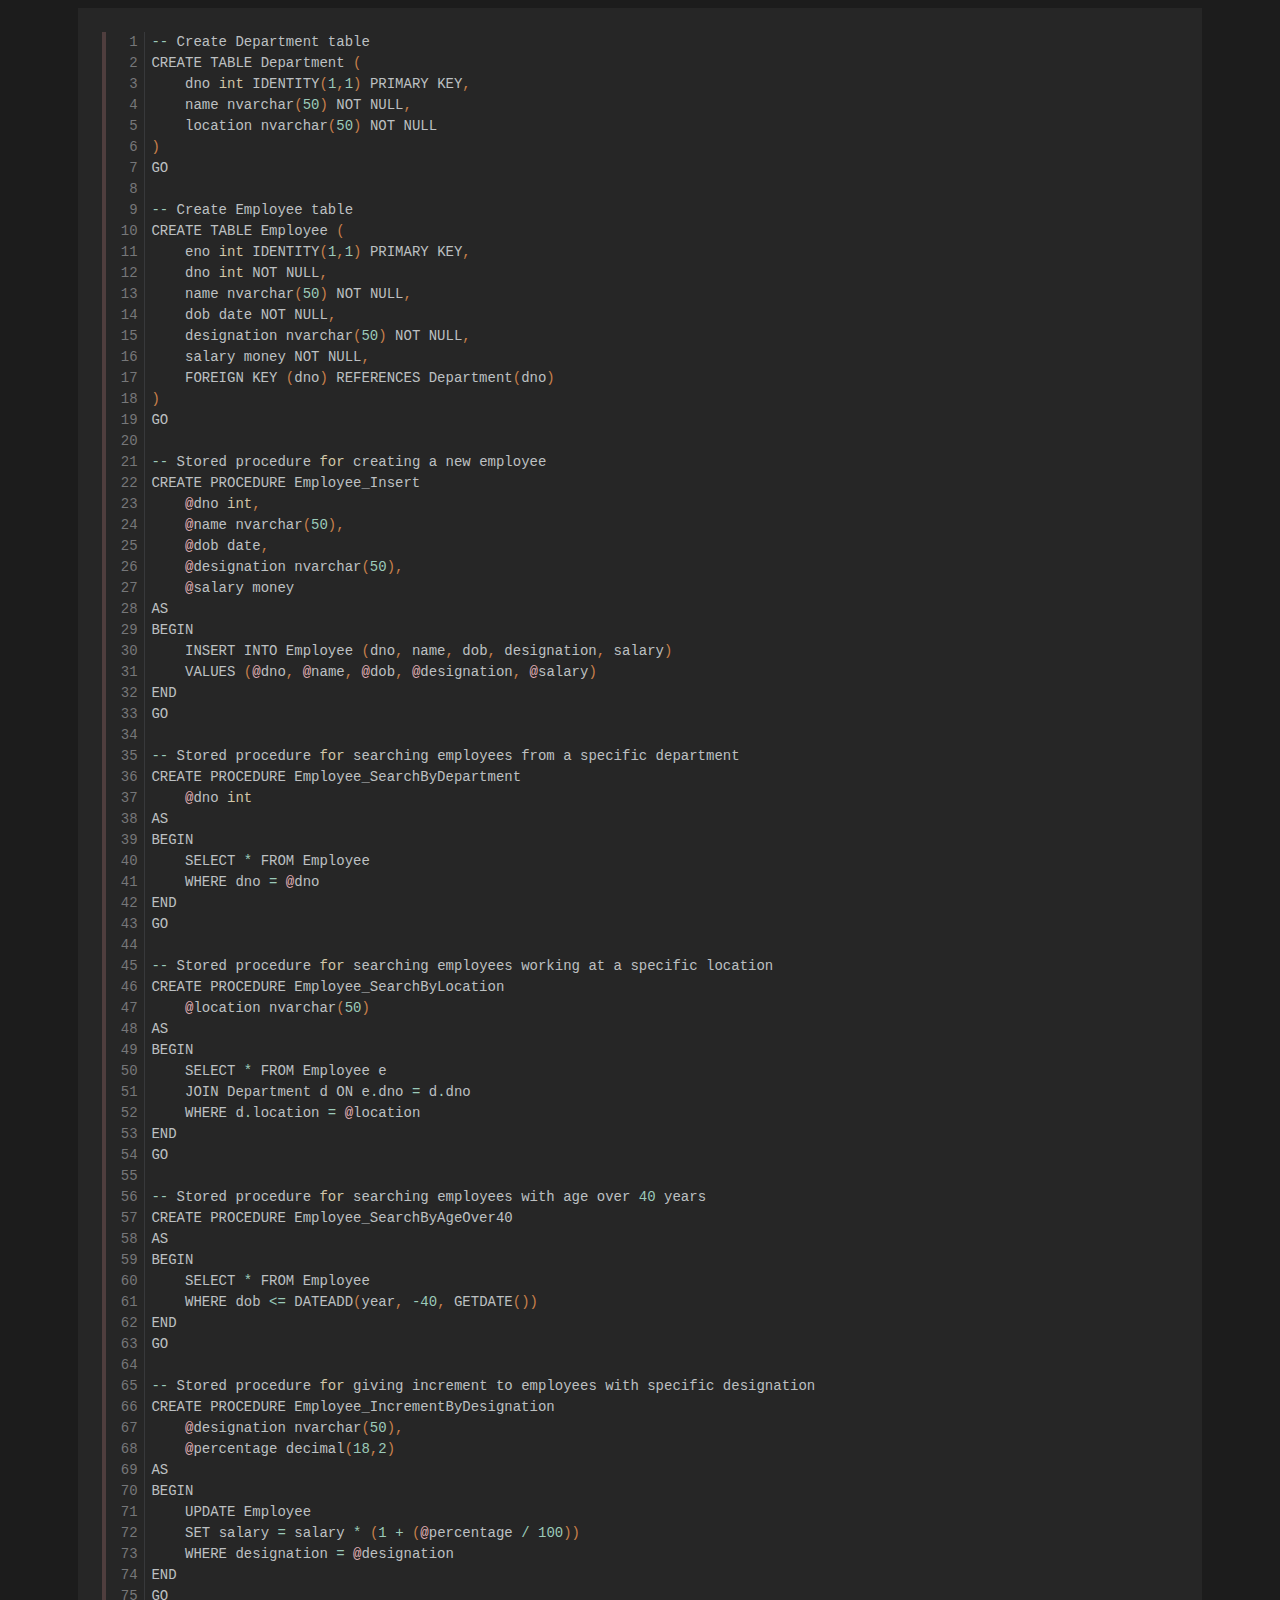
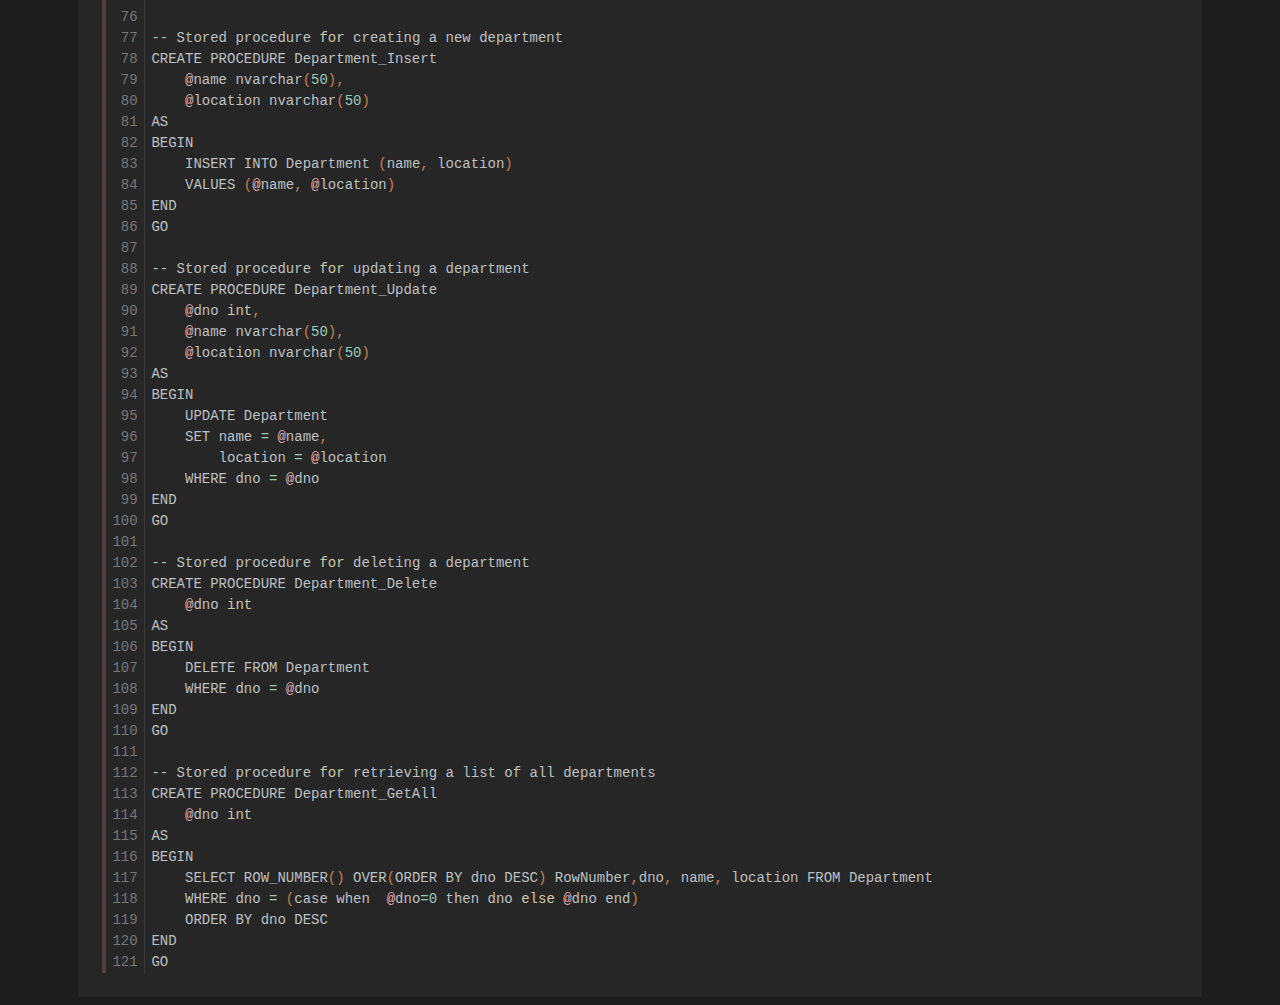
<file: Subject/.NET/A4Q2.html>
<!DOCTYPE html>
<html lang="en" class="dark-mode">

<head>
    <meta charset="UTF-8">
    <meta http-equiv="X-UA-Compatible" content="IE=edge">
    <meta name="viewport" content="width=device-width, initial-scale=1.0">
    <title>Document</title>
    <link rel="stylesheet" href="../../bootstrap.min.css">
</head>

<body class="m-0 p-0" data-new-gr-c-s-check-loaded="14.1106.0" data-gr-ext-installed="">

    <div class="container container-smooth">
        <div class="row no-gutters">
            
<div class="col-12">
    <div class="row no-gutters">
        <div class="col-12 long-words">
            

            <div class="entry-text my-2 px-2 px-sm-4" style="min-height: 15rem; padding-top:0.1px; padding-bottom:0.1px">
                <article>
                    <div><div class="codeblock">
<div class="clipboard" onclick="copyToClipboard()">
<div class="clippy" tabindex="0" value="-- Create Department table
CREATE TABLE Department (
    dno int IDENTITY(1,1) PRIMARY KEY,
    name nvarchar(50) NOT NULL,
    location nvarchar(50) NOT NULL
)
GO

-- Create Employee table
CREATE TABLE Employee (
    eno int IDENTITY(1,1) PRIMARY KEY,
    dno int NOT NULL,
    name nvarchar(50) NOT NULL,
    dob date NOT NULL,
    designation nvarchar(50) NOT NULL,
    salary money NOT NULL,
    FOREIGN KEY (dno) REFERENCES Department(dno)
)
GO

-- Stored procedure for creating a new employee
CREATE PROCEDURE Employee_Insert
    @dno int,
    @name nvarchar(50),
    @dob date,
    @designation nvarchar(50),
    @salary money
AS
BEGIN
    INSERT INTO Employee (dno, name, dob, designation, salary)
    VALUES (@dno, @name, @dob, @designation, @salary)
END
GO

-- Stored procedure for searching employees from a specific department
CREATE PROCEDURE Employee_SearchByDepartment
    @dno int
AS
BEGIN
    SELECT * FROM Employee
    WHERE dno = @dno
END
GO

-- Stored procedure for searching employees working at a specific location
CREATE PROCEDURE Employee_SearchByLocation
    @location nvarchar(50)
AS
BEGIN
    SELECT * FROM Employee e
    JOIN Department d ON e.dno = d.dno
    WHERE d.location = @location
END
GO

-- Stored procedure for searching employees with age over 40 years
CREATE PROCEDURE Employee_SearchByAgeOver40
AS
BEGIN
    SELECT * FROM Employee
    WHERE dob <= DATEADD(year, -40, GETDATE())
END
GO

-- Stored procedure for giving increment to employees with specific designation
CREATE PROCEDURE Employee_IncrementByDesignation
    @designation nvarchar(50),
    @percentage decimal(18,2)
AS
BEGIN
    UPDATE Employee
    SET salary = salary * (1 + (@percentage / 100))
    WHERE designation = @designation
END
GO

-- Stored procedure for creating a new department
CREATE PROCEDURE Department_Insert
    @name nvarchar(50),
    @location nvarchar(50)
AS
BEGIN
    INSERT INTO Department (name, location)
    VALUES (@name, @location)
END
GO

-- Stored procedure for updating a department
CREATE PROCEDURE Department_Update
    @dno int,
    @name nvarchar(50),
    @location nvarchar(50)
AS
BEGIN
    UPDATE Department
    SET name = @name,
        location = @location
    WHERE dno = @dno
END
GO

-- Stored procedure for deleting a department
CREATE PROCEDURE Department_Delete
    @dno int
AS
BEGIN
    DELETE FROM Department
    WHERE dno = @dno
END
GO

-- Stored procedure for retrieving a list of all departments
CREATE PROCEDURE Department_GetAll
    @dno int
AS
BEGIN
    SELECT ROW_NUMBER() OVER(ORDER BY dno DESC) RowNumber,dno, name, location FROM Department
    WHERE dno = (case when  @dno=0 then dno else @dno end)
    ORDER BY dno DESC
END
GO">
<div class="clippy-icon">⎗</div>
<div class="check-icon d-none cb-tooltip">✓<span class="cb-tooltiptext"></span></div>
</div>
</div>
<table class="highlighttable"><tbody><tr><td class="linenos"><div class="linenodiv"><pre><span class="normal"><a href="#L-1-1">  1</a></span>
<span class="normal"><a href="#L-1-2">  2</a></span>
<span class="normal"><a href="#L-1-3">  3</a></span>
<span class="normal"><a href="#L-1-4">  4</a></span>
<span class="normal"><a href="#L-1-5">  5</a></span>
<span class="normal"><a href="#L-1-6">  6</a></span>
<span class="normal"><a href="#L-1-7">  7</a></span>
<span class="normal"><a href="#L-1-8">  8</a></span>
<span class="normal"><a href="#L-1-9">  9</a></span>
<span class="normal"><a href="#L-1-10"> 10</a></span>
<span class="normal"><a href="#L-1-11"> 11</a></span>
<span class="normal"><a href="#L-1-12"> 12</a></span>
<span class="normal"><a href="#L-1-13"> 13</a></span>
<span class="normal"><a href="#L-1-14"> 14</a></span>
<span class="normal"><a href="#L-1-15"> 15</a></span>
<span class="normal"><a href="#L-1-16"> 16</a></span>
<span class="normal"><a href="#L-1-17"> 17</a></span>
<span class="normal"><a href="#L-1-18"> 18</a></span>
<span class="normal"><a href="#L-1-19"> 19</a></span>
<span class="normal"><a href="#L-1-20"> 20</a></span>
<span class="normal"><a href="#L-1-21"> 21</a></span>
<span class="normal"><a href="#L-1-22"> 22</a></span>
<span class="normal"><a href="#L-1-23"> 23</a></span>
<span class="normal"><a href="#L-1-24"> 24</a></span>
<span class="normal"><a href="#L-1-25"> 25</a></span>
<span class="normal"><a href="#L-1-26"> 26</a></span>
<span class="normal"><a href="#L-1-27"> 27</a></span>
<span class="normal"><a href="#L-1-28"> 28</a></span>
<span class="normal"><a href="#L-1-29"> 29</a></span>
<span class="normal"><a href="#L-1-30"> 30</a></span>
<span class="normal"><a href="#L-1-31"> 31</a></span>
<span class="normal"><a href="#L-1-32"> 32</a></span>
<span class="normal"><a href="#L-1-33"> 33</a></span>
<span class="normal"><a href="#L-1-34"> 34</a></span>
<span class="normal"><a href="#L-1-35"> 35</a></span>
<span class="normal"><a href="#L-1-36"> 36</a></span>
<span class="normal"><a href="#L-1-37"> 37</a></span>
<span class="normal"><a href="#L-1-38"> 38</a></span>
<span class="normal"><a href="#L-1-39"> 39</a></span>
<span class="normal"><a href="#L-1-40"> 40</a></span>
<span class="normal"><a href="#L-1-41"> 41</a></span>
<span class="normal"><a href="#L-1-42"> 42</a></span>
<span class="normal"><a href="#L-1-43"> 43</a></span>
<span class="normal"><a href="#L-1-44"> 44</a></span>
<span class="normal"><a href="#L-1-45"> 45</a></span>
<span class="normal"><a href="#L-1-46"> 46</a></span>
<span class="normal"><a href="#L-1-47"> 47</a></span>
<span class="normal"><a href="#L-1-48"> 48</a></span>
<span class="normal"><a href="#L-1-49"> 49</a></span>
<span class="normal"><a href="#L-1-50"> 50</a></span>
<span class="normal"><a href="#L-1-51"> 51</a></span>
<span class="normal"><a href="#L-1-52"> 52</a></span>
<span class="normal"><a href="#L-1-53"> 53</a></span>
<span class="normal"><a href="#L-1-54"> 54</a></span>
<span class="normal"><a href="#L-1-55"> 55</a></span>
<span class="normal"><a href="#L-1-56"> 56</a></span>
<span class="normal"><a href="#L-1-57"> 57</a></span>
<span class="normal"><a href="#L-1-58"> 58</a></span>
<span class="normal"><a href="#L-1-59"> 59</a></span>
<span class="normal"><a href="#L-1-60"> 60</a></span>
<span class="normal"><a href="#L-1-61"> 61</a></span>
<span class="normal"><a href="#L-1-62"> 62</a></span>
<span class="normal"><a href="#L-1-63"> 63</a></span>
<span class="normal"><a href="#L-1-64"> 64</a></span>
<span class="normal"><a href="#L-1-65"> 65</a></span>
<span class="normal"><a href="#L-1-66"> 66</a></span>
<span class="normal"><a href="#L-1-67"> 67</a></span>
<span class="normal"><a href="#L-1-68"> 68</a></span>
<span class="normal"><a href="#L-1-69"> 69</a></span>
<span class="normal"><a href="#L-1-70"> 70</a></span>
<span class="normal"><a href="#L-1-71"> 71</a></span>
<span class="normal"><a href="#L-1-72"> 72</a></span>
<span class="normal"><a href="#L-1-73"> 73</a></span>
<span class="normal"><a href="#L-1-74"> 74</a></span>
<span class="normal"><a href="#L-1-75"> 75</a></span>
<span class="normal"><a href="#L-1-76"> 76</a></span>
<span class="normal"><a href="#L-1-77"> 77</a></span>
<span class="normal"><a href="#L-1-78"> 78</a></span>
<span class="normal"><a href="#L-1-79"> 79</a></span>
<span class="normal"><a href="#L-1-80"> 80</a></span>
<span class="normal"><a href="#L-1-81"> 81</a></span>
<span class="normal"><a href="#L-1-82"> 82</a></span>
<span class="normal"><a href="#L-1-83"> 83</a></span>
<span class="normal"><a href="#L-1-84"> 84</a></span>
<span class="normal"><a href="#L-1-85"> 85</a></span>
<span class="normal"><a href="#L-1-86"> 86</a></span>
<span class="normal"><a href="#L-1-87"> 87</a></span>
<span class="normal"><a href="#L-1-88"> 88</a></span>
<span class="normal"><a href="#L-1-89"> 89</a></span>
<span class="normal"><a href="#L-1-90"> 90</a></span>
<span class="normal"><a href="#L-1-91"> 91</a></span>
<span class="normal"><a href="#L-1-92"> 92</a></span>
<span class="normal"><a href="#L-1-93"> 93</a></span>
<span class="normal"><a href="#L-1-94"> 94</a></span>
<span class="normal"><a href="#L-1-95"> 95</a></span>
<span class="normal"><a href="#L-1-96"> 96</a></span>
<span class="normal"><a href="#L-1-97"> 97</a></span>
<span class="normal"><a href="#L-1-98"> 98</a></span>
<span class="normal"><a href="#L-1-99"> 99</a></span>
<span class="normal"><a href="#L-1-100">100</a></span>
<span class="normal"><a href="#L-1-101">101</a></span>
<span class="normal"><a href="#L-1-102">102</a></span>
<span class="normal"><a href="#L-1-103">103</a></span>
<span class="normal"><a href="#L-1-104">104</a></span>
<span class="normal"><a href="#L-1-105">105</a></span>
<span class="normal"><a href="#L-1-106">106</a></span>
<span class="normal"><a href="#L-1-107">107</a></span>
<span class="normal"><a href="#L-1-108">108</a></span>
<span class="normal"><a href="#L-1-109">109</a></span>
<span class="normal"><a href="#L-1-110">110</a></span>
<span class="normal"><a href="#L-1-111">111</a></span>
<span class="normal"><a href="#L-1-112">112</a></span>
<span class="normal"><a href="#L-1-113">113</a></span>
<span class="normal"><a href="#L-1-114">114</a></span>
<span class="normal"><a href="#L-1-115">115</a></span>
<span class="normal"><a href="#L-1-116">116</a></span>
<span class="normal"><a href="#L-1-117">117</a></span>
<span class="normal"><a href="#L-1-118">118</a></span>
<span class="normal"><a href="#L-1-119">119</a></span>
<span class="normal"><a href="#L-1-120">120</a></span>
<span class="normal"><a href="#L-1-121">121</a></span></pre></div></td><td class="code"><div class="highlight"><pre><span></span><span id="L-1-1"><a id="L-1-1" name="L-1-1"></a><span class="o">--</span><span class="w"> </span><span class="n">Create</span><span class="w"> </span><span class="n">Department</span><span class="w"> </span><span class="n">table</span><span class="w"></span>
</span><span id="L-1-2"><a id="L-1-2" name="L-1-2"></a><span class="n">CREATE</span><span class="w"> </span><span class="n">TABLE</span><span class="w"> </span><span class="n">Department</span><span class="w"> </span><span class="p">(</span><span class="w"></span>
</span><span id="L-1-3"><a id="L-1-3" name="L-1-3"></a><span class="w">    </span><span class="n">dno</span><span class="w"> </span><span class="nb nb-Type">int</span><span class="w"> </span><span class="n">IDENTITY</span><span class="p">(</span><span class="mi">1</span><span class="p">,</span><span class="mi">1</span><span class="p">)</span><span class="w"> </span><span class="n">PRIMARY</span><span class="w"> </span><span class="n">KEY</span><span class="p">,</span><span class="w"></span>
</span><span id="L-1-4"><a id="L-1-4" name="L-1-4"></a><span class="w">    </span><span class="n">name</span><span class="w"> </span><span class="n">nvarchar</span><span class="p">(</span><span class="mi">50</span><span class="p">)</span><span class="w"> </span><span class="n">NOT</span><span class="w"> </span><span class="n">NULL</span><span class="p">,</span><span class="w"></span>
</span><span id="L-1-5"><a id="L-1-5" name="L-1-5"></a><span class="w">    </span><span class="n">location</span><span class="w"> </span><span class="n">nvarchar</span><span class="p">(</span><span class="mi">50</span><span class="p">)</span><span class="w"> </span><span class="n">NOT</span><span class="w"> </span><span class="n">NULL</span><span class="w"></span>
</span><span id="L-1-6"><a id="L-1-6" name="L-1-6"></a><span class="p">)</span><span class="w"></span>
</span><span id="L-1-7"><a id="L-1-7" name="L-1-7"></a><span class="n">GO</span><span class="w"></span>
</span><span id="L-1-8"><a id="L-1-8" name="L-1-8"></a>
</span><span id="L-1-9"><a id="L-1-9" name="L-1-9"></a><span class="o">--</span><span class="w"> </span><span class="n">Create</span><span class="w"> </span><span class="n">Employee</span><span class="w"> </span><span class="n">table</span><span class="w"></span>
</span><span id="L-1-10"><a id="L-1-10" name="L-1-10"></a><span class="n">CREATE</span><span class="w"> </span><span class="n">TABLE</span><span class="w"> </span><span class="n">Employee</span><span class="w"> </span><span class="p">(</span><span class="w"></span>
</span><span id="L-1-11"><a id="L-1-11" name="L-1-11"></a><span class="w">    </span><span class="n">eno</span><span class="w"> </span><span class="nb nb-Type">int</span><span class="w"> </span><span class="n">IDENTITY</span><span class="p">(</span><span class="mi">1</span><span class="p">,</span><span class="mi">1</span><span class="p">)</span><span class="w"> </span><span class="n">PRIMARY</span><span class="w"> </span><span class="n">KEY</span><span class="p">,</span><span class="w"></span>
</span><span id="L-1-12"><a id="L-1-12" name="L-1-12"></a><span class="w">    </span><span class="n">dno</span><span class="w"> </span><span class="nb nb-Type">int</span><span class="w"> </span><span class="n">NOT</span><span class="w"> </span><span class="n">NULL</span><span class="p">,</span><span class="w"></span>
</span><span id="L-1-13"><a id="L-1-13" name="L-1-13"></a><span class="w">    </span><span class="n">name</span><span class="w"> </span><span class="n">nvarchar</span><span class="p">(</span><span class="mi">50</span><span class="p">)</span><span class="w"> </span><span class="n">NOT</span><span class="w"> </span><span class="n">NULL</span><span class="p">,</span><span class="w"></span>
</span><span id="L-1-14"><a id="L-1-14" name="L-1-14"></a><span class="w">    </span><span class="n">dob</span><span class="w"> </span><span class="n">date</span><span class="w"> </span><span class="n">NOT</span><span class="w"> </span><span class="n">NULL</span><span class="p">,</span><span class="w"></span>
</span><span id="L-1-15"><a id="L-1-15" name="L-1-15"></a><span class="w">    </span><span class="n">designation</span><span class="w"> </span><span class="n">nvarchar</span><span class="p">(</span><span class="mi">50</span><span class="p">)</span><span class="w"> </span><span class="n">NOT</span><span class="w"> </span><span class="n">NULL</span><span class="p">,</span><span class="w"></span>
</span><span id="L-1-16"><a id="L-1-16" name="L-1-16"></a><span class="w">    </span><span class="n">salary</span><span class="w"> </span><span class="n">money</span><span class="w"> </span><span class="n">NOT</span><span class="w"> </span><span class="n">NULL</span><span class="p">,</span><span class="w"></span>
</span><span id="L-1-17"><a id="L-1-17" name="L-1-17"></a><span class="w">    </span><span class="n">FOREIGN</span><span class="w"> </span><span class="n">KEY</span><span class="w"> </span><span class="p">(</span><span class="n">dno</span><span class="p">)</span><span class="w"> </span><span class="n">REFERENCES</span><span class="w"> </span><span class="n">Department</span><span class="p">(</span><span class="n">dno</span><span class="p">)</span><span class="w"></span>
</span><span id="L-1-18"><a id="L-1-18" name="L-1-18"></a><span class="p">)</span><span class="w"></span>
</span><span id="L-1-19"><a id="L-1-19" name="L-1-19"></a><span class="n">GO</span><span class="w"></span>
</span><span id="L-1-20"><a id="L-1-20" name="L-1-20"></a>
</span><span id="L-1-21"><a id="L-1-21" name="L-1-21"></a><span class="o">--</span><span class="w"> </span><span class="n">Stored</span><span class="w"> </span><span class="n">procedure</span><span class="w"> </span><span class="k">for</span><span class="w"> </span><span class="n">creating</span><span class="w"> </span><span class="n">a</span><span class="w"> </span><span class="n">new</span><span class="w"> </span><span class="n">employee</span><span class="w"></span>
</span><span id="L-1-22"><a id="L-1-22" name="L-1-22"></a><span class="n">CREATE</span><span class="w"> </span><span class="n">PROCEDURE</span><span class="w"> </span><span class="n">Employee_Insert</span><span class="w"></span>
</span><span id="L-1-23"><a id="L-1-23" name="L-1-23"></a><span class="w">    </span><span class="err">@</span><span class="n">dno</span><span class="w"> </span><span class="nb nb-Type">int</span><span class="p">,</span><span class="w"></span>
</span><span id="L-1-24"><a id="L-1-24" name="L-1-24"></a><span class="w">    </span><span class="err">@</span><span class="n">name</span><span class="w"> </span><span class="n">nvarchar</span><span class="p">(</span><span class="mi">50</span><span class="p">),</span><span class="w"></span>
</span><span id="L-1-25"><a id="L-1-25" name="L-1-25"></a><span class="w">    </span><span class="err">@</span><span class="n">dob</span><span class="w"> </span><span class="n">date</span><span class="p">,</span><span class="w"></span>
</span><span id="L-1-26"><a id="L-1-26" name="L-1-26"></a><span class="w">    </span><span class="err">@</span><span class="n">designation</span><span class="w"> </span><span class="n">nvarchar</span><span class="p">(</span><span class="mi">50</span><span class="p">),</span><span class="w"></span>
</span><span id="L-1-27"><a id="L-1-27" name="L-1-27"></a><span class="w">    </span><span class="err">@</span><span class="n">salary</span><span class="w"> </span><span class="n">money</span><span class="w"></span>
</span><span id="L-1-28"><a id="L-1-28" name="L-1-28"></a><span class="n">AS</span><span class="w"></span>
</span><span id="L-1-29"><a id="L-1-29" name="L-1-29"></a><span class="n">BEGIN</span><span class="w"></span>
</span><span id="L-1-30"><a id="L-1-30" name="L-1-30"></a><span class="w">    </span><span class="n">INSERT</span><span class="w"> </span><span class="n">INTO</span><span class="w"> </span><span class="n">Employee</span><span class="w"> </span><span class="p">(</span><span class="n">dno</span><span class="p">,</span><span class="w"> </span><span class="n">name</span><span class="p">,</span><span class="w"> </span><span class="n">dob</span><span class="p">,</span><span class="w"> </span><span class="n">designation</span><span class="p">,</span><span class="w"> </span><span class="n">salary</span><span class="p">)</span><span class="w"></span>
</span><span id="L-1-31"><a id="L-1-31" name="L-1-31"></a><span class="w">    </span><span class="n">VALUES</span><span class="w"> </span><span class="p">(</span><span class="err">@</span><span class="n">dno</span><span class="p">,</span><span class="w"> </span><span class="err">@</span><span class="n">name</span><span class="p">,</span><span class="w"> </span><span class="err">@</span><span class="n">dob</span><span class="p">,</span><span class="w"> </span><span class="err">@</span><span class="n">designation</span><span class="p">,</span><span class="w"> </span><span class="err">@</span><span class="n">salary</span><span class="p">)</span><span class="w"></span>
</span><span id="L-1-32"><a id="L-1-32" name="L-1-32"></a><span class="n">END</span><span class="w"></span>
</span><span id="L-1-33"><a id="L-1-33" name="L-1-33"></a><span class="n">GO</span><span class="w"></span>
</span><span id="L-1-34"><a id="L-1-34" name="L-1-34"></a>
</span><span id="L-1-35"><a id="L-1-35" name="L-1-35"></a><span class="o">--</span><span class="w"> </span><span class="n">Stored</span><span class="w"> </span><span class="n">procedure</span><span class="w"> </span><span class="k">for</span><span class="w"> </span><span class="n">searching</span><span class="w"> </span><span class="n">employees</span><span class="w"> </span><span class="n">from</span><span class="w"> </span><span class="n">a</span><span class="w"> </span><span class="n">specific</span><span class="w"> </span><span class="n">department</span><span class="w"></span>
</span><span id="L-1-36"><a id="L-1-36" name="L-1-36"></a><span class="n">CREATE</span><span class="w"> </span><span class="n">PROCEDURE</span><span class="w"> </span><span class="n">Employee_SearchByDepartment</span><span class="w"></span>
</span><span id="L-1-37"><a id="L-1-37" name="L-1-37"></a><span class="w">    </span><span class="err">@</span><span class="n">dno</span><span class="w"> </span><span class="nb nb-Type">int</span><span class="w"></span>
</span><span id="L-1-38"><a id="L-1-38" name="L-1-38"></a><span class="n">AS</span><span class="w"></span>
</span><span id="L-1-39"><a id="L-1-39" name="L-1-39"></a><span class="n">BEGIN</span><span class="w"></span>
</span><span id="L-1-40"><a id="L-1-40" name="L-1-40"></a><span class="w">    </span><span class="n">SELECT</span><span class="w"> </span><span class="o">*</span><span class="w"> </span><span class="n">FROM</span><span class="w"> </span><span class="n">Employee</span><span class="w"></span>
</span><span id="L-1-41"><a id="L-1-41" name="L-1-41"></a><span class="w">    </span><span class="n">WHERE</span><span class="w"> </span><span class="n">dno</span><span class="w"> </span><span class="o">=</span><span class="w"> </span><span class="err">@</span><span class="n">dno</span><span class="w"></span>
</span><span id="L-1-42"><a id="L-1-42" name="L-1-42"></a><span class="n">END</span><span class="w"></span>
</span><span id="L-1-43"><a id="L-1-43" name="L-1-43"></a><span class="n">GO</span><span class="w"></span>
</span><span id="L-1-44"><a id="L-1-44" name="L-1-44"></a>
</span><span id="L-1-45"><a id="L-1-45" name="L-1-45"></a><span class="o">--</span><span class="w"> </span><span class="n">Stored</span><span class="w"> </span><span class="n">procedure</span><span class="w"> </span><span class="k">for</span><span class="w"> </span><span class="n">searching</span><span class="w"> </span><span class="n">employees</span><span class="w"> </span><span class="n">working</span><span class="w"> </span><span class="n">at</span><span class="w"> </span><span class="n">a</span><span class="w"> </span><span class="n">specific</span><span class="w"> </span><span class="n">location</span><span class="w"></span>
</span><span id="L-1-46"><a id="L-1-46" name="L-1-46"></a><span class="n">CREATE</span><span class="w"> </span><span class="n">PROCEDURE</span><span class="w"> </span><span class="n">Employee_SearchByLocation</span><span class="w"></span>
</span><span id="L-1-47"><a id="L-1-47" name="L-1-47"></a><span class="w">    </span><span class="err">@</span><span class="n">location</span><span class="w"> </span><span class="n">nvarchar</span><span class="p">(</span><span class="mi">50</span><span class="p">)</span><span class="w"></span>
</span><span id="L-1-48"><a id="L-1-48" name="L-1-48"></a><span class="n">AS</span><span class="w"></span>
</span><span id="L-1-49"><a id="L-1-49" name="L-1-49"></a><span class="n">BEGIN</span><span class="w"></span>
</span><span id="L-1-50"><a id="L-1-50" name="L-1-50"></a><span class="w">    </span><span class="n">SELECT</span><span class="w"> </span><span class="o">*</span><span class="w"> </span><span class="n">FROM</span><span class="w"> </span><span class="n">Employee</span><span class="w"> </span><span class="n">e</span><span class="w"></span>
</span><span id="L-1-51"><a id="L-1-51" name="L-1-51"></a><span class="w">    </span><span class="n">JOIN</span><span class="w"> </span><span class="n">Department</span><span class="w"> </span><span class="n">d</span><span class="w"> </span><span class="n">ON</span><span class="w"> </span><span class="n">e</span><span class="o">.</span><span class="n">dno</span><span class="w"> </span><span class="o">=</span><span class="w"> </span><span class="n">d</span><span class="o">.</span><span class="n">dno</span><span class="w"></span>
</span><span id="L-1-52"><a id="L-1-52" name="L-1-52"></a><span class="w">    </span><span class="n">WHERE</span><span class="w"> </span><span class="n">d</span><span class="o">.</span><span class="n">location</span><span class="w"> </span><span class="o">=</span><span class="w"> </span><span class="err">@</span><span class="n">location</span><span class="w"></span>
</span><span id="L-1-53"><a id="L-1-53" name="L-1-53"></a><span class="n">END</span><span class="w"></span>
</span><span id="L-1-54"><a id="L-1-54" name="L-1-54"></a><span class="n">GO</span><span class="w"></span>
</span><span id="L-1-55"><a id="L-1-55" name="L-1-55"></a>
</span><span id="L-1-56"><a id="L-1-56" name="L-1-56"></a><span class="o">--</span><span class="w"> </span><span class="n">Stored</span><span class="w"> </span><span class="n">procedure</span><span class="w"> </span><span class="k">for</span><span class="w"> </span><span class="n">searching</span><span class="w"> </span><span class="n">employees</span><span class="w"> </span><span class="n">with</span><span class="w"> </span><span class="n">age</span><span class="w"> </span><span class="n">over</span><span class="w"> </span><span class="mi">40</span><span class="w"> </span><span class="n">years</span><span class="w"></span>
</span><span id="L-1-57"><a id="L-1-57" name="L-1-57"></a><span class="n">CREATE</span><span class="w"> </span><span class="n">PROCEDURE</span><span class="w"> </span><span class="n">Employee_SearchByAgeOver40</span><span class="w"></span>
</span><span id="L-1-58"><a id="L-1-58" name="L-1-58"></a><span class="n">AS</span><span class="w"></span>
</span><span id="L-1-59"><a id="L-1-59" name="L-1-59"></a><span class="n">BEGIN</span><span class="w"></span>
</span><span id="L-1-60"><a id="L-1-60" name="L-1-60"></a><span class="w">    </span><span class="n">SELECT</span><span class="w"> </span><span class="o">*</span><span class="w"> </span><span class="n">FROM</span><span class="w"> </span><span class="n">Employee</span><span class="w"></span>
</span><span id="L-1-61"><a id="L-1-61" name="L-1-61"></a><span class="w">    </span><span class="n">WHERE</span><span class="w"> </span><span class="n">dob</span><span class="w"> </span><span class="o">&lt;=</span><span class="w"> </span><span class="n">DATEADD</span><span class="p">(</span><span class="n">year</span><span class="p">,</span><span class="w"> </span><span class="o">-</span><span class="mi">40</span><span class="p">,</span><span class="w"> </span><span class="n">GETDATE</span><span class="p">())</span><span class="w"></span>
</span><span id="L-1-62"><a id="L-1-62" name="L-1-62"></a><span class="n">END</span><span class="w"></span>
</span><span id="L-1-63"><a id="L-1-63" name="L-1-63"></a><span class="n">GO</span><span class="w"></span>
</span><span id="L-1-64"><a id="L-1-64" name="L-1-64"></a>
</span><span id="L-1-65"><a id="L-1-65" name="L-1-65"></a><span class="o">--</span><span class="w"> </span><span class="n">Stored</span><span class="w"> </span><span class="n">procedure</span><span class="w"> </span><span class="k">for</span><span class="w"> </span><span class="n">giving</span><span class="w"> </span><span class="n">increment</span><span class="w"> </span><span class="n">to</span><span class="w"> </span><span class="n">employees</span><span class="w"> </span><span class="n">with</span><span class="w"> </span><span class="n">specific</span><span class="w"> </span><span class="n">designation</span><span class="w"></span>
</span><span id="L-1-66"><a id="L-1-66" name="L-1-66"></a><span class="n">CREATE</span><span class="w"> </span><span class="n">PROCEDURE</span><span class="w"> </span><span class="n">Employee_IncrementByDesignation</span><span class="w"></span>
</span><span id="L-1-67"><a id="L-1-67" name="L-1-67"></a><span class="w">    </span><span class="err">@</span><span class="n">designation</span><span class="w"> </span><span class="n">nvarchar</span><span class="p">(</span><span class="mi">50</span><span class="p">),</span><span class="w"></span>
</span><span id="L-1-68"><a id="L-1-68" name="L-1-68"></a><span class="w">    </span><span class="err">@</span><span class="n">percentage</span><span class="w"> </span><span class="n">decimal</span><span class="p">(</span><span class="mi">18</span><span class="p">,</span><span class="mi">2</span><span class="p">)</span><span class="w"></span>
</span><span id="L-1-69"><a id="L-1-69" name="L-1-69"></a><span class="n">AS</span><span class="w"></span>
</span><span id="L-1-70"><a id="L-1-70" name="L-1-70"></a><span class="n">BEGIN</span><span class="w"></span>
</span><span id="L-1-71"><a id="L-1-71" name="L-1-71"></a><span class="w">    </span><span class="n">UPDATE</span><span class="w"> </span><span class="n">Employee</span><span class="w"></span>
</span><span id="L-1-72"><a id="L-1-72" name="L-1-72"></a><span class="w">    </span><span class="n">SET</span><span class="w"> </span><span class="n">salary</span><span class="w"> </span><span class="o">=</span><span class="w"> </span><span class="n">salary</span><span class="w"> </span><span class="o">*</span><span class="w"> </span><span class="p">(</span><span class="mi">1</span><span class="w"> </span><span class="o">+</span><span class="w"> </span><span class="p">(</span><span class="err">@</span><span class="n">percentage</span><span class="w"> </span><span class="o">/</span><span class="w"> </span><span class="mi">100</span><span class="p">))</span><span class="w"></span>
</span><span id="L-1-73"><a id="L-1-73" name="L-1-73"></a><span class="w">    </span><span class="n">WHERE</span><span class="w"> </span><span class="n">designation</span><span class="w"> </span><span class="o">=</span><span class="w"> </span><span class="err">@</span><span class="n">designation</span><span class="w"></span>
</span><span id="L-1-74"><a id="L-1-74" name="L-1-74"></a><span class="n">END</span><span class="w"></span>
</span><span id="L-1-75"><a id="L-1-75" name="L-1-75"></a><span class="n">GO</span><span class="w"></span>
</span><span id="L-1-76"><a id="L-1-76" name="L-1-76"></a>
</span><span id="L-1-77"><a id="L-1-77" name="L-1-77"></a><span class="o">--</span><span class="w"> </span><span class="n">Stored</span><span class="w"> </span><span class="n">procedure</span><span class="w"> </span><span class="k">for</span><span class="w"> </span><span class="n">creating</span><span class="w"> </span><span class="n">a</span><span class="w"> </span><span class="n">new</span><span class="w"> </span><span class="n">department</span><span class="w"></span>
</span><span id="L-1-78"><a id="L-1-78" name="L-1-78"></a><span class="n">CREATE</span><span class="w"> </span><span class="n">PROCEDURE</span><span class="w"> </span><span class="n">Department_Insert</span><span class="w"></span>
</span><span id="L-1-79"><a id="L-1-79" name="L-1-79"></a><span class="w">    </span><span class="err">@</span><span class="n">name</span><span class="w"> </span><span class="n">nvarchar</span><span class="p">(</span><span class="mi">50</span><span class="p">),</span><span class="w"></span>
</span><span id="L-1-80"><a id="L-1-80" name="L-1-80"></a><span class="w">    </span><span class="err">@</span><span class="n">location</span><span class="w"> </span><span class="n">nvarchar</span><span class="p">(</span><span class="mi">50</span><span class="p">)</span><span class="w"></span>
</span><span id="L-1-81"><a id="L-1-81" name="L-1-81"></a><span class="n">AS</span><span class="w"></span>
</span><span id="L-1-82"><a id="L-1-82" name="L-1-82"></a><span class="n">BEGIN</span><span class="w"></span>
</span><span id="L-1-83"><a id="L-1-83" name="L-1-83"></a><span class="w">    </span><span class="n">INSERT</span><span class="w"> </span><span class="n">INTO</span><span class="w"> </span><span class="n">Department</span><span class="w"> </span><span class="p">(</span><span class="n">name</span><span class="p">,</span><span class="w"> </span><span class="n">location</span><span class="p">)</span><span class="w"></span>
</span><span id="L-1-84"><a id="L-1-84" name="L-1-84"></a><span class="w">    </span><span class="n">VALUES</span><span class="w"> </span><span class="p">(</span><span class="err">@</span><span class="n">name</span><span class="p">,</span><span class="w"> </span><span class="err">@</span><span class="n">location</span><span class="p">)</span><span class="w"></span>
</span><span id="L-1-85"><a id="L-1-85" name="L-1-85"></a><span class="n">END</span><span class="w"></span>
</span><span id="L-1-86"><a id="L-1-86" name="L-1-86"></a><span class="n">GO</span><span class="w"></span>
</span><span id="L-1-87"><a id="L-1-87" name="L-1-87"></a>
</span><span id="L-1-88"><a id="L-1-88" name="L-1-88"></a><span class="o">--</span><span class="w"> </span><span class="n">Stored</span><span class="w"> </span><span class="n">procedure</span><span class="w"> </span><span class="k">for</span><span class="w"> </span><span class="n">updating</span><span class="w"> </span><span class="n">a</span><span class="w"> </span><span class="n">department</span><span class="w"></span>
</span><span id="L-1-89"><a id="L-1-89" name="L-1-89"></a><span class="n">CREATE</span><span class="w"> </span><span class="n">PROCEDURE</span><span class="w"> </span><span class="n">Department_Update</span><span class="w"></span>
</span><span id="L-1-90"><a id="L-1-90" name="L-1-90"></a><span class="w">    </span><span class="err">@</span><span class="n">dno</span><span class="w"> </span><span class="nb nb-Type">int</span><span class="p">,</span><span class="w"></span>
</span><span id="L-1-91"><a id="L-1-91" name="L-1-91"></a><span class="w">    </span><span class="err">@</span><span class="n">name</span><span class="w"> </span><span class="n">nvarchar</span><span class="p">(</span><span class="mi">50</span><span class="p">),</span><span class="w"></span>
</span><span id="L-1-92"><a id="L-1-92" name="L-1-92"></a><span class="w">    </span><span class="err">@</span><span class="n">location</span><span class="w"> </span><span class="n">nvarchar</span><span class="p">(</span><span class="mi">50</span><span class="p">)</span><span class="w"></span>
</span><span id="L-1-93"><a id="L-1-93" name="L-1-93"></a><span class="n">AS</span><span class="w"></span>
</span><span id="L-1-94"><a id="L-1-94" name="L-1-94"></a><span class="n">BEGIN</span><span class="w"></span>
</span><span id="L-1-95"><a id="L-1-95" name="L-1-95"></a><span class="w">    </span><span class="n">UPDATE</span><span class="w"> </span><span class="n">Department</span><span class="w"></span>
</span><span id="L-1-96"><a id="L-1-96" name="L-1-96"></a><span class="w">    </span><span class="n">SET</span><span class="w"> </span><span class="n">name</span><span class="w"> </span><span class="o">=</span><span class="w"> </span><span class="err">@</span><span class="n">name</span><span class="p">,</span><span class="w"></span>
</span><span id="L-1-97"><a id="L-1-97" name="L-1-97"></a><span class="w">        </span><span class="n">location</span><span class="w"> </span><span class="o">=</span><span class="w"> </span><span class="err">@</span><span class="n">location</span><span class="w"></span>
</span><span id="L-1-98"><a id="L-1-98" name="L-1-98"></a><span class="w">    </span><span class="n">WHERE</span><span class="w"> </span><span class="n">dno</span><span class="w"> </span><span class="o">=</span><span class="w"> </span><span class="err">@</span><span class="n">dno</span><span class="w"></span>
</span><span id="L-1-99"><a id="L-1-99" name="L-1-99"></a><span class="n">END</span><span class="w"></span>
</span><span id="L-1-100"><a id="L-1-100" name="L-1-100"></a><span class="n">GO</span><span class="w"></span>
</span><span id="L-1-101"><a id="L-1-101" name="L-1-101"></a>
</span><span id="L-1-102"><a id="L-1-102" name="L-1-102"></a><span class="o">--</span><span class="w"> </span><span class="n">Stored</span><span class="w"> </span><span class="n">procedure</span><span class="w"> </span><span class="k">for</span><span class="w"> </span><span class="n">deleting</span><span class="w"> </span><span class="n">a</span><span class="w"> </span><span class="n">department</span><span class="w"></span>
</span><span id="L-1-103"><a id="L-1-103" name="L-1-103"></a><span class="n">CREATE</span><span class="w"> </span><span class="n">PROCEDURE</span><span class="w"> </span><span class="n">Department_Delete</span><span class="w"></span>
</span><span id="L-1-104"><a id="L-1-104" name="L-1-104"></a><span class="w">    </span><span class="err">@</span><span class="n">dno</span><span class="w"> </span><span class="nb nb-Type">int</span><span class="w"></span>
</span><span id="L-1-105"><a id="L-1-105" name="L-1-105"></a><span class="n">AS</span><span class="w"></span>
</span><span id="L-1-106"><a id="L-1-106" name="L-1-106"></a><span class="n">BEGIN</span><span class="w"></span>
</span><span id="L-1-107"><a id="L-1-107" name="L-1-107"></a><span class="w">    </span><span class="n">DELETE</span><span class="w"> </span><span class="n">FROM</span><span class="w"> </span><span class="n">Department</span><span class="w"></span>
</span><span id="L-1-108"><a id="L-1-108" name="L-1-108"></a><span class="w">    </span><span class="n">WHERE</span><span class="w"> </span><span class="n">dno</span><span class="w"> </span><span class="o">=</span><span class="w"> </span><span class="err">@</span><span class="n">dno</span><span class="w"></span>
</span><span id="L-1-109"><a id="L-1-109" name="L-1-109"></a><span class="n">END</span><span class="w"></span>
</span><span id="L-1-110"><a id="L-1-110" name="L-1-110"></a><span class="n">GO</span><span class="w"></span>
</span><span id="L-1-111"><a id="L-1-111" name="L-1-111"></a>
</span><span id="L-1-112"><a id="L-1-112" name="L-1-112"></a><span class="o">--</span><span class="w"> </span><span class="n">Stored</span><span class="w"> </span><span class="n">procedure</span><span class="w"> </span><span class="k">for</span><span class="w"> </span><span class="n">retrieving</span><span class="w"> </span><span class="n">a</span><span class="w"> </span><span class="n">list</span><span class="w"> </span><span class="n">of</span><span class="w"> </span><span class="n">all</span><span class="w"> </span><span class="n">departments</span><span class="w"></span>
</span><span id="L-1-113"><a id="L-1-113" name="L-1-113"></a><span class="n">CREATE</span><span class="w"> </span><span class="n">PROCEDURE</span><span class="w"> </span><span class="n">Department_GetAll</span><span class="w"></span>
</span><span id="L-1-114"><a id="L-1-114" name="L-1-114"></a><span class="w">    </span><span class="err">@</span><span class="n">dno</span><span class="w"> </span><span class="nb nb-Type">int</span><span class="w"></span>
</span><span id="L-1-115"><a id="L-1-115" name="L-1-115"></a><span class="n">AS</span><span class="w"></span>
</span><span id="L-1-116"><a id="L-1-116" name="L-1-116"></a><span class="n">BEGIN</span><span class="w"></span>
</span><span id="L-1-117"><a id="L-1-117" name="L-1-117"></a><span class="w">    </span><span class="n">SELECT</span><span class="w"> </span><span class="n">ROW_NUMBER</span><span class="p">()</span><span class="w"> </span><span class="n">OVER</span><span class="p">(</span><span class="n">ORDER</span><span class="w"> </span><span class="n">BY</span><span class="w"> </span><span class="n">dno</span><span class="w"> </span><span class="n">DESC</span><span class="p">)</span><span class="w"> </span><span class="n">RowNumber</span><span class="p">,</span><span class="n">dno</span><span class="p">,</span><span class="w"> </span><span class="n">name</span><span class="p">,</span><span class="w"> </span><span class="n">location</span><span class="w"> </span><span class="n">FROM</span><span class="w"> </span><span class="n">Department</span><span class="w"></span>
</span><span id="L-1-118"><a id="L-1-118" name="L-1-118"></a><span class="w">    </span><span class="n">WHERE</span><span class="w"> </span><span class="n">dno</span><span class="w"> </span><span class="o">=</span><span class="w"> </span><span class="p">(</span><span class="n">case</span><span class="w"> </span><span class="n">when</span><span class="w">  </span><span class="err">@</span><span class="n">dno</span><span class="o">=</span><span class="mi">0</span><span class="w"> </span><span class="n">then</span><span class="w"> </span><span class="n">dno</span><span class="w"> </span><span class="k">else</span><span class="w"> </span><span class="err">@</span><span class="n">dno</span><span class="w"> </span><span class="n">end</span><span class="p">)</span><span class="w"></span>
</span><span id="L-1-119"><a id="L-1-119" name="L-1-119"></a><span class="w">    </span><span class="n">ORDER</span><span class="w"> </span><span class="n">BY</span><span class="w"> </span><span class="n">dno</span><span class="w"> </span><span class="n">DESC</span><span class="w"></span>
</span><span id="L-1-120"><a id="L-1-120" name="L-1-120"></a><span class="n">END</span><span class="w"></span>
</span><span id="L-1-121"><a id="L-1-121" name="L-1-121"></a><span class="n">GO</span><span class="w"></span>
</span></pre></div>
</td></tr></tbody></table>
</div>
</div>
                </article>
            </div>
        </div>
    </div>

        </div>
    </div>
    <script src="../../js/jquery-3.5.1.min.dc5e7f18c8.js"></script>
    <script src="../../js/bootstrap.min.js"></script>
    <script>
        function copyToClipboard() {
            const snippet = document.querySelector('.clippy');
            const code = snippet.getAttribute('value');
            navigator.clipboard.writeText(code).then(() => {
                const checkIcon = snippet.querySelector('.check-icon');
                checkIcon.classList.remove('d-none');
                setTimeout(() => {
                    checkIcon.classList.add('d-none');
                }, 1000);
            });
        }
    </script>
</body>
</html>
</file>
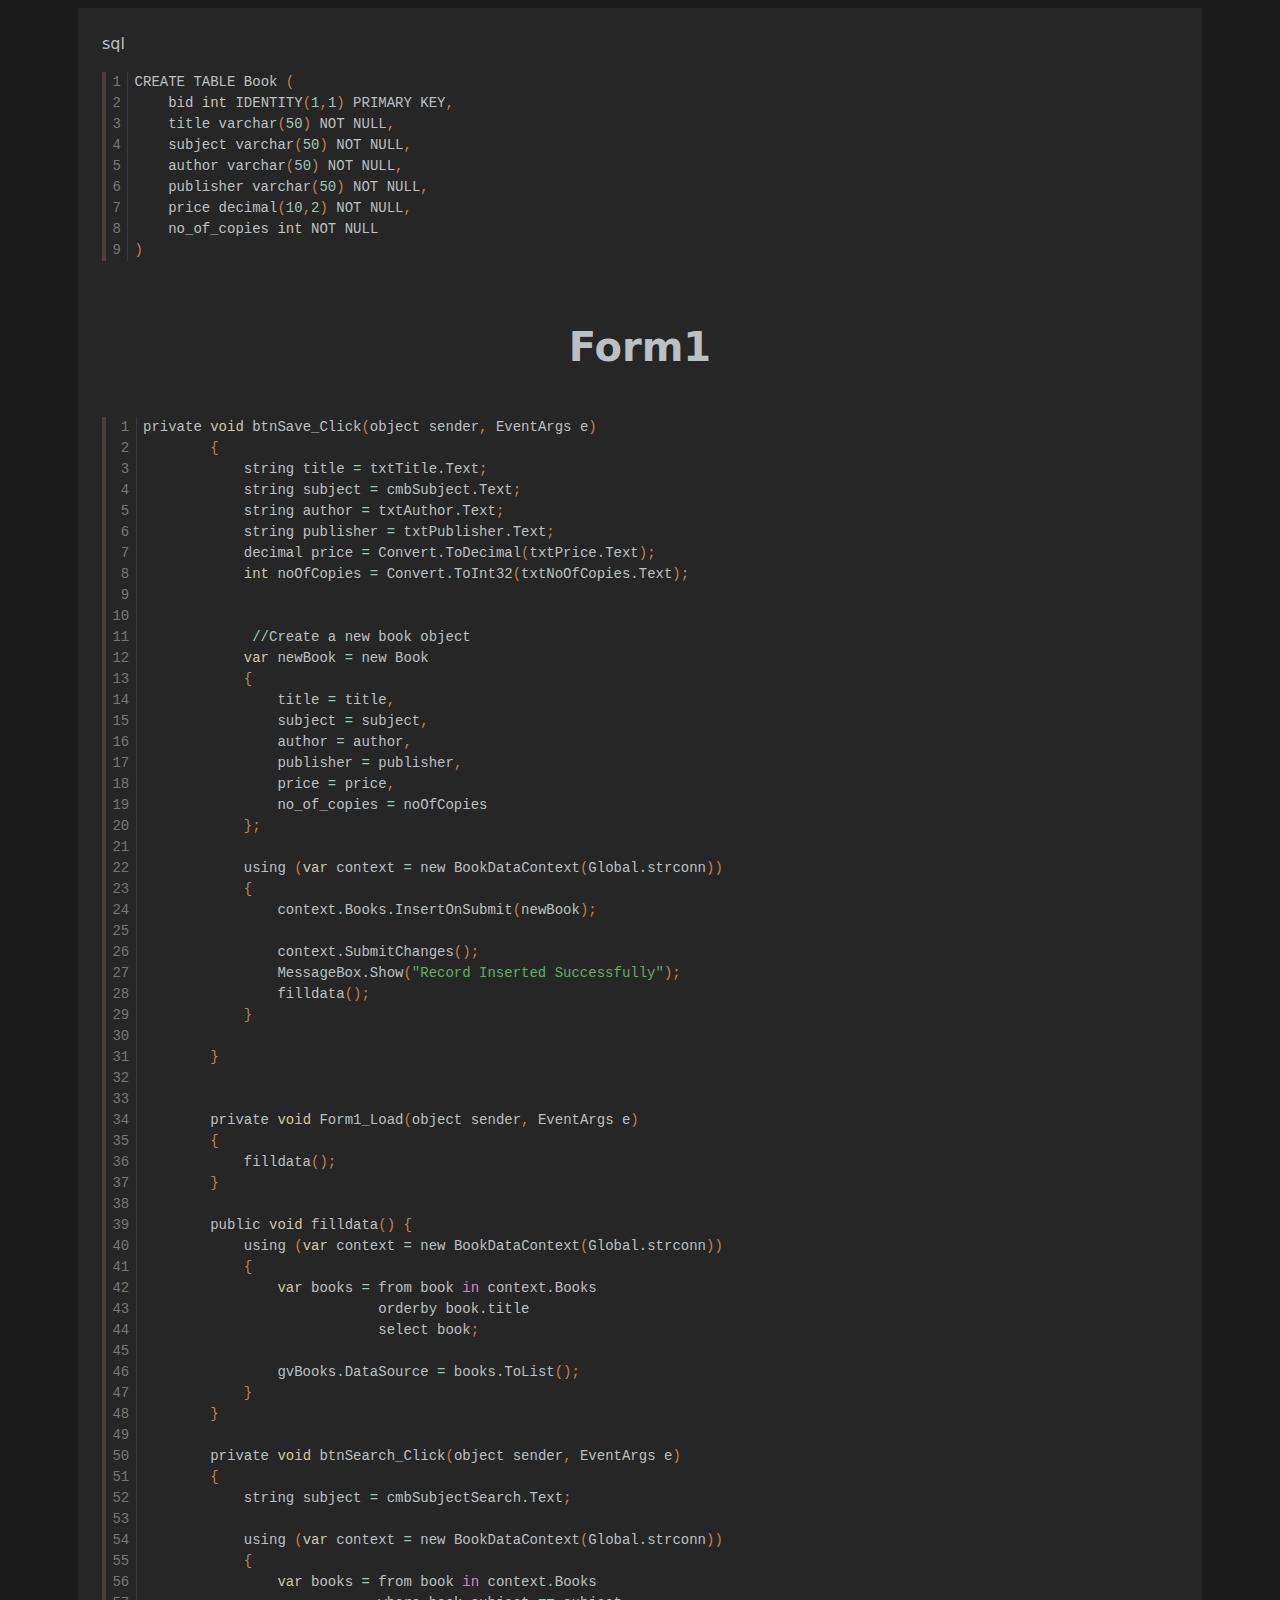
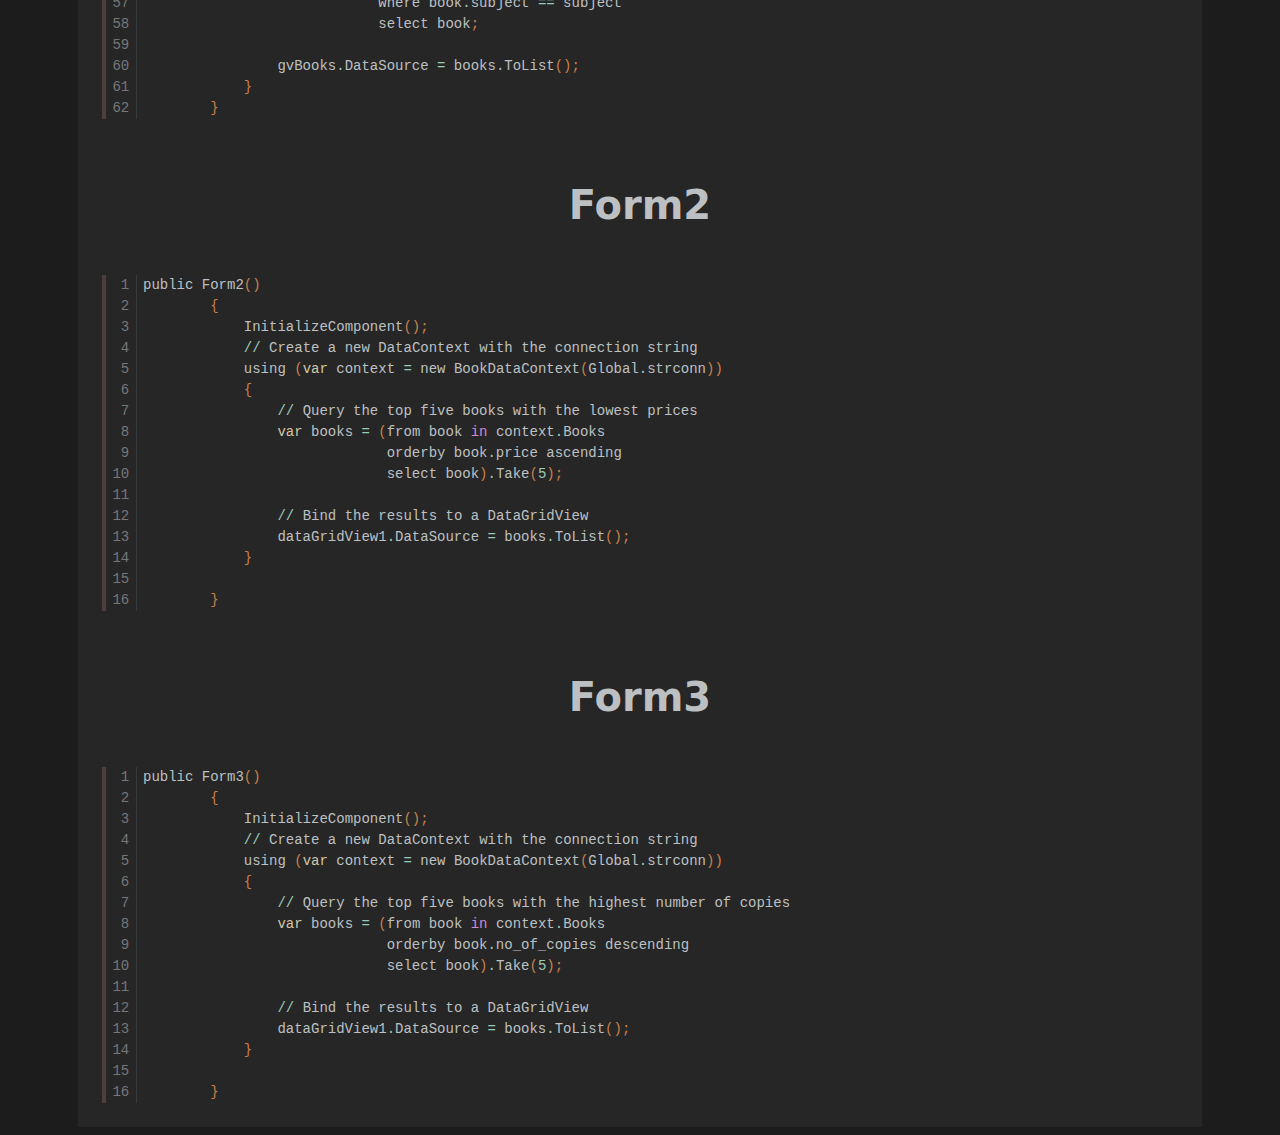
<file: Subject/.NET/A4Q3.html>
<!DOCTYPE html>
<html lang="en" class="dark-mode">

<head>
    <meta charset="UTF-8">
    <meta http-equiv="X-UA-Compatible" content="IE=edge">
    <meta name="viewport" content="width=device-width, initial-scale=1.0">
    <title>Document</title>
    <link rel="stylesheet" href="../../bootstrap.min.css">
</head>

<body class="m-0 p-0" data-new-gr-c-s-check-loaded="14.1106.0" data-gr-ext-installed="">

    <div class="container container-smooth">
        <div class="row no-gutters">
            
<div class="col-12">
    <div class="row no-gutters">
        <div class="col-12 long-words">
            

            <div class="entry-text my-2 px-2 px-sm-4" style="min-height: 15rem; padding-top:0.1px; padding-bottom:0.1px">
                <article>
                    <div><p>sql<br>
</p><div class="codeblock">
<div class="clipboard">
<div class="clippy" tabindex="0" value="CREATE TABLE Book (
    bid int IDENTITY(1,1) PRIMARY KEY,
    title varchar(50) NOT NULL,
    subject varchar(50) NOT NULL,
    author varchar(50) NOT NULL,
    publisher varchar(50) NOT NULL,
    price decimal(10,2) NOT NULL,
    no_of_copies int NOT NULL
)">
<div class="clippy-icon">⎗</div>
<div class="check-icon d-none cb-tooltip">✓<span class="cb-tooltiptext"></span></div>
</div>
</div>
<table class="highlighttable"><tbody><tr><td class="linenos"><div class="linenodiv"><pre><span class="normal"><a href="#L-1-1">1</a></span>
<span class="normal"><a href="#L-1-2">2</a></span>
<span class="normal"><a href="#L-1-3">3</a></span>
<span class="normal"><a href="#L-1-4">4</a></span>
<span class="normal"><a href="#L-1-5">5</a></span>
<span class="normal"><a href="#L-1-6">6</a></span>
<span class="normal"><a href="#L-1-7">7</a></span>
<span class="normal"><a href="#L-1-8">8</a></span>
<span class="normal"><a href="#L-1-9">9</a></span></pre></div></td><td class="code"><div class="highlight"><pre><span></span><span id="L-1-1"><a id="L-1-1" name="L-1-1"></a><span class="n">CREATE</span><span class="w"> </span><span class="n">TABLE</span><span class="w"> </span><span class="n">Book</span><span class="w"> </span><span class="p">(</span><span class="w"></span>
</span><span id="L-1-2"><a id="L-1-2" name="L-1-2"></a><span class="w">    </span><span class="n">bid</span><span class="w"> </span><span class="nb nb-Type">int</span><span class="w"> </span><span class="n">IDENTITY</span><span class="p">(</span><span class="mi">1</span><span class="p">,</span><span class="mi">1</span><span class="p">)</span><span class="w"> </span><span class="n">PRIMARY</span><span class="w"> </span><span class="n">KEY</span><span class="p">,</span><span class="w"></span>
</span><span id="L-1-3"><a id="L-1-3" name="L-1-3"></a><span class="w">    </span><span class="n">title</span><span class="w"> </span><span class="n">varchar</span><span class="p">(</span><span class="mi">50</span><span class="p">)</span><span class="w"> </span><span class="n">NOT</span><span class="w"> </span><span class="n">NULL</span><span class="p">,</span><span class="w"></span>
</span><span id="L-1-4"><a id="L-1-4" name="L-1-4"></a><span class="w">    </span><span class="n">subject</span><span class="w"> </span><span class="n">varchar</span><span class="p">(</span><span class="mi">50</span><span class="p">)</span><span class="w"> </span><span class="n">NOT</span><span class="w"> </span><span class="n">NULL</span><span class="p">,</span><span class="w"></span>
</span><span id="L-1-5"><a id="L-1-5" name="L-1-5"></a><span class="w">    </span><span class="n">author</span><span class="w"> </span><span class="n">varchar</span><span class="p">(</span><span class="mi">50</span><span class="p">)</span><span class="w"> </span><span class="n">NOT</span><span class="w"> </span><span class="n">NULL</span><span class="p">,</span><span class="w"></span>
</span><span id="L-1-6"><a id="L-1-6" name="L-1-6"></a><span class="w">    </span><span class="n">publisher</span><span class="w"> </span><span class="n">varchar</span><span class="p">(</span><span class="mi">50</span><span class="p">)</span><span class="w"> </span><span class="n">NOT</span><span class="w"> </span><span class="n">NULL</span><span class="p">,</span><span class="w"></span>
</span><span id="L-1-7"><a id="L-1-7" name="L-1-7"></a><span class="w">    </span><span class="n">price</span><span class="w"> </span><span class="n">decimal</span><span class="p">(</span><span class="mi">10</span><span class="p">,</span><span class="mi">2</span><span class="p">)</span><span class="w"> </span><span class="n">NOT</span><span class="w"> </span><span class="n">NULL</span><span class="p">,</span><span class="w"></span>
</span><span id="L-1-8"><a id="L-1-8" name="L-1-8"></a><span class="w">    </span><span class="n">no_of_copies</span><span class="w"> </span><span class="nb nb-Type">int</span><span class="w"> </span><span class="n">NOT</span><span class="w"> </span><span class="n">NULL</span><span class="w"></span>
</span><span id="L-1-9"><a id="L-1-9" name="L-1-9"></a><span class="p">)</span><span class="w"></span>
</span></pre></div>
</td></tr></tbody></table>
</div>
<h1 id="form1">Form1<a class="headerlink" href="#form1" title="Permanent link" style="display: none;"> </a></h1>
<div class="codeblock">
<div class="clipboard" onclick="copyToClipboard()">
<div class="clippy" tabindex="0" value="private void btnSave_Click(object sender, EventArgs e)
        {
            string title = txtTitle.Text;
            string subject = cmbSubject.Text;
            string author = txtAuthor.Text;
            string publisher = txtPublisher.Text;
            decimal price = Convert.ToDecimal(txtPrice.Text);
            int noOfCopies = Convert.ToInt32(txtNoOfCopies.Text);


             //Create a new book object
            var newBook = new Book
            {
                title = title,
                subject = subject,
                author = author,
                publisher = publisher,
                price = price,
                no_of_copies = noOfCopies
            };

            using (var context = new BookDataContext(Global.strconn))
            {
                context.Books.InsertOnSubmit(newBook);

                context.SubmitChanges();
                MessageBox.Show(&quot;Record Inserted Successfully&quot;);
                filldata();
            }

        }


        private void Form1_Load(object sender, EventArgs e)
        {
            filldata();
        }

        public void filldata() {
            using (var context = new BookDataContext(Global.strconn))
            {
                var books = from book in context.Books
                            orderby book.title
                            select book;

                gvBooks.DataSource = books.ToList();
            }
        }

        private void btnSearch_Click(object sender, EventArgs e)
        {
            string subject = cmbSubjectSearch.Text;

            using (var context = new BookDataContext(Global.strconn))
            {
                var books = from book in context.Books
                            where book.subject == subject
                            select book;

                gvBooks.DataSource = books.ToList();
            }
        }">
<div class="clippy-icon">⎗</div>
<div class="check-icon d-none cb-tooltip">✓<span class="cb-tooltiptext"></span></div>
</div>
</div>
<table class="highlighttable"><tbody><tr><td class="linenos"><div class="linenodiv"><pre><span class="normal"><a href="#L-2-1"> 1</a></span>
<span class="normal"><a href="#L-2-2"> 2</a></span>
<span class="normal"><a href="#L-2-3"> 3</a></span>
<span class="normal"><a href="#L-2-4"> 4</a></span>
<span class="normal"><a href="#L-2-5"> 5</a></span>
<span class="normal"><a href="#L-2-6"> 6</a></span>
<span class="normal"><a href="#L-2-7"> 7</a></span>
<span class="normal"><a href="#L-2-8"> 8</a></span>
<span class="normal"><a href="#L-2-9"> 9</a></span>
<span class="normal"><a href="#L-2-10">10</a></span>
<span class="normal"><a href="#L-2-11">11</a></span>
<span class="normal"><a href="#L-2-12">12</a></span>
<span class="normal"><a href="#L-2-13">13</a></span>
<span class="normal"><a href="#L-2-14">14</a></span>
<span class="normal"><a href="#L-2-15">15</a></span>
<span class="normal"><a href="#L-2-16">16</a></span>
<span class="normal"><a href="#L-2-17">17</a></span>
<span class="normal"><a href="#L-2-18">18</a></span>
<span class="normal"><a href="#L-2-19">19</a></span>
<span class="normal"><a href="#L-2-20">20</a></span>
<span class="normal"><a href="#L-2-21">21</a></span>
<span class="normal"><a href="#L-2-22">22</a></span>
<span class="normal"><a href="#L-2-23">23</a></span>
<span class="normal"><a href="#L-2-24">24</a></span>
<span class="normal"><a href="#L-2-25">25</a></span>
<span class="normal"><a href="#L-2-26">26</a></span>
<span class="normal"><a href="#L-2-27">27</a></span>
<span class="normal"><a href="#L-2-28">28</a></span>
<span class="normal"><a href="#L-2-29">29</a></span>
<span class="normal"><a href="#L-2-30">30</a></span>
<span class="normal"><a href="#L-2-31">31</a></span>
<span class="normal"><a href="#L-2-32">32</a></span>
<span class="normal"><a href="#L-2-33">33</a></span>
<span class="normal"><a href="#L-2-34">34</a></span>
<span class="normal"><a href="#L-2-35">35</a></span>
<span class="normal"><a href="#L-2-36">36</a></span>
<span class="normal"><a href="#L-2-37">37</a></span>
<span class="normal"><a href="#L-2-38">38</a></span>
<span class="normal"><a href="#L-2-39">39</a></span>
<span class="normal"><a href="#L-2-40">40</a></span>
<span class="normal"><a href="#L-2-41">41</a></span>
<span class="normal"><a href="#L-2-42">42</a></span>
<span class="normal"><a href="#L-2-43">43</a></span>
<span class="normal"><a href="#L-2-44">44</a></span>
<span class="normal"><a href="#L-2-45">45</a></span>
<span class="normal"><a href="#L-2-46">46</a></span>
<span class="normal"><a href="#L-2-47">47</a></span>
<span class="normal"><a href="#L-2-48">48</a></span>
<span class="normal"><a href="#L-2-49">49</a></span>
<span class="normal"><a href="#L-2-50">50</a></span>
<span class="normal"><a href="#L-2-51">51</a></span>
<span class="normal"><a href="#L-2-52">52</a></span>
<span class="normal"><a href="#L-2-53">53</a></span>
<span class="normal"><a href="#L-2-54">54</a></span>
<span class="normal"><a href="#L-2-55">55</a></span>
<span class="normal"><a href="#L-2-56">56</a></span>
<span class="normal"><a href="#L-2-57">57</a></span>
<span class="normal"><a href="#L-2-58">58</a></span>
<span class="normal"><a href="#L-2-59">59</a></span>
<span class="normal"><a href="#L-2-60">60</a></span>
<span class="normal"><a href="#L-2-61">61</a></span>
<span class="normal"><a href="#L-2-62">62</a></span></pre></div></td><td class="code"><div class="highlight"><pre><span></span><span id="L-2-1"><a id="L-2-1" name="L-2-1"></a><span class="n">private</span><span class="w"> </span><span class="nb nb-Type">void</span><span class="w"> </span><span class="n">btnSave_Click</span><span class="p">(</span><span class="n">object</span><span class="w"> </span><span class="n">sender</span><span class="p">,</span><span class="w"> </span><span class="n">EventArgs</span><span class="w"> </span><span class="n">e</span><span class="p">)</span><span class="w"></span>
</span><span id="L-2-2"><a id="L-2-2" name="L-2-2"></a><span class="w">        </span><span class="p">{</span><span class="w"></span>
</span><span id="L-2-3"><a id="L-2-3" name="L-2-3"></a><span class="w">            </span><span class="n">string</span><span class="w"> </span><span class="n">title</span><span class="w"> </span><span class="o">=</span><span class="w"> </span><span class="n">txtTitle</span><span class="o">.</span><span class="n">Text</span><span class="p">;</span><span class="w"></span>
</span><span id="L-2-4"><a id="L-2-4" name="L-2-4"></a><span class="w">            </span><span class="n">string</span><span class="w"> </span><span class="n">subject</span><span class="w"> </span><span class="o">=</span><span class="w"> </span><span class="n">cmbSubject</span><span class="o">.</span><span class="n">Text</span><span class="p">;</span><span class="w"></span>
</span><span id="L-2-5"><a id="L-2-5" name="L-2-5"></a><span class="w">            </span><span class="n">string</span><span class="w"> </span><span class="n">author</span><span class="w"> </span><span class="o">=</span><span class="w"> </span><span class="n">txtAuthor</span><span class="o">.</span><span class="n">Text</span><span class="p">;</span><span class="w"></span>
</span><span id="L-2-6"><a id="L-2-6" name="L-2-6"></a><span class="w">            </span><span class="n">string</span><span class="w"> </span><span class="n">publisher</span><span class="w"> </span><span class="o">=</span><span class="w"> </span><span class="n">txtPublisher</span><span class="o">.</span><span class="n">Text</span><span class="p">;</span><span class="w"></span>
</span><span id="L-2-7"><a id="L-2-7" name="L-2-7"></a><span class="w">            </span><span class="n">decimal</span><span class="w"> </span><span class="n">price</span><span class="w"> </span><span class="o">=</span><span class="w"> </span><span class="n">Convert</span><span class="o">.</span><span class="n">ToDecimal</span><span class="p">(</span><span class="n">txtPrice</span><span class="o">.</span><span class="n">Text</span><span class="p">);</span><span class="w"></span>
</span><span id="L-2-8"><a id="L-2-8" name="L-2-8"></a><span class="w">            </span><span class="nb nb-Type">int</span><span class="w"> </span><span class="n">noOfCopies</span><span class="w"> </span><span class="o">=</span><span class="w"> </span><span class="n">Convert</span><span class="o">.</span><span class="n">ToInt32</span><span class="p">(</span><span class="n">txtNoOfCopies</span><span class="o">.</span><span class="n">Text</span><span class="p">);</span><span class="w"></span>
</span><span id="L-2-9"><a id="L-2-9" name="L-2-9"></a>
</span><span id="L-2-10"><a id="L-2-10" name="L-2-10"></a>
</span><span id="L-2-11"><a id="L-2-11" name="L-2-11"></a><span class="w">             </span><span class="o">//</span><span class="n">Create</span><span class="w"> </span><span class="n">a</span><span class="w"> </span><span class="n">new</span><span class="w"> </span><span class="n">book</span><span class="w"> </span><span class="n">object</span><span class="w"></span>
</span><span id="L-2-12"><a id="L-2-12" name="L-2-12"></a><span class="w">            </span><span class="k">var</span><span class="w"> </span><span class="n">newBook</span><span class="w"> </span><span class="o">=</span><span class="w"> </span><span class="n">new</span><span class="w"> </span><span class="n">Book</span><span class="w"></span>
</span><span id="L-2-13"><a id="L-2-13" name="L-2-13"></a><span class="w">            </span><span class="p">{</span><span class="w"></span>
</span><span id="L-2-14"><a id="L-2-14" name="L-2-14"></a><span class="w">                </span><span class="n">title</span><span class="w"> </span><span class="o">=</span><span class="w"> </span><span class="n">title</span><span class="p">,</span><span class="w"></span>
</span><span id="L-2-15"><a id="L-2-15" name="L-2-15"></a><span class="w">                </span><span class="n">subject</span><span class="w"> </span><span class="o">=</span><span class="w"> </span><span class="n">subject</span><span class="p">,</span><span class="w"></span>
</span><span id="L-2-16"><a id="L-2-16" name="L-2-16"></a><span class="w">                </span><span class="n">author</span><span class="w"> </span><span class="o">=</span><span class="w"> </span><span class="n">author</span><span class="p">,</span><span class="w"></span>
</span><span id="L-2-17"><a id="L-2-17" name="L-2-17"></a><span class="w">                </span><span class="n">publisher</span><span class="w"> </span><span class="o">=</span><span class="w"> </span><span class="n">publisher</span><span class="p">,</span><span class="w"></span>
</span><span id="L-2-18"><a id="L-2-18" name="L-2-18"></a><span class="w">                </span><span class="n">price</span><span class="w"> </span><span class="o">=</span><span class="w"> </span><span class="n">price</span><span class="p">,</span><span class="w"></span>
</span><span id="L-2-19"><a id="L-2-19" name="L-2-19"></a><span class="w">                </span><span class="n">no_of_copies</span><span class="w"> </span><span class="o">=</span><span class="w"> </span><span class="n">noOfCopies</span><span class="w"></span>
</span><span id="L-2-20"><a id="L-2-20" name="L-2-20"></a><span class="w">            </span><span class="p">};</span><span class="w"></span>
</span><span id="L-2-21"><a id="L-2-21" name="L-2-21"></a>
</span><span id="L-2-22"><a id="L-2-22" name="L-2-22"></a><span class="w">            </span><span class="n">using</span><span class="w"> </span><span class="p">(</span><span class="k">var</span><span class="w"> </span><span class="n">context</span><span class="w"> </span><span class="o">=</span><span class="w"> </span><span class="n">new</span><span class="w"> </span><span class="n">BookDataContext</span><span class="p">(</span><span class="n">Global</span><span class="o">.</span><span class="n">strconn</span><span class="p">))</span><span class="w"></span>
</span><span id="L-2-23"><a id="L-2-23" name="L-2-23"></a><span class="w">            </span><span class="p">{</span><span class="w"></span>
</span><span id="L-2-24"><a id="L-2-24" name="L-2-24"></a><span class="w">                </span><span class="n">context</span><span class="o">.</span><span class="n">Books</span><span class="o">.</span><span class="n">InsertOnSubmit</span><span class="p">(</span><span class="n">newBook</span><span class="p">);</span><span class="w"></span>
</span><span id="L-2-25"><a id="L-2-25" name="L-2-25"></a>
</span><span id="L-2-26"><a id="L-2-26" name="L-2-26"></a><span class="w">                </span><span class="n">context</span><span class="o">.</span><span class="n">SubmitChanges</span><span class="p">();</span><span class="w"></span>
</span><span id="L-2-27"><a id="L-2-27" name="L-2-27"></a><span class="w">                </span><span class="n">MessageBox</span><span class="o">.</span><span class="n">Show</span><span class="p">(</span><span class="s2">"Record Inserted Successfully"</span><span class="p">);</span><span class="w"></span>
</span><span id="L-2-28"><a id="L-2-28" name="L-2-28"></a><span class="w">                </span><span class="n">filldata</span><span class="p">();</span><span class="w"></span>
</span><span id="L-2-29"><a id="L-2-29" name="L-2-29"></a><span class="w">            </span><span class="p">}</span><span class="w"></span>
</span><span id="L-2-30"><a id="L-2-30" name="L-2-30"></a>
</span><span id="L-2-31"><a id="L-2-31" name="L-2-31"></a><span class="w">        </span><span class="p">}</span><span class="w"></span>
</span><span id="L-2-32"><a id="L-2-32" name="L-2-32"></a>
</span><span id="L-2-33"><a id="L-2-33" name="L-2-33"></a>
</span><span id="L-2-34"><a id="L-2-34" name="L-2-34"></a><span class="w">        </span><span class="n">private</span><span class="w"> </span><span class="nb nb-Type">void</span><span class="w"> </span><span class="n">Form1_Load</span><span class="p">(</span><span class="n">object</span><span class="w"> </span><span class="n">sender</span><span class="p">,</span><span class="w"> </span><span class="n">EventArgs</span><span class="w"> </span><span class="n">e</span><span class="p">)</span><span class="w"></span>
</span><span id="L-2-35"><a id="L-2-35" name="L-2-35"></a><span class="w">        </span><span class="p">{</span><span class="w"></span>
</span><span id="L-2-36"><a id="L-2-36" name="L-2-36"></a><span class="w">            </span><span class="n">filldata</span><span class="p">();</span><span class="w"></span>
</span><span id="L-2-37"><a id="L-2-37" name="L-2-37"></a><span class="w">        </span><span class="p">}</span><span class="w"></span>
</span><span id="L-2-38"><a id="L-2-38" name="L-2-38"></a>
</span><span id="L-2-39"><a id="L-2-39" name="L-2-39"></a><span class="w">        </span><span class="n">public</span><span class="w"> </span><span class="nb nb-Type">void</span><span class="w"> </span><span class="n">filldata</span><span class="p">()</span><span class="w"> </span><span class="p">{</span><span class="w"></span>
</span><span id="L-2-40"><a id="L-2-40" name="L-2-40"></a><span class="w">            </span><span class="n">using</span><span class="w"> </span><span class="p">(</span><span class="k">var</span><span class="w"> </span><span class="n">context</span><span class="w"> </span><span class="o">=</span><span class="w"> </span><span class="n">new</span><span class="w"> </span><span class="n">BookDataContext</span><span class="p">(</span><span class="n">Global</span><span class="o">.</span><span class="n">strconn</span><span class="p">))</span><span class="w"></span>
</span><span id="L-2-41"><a id="L-2-41" name="L-2-41"></a><span class="w">            </span><span class="p">{</span><span class="w"></span>
</span><span id="L-2-42"><a id="L-2-42" name="L-2-42"></a><span class="w">                </span><span class="k">var</span><span class="w"> </span><span class="n">books</span><span class="w"> </span><span class="o">=</span><span class="w"> </span><span class="n">from</span><span class="w"> </span><span class="n">book</span><span class="w"> </span><span class="ow">in</span><span class="w"> </span><span class="n">context</span><span class="o">.</span><span class="n">Books</span><span class="w"></span>
</span><span id="L-2-43"><a id="L-2-43" name="L-2-43"></a><span class="w">                            </span><span class="n">orderby</span><span class="w"> </span><span class="n">book</span><span class="o">.</span><span class="n">title</span><span class="w"></span>
</span><span id="L-2-44"><a id="L-2-44" name="L-2-44"></a><span class="w">                            </span><span class="n">select</span><span class="w"> </span><span class="n">book</span><span class="p">;</span><span class="w"></span>
</span><span id="L-2-45"><a id="L-2-45" name="L-2-45"></a>
</span><span id="L-2-46"><a id="L-2-46" name="L-2-46"></a><span class="w">                </span><span class="n">gvBooks</span><span class="o">.</span><span class="n">DataSource</span><span class="w"> </span><span class="o">=</span><span class="w"> </span><span class="n">books</span><span class="o">.</span><span class="n">ToList</span><span class="p">();</span><span class="w"></span>
</span><span id="L-2-47"><a id="L-2-47" name="L-2-47"></a><span class="w">            </span><span class="p">}</span><span class="w"></span>
</span><span id="L-2-48"><a id="L-2-48" name="L-2-48"></a><span class="w">        </span><span class="p">}</span><span class="w"></span>
</span><span id="L-2-49"><a id="L-2-49" name="L-2-49"></a>
</span><span id="L-2-50"><a id="L-2-50" name="L-2-50"></a><span class="w">        </span><span class="n">private</span><span class="w"> </span><span class="nb nb-Type">void</span><span class="w"> </span><span class="n">btnSearch_Click</span><span class="p">(</span><span class="n">object</span><span class="w"> </span><span class="n">sender</span><span class="p">,</span><span class="w"> </span><span class="n">EventArgs</span><span class="w"> </span><span class="n">e</span><span class="p">)</span><span class="w"></span>
</span><span id="L-2-51"><a id="L-2-51" name="L-2-51"></a><span class="w">        </span><span class="p">{</span><span class="w"></span>
</span><span id="L-2-52"><a id="L-2-52" name="L-2-52"></a><span class="w">            </span><span class="n">string</span><span class="w"> </span><span class="n">subject</span><span class="w"> </span><span class="o">=</span><span class="w"> </span><span class="n">cmbSubjectSearch</span><span class="o">.</span><span class="n">Text</span><span class="p">;</span><span class="w"></span>
</span><span id="L-2-53"><a id="L-2-53" name="L-2-53"></a>
</span><span id="L-2-54"><a id="L-2-54" name="L-2-54"></a><span class="w">            </span><span class="n">using</span><span class="w"> </span><span class="p">(</span><span class="k">var</span><span class="w"> </span><span class="n">context</span><span class="w"> </span><span class="o">=</span><span class="w"> </span><span class="n">new</span><span class="w"> </span><span class="n">BookDataContext</span><span class="p">(</span><span class="n">Global</span><span class="o">.</span><span class="n">strconn</span><span class="p">))</span><span class="w"></span>
</span><span id="L-2-55"><a id="L-2-55" name="L-2-55"></a><span class="w">            </span><span class="p">{</span><span class="w"></span>
</span><span id="L-2-56"><a id="L-2-56" name="L-2-56"></a><span class="w">                </span><span class="k">var</span><span class="w"> </span><span class="n">books</span><span class="w"> </span><span class="o">=</span><span class="w"> </span><span class="n">from</span><span class="w"> </span><span class="n">book</span><span class="w"> </span><span class="ow">in</span><span class="w"> </span><span class="n">context</span><span class="o">.</span><span class="n">Books</span><span class="w"></span>
</span><span id="L-2-57"><a id="L-2-57" name="L-2-57"></a><span class="w">                            </span><span class="n">where</span><span class="w"> </span><span class="n">book</span><span class="o">.</span><span class="n">subject</span><span class="w"> </span><span class="o">==</span><span class="w"> </span><span class="n">subject</span><span class="w"></span>
</span><span id="L-2-58"><a id="L-2-58" name="L-2-58"></a><span class="w">                            </span><span class="n">select</span><span class="w"> </span><span class="n">book</span><span class="p">;</span><span class="w"></span>
</span><span id="L-2-59"><a id="L-2-59" name="L-2-59"></a>
</span><span id="L-2-60"><a id="L-2-60" name="L-2-60"></a><span class="w">                </span><span class="n">gvBooks</span><span class="o">.</span><span class="n">DataSource</span><span class="w"> </span><span class="o">=</span><span class="w"> </span><span class="n">books</span><span class="o">.</span><span class="n">ToList</span><span class="p">();</span><span class="w"></span>
</span><span id="L-2-61"><a id="L-2-61" name="L-2-61"></a><span class="w">            </span><span class="p">}</span><span class="w"></span>
</span><span id="L-2-62"><a id="L-2-62" name="L-2-62"></a><span class="w">        </span><span class="p">}</span><span class="w"></span>
</span></pre></div>
</td></tr></tbody></table>
</div>
<h1 id="form2">Form2<a class="headerlink" href="#form2" title="Permanent link"> </a></h1>
<div class="codeblock">
<div class="clipboard">
<div class="clippy" tabindex="0" value="public Form2()
        {
            InitializeComponent();
            // Create a new DataContext with the connection string
            using (var context = new BookDataContext(Global.strconn))
            {
                // Query the top five books with the lowest prices
                var books = (from book in context.Books
                             orderby book.price ascending
                             select book).Take(5);

                // Bind the results to a DataGridView
                dataGridView1.DataSource = books.ToList();
            }

        }">
<div class="clippy-icon">⎗</div>
<div class="check-icon d-none cb-tooltip">✓<span class="cb-tooltiptext"></span></div>
</div>
</div>
<table class="highlighttable"><tbody><tr><td class="linenos"><div class="linenodiv"><pre><span class="normal"><a href="#L-3-1"> 1</a></span>
<span class="normal"><a href="#L-3-2"> 2</a></span>
<span class="normal"><a href="#L-3-3"> 3</a></span>
<span class="normal"><a href="#L-3-4"> 4</a></span>
<span class="normal"><a href="#L-3-5"> 5</a></span>
<span class="normal"><a href="#L-3-6"> 6</a></span>
<span class="normal"><a href="#L-3-7"> 7</a></span>
<span class="normal"><a href="#L-3-8"> 8</a></span>
<span class="normal"><a href="#L-3-9"> 9</a></span>
<span class="normal"><a href="#L-3-10">10</a></span>
<span class="normal"><a href="#L-3-11">11</a></span>
<span class="normal"><a href="#L-3-12">12</a></span>
<span class="normal"><a href="#L-3-13">13</a></span>
<span class="normal"><a href="#L-3-14">14</a></span>
<span class="normal"><a href="#L-3-15">15</a></span>
<span class="normal"><a href="#L-3-16">16</a></span></pre></div></td><td class="code"><div class="highlight"><pre><span></span><span id="L-3-1"><a id="L-3-1" name="L-3-1"></a><span class="n">public</span><span class="w"> </span><span class="n">Form2</span><span class="p">()</span><span class="w"></span>
</span><span id="L-3-2"><a id="L-3-2" name="L-3-2"></a><span class="w">        </span><span class="p">{</span><span class="w"></span>
</span><span id="L-3-3"><a id="L-3-3" name="L-3-3"></a><span class="w">            </span><span class="n">InitializeComponent</span><span class="p">();</span><span class="w"></span>
</span><span id="L-3-4"><a id="L-3-4" name="L-3-4"></a><span class="w">            </span><span class="o">//</span><span class="w"> </span><span class="n">Create</span><span class="w"> </span><span class="n">a</span><span class="w"> </span><span class="n">new</span><span class="w"> </span><span class="n">DataContext</span><span class="w"> </span><span class="n">with</span><span class="w"> </span><span class="n">the</span><span class="w"> </span><span class="n">connection</span><span class="w"> </span><span class="n">string</span><span class="w"></span>
</span><span id="L-3-5"><a id="L-3-5" name="L-3-5"></a><span class="w">            </span><span class="n">using</span><span class="w"> </span><span class="p">(</span><span class="k">var</span><span class="w"> </span><span class="n">context</span><span class="w"> </span><span class="o">=</span><span class="w"> </span><span class="n">new</span><span class="w"> </span><span class="n">BookDataContext</span><span class="p">(</span><span class="n">Global</span><span class="o">.</span><span class="n">strconn</span><span class="p">))</span><span class="w"></span>
</span><span id="L-3-6"><a id="L-3-6" name="L-3-6"></a><span class="w">            </span><span class="p">{</span><span class="w"></span>
</span><span id="L-3-7"><a id="L-3-7" name="L-3-7"></a><span class="w">                </span><span class="o">//</span><span class="w"> </span><span class="n">Query</span><span class="w"> </span><span class="n">the</span><span class="w"> </span><span class="n">top</span><span class="w"> </span><span class="n">five</span><span class="w"> </span><span class="n">books</span><span class="w"> </span><span class="n">with</span><span class="w"> </span><span class="n">the</span><span class="w"> </span><span class="n">lowest</span><span class="w"> </span><span class="n">prices</span><span class="w"></span>
</span><span id="L-3-8"><a id="L-3-8" name="L-3-8"></a><span class="w">                </span><span class="k">var</span><span class="w"> </span><span class="n">books</span><span class="w"> </span><span class="o">=</span><span class="w"> </span><span class="p">(</span><span class="n">from</span><span class="w"> </span><span class="n">book</span><span class="w"> </span><span class="ow">in</span><span class="w"> </span><span class="n">context</span><span class="o">.</span><span class="n">Books</span><span class="w"></span>
</span><span id="L-3-9"><a id="L-3-9" name="L-3-9"></a><span class="w">                             </span><span class="n">orderby</span><span class="w"> </span><span class="n">book</span><span class="o">.</span><span class="n">price</span><span class="w"> </span><span class="n">ascending</span><span class="w"></span>
</span><span id="L-3-10"><a id="L-3-10" name="L-3-10"></a><span class="w">                             </span><span class="n">select</span><span class="w"> </span><span class="n">book</span><span class="p">)</span><span class="o">.</span><span class="n">Take</span><span class="p">(</span><span class="mi">5</span><span class="p">);</span><span class="w"></span>
</span><span id="L-3-11"><a id="L-3-11" name="L-3-11"></a>
</span><span id="L-3-12"><a id="L-3-12" name="L-3-12"></a><span class="w">                </span><span class="o">//</span><span class="w"> </span><span class="n">Bind</span><span class="w"> </span><span class="n">the</span><span class="w"> </span><span class="n">results</span><span class="w"> </span><span class="n">to</span><span class="w"> </span><span class="n">a</span><span class="w"> </span><span class="n">DataGridView</span><span class="w"></span>
</span><span id="L-3-13"><a id="L-3-13" name="L-3-13"></a><span class="w">                </span><span class="n">dataGridView1</span><span class="o">.</span><span class="n">DataSource</span><span class="w"> </span><span class="o">=</span><span class="w"> </span><span class="n">books</span><span class="o">.</span><span class="n">ToList</span><span class="p">();</span><span class="w"></span>
</span><span id="L-3-14"><a id="L-3-14" name="L-3-14"></a><span class="w">            </span><span class="p">}</span><span class="w"></span>
</span><span id="L-3-15"><a id="L-3-15" name="L-3-15"></a>
</span><span id="L-3-16"><a id="L-3-16" name="L-3-16"></a><span class="w">        </span><span class="p">}</span><span class="w"></span>
</span></pre></div>
</td></tr></tbody></table>
</div>
<h1 id="form3">Form3<a class="headerlink" href="#form3" title="Permanent link"> </a></h1>
<div class="codeblock">
<div class="clipboard">
<div class="clippy" tabindex="0" value="public Form3()
        {
            InitializeComponent();
            // Create a new DataContext with the connection string
            using (var context = new BookDataContext(Global.strconn))
            {
                // Query the top five books with the highest number of copies
                var books = (from book in context.Books
                             orderby book.no_of_copies descending
                             select book).Take(5);

                // Bind the results to a DataGridView
                dataGridView1.DataSource = books.ToList();
            }

        }">
<div class="clippy-icon">⎗</div>
<div class="check-icon d-none cb-tooltip">✓<span class="cb-tooltiptext"></span></div>
</div>
</div>
<table class="highlighttable"><tbody><tr><td class="linenos"><div class="linenodiv"><pre><span class="normal"><a href="#L-4-1"> 1</a></span>
<span class="normal"><a href="#L-4-2"> 2</a></span>
<span class="normal"><a href="#L-4-3"> 3</a></span>
<span class="normal"><a href="#L-4-4"> 4</a></span>
<span class="normal"><a href="#L-4-5"> 5</a></span>
<span class="normal"><a href="#L-4-6"> 6</a></span>
<span class="normal"><a href="#L-4-7"> 7</a></span>
<span class="normal"><a href="#L-4-8"> 8</a></span>
<span class="normal"><a href="#L-4-9"> 9</a></span>
<span class="normal"><a href="#L-4-10">10</a></span>
<span class="normal"><a href="#L-4-11">11</a></span>
<span class="normal"><a href="#L-4-12">12</a></span>
<span class="normal"><a href="#L-4-13">13</a></span>
<span class="normal"><a href="#L-4-14">14</a></span>
<span class="normal"><a href="#L-4-15">15</a></span>
<span class="normal"><a href="#L-4-16">16</a></span></pre></div></td><td class="code"><div class="highlight"><pre><span></span><span id="L-4-1"><a id="L-4-1" name="L-4-1"></a><span class="n">public</span><span class="w"> </span><span class="n">Form3</span><span class="p">()</span><span class="w"></span>
</span><span id="L-4-2"><a id="L-4-2" name="L-4-2"></a><span class="w">        </span><span class="p">{</span><span class="w"></span>
</span><span id="L-4-3"><a id="L-4-3" name="L-4-3"></a><span class="w">            </span><span class="n">InitializeComponent</span><span class="p">();</span><span class="w"></span>
</span><span id="L-4-4"><a id="L-4-4" name="L-4-4"></a><span class="w">            </span><span class="o">//</span><span class="w"> </span><span class="n">Create</span><span class="w"> </span><span class="n">a</span><span class="w"> </span><span class="n">new</span><span class="w"> </span><span class="n">DataContext</span><span class="w"> </span><span class="n">with</span><span class="w"> </span><span class="n">the</span><span class="w"> </span><span class="n">connection</span><span class="w"> </span><span class="n">string</span><span class="w"></span>
</span><span id="L-4-5"><a id="L-4-5" name="L-4-5"></a><span class="w">            </span><span class="n">using</span><span class="w"> </span><span class="p">(</span><span class="k">var</span><span class="w"> </span><span class="n">context</span><span class="w"> </span><span class="o">=</span><span class="w"> </span><span class="n">new</span><span class="w"> </span><span class="n">BookDataContext</span><span class="p">(</span><span class="n">Global</span><span class="o">.</span><span class="n">strconn</span><span class="p">))</span><span class="w"></span>
</span><span id="L-4-6"><a id="L-4-6" name="L-4-6"></a><span class="w">            </span><span class="p">{</span><span class="w"></span>
</span><span id="L-4-7"><a id="L-4-7" name="L-4-7"></a><span class="w">                </span><span class="o">//</span><span class="w"> </span><span class="n">Query</span><span class="w"> </span><span class="n">the</span><span class="w"> </span><span class="n">top</span><span class="w"> </span><span class="n">five</span><span class="w"> </span><span class="n">books</span><span class="w"> </span><span class="n">with</span><span class="w"> </span><span class="n">the</span><span class="w"> </span><span class="n">highest</span><span class="w"> </span><span class="n">number</span><span class="w"> </span><span class="n">of</span><span class="w"> </span><span class="n">copies</span><span class="w"></span>
</span><span id="L-4-8"><a id="L-4-8" name="L-4-8"></a><span class="w">                </span><span class="k">var</span><span class="w"> </span><span class="n">books</span><span class="w"> </span><span class="o">=</span><span class="w"> </span><span class="p">(</span><span class="n">from</span><span class="w"> </span><span class="n">book</span><span class="w"> </span><span class="ow">in</span><span class="w"> </span><span class="n">context</span><span class="o">.</span><span class="n">Books</span><span class="w"></span>
</span><span id="L-4-9"><a id="L-4-9" name="L-4-9"></a><span class="w">                             </span><span class="n">orderby</span><span class="w"> </span><span class="n">book</span><span class="o">.</span><span class="n">no_of_copies</span><span class="w"> </span><span class="n">descending</span><span class="w"></span>
</span><span id="L-4-10"><a id="L-4-10" name="L-4-10"></a><span class="w">                             </span><span class="n">select</span><span class="w"> </span><span class="n">book</span><span class="p">)</span><span class="o">.</span><span class="n">Take</span><span class="p">(</span><span class="mi">5</span><span class="p">);</span><span class="w"></span>
</span><span id="L-4-11"><a id="L-4-11" name="L-4-11"></a>
</span><span id="L-4-12"><a id="L-4-12" name="L-4-12"></a><span class="w">                </span><span class="o">//</span><span class="w"> </span><span class="n">Bind</span><span class="w"> </span><span class="n">the</span><span class="w"> </span><span class="n">results</span><span class="w"> </span><span class="n">to</span><span class="w"> </span><span class="n">a</span><span class="w"> </span><span class="n">DataGridView</span><span class="w"></span>
</span><span id="L-4-13"><a id="L-4-13" name="L-4-13"></a><span class="w">                </span><span class="n">dataGridView1</span><span class="o">.</span><span class="n">DataSource</span><span class="w"> </span><span class="o">=</span><span class="w"> </span><span class="n">books</span><span class="o">.</span><span class="n">ToList</span><span class="p">();</span><span class="w"></span>
</span><span id="L-4-14"><a id="L-4-14" name="L-4-14"></a><span class="w">            </span><span class="p">}</span><span class="w"></span>
</span><span id="L-4-15"><a id="L-4-15" name="L-4-15"></a>
</span><span id="L-4-16"><a id="L-4-16" name="L-4-16"></a><span class="w">        </span><span class="p">}</span><span class="w"></span>
</span></pre></div>
</td></tr></tbody></table>
</div>
</div>
                </article>
            </div>
        </div>
    </div>
        </div>
    </div>

    




<script src="../../js/jquery-3.5.1.min.dc5e7f18c8.js"></script>
    <script src="../../js/bootstrap.min.js"></script>
    <script>
        function copyToClipboard() {
            const snippet = document.querySelector('.clippy');
            const code = snippet.getAttribute('value');
            navigator.clipboard.writeText(code).then(() => {
                const checkIcon = snippet.querySelector('.check-icon');
                checkIcon.classList.remove('d-none');
                setTimeout(() => {
                    checkIcon.classList.add('d-none');
                }, 1000);
            });
        }
    </script>
</body>
</html>
</file>
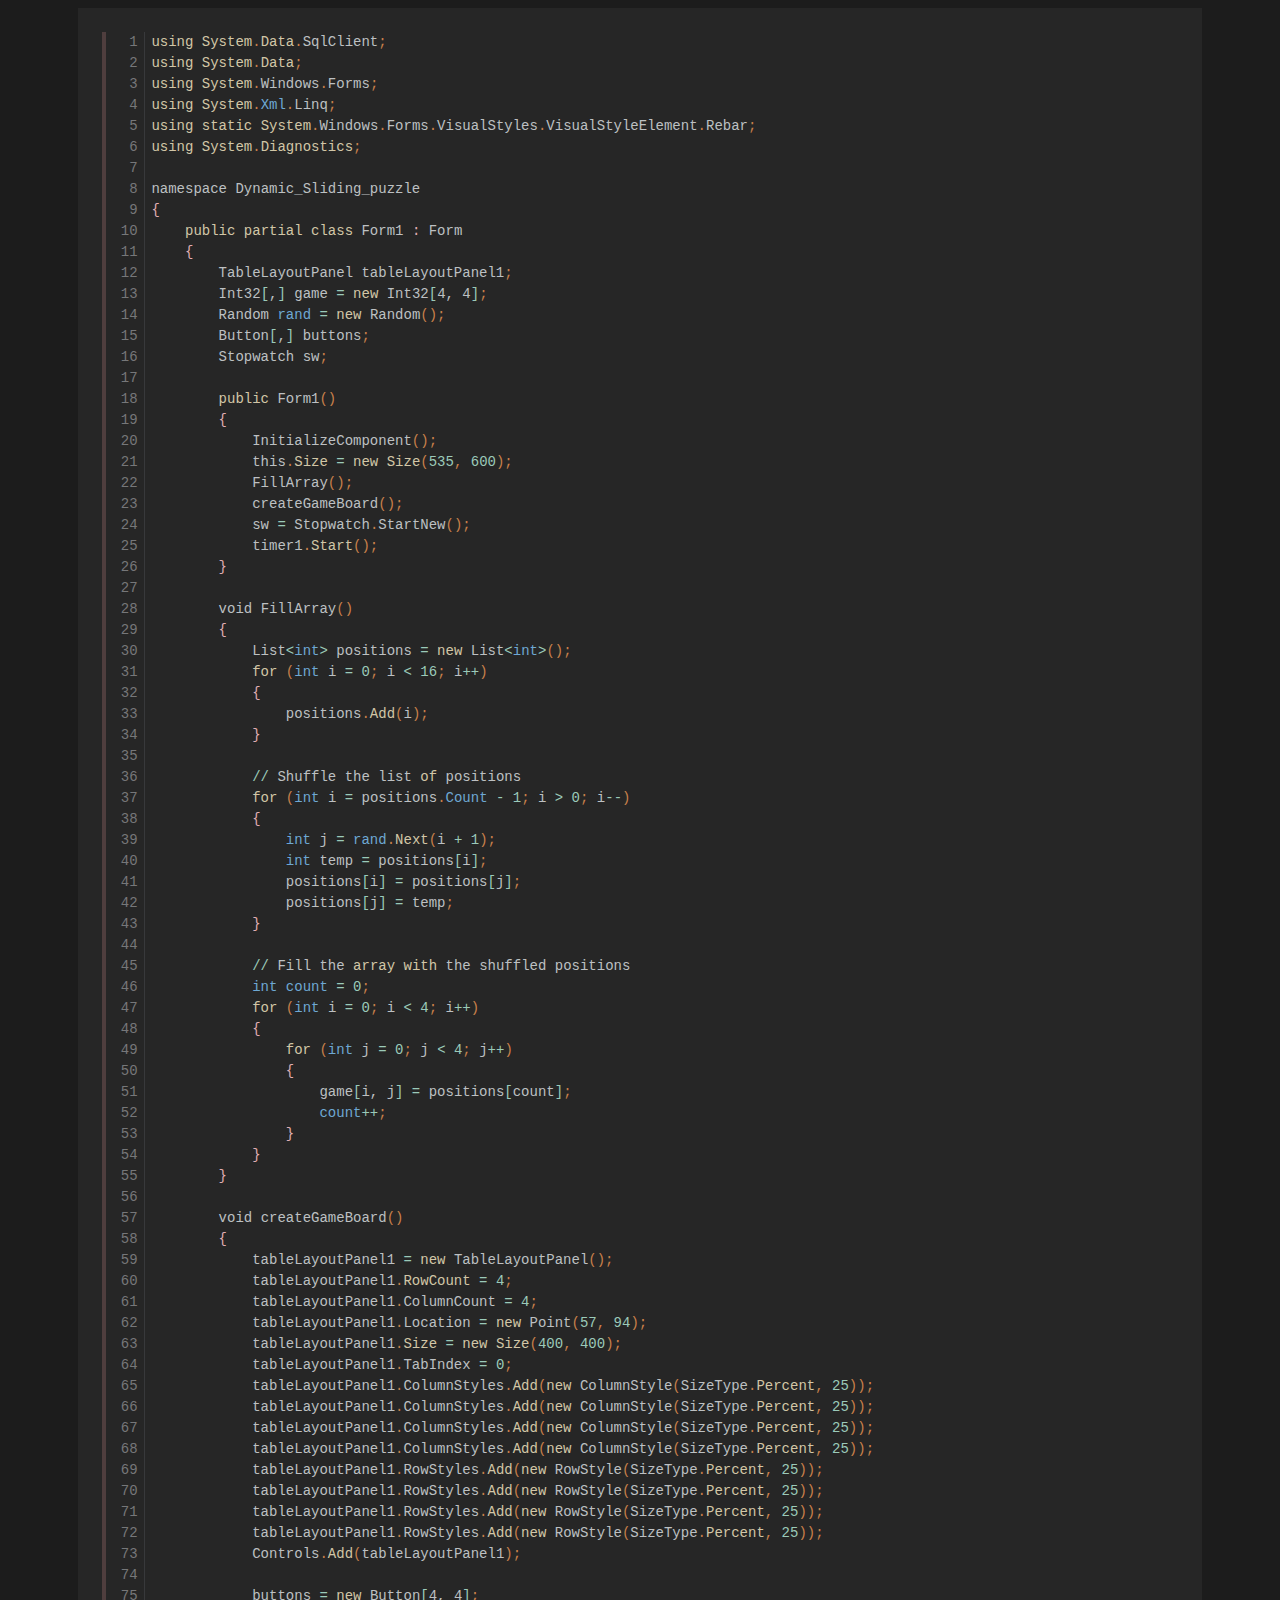
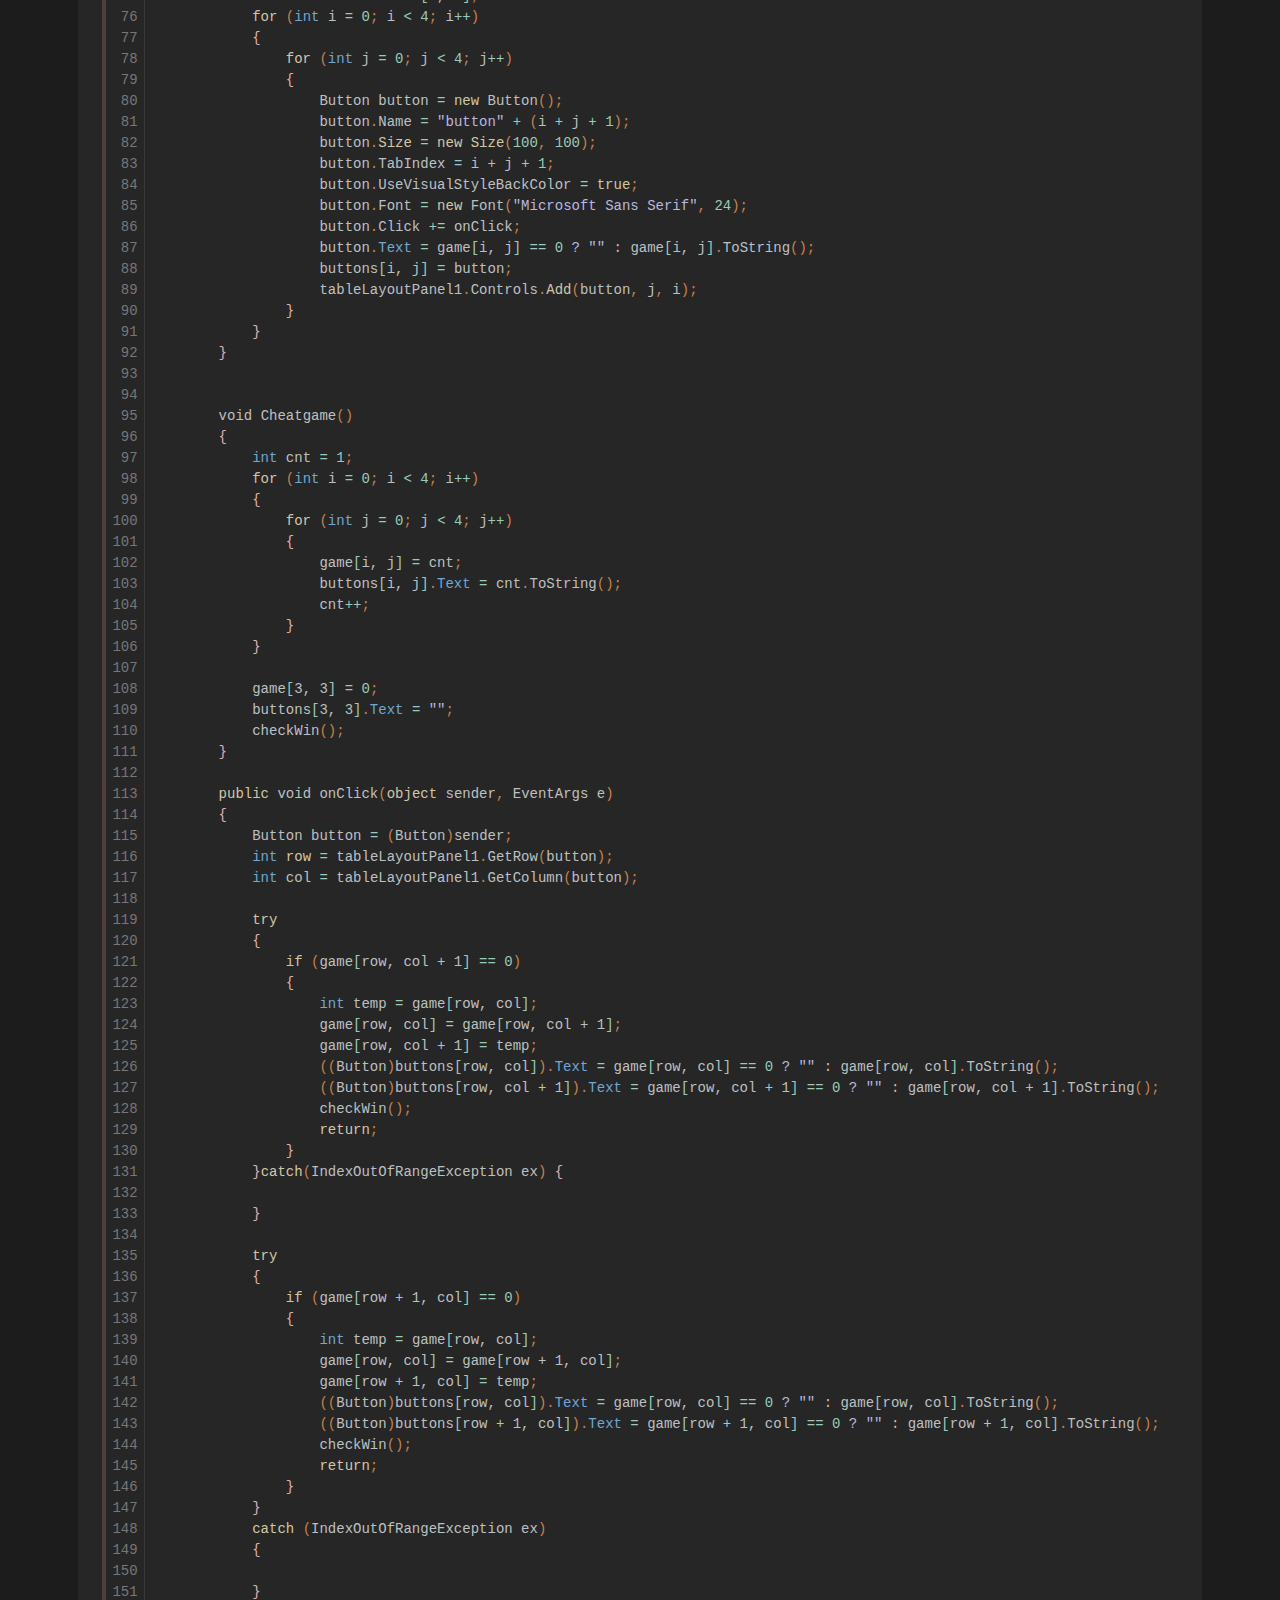
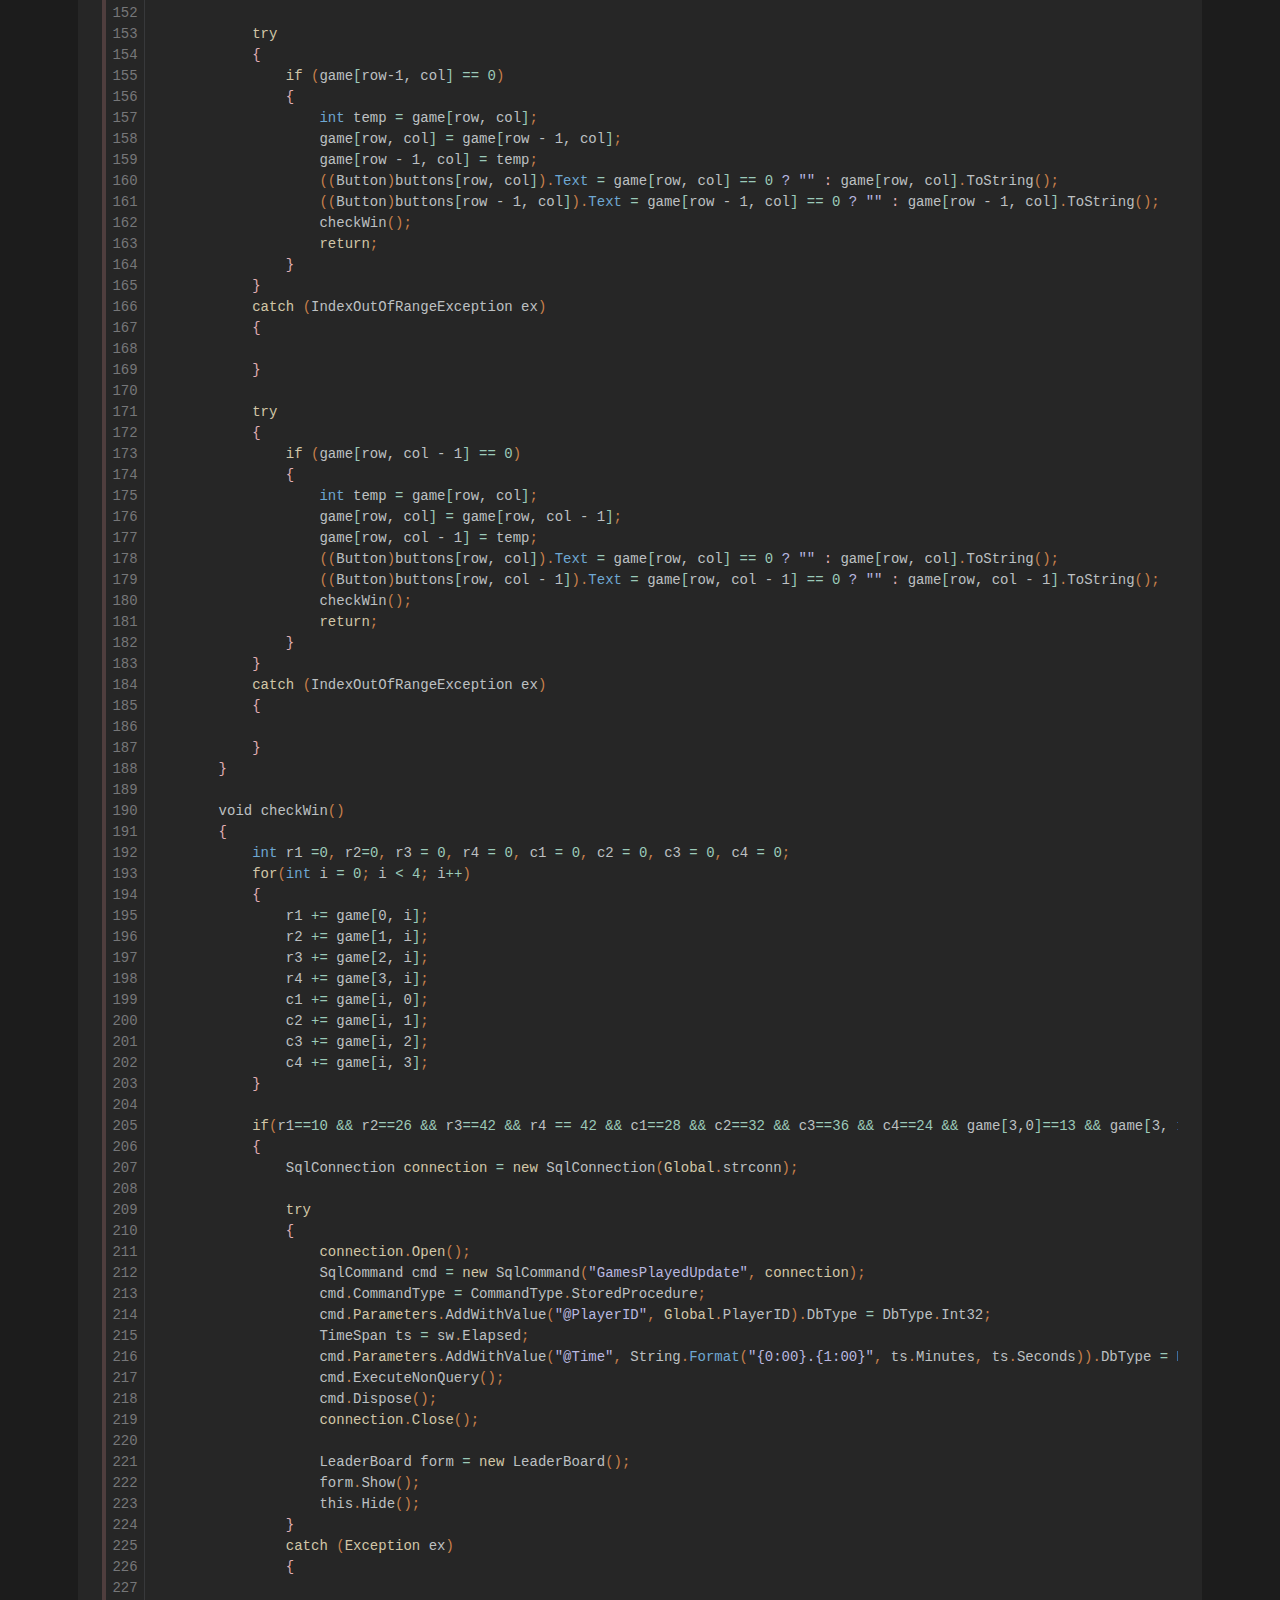
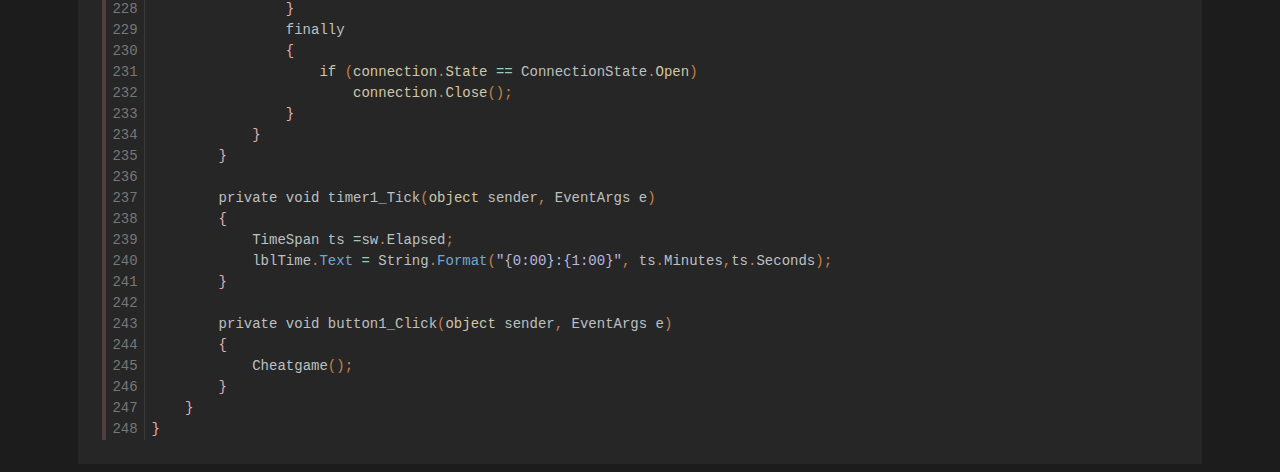
<file: Subject/.NET/Q4.HTML>
<!DOCTYPE html>
<html lang="en" class="dark-mode">

<head>
    <meta charset="UTF-8">
    <meta http-equiv="X-UA-Compatible" content="IE=edge">
    <meta name="viewport" content="width=device-width, initial-scale=1.0">
    <title>Document</title>
    <link rel="stylesheet" href="../../bootstrap.min.css">
</head>

<body class="m-0 p-0" data-new-gr-c-s-check-loaded="14.1105.0" data-gr-ext-installed="">

    <div class="container container-smooth">
        <div class="row no-gutters">

            <div class="col-12">
                <div class="row no-gutters">
                    <div class="col-12 long-words">


                        <div class="entry-text my-2 px-2 px-sm-4"
                            style="min-height: 15rem; padding-top:0.1px; padding-bottom:0.1px">
                            <article>
                                <div>
                                    <div class="codeblock">
                                        <div class="clipboard" onclick="copyToClipboard()">
                                            <div class="clippy" tabindex="0" value="using System.Data.SqlClient;
using System.Data;
using System.Windows.Forms;
using System.Xml.Linq;
using static System.Windows.Forms.VisualStyles.VisualStyleElement.Rebar;
using System.Diagnostics;

namespace Dynamic_Sliding_puzzle
{
    public partial class Form1 : Form
    {
        TableLayoutPanel tableLayoutPanel1;
        Int32[,] game = new Int32[4, 4];
        Random rand = new Random();
        Button[,] buttons;
        Stopwatch sw;

        public Form1()
        {
            InitializeComponent();
            this.Size = new Size(535, 600);
            FillArray();
            createGameBoard();
            sw = Stopwatch.StartNew();
            timer1.Start();
        }

        void FillArray()
        {
            List<int> positions = new List<int>();
            for (int i = 0; i < 16; i++)
            {
                positions.Add(i);
            }

            // Shuffle the list of positions
            for (int i = positions.Count - 1; i > 0; i--)
            {
                int j = rand.Next(i + 1);
                int temp = positions[i];
                positions[i] = positions[j];
                positions[j] = temp;
            }

            // Fill the array with the shuffled positions
            int count = 0;
            for (int i = 0; i < 4; i++)
            {
                for (int j = 0; j < 4; j++)
                {
                    game[i, j] = positions[count];
                    count++;
                }
            }
        }

        void createGameBoard()
        {
            tableLayoutPanel1 = new TableLayoutPanel();
            tableLayoutPanel1.RowCount = 4;
            tableLayoutPanel1.ColumnCount = 4;
            tableLayoutPanel1.Location = new Point(57, 94);
            tableLayoutPanel1.Size = new Size(400, 400);
            tableLayoutPanel1.TabIndex = 0;
            tableLayoutPanel1.ColumnStyles.Add(new ColumnStyle(SizeType.Percent, 25));
            tableLayoutPanel1.ColumnStyles.Add(new ColumnStyle(SizeType.Percent, 25));
            tableLayoutPanel1.ColumnStyles.Add(new ColumnStyle(SizeType.Percent, 25));
            tableLayoutPanel1.ColumnStyles.Add(new ColumnStyle(SizeType.Percent, 25));
            tableLayoutPanel1.RowStyles.Add(new RowStyle(SizeType.Percent, 25));
            tableLayoutPanel1.RowStyles.Add(new RowStyle(SizeType.Percent, 25));
            tableLayoutPanel1.RowStyles.Add(new RowStyle(SizeType.Percent, 25));
            tableLayoutPanel1.RowStyles.Add(new RowStyle(SizeType.Percent, 25));
            Controls.Add(tableLayoutPanel1);

            buttons = new Button[4, 4];
            for (int i = 0; i < 4; i++)
            {
                for (int j = 0; j < 4; j++)
                {
                    Button button = new Button();
                    button.Name = &quot;button&quot; + (i + j + 1);
                    button.Size = new Size(100, 100);
                    button.TabIndex = i + j + 1;
                    button.UseVisualStyleBackColor = true;
                    button.Font = new Font(&quot;Microsoft Sans Serif&quot;, 24);
                    button.Click += onClick;
                    button.Text = game[i, j] == 0 ? &quot;&quot; : game[i, j].ToString();
                    buttons[i, j] = button;
                    tableLayoutPanel1.Controls.Add(button, j, i);
                }
            }
        }


        void Cheatgame()
        {
            int cnt = 1;
            for (int i = 0; i < 4; i++)
            {
                for (int j = 0; j < 4; j++)
                {
                    game[i, j] = cnt;
                    buttons[i, j].Text = cnt.ToString();
                    cnt++;
                }
            }

            game[3, 3] = 0;
            buttons[3, 3].Text = &quot;&quot;;
            checkWin();
        }

        public void onClick(object sender, EventArgs e)
        {
            Button button = (Button)sender;
            int row = tableLayoutPanel1.GetRow(button);
            int col = tableLayoutPanel1.GetColumn(button);

            try
            {
                if (game[row, col + 1] == 0)
                {
                    int temp = game[row, col];
                    game[row, col] = game[row, col + 1];
                    game[row, col + 1] = temp;
                    ((Button)buttons[row, col]).Text = game[row, col] == 0 ? &quot;&quot; : game[row, col].ToString();
                    ((Button)buttons[row, col + 1]).Text = game[row, col + 1] == 0 ? &quot;&quot; : game[row, col + 1].ToString();
                    checkWin();
                    return;
                }
            }catch(IndexOutOfRangeException ex) {

            }

            try
            {
                if (game[row + 1, col] == 0)
                {
                    int temp = game[row, col];
                    game[row, col] = game[row + 1, col];
                    game[row + 1, col] = temp;
                    ((Button)buttons[row, col]).Text = game[row, col] == 0 ? &quot;&quot; : game[row, col].ToString();
                    ((Button)buttons[row + 1, col]).Text = game[row + 1, col] == 0 ? &quot;&quot; : game[row + 1, col].ToString();
                    checkWin();
                    return;
                }
            }
            catch (IndexOutOfRangeException ex)
            {

            }

            try
            {
                if (game[row-1, col] == 0)
                {
                    int temp = game[row, col];
                    game[row, col] = game[row - 1, col];
                    game[row - 1, col] = temp;
                    ((Button)buttons[row, col]).Text = game[row, col] == 0 ? &quot;&quot; : game[row, col].ToString();
                    ((Button)buttons[row - 1, col]).Text = game[row - 1, col] == 0 ? &quot;&quot; : game[row - 1, col].ToString();
                    checkWin();
                    return;
                }
            }
            catch (IndexOutOfRangeException ex)
            {

            }

            try
            {
                if (game[row, col - 1] == 0)
                {
                    int temp = game[row, col];
                    game[row, col] = game[row, col - 1];
                    game[row, col - 1] = temp;
                    ((Button)buttons[row, col]).Text = game[row, col] == 0 ? &quot;&quot; : game[row, col].ToString();
                    ((Button)buttons[row, col - 1]).Text = game[row, col - 1] == 0 ? &quot;&quot; : game[row, col - 1].ToString();
                    checkWin();
                    return;
                }
            }
            catch (IndexOutOfRangeException ex)
            {

            }
        }

        void checkWin()
        {
            int r1 =0, r2=0, r3 = 0, r4 = 0, c1 = 0, c2 = 0, c3 = 0, c4 = 0;
            for(int i = 0; i < 4; i++)
            {
                r1 += game[0, i];
                r2 += game[1, i];
                r3 += game[2, i];
                r4 += game[3, i];
                c1 += game[i, 0];
                c2 += game[i, 1];
                c3 += game[i, 2];
                c4 += game[i, 3];
            }

            if(r1==10 &amp;&amp; r2==26 &amp;&amp; r3==42 &amp;&amp; r4 == 42 &amp;&amp; c1==28 &amp;&amp; c2==32 &amp;&amp; c3==36 &amp;&amp; c4==24 &amp;&amp; game[3,0]==13 &amp;&amp; game[3, 1] == 14 &amp;&amp; game[3, 2] == 15)
            {
                SqlConnection connection = new SqlConnection(Global.strconn);

                try
                {
                    connection.Open();
                    SqlCommand cmd = new SqlCommand(&quot;GamesPlayedUpdate&quot;, connection);
                    cmd.CommandType = CommandType.StoredProcedure;
                    cmd.Parameters.AddWithValue(&quot;@PlayerID&quot;, Global.PlayerID).DbType = DbType.Int32;
                    TimeSpan ts = sw.Elapsed;
                    cmd.Parameters.AddWithValue(&quot;@Time&quot;, String.Format(&quot;{0:00}.{1:00}&quot;, ts.Minutes, ts.Seconds)).DbType = DbType.String;
                    cmd.ExecuteNonQuery();
                    cmd.Dispose();
                    connection.Close();

                    LeaderBoard form = new LeaderBoard();
                    form.Show();
                    this.Hide();
                }
                catch (Exception ex)
                {

                }
                finally
                {
                    if (connection.State == ConnectionState.Open)
                        connection.Close();
                }
            }
        }

        private void timer1_Tick(object sender, EventArgs e)
        {
            TimeSpan ts =sw.Elapsed;
            lblTime.Text = String.Format(&quot;{0:00}:{1:00}&quot;, ts.Minutes,ts.Seconds);
        }

        private void button1_Click(object sender, EventArgs e)
        {
            Cheatgame();
        }
    }
}">
                                                <div class="clippy-icon">⎗</div>
                                                <div class="check-icon d-none cb-tooltip">✓<span
                                                        class="cb-tooltiptext"></span></div>
                                            </div>
                                        </div>
                                        <table class="highlighttable">
                                            <tbody>
                                                <tr>
                                                    <td class="linenos">
                                                        <div class="linenodiv">
                                                            <pre><span class="normal"><a href="#L-1-1">  1</a></span>
<span class="normal"><a href="#L-1-2">  2</a></span>
<span class="normal"><a href="#L-1-3">  3</a></span>
<span class="normal"><a href="#L-1-4">  4</a></span>
<span class="normal"><a href="#L-1-5">  5</a></span>
<span class="normal"><a href="#L-1-6">  6</a></span>
<span class="normal"><a href="#L-1-7">  7</a></span>
<span class="normal"><a href="#L-1-8">  8</a></span>
<span class="normal"><a href="#L-1-9">  9</a></span>
<span class="normal"><a href="#L-1-10"> 10</a></span>
<span class="normal"><a href="#L-1-11"> 11</a></span>
<span class="normal"><a href="#L-1-12"> 12</a></span>
<span class="normal"><a href="#L-1-13"> 13</a></span>
<span class="normal"><a href="#L-1-14"> 14</a></span>
<span class="normal"><a href="#L-1-15"> 15</a></span>
<span class="normal"><a href="#L-1-16"> 16</a></span>
<span class="normal"><a href="#L-1-17"> 17</a></span>
<span class="normal"><a href="#L-1-18"> 18</a></span>
<span class="normal"><a href="#L-1-19"> 19</a></span>
<span class="normal"><a href="#L-1-20"> 20</a></span>
<span class="normal"><a href="#L-1-21"> 21</a></span>
<span class="normal"><a href="#L-1-22"> 22</a></span>
<span class="normal"><a href="#L-1-23"> 23</a></span>
<span class="normal"><a href="#L-1-24"> 24</a></span>
<span class="normal"><a href="#L-1-25"> 25</a></span>
<span class="normal"><a href="#L-1-26"> 26</a></span>
<span class="normal"><a href="#L-1-27"> 27</a></span>
<span class="normal"><a href="#L-1-28"> 28</a></span>
<span class="normal"><a href="#L-1-29"> 29</a></span>
<span class="normal"><a href="#L-1-30"> 30</a></span>
<span class="normal"><a href="#L-1-31"> 31</a></span>
<span class="normal"><a href="#L-1-32"> 32</a></span>
<span class="normal"><a href="#L-1-33"> 33</a></span>
<span class="normal"><a href="#L-1-34"> 34</a></span>
<span class="normal"><a href="#L-1-35"> 35</a></span>
<span class="normal"><a href="#L-1-36"> 36</a></span>
<span class="normal"><a href="#L-1-37"> 37</a></span>
<span class="normal"><a href="#L-1-38"> 38</a></span>
<span class="normal"><a href="#L-1-39"> 39</a></span>
<span class="normal"><a href="#L-1-40"> 40</a></span>
<span class="normal"><a href="#L-1-41"> 41</a></span>
<span class="normal"><a href="#L-1-42"> 42</a></span>
<span class="normal"><a href="#L-1-43"> 43</a></span>
<span class="normal"><a href="#L-1-44"> 44</a></span>
<span class="normal"><a href="#L-1-45"> 45</a></span>
<span class="normal"><a href="#L-1-46"> 46</a></span>
<span class="normal"><a href="#L-1-47"> 47</a></span>
<span class="normal"><a href="#L-1-48"> 48</a></span>
<span class="normal"><a href="#L-1-49"> 49</a></span>
<span class="normal"><a href="#L-1-50"> 50</a></span>
<span class="normal"><a href="#L-1-51"> 51</a></span>
<span class="normal"><a href="#L-1-52"> 52</a></span>
<span class="normal"><a href="#L-1-53"> 53</a></span>
<span class="normal"><a href="#L-1-54"> 54</a></span>
<span class="normal"><a href="#L-1-55"> 55</a></span>
<span class="normal"><a href="#L-1-56"> 56</a></span>
<span class="normal"><a href="#L-1-57"> 57</a></span>
<span class="normal"><a href="#L-1-58"> 58</a></span>
<span class="normal"><a href="#L-1-59"> 59</a></span>
<span class="normal"><a href="#L-1-60"> 60</a></span>
<span class="normal"><a href="#L-1-61"> 61</a></span>
<span class="normal"><a href="#L-1-62"> 62</a></span>
<span class="normal"><a href="#L-1-63"> 63</a></span>
<span class="normal"><a href="#L-1-64"> 64</a></span>
<span class="normal"><a href="#L-1-65"> 65</a></span>
<span class="normal"><a href="#L-1-66"> 66</a></span>
<span class="normal"><a href="#L-1-67"> 67</a></span>
<span class="normal"><a href="#L-1-68"> 68</a></span>
<span class="normal"><a href="#L-1-69"> 69</a></span>
<span class="normal"><a href="#L-1-70"> 70</a></span>
<span class="normal"><a href="#L-1-71"> 71</a></span>
<span class="normal"><a href="#L-1-72"> 72</a></span>
<span class="normal"><a href="#L-1-73"> 73</a></span>
<span class="normal"><a href="#L-1-74"> 74</a></span>
<span class="normal"><a href="#L-1-75"> 75</a></span>
<span class="normal"><a href="#L-1-76"> 76</a></span>
<span class="normal"><a href="#L-1-77"> 77</a></span>
<span class="normal"><a href="#L-1-78"> 78</a></span>
<span class="normal"><a href="#L-1-79"> 79</a></span>
<span class="normal"><a href="#L-1-80"> 80</a></span>
<span class="normal"><a href="#L-1-81"> 81</a></span>
<span class="normal"><a href="#L-1-82"> 82</a></span>
<span class="normal"><a href="#L-1-83"> 83</a></span>
<span class="normal"><a href="#L-1-84"> 84</a></span>
<span class="normal"><a href="#L-1-85"> 85</a></span>
<span class="normal"><a href="#L-1-86"> 86</a></span>
<span class="normal"><a href="#L-1-87"> 87</a></span>
<span class="normal"><a href="#L-1-88"> 88</a></span>
<span class="normal"><a href="#L-1-89"> 89</a></span>
<span class="normal"><a href="#L-1-90"> 90</a></span>
<span class="normal"><a href="#L-1-91"> 91</a></span>
<span class="normal"><a href="#L-1-92"> 92</a></span>
<span class="normal"><a href="#L-1-93"> 93</a></span>
<span class="normal"><a href="#L-1-94"> 94</a></span>
<span class="normal"><a href="#L-1-95"> 95</a></span>
<span class="normal"><a href="#L-1-96"> 96</a></span>
<span class="normal"><a href="#L-1-97"> 97</a></span>
<span class="normal"><a href="#L-1-98"> 98</a></span>
<span class="normal"><a href="#L-1-99"> 99</a></span>
<span class="normal"><a href="#L-1-100">100</a></span>
<span class="normal"><a href="#L-1-101">101</a></span>
<span class="normal"><a href="#L-1-102">102</a></span>
<span class="normal"><a href="#L-1-103">103</a></span>
<span class="normal"><a href="#L-1-104">104</a></span>
<span class="normal"><a href="#L-1-105">105</a></span>
<span class="normal"><a href="#L-1-106">106</a></span>
<span class="normal"><a href="#L-1-107">107</a></span>
<span class="normal"><a href="#L-1-108">108</a></span>
<span class="normal"><a href="#L-1-109">109</a></span>
<span class="normal"><a href="#L-1-110">110</a></span>
<span class="normal"><a href="#L-1-111">111</a></span>
<span class="normal"><a href="#L-1-112">112</a></span>
<span class="normal"><a href="#L-1-113">113</a></span>
<span class="normal"><a href="#L-1-114">114</a></span>
<span class="normal"><a href="#L-1-115">115</a></span>
<span class="normal"><a href="#L-1-116">116</a></span>
<span class="normal"><a href="#L-1-117">117</a></span>
<span class="normal"><a href="#L-1-118">118</a></span>
<span class="normal"><a href="#L-1-119">119</a></span>
<span class="normal"><a href="#L-1-120">120</a></span>
<span class="normal"><a href="#L-1-121">121</a></span>
<span class="normal"><a href="#L-1-122">122</a></span>
<span class="normal"><a href="#L-1-123">123</a></span>
<span class="normal"><a href="#L-1-124">124</a></span>
<span class="normal"><a href="#L-1-125">125</a></span>
<span class="normal"><a href="#L-1-126">126</a></span>
<span class="normal"><a href="#L-1-127">127</a></span>
<span class="normal"><a href="#L-1-128">128</a></span>
<span class="normal"><a href="#L-1-129">129</a></span>
<span class="normal"><a href="#L-1-130">130</a></span>
<span class="normal"><a href="#L-1-131">131</a></span>
<span class="normal"><a href="#L-1-132">132</a></span>
<span class="normal"><a href="#L-1-133">133</a></span>
<span class="normal"><a href="#L-1-134">134</a></span>
<span class="normal"><a href="#L-1-135">135</a></span>
<span class="normal"><a href="#L-1-136">136</a></span>
<span class="normal"><a href="#L-1-137">137</a></span>
<span class="normal"><a href="#L-1-138">138</a></span>
<span class="normal"><a href="#L-1-139">139</a></span>
<span class="normal"><a href="#L-1-140">140</a></span>
<span class="normal"><a href="#L-1-141">141</a></span>
<span class="normal"><a href="#L-1-142">142</a></span>
<span class="normal"><a href="#L-1-143">143</a></span>
<span class="normal"><a href="#L-1-144">144</a></span>
<span class="normal"><a href="#L-1-145">145</a></span>
<span class="normal"><a href="#L-1-146">146</a></span>
<span class="normal"><a href="#L-1-147">147</a></span>
<span class="normal"><a href="#L-1-148">148</a></span>
<span class="normal"><a href="#L-1-149">149</a></span>
<span class="normal"><a href="#L-1-150">150</a></span>
<span class="normal"><a href="#L-1-151">151</a></span>
<span class="normal"><a href="#L-1-152">152</a></span>
<span class="normal"><a href="#L-1-153">153</a></span>
<span class="normal"><a href="#L-1-154">154</a></span>
<span class="normal"><a href="#L-1-155">155</a></span>
<span class="normal"><a href="#L-1-156">156</a></span>
<span class="normal"><a href="#L-1-157">157</a></span>
<span class="normal"><a href="#L-1-158">158</a></span>
<span class="normal"><a href="#L-1-159">159</a></span>
<span class="normal"><a href="#L-1-160">160</a></span>
<span class="normal"><a href="#L-1-161">161</a></span>
<span class="normal"><a href="#L-1-162">162</a></span>
<span class="normal"><a href="#L-1-163">163</a></span>
<span class="normal"><a href="#L-1-164">164</a></span>
<span class="normal"><a href="#L-1-165">165</a></span>
<span class="normal"><a href="#L-1-166">166</a></span>
<span class="normal"><a href="#L-1-167">167</a></span>
<span class="normal"><a href="#L-1-168">168</a></span>
<span class="normal"><a href="#L-1-169">169</a></span>
<span class="normal"><a href="#L-1-170">170</a></span>
<span class="normal"><a href="#L-1-171">171</a></span>
<span class="normal"><a href="#L-1-172">172</a></span>
<span class="normal"><a href="#L-1-173">173</a></span>
<span class="normal"><a href="#L-1-174">174</a></span>
<span class="normal"><a href="#L-1-175">175</a></span>
<span class="normal"><a href="#L-1-176">176</a></span>
<span class="normal"><a href="#L-1-177">177</a></span>
<span class="normal"><a href="#L-1-178">178</a></span>
<span class="normal"><a href="#L-1-179">179</a></span>
<span class="normal"><a href="#L-1-180">180</a></span>
<span class="normal"><a href="#L-1-181">181</a></span>
<span class="normal"><a href="#L-1-182">182</a></span>
<span class="normal"><a href="#L-1-183">183</a></span>
<span class="normal"><a href="#L-1-184">184</a></span>
<span class="normal"><a href="#L-1-185">185</a></span>
<span class="normal"><a href="#L-1-186">186</a></span>
<span class="normal"><a href="#L-1-187">187</a></span>
<span class="normal"><a href="#L-1-188">188</a></span>
<span class="normal"><a href="#L-1-189">189</a></span>
<span class="normal"><a href="#L-1-190">190</a></span>
<span class="normal"><a href="#L-1-191">191</a></span>
<span class="normal"><a href="#L-1-192">192</a></span>
<span class="normal"><a href="#L-1-193">193</a></span>
<span class="normal"><a href="#L-1-194">194</a></span>
<span class="normal"><a href="#L-1-195">195</a></span>
<span class="normal"><a href="#L-1-196">196</a></span>
<span class="normal"><a href="#L-1-197">197</a></span>
<span class="normal"><a href="#L-1-198">198</a></span>
<span class="normal"><a href="#L-1-199">199</a></span>
<span class="normal"><a href="#L-1-200">200</a></span>
<span class="normal"><a href="#L-1-201">201</a></span>
<span class="normal"><a href="#L-1-202">202</a></span>
<span class="normal"><a href="#L-1-203">203</a></span>
<span class="normal"><a href="#L-1-204">204</a></span>
<span class="normal"><a href="#L-1-205">205</a></span>
<span class="normal"><a href="#L-1-206">206</a></span>
<span class="normal"><a href="#L-1-207">207</a></span>
<span class="normal"><a href="#L-1-208">208</a></span>
<span class="normal"><a href="#L-1-209">209</a></span>
<span class="normal"><a href="#L-1-210">210</a></span>
<span class="normal"><a href="#L-1-211">211</a></span>
<span class="normal"><a href="#L-1-212">212</a></span>
<span class="normal"><a href="#L-1-213">213</a></span>
<span class="normal"><a href="#L-1-214">214</a></span>
<span class="normal"><a href="#L-1-215">215</a></span>
<span class="normal"><a href="#L-1-216">216</a></span>
<span class="normal"><a href="#L-1-217">217</a></span>
<span class="normal"><a href="#L-1-218">218</a></span>
<span class="normal"><a href="#L-1-219">219</a></span>
<span class="normal"><a href="#L-1-220">220</a></span>
<span class="normal"><a href="#L-1-221">221</a></span>
<span class="normal"><a href="#L-1-222">222</a></span>
<span class="normal"><a href="#L-1-223">223</a></span>
<span class="normal"><a href="#L-1-224">224</a></span>
<span class="normal"><a href="#L-1-225">225</a></span>
<span class="normal"><a href="#L-1-226">226</a></span>
<span class="normal"><a href="#L-1-227">227</a></span>
<span class="normal"><a href="#L-1-228">228</a></span>
<span class="normal"><a href="#L-1-229">229</a></span>
<span class="normal"><a href="#L-1-230">230</a></span>
<span class="normal"><a href="#L-1-231">231</a></span>
<span class="normal"><a href="#L-1-232">232</a></span>
<span class="normal"><a href="#L-1-233">233</a></span>
<span class="normal"><a href="#L-1-234">234</a></span>
<span class="normal"><a href="#L-1-235">235</a></span>
<span class="normal"><a href="#L-1-236">236</a></span>
<span class="normal"><a href="#L-1-237">237</a></span>
<span class="normal"><a href="#L-1-238">238</a></span>
<span class="normal"><a href="#L-1-239">239</a></span>
<span class="normal"><a href="#L-1-240">240</a></span>
<span class="normal"><a href="#L-1-241">241</a></span>
<span class="normal"><a href="#L-1-242">242</a></span>
<span class="normal"><a href="#L-1-243">243</a></span>
<span class="normal"><a href="#L-1-244">244</a></span>
<span class="normal"><a href="#L-1-245">245</a></span>
<span class="normal"><a href="#L-1-246">246</a></span>
<span class="normal"><a href="#L-1-247">247</a></span>
<span class="normal"><a href="#L-1-248">248</a></span></pre>
                                                        </div>
                                                    </td>
                                                    <td class="code">
                                                        <div class="highlight">
                                                            <pre><span></span><span id="L-1-1"><a id="L-1-1" name="L-1-1"></a><span class="k">using</span><span class="w"> </span><span class="k">System</span><span class="p">.</span><span class="k">Data</span><span class="p">.</span><span class="n">SqlClient</span><span class="p">;</span><span class="w"></span>
</span><span id="L-1-2"><a id="L-1-2" name="L-1-2"></a><span class="k">using</span><span class="w"> </span><span class="k">System</span><span class="p">.</span><span class="k">Data</span><span class="p">;</span><span class="w"></span>
</span><span id="L-1-3"><a id="L-1-3" name="L-1-3"></a><span class="k">using</span><span class="w"> </span><span class="k">System</span><span class="p">.</span><span class="n">Windows</span><span class="p">.</span><span class="n">Forms</span><span class="p">;</span><span class="w"></span>
</span><span id="L-1-4"><a id="L-1-4" name="L-1-4"></a><span class="k">using</span><span class="w"> </span><span class="k">System</span><span class="p">.</span><span class="nc">Xml</span><span class="p">.</span><span class="n">Linq</span><span class="p">;</span><span class="w"></span>
</span><span id="L-1-5"><a id="L-1-5" name="L-1-5"></a><span class="k">using</span><span class="w"> </span><span class="k">static</span><span class="w"> </span><span class="k">System</span><span class="p">.</span><span class="n">Windows</span><span class="p">.</span><span class="n">Forms</span><span class="p">.</span><span class="n">VisualStyles</span><span class="p">.</span><span class="n">VisualStyleElement</span><span class="p">.</span><span class="n">Rebar</span><span class="p">;</span><span class="w"></span>
</span><span id="L-1-6"><a id="L-1-6" name="L-1-6"></a><span class="k">using</span><span class="w"> </span><span class="k">System</span><span class="p">.</span><span class="k">Diagnostics</span><span class="p">;</span><span class="w"></span>
</span><span id="L-1-7"><a id="L-1-7" name="L-1-7"></a>
</span><span id="L-1-8"><a id="L-1-8" name="L-1-8"></a><span class="n">namespace</span><span class="w"> </span><span class="n">Dynamic_Sliding_puzzle</span><span class="w"></span>
</span><span id="L-1-9"><a id="L-1-9" name="L-1-9"></a><span class="err">{</span><span class="w"></span>
</span><span id="L-1-10"><a id="L-1-10" name="L-1-10"></a><span class="w">    </span><span class="k">public</span><span class="w"> </span><span class="k">partial</span><span class="w"> </span><span class="k">class</span><span class="w"> </span><span class="n">Form1</span><span class="w"> </span><span class="err">:</span><span class="w"> </span><span class="n">Form</span><span class="w"></span>
</span><span id="L-1-11"><a id="L-1-11" name="L-1-11"></a><span class="w">    </span><span class="err">{</span><span class="w"></span>
</span><span id="L-1-12"><a id="L-1-12" name="L-1-12"></a><span class="w">        </span><span class="n">TableLayoutPanel</span><span class="w"> </span><span class="n">tableLayoutPanel1</span><span class="p">;</span><span class="w"></span>
</span><span id="L-1-13"><a id="L-1-13" name="L-1-13"></a><span class="w">        </span><span class="n">Int32</span><span class="o">[</span><span class="n">,</span><span class="o">]</span><span class="w"> </span><span class="n">game</span><span class="w"> </span><span class="o">=</span><span class="w"> </span><span class="k">new</span><span class="w"> </span><span class="n">Int32</span><span class="o">[</span><span class="n">4, 4</span><span class="o">]</span><span class="p">;</span><span class="w"></span>
</span><span id="L-1-14"><a id="L-1-14" name="L-1-14"></a><span class="w">        </span><span class="n">Random</span><span class="w"> </span><span class="nf">rand</span><span class="w"> </span><span class="o">=</span><span class="w"> </span><span class="k">new</span><span class="w"> </span><span class="n">Random</span><span class="p">();</span><span class="w"></span>
</span><span id="L-1-15"><a id="L-1-15" name="L-1-15"></a><span class="w">        </span><span class="n">Button</span><span class="o">[</span><span class="n">,</span><span class="o">]</span><span class="w"> </span><span class="n">buttons</span><span class="p">;</span><span class="w"></span>
</span><span id="L-1-16"><a id="L-1-16" name="L-1-16"></a><span class="w">        </span><span class="n">Stopwatch</span><span class="w"> </span><span class="n">sw</span><span class="p">;</span><span class="w"></span>
</span><span id="L-1-17"><a id="L-1-17" name="L-1-17"></a>
</span><span id="L-1-18"><a id="L-1-18" name="L-1-18"></a><span class="w">        </span><span class="k">public</span><span class="w"> </span><span class="n">Form1</span><span class="p">()</span><span class="w"></span>
</span><span id="L-1-19"><a id="L-1-19" name="L-1-19"></a><span class="w">        </span><span class="err">{</span><span class="w"></span>
</span><span id="L-1-20"><a id="L-1-20" name="L-1-20"></a><span class="w">            </span><span class="n">InitializeComponent</span><span class="p">();</span><span class="w"></span>
</span><span id="L-1-21"><a id="L-1-21" name="L-1-21"></a><span class="w">            </span><span class="n">this</span><span class="p">.</span><span class="k">Size</span><span class="w"> </span><span class="o">=</span><span class="w"> </span><span class="k">new</span><span class="w"> </span><span class="k">Size</span><span class="p">(</span><span class="mi">535</span><span class="p">,</span><span class="w"> </span><span class="mi">600</span><span class="p">);</span><span class="w"></span>
</span><span id="L-1-22"><a id="L-1-22" name="L-1-22"></a><span class="w">            </span><span class="n">FillArray</span><span class="p">();</span><span class="w"></span>
</span><span id="L-1-23"><a id="L-1-23" name="L-1-23"></a><span class="w">            </span><span class="n">createGameBoard</span><span class="p">();</span><span class="w"></span>
</span><span id="L-1-24"><a id="L-1-24" name="L-1-24"></a><span class="w">            </span><span class="n">sw</span><span class="w"> </span><span class="o">=</span><span class="w"> </span><span class="n">Stopwatch</span><span class="p">.</span><span class="n">StartNew</span><span class="p">();</span><span class="w"></span>
</span><span id="L-1-25"><a id="L-1-25" name="L-1-25"></a><span class="w">            </span><span class="n">timer1</span><span class="p">.</span><span class="k">Start</span><span class="p">();</span><span class="w"></span>
</span><span id="L-1-26"><a id="L-1-26" name="L-1-26"></a><span class="w">        </span><span class="err">}</span><span class="w"></span>
</span><span id="L-1-27"><a id="L-1-27" name="L-1-27"></a>
</span><span id="L-1-28"><a id="L-1-28" name="L-1-28"></a><span class="w">        </span><span class="n">void</span><span class="w"> </span><span class="n">FillArray</span><span class="p">()</span><span class="w"></span>
</span><span id="L-1-29"><a id="L-1-29" name="L-1-29"></a><span class="w">        </span><span class="err">{</span><span class="w"></span>
</span><span id="L-1-30"><a id="L-1-30" name="L-1-30"></a><span class="w">            </span><span class="n">List</span><span class="o">&lt;</span><span class="nc">int</span><span class="o">&gt;</span><span class="w"> </span><span class="n">positions</span><span class="w"> </span><span class="o">=</span><span class="w"> </span><span class="k">new</span><span class="w"> </span><span class="n">List</span><span class="o">&lt;</span><span class="nc">int</span><span class="o">&gt;</span><span class="p">();</span><span class="w"></span>
</span><span id="L-1-31"><a id="L-1-31" name="L-1-31"></a><span class="w">            </span><span class="k">for</span><span class="w"> </span><span class="p">(</span><span class="nc">int</span><span class="w"> </span><span class="n">i</span><span class="w"> </span><span class="o">=</span><span class="w"> </span><span class="mi">0</span><span class="p">;</span><span class="w"> </span><span class="n">i</span><span class="w"> </span><span class="o">&lt;</span><span class="w"> </span><span class="mi">16</span><span class="p">;</span><span class="w"> </span><span class="n">i</span><span class="o">++</span><span class="p">)</span><span class="w"></span>
</span><span id="L-1-32"><a id="L-1-32" name="L-1-32"></a><span class="w">            </span><span class="err">{</span><span class="w"></span>
</span><span id="L-1-33"><a id="L-1-33" name="L-1-33"></a><span class="w">                </span><span class="n">positions</span><span class="p">.</span><span class="k">Add</span><span class="p">(</span><span class="n">i</span><span class="p">);</span><span class="w"></span>
</span><span id="L-1-34"><a id="L-1-34" name="L-1-34"></a><span class="w">            </span><span class="err">}</span><span class="w"></span>
</span><span id="L-1-35"><a id="L-1-35" name="L-1-35"></a>
</span><span id="L-1-36"><a id="L-1-36" name="L-1-36"></a><span class="w">            </span><span class="o">//</span><span class="w"> </span><span class="n">Shuffle</span><span class="w"> </span><span class="n">the</span><span class="w"> </span><span class="n">list</span><span class="w"> </span><span class="k">of</span><span class="w"> </span><span class="n">positions</span><span class="w"></span>
</span><span id="L-1-37"><a id="L-1-37" name="L-1-37"></a><span class="w">            </span><span class="k">for</span><span class="w"> </span><span class="p">(</span><span class="nc">int</span><span class="w"> </span><span class="n">i</span><span class="w"> </span><span class="o">=</span><span class="w"> </span><span class="n">positions</span><span class="p">.</span><span class="nf">Count</span><span class="w"> </span><span class="o">-</span><span class="w"> </span><span class="mi">1</span><span class="p">;</span><span class="w"> </span><span class="n">i</span><span class="w"> </span><span class="o">&gt;</span><span class="w"> </span><span class="mi">0</span><span class="p">;</span><span class="w"> </span><span class="n">i</span><span class="o">--</span><span class="p">)</span><span class="w"></span>
</span><span id="L-1-38"><a id="L-1-38" name="L-1-38"></a><span class="w">            </span><span class="err">{</span><span class="w"></span>
</span><span id="L-1-39"><a id="L-1-39" name="L-1-39"></a><span class="w">                </span><span class="nc">int</span><span class="w"> </span><span class="n">j</span><span class="w"> </span><span class="o">=</span><span class="w"> </span><span class="nf">rand</span><span class="p">.</span><span class="k">Next</span><span class="p">(</span><span class="n">i</span><span class="w"> </span><span class="o">+</span><span class="w"> </span><span class="mi">1</span><span class="p">);</span><span class="w"></span>
</span><span id="L-1-40"><a id="L-1-40" name="L-1-40"></a><span class="w">                </span><span class="nc">int</span><span class="w"> </span><span class="n">temp</span><span class="w"> </span><span class="o">=</span><span class="w"> </span><span class="n">positions</span><span class="o">[</span><span class="n">i</span><span class="o">]</span><span class="p">;</span><span class="w"></span>
</span><span id="L-1-41"><a id="L-1-41" name="L-1-41"></a><span class="w">                </span><span class="n">positions</span><span class="o">[</span><span class="n">i</span><span class="o">]</span><span class="w"> </span><span class="o">=</span><span class="w"> </span><span class="n">positions</span><span class="o">[</span><span class="n">j</span><span class="o">]</span><span class="p">;</span><span class="w"></span>
</span><span id="L-1-42"><a id="L-1-42" name="L-1-42"></a><span class="w">                </span><span class="n">positions</span><span class="o">[</span><span class="n">j</span><span class="o">]</span><span class="w"> </span><span class="o">=</span><span class="w"> </span><span class="n">temp</span><span class="p">;</span><span class="w"></span>
</span><span id="L-1-43"><a id="L-1-43" name="L-1-43"></a><span class="w">            </span><span class="err">}</span><span class="w"></span>
</span><span id="L-1-44"><a id="L-1-44" name="L-1-44"></a>
</span><span id="L-1-45"><a id="L-1-45" name="L-1-45"></a><span class="w">            </span><span class="o">//</span><span class="w"> </span><span class="n">Fill</span><span class="w"> </span><span class="n">the</span><span class="w"> </span><span class="k">array</span><span class="w"> </span><span class="k">with</span><span class="w"> </span><span class="n">the</span><span class="w"> </span><span class="n">shuffled</span><span class="w"> </span><span class="n">positions</span><span class="w"></span>
</span><span id="L-1-46"><a id="L-1-46" name="L-1-46"></a><span class="w">            </span><span class="nc">int</span><span class="w"> </span><span class="nf">count</span><span class="w"> </span><span class="o">=</span><span class="w"> </span><span class="mi">0</span><span class="p">;</span><span class="w"></span>
</span><span id="L-1-47"><a id="L-1-47" name="L-1-47"></a><span class="w">            </span><span class="k">for</span><span class="w"> </span><span class="p">(</span><span class="nc">int</span><span class="w"> </span><span class="n">i</span><span class="w"> </span><span class="o">=</span><span class="w"> </span><span class="mi">0</span><span class="p">;</span><span class="w"> </span><span class="n">i</span><span class="w"> </span><span class="o">&lt;</span><span class="w"> </span><span class="mi">4</span><span class="p">;</span><span class="w"> </span><span class="n">i</span><span class="o">++</span><span class="p">)</span><span class="w"></span>
</span><span id="L-1-48"><a id="L-1-48" name="L-1-48"></a><span class="w">            </span><span class="err">{</span><span class="w"></span>
</span><span id="L-1-49"><a id="L-1-49" name="L-1-49"></a><span class="w">                </span><span class="k">for</span><span class="w"> </span><span class="p">(</span><span class="nc">int</span><span class="w"> </span><span class="n">j</span><span class="w"> </span><span class="o">=</span><span class="w"> </span><span class="mi">0</span><span class="p">;</span><span class="w"> </span><span class="n">j</span><span class="w"> </span><span class="o">&lt;</span><span class="w"> </span><span class="mi">4</span><span class="p">;</span><span class="w"> </span><span class="n">j</span><span class="o">++</span><span class="p">)</span><span class="w"></span>
</span><span id="L-1-50"><a id="L-1-50" name="L-1-50"></a><span class="w">                </span><span class="err">{</span><span class="w"></span>
</span><span id="L-1-51"><a id="L-1-51" name="L-1-51"></a><span class="w">                    </span><span class="n">game</span><span class="o">[</span><span class="n">i, j</span><span class="o">]</span><span class="w"> </span><span class="o">=</span><span class="w"> </span><span class="n">positions</span><span class="o">[</span><span class="n">count</span><span class="o">]</span><span class="p">;</span><span class="w"></span>
</span><span id="L-1-52"><a id="L-1-52" name="L-1-52"></a><span class="w">                    </span><span class="nf">count</span><span class="o">++</span><span class="p">;</span><span class="w"></span>
</span><span id="L-1-53"><a id="L-1-53" name="L-1-53"></a><span class="w">                </span><span class="err">}</span><span class="w"></span>
</span><span id="L-1-54"><a id="L-1-54" name="L-1-54"></a><span class="w">            </span><span class="err">}</span><span class="w"></span>
</span><span id="L-1-55"><a id="L-1-55" name="L-1-55"></a><span class="w">        </span><span class="err">}</span><span class="w"></span>
</span><span id="L-1-56"><a id="L-1-56" name="L-1-56"></a>
</span><span id="L-1-57"><a id="L-1-57" name="L-1-57"></a><span class="w">        </span><span class="n">void</span><span class="w"> </span><span class="n">createGameBoard</span><span class="p">()</span><span class="w"></span>
</span><span id="L-1-58"><a id="L-1-58" name="L-1-58"></a><span class="w">        </span><span class="err">{</span><span class="w"></span>
</span><span id="L-1-59"><a id="L-1-59" name="L-1-59"></a><span class="w">            </span><span class="n">tableLayoutPanel1</span><span class="w"> </span><span class="o">=</span><span class="w"> </span><span class="k">new</span><span class="w"> </span><span class="n">TableLayoutPanel</span><span class="p">();</span><span class="w"></span>
</span><span id="L-1-60"><a id="L-1-60" name="L-1-60"></a><span class="w">            </span><span class="n">tableLayoutPanel1</span><span class="p">.</span><span class="k">RowCount</span><span class="w"> </span><span class="o">=</span><span class="w"> </span><span class="mi">4</span><span class="p">;</span><span class="w"></span>
</span><span id="L-1-61"><a id="L-1-61" name="L-1-61"></a><span class="w">            </span><span class="n">tableLayoutPanel1</span><span class="p">.</span><span class="n">ColumnCount</span><span class="w"> </span><span class="o">=</span><span class="w"> </span><span class="mi">4</span><span class="p">;</span><span class="w"></span>
</span><span id="L-1-62"><a id="L-1-62" name="L-1-62"></a><span class="w">            </span><span class="n">tableLayoutPanel1</span><span class="p">.</span><span class="n">Location</span><span class="w"> </span><span class="o">=</span><span class="w"> </span><span class="k">new</span><span class="w"> </span><span class="n">Point</span><span class="p">(</span><span class="mi">57</span><span class="p">,</span><span class="w"> </span><span class="mi">94</span><span class="p">);</span><span class="w"></span>
</span><span id="L-1-63"><a id="L-1-63" name="L-1-63"></a><span class="w">            </span><span class="n">tableLayoutPanel1</span><span class="p">.</span><span class="k">Size</span><span class="w"> </span><span class="o">=</span><span class="w"> </span><span class="k">new</span><span class="w"> </span><span class="k">Size</span><span class="p">(</span><span class="mi">400</span><span class="p">,</span><span class="w"> </span><span class="mi">400</span><span class="p">);</span><span class="w"></span>
</span><span id="L-1-64"><a id="L-1-64" name="L-1-64"></a><span class="w">            </span><span class="n">tableLayoutPanel1</span><span class="p">.</span><span class="n">TabIndex</span><span class="w"> </span><span class="o">=</span><span class="w"> </span><span class="mi">0</span><span class="p">;</span><span class="w"></span>
</span><span id="L-1-65"><a id="L-1-65" name="L-1-65"></a><span class="w">            </span><span class="n">tableLayoutPanel1</span><span class="p">.</span><span class="n">ColumnStyles</span><span class="p">.</span><span class="k">Add</span><span class="p">(</span><span class="k">new</span><span class="w"> </span><span class="n">ColumnStyle</span><span class="p">(</span><span class="n">SizeType</span><span class="p">.</span><span class="k">Percent</span><span class="p">,</span><span class="w"> </span><span class="mi">25</span><span class="p">));</span><span class="w"></span>
</span><span id="L-1-66"><a id="L-1-66" name="L-1-66"></a><span class="w">            </span><span class="n">tableLayoutPanel1</span><span class="p">.</span><span class="n">ColumnStyles</span><span class="p">.</span><span class="k">Add</span><span class="p">(</span><span class="k">new</span><span class="w"> </span><span class="n">ColumnStyle</span><span class="p">(</span><span class="n">SizeType</span><span class="p">.</span><span class="k">Percent</span><span class="p">,</span><span class="w"> </span><span class="mi">25</span><span class="p">));</span><span class="w"></span>
</span><span id="L-1-67"><a id="L-1-67" name="L-1-67"></a><span class="w">            </span><span class="n">tableLayoutPanel1</span><span class="p">.</span><span class="n">ColumnStyles</span><span class="p">.</span><span class="k">Add</span><span class="p">(</span><span class="k">new</span><span class="w"> </span><span class="n">ColumnStyle</span><span class="p">(</span><span class="n">SizeType</span><span class="p">.</span><span class="k">Percent</span><span class="p">,</span><span class="w"> </span><span class="mi">25</span><span class="p">));</span><span class="w"></span>
</span><span id="L-1-68"><a id="L-1-68" name="L-1-68"></a><span class="w">            </span><span class="n">tableLayoutPanel1</span><span class="p">.</span><span class="n">ColumnStyles</span><span class="p">.</span><span class="k">Add</span><span class="p">(</span><span class="k">new</span><span class="w"> </span><span class="n">ColumnStyle</span><span class="p">(</span><span class="n">SizeType</span><span class="p">.</span><span class="k">Percent</span><span class="p">,</span><span class="w"> </span><span class="mi">25</span><span class="p">));</span><span class="w"></span>
</span><span id="L-1-69"><a id="L-1-69" name="L-1-69"></a><span class="w">            </span><span class="n">tableLayoutPanel1</span><span class="p">.</span><span class="n">RowStyles</span><span class="p">.</span><span class="k">Add</span><span class="p">(</span><span class="k">new</span><span class="w"> </span><span class="n">RowStyle</span><span class="p">(</span><span class="n">SizeType</span><span class="p">.</span><span class="k">Percent</span><span class="p">,</span><span class="w"> </span><span class="mi">25</span><span class="p">));</span><span class="w"></span>
</span><span id="L-1-70"><a id="L-1-70" name="L-1-70"></a><span class="w">            </span><span class="n">tableLayoutPanel1</span><span class="p">.</span><span class="n">RowStyles</span><span class="p">.</span><span class="k">Add</span><span class="p">(</span><span class="k">new</span><span class="w"> </span><span class="n">RowStyle</span><span class="p">(</span><span class="n">SizeType</span><span class="p">.</span><span class="k">Percent</span><span class="p">,</span><span class="w"> </span><span class="mi">25</span><span class="p">));</span><span class="w"></span>
</span><span id="L-1-71"><a id="L-1-71" name="L-1-71"></a><span class="w">            </span><span class="n">tableLayoutPanel1</span><span class="p">.</span><span class="n">RowStyles</span><span class="p">.</span><span class="k">Add</span><span class="p">(</span><span class="k">new</span><span class="w"> </span><span class="n">RowStyle</span><span class="p">(</span><span class="n">SizeType</span><span class="p">.</span><span class="k">Percent</span><span class="p">,</span><span class="w"> </span><span class="mi">25</span><span class="p">));</span><span class="w"></span>
</span><span id="L-1-72"><a id="L-1-72" name="L-1-72"></a><span class="w">            </span><span class="n">tableLayoutPanel1</span><span class="p">.</span><span class="n">RowStyles</span><span class="p">.</span><span class="k">Add</span><span class="p">(</span><span class="k">new</span><span class="w"> </span><span class="n">RowStyle</span><span class="p">(</span><span class="n">SizeType</span><span class="p">.</span><span class="k">Percent</span><span class="p">,</span><span class="w"> </span><span class="mi">25</span><span class="p">));</span><span class="w"></span>
</span><span id="L-1-73"><a id="L-1-73" name="L-1-73"></a><span class="w">            </span><span class="n">Controls</span><span class="p">.</span><span class="k">Add</span><span class="p">(</span><span class="n">tableLayoutPanel1</span><span class="p">);</span><span class="w"></span>
</span><span id="L-1-74"><a id="L-1-74" name="L-1-74"></a>
</span><span id="L-1-75"><a id="L-1-75" name="L-1-75"></a><span class="w">            </span><span class="n">buttons</span><span class="w"> </span><span class="o">=</span><span class="w"> </span><span class="k">new</span><span class="w"> </span><span class="n">Button</span><span class="o">[</span><span class="n">4, 4</span><span class="o">]</span><span class="p">;</span><span class="w"></span>
</span><span id="L-1-76"><a id="L-1-76" name="L-1-76"></a><span class="w">            </span><span class="k">for</span><span class="w"> </span><span class="p">(</span><span class="nc">int</span><span class="w"> </span><span class="n">i</span><span class="w"> </span><span class="o">=</span><span class="w"> </span><span class="mi">0</span><span class="p">;</span><span class="w"> </span><span class="n">i</span><span class="w"> </span><span class="o">&lt;</span><span class="w"> </span><span class="mi">4</span><span class="p">;</span><span class="w"> </span><span class="n">i</span><span class="o">++</span><span class="p">)</span><span class="w"></span>
</span><span id="L-1-77"><a id="L-1-77" name="L-1-77"></a><span class="w">            </span><span class="err">{</span><span class="w"></span>
</span><span id="L-1-78"><a id="L-1-78" name="L-1-78"></a><span class="w">                </span><span class="k">for</span><span class="w"> </span><span class="p">(</span><span class="nc">int</span><span class="w"> </span><span class="n">j</span><span class="w"> </span><span class="o">=</span><span class="w"> </span><span class="mi">0</span><span class="p">;</span><span class="w"> </span><span class="n">j</span><span class="w"> </span><span class="o">&lt;</span><span class="w"> </span><span class="mi">4</span><span class="p">;</span><span class="w"> </span><span class="n">j</span><span class="o">++</span><span class="p">)</span><span class="w"></span>
</span><span id="L-1-79"><a id="L-1-79" name="L-1-79"></a><span class="w">                </span><span class="err">{</span><span class="w"></span>
</span><span id="L-1-80"><a id="L-1-80" name="L-1-80"></a><span class="w">                    </span><span class="n">Button</span><span class="w"> </span><span class="n">button</span><span class="w"> </span><span class="o">=</span><span class="w"> </span><span class="k">new</span><span class="w"> </span><span class="n">Button</span><span class="p">();</span><span class="w"></span>
</span><span id="L-1-81"><a id="L-1-81" name="L-1-81"></a><span class="w">                    </span><span class="n">button</span><span class="p">.</span><span class="n">Name</span><span class="w"> </span><span class="o">=</span><span class="w"> </span><span class="ss">"button"</span><span class="w"> </span><span class="o">+</span><span class="w"> </span><span class="p">(</span><span class="n">i</span><span class="w"> </span><span class="o">+</span><span class="w"> </span><span class="n">j</span><span class="w"> </span><span class="o">+</span><span class="w"> </span><span class="mi">1</span><span class="p">);</span><span class="w"></span>
</span><span id="L-1-82"><a id="L-1-82" name="L-1-82"></a><span class="w">                    </span><span class="n">button</span><span class="p">.</span><span class="k">Size</span><span class="w"> </span><span class="o">=</span><span class="w"> </span><span class="k">new</span><span class="w"> </span><span class="k">Size</span><span class="p">(</span><span class="mi">100</span><span class="p">,</span><span class="w"> </span><span class="mi">100</span><span class="p">);</span><span class="w"></span>
</span><span id="L-1-83"><a id="L-1-83" name="L-1-83"></a><span class="w">                    </span><span class="n">button</span><span class="p">.</span><span class="n">TabIndex</span><span class="w"> </span><span class="o">=</span><span class="w"> </span><span class="n">i</span><span class="w"> </span><span class="o">+</span><span class="w"> </span><span class="n">j</span><span class="w"> </span><span class="o">+</span><span class="w"> </span><span class="mi">1</span><span class="p">;</span><span class="w"></span>
</span><span id="L-1-84"><a id="L-1-84" name="L-1-84"></a><span class="w">                    </span><span class="n">button</span><span class="p">.</span><span class="n">UseVisualStyleBackColor</span><span class="w"> </span><span class="o">=</span><span class="w"> </span><span class="k">true</span><span class="p">;</span><span class="w"></span>
</span><span id="L-1-85"><a id="L-1-85" name="L-1-85"></a><span class="w">                    </span><span class="n">button</span><span class="p">.</span><span class="n">Font</span><span class="w"> </span><span class="o">=</span><span class="w"> </span><span class="k">new</span><span class="w"> </span><span class="n">Font</span><span class="p">(</span><span class="ss">"Microsoft Sans Serif"</span><span class="p">,</span><span class="w"> </span><span class="mi">24</span><span class="p">);</span><span class="w"></span>
</span><span id="L-1-86"><a id="L-1-86" name="L-1-86"></a><span class="w">                    </span><span class="n">button</span><span class="p">.</span><span class="n">Click</span><span class="w"> </span><span class="o">+=</span><span class="w"> </span><span class="n">onClick</span><span class="p">;</span><span class="w"></span>
</span><span id="L-1-87"><a id="L-1-87" name="L-1-87"></a><span class="w">                    </span><span class="n">button</span><span class="p">.</span><span class="nc">Text</span><span class="w"> </span><span class="o">=</span><span class="w"> </span><span class="n">game</span><span class="o">[</span><span class="n">i, j</span><span class="o">]</span><span class="w"> </span><span class="o">==</span><span class="w"> </span><span class="mi">0</span><span class="w"> </span><span class="vm">?</span><span class="w"> </span><span class="ss">""</span><span class="w"> </span><span class="err">:</span><span class="w"> </span><span class="n">game</span><span class="o">[</span><span class="n">i, j</span><span class="o">]</span><span class="p">.</span><span class="n">ToString</span><span class="p">();</span><span class="w"></span>
</span><span id="L-1-88"><a id="L-1-88" name="L-1-88"></a><span class="w">                    </span><span class="n">buttons</span><span class="o">[</span><span class="n">i, j</span><span class="o">]</span><span class="w"> </span><span class="o">=</span><span class="w"> </span><span class="n">button</span><span class="p">;</span><span class="w"></span>
</span><span id="L-1-89"><a id="L-1-89" name="L-1-89"></a><span class="w">                    </span><span class="n">tableLayoutPanel1</span><span class="p">.</span><span class="n">Controls</span><span class="p">.</span><span class="k">Add</span><span class="p">(</span><span class="n">button</span><span class="p">,</span><span class="w"> </span><span class="n">j</span><span class="p">,</span><span class="w"> </span><span class="n">i</span><span class="p">);</span><span class="w"></span>
</span><span id="L-1-90"><a id="L-1-90" name="L-1-90"></a><span class="w">                </span><span class="err">}</span><span class="w"></span>
</span><span id="L-1-91"><a id="L-1-91" name="L-1-91"></a><span class="w">            </span><span class="err">}</span><span class="w"></span>
</span><span id="L-1-92"><a id="L-1-92" name="L-1-92"></a><span class="w">        </span><span class="err">}</span><span class="w"></span>
</span><span id="L-1-93"><a id="L-1-93" name="L-1-93"></a>
</span><span id="L-1-94"><a id="L-1-94" name="L-1-94"></a>
</span><span id="L-1-95"><a id="L-1-95" name="L-1-95"></a><span class="w">        </span><span class="n">void</span><span class="w"> </span><span class="n">Cheatgame</span><span class="p">()</span><span class="w"></span>
</span><span id="L-1-96"><a id="L-1-96" name="L-1-96"></a><span class="w">        </span><span class="err">{</span><span class="w"></span>
</span><span id="L-1-97"><a id="L-1-97" name="L-1-97"></a><span class="w">            </span><span class="nc">int</span><span class="w"> </span><span class="n">cnt</span><span class="w"> </span><span class="o">=</span><span class="w"> </span><span class="mi">1</span><span class="p">;</span><span class="w"></span>
</span><span id="L-1-98"><a id="L-1-98" name="L-1-98"></a><span class="w">            </span><span class="k">for</span><span class="w"> </span><span class="p">(</span><span class="nc">int</span><span class="w"> </span><span class="n">i</span><span class="w"> </span><span class="o">=</span><span class="w"> </span><span class="mi">0</span><span class="p">;</span><span class="w"> </span><span class="n">i</span><span class="w"> </span><span class="o">&lt;</span><span class="w"> </span><span class="mi">4</span><span class="p">;</span><span class="w"> </span><span class="n">i</span><span class="o">++</span><span class="p">)</span><span class="w"></span>
</span><span id="L-1-99"><a id="L-1-99" name="L-1-99"></a><span class="w">            </span><span class="err">{</span><span class="w"></span>
</span><span id="L-1-100"><a id="L-1-100" name="L-1-100"></a><span class="w">                </span><span class="k">for</span><span class="w"> </span><span class="p">(</span><span class="nc">int</span><span class="w"> </span><span class="n">j</span><span class="w"> </span><span class="o">=</span><span class="w"> </span><span class="mi">0</span><span class="p">;</span><span class="w"> </span><span class="n">j</span><span class="w"> </span><span class="o">&lt;</span><span class="w"> </span><span class="mi">4</span><span class="p">;</span><span class="w"> </span><span class="n">j</span><span class="o">++</span><span class="p">)</span><span class="w"></span>
</span><span id="L-1-101"><a id="L-1-101" name="L-1-101"></a><span class="w">                </span><span class="err">{</span><span class="w"></span>
</span><span id="L-1-102"><a id="L-1-102" name="L-1-102"></a><span class="w">                    </span><span class="n">game</span><span class="o">[</span><span class="n">i, j</span><span class="o">]</span><span class="w"> </span><span class="o">=</span><span class="w"> </span><span class="n">cnt</span><span class="p">;</span><span class="w"></span>
</span><span id="L-1-103"><a id="L-1-103" name="L-1-103"></a><span class="w">                    </span><span class="n">buttons</span><span class="o">[</span><span class="n">i, j</span><span class="o">]</span><span class="p">.</span><span class="nc">Text</span><span class="w"> </span><span class="o">=</span><span class="w"> </span><span class="n">cnt</span><span class="p">.</span><span class="n">ToString</span><span class="p">();</span><span class="w"></span>
</span><span id="L-1-104"><a id="L-1-104" name="L-1-104"></a><span class="w">                    </span><span class="n">cnt</span><span class="o">++</span><span class="p">;</span><span class="w"></span>
</span><span id="L-1-105"><a id="L-1-105" name="L-1-105"></a><span class="w">                </span><span class="err">}</span><span class="w"></span>
</span><span id="L-1-106"><a id="L-1-106" name="L-1-106"></a><span class="w">            </span><span class="err">}</span><span class="w"></span>
</span><span id="L-1-107"><a id="L-1-107" name="L-1-107"></a>
</span><span id="L-1-108"><a id="L-1-108" name="L-1-108"></a><span class="w">            </span><span class="n">game</span><span class="o">[</span><span class="n">3, 3</span><span class="o">]</span><span class="w"> </span><span class="o">=</span><span class="w"> </span><span class="mi">0</span><span class="p">;</span><span class="w"></span>
</span><span id="L-1-109"><a id="L-1-109" name="L-1-109"></a><span class="w">            </span><span class="n">buttons</span><span class="o">[</span><span class="n">3, 3</span><span class="o">]</span><span class="p">.</span><span class="nc">Text</span><span class="w"> </span><span class="o">=</span><span class="w"> </span><span class="ss">""</span><span class="p">;</span><span class="w"></span>
</span><span id="L-1-110"><a id="L-1-110" name="L-1-110"></a><span class="w">            </span><span class="n">checkWin</span><span class="p">();</span><span class="w"></span>
</span><span id="L-1-111"><a id="L-1-111" name="L-1-111"></a><span class="w">        </span><span class="err">}</span><span class="w"></span>
</span><span id="L-1-112"><a id="L-1-112" name="L-1-112"></a>
</span><span id="L-1-113"><a id="L-1-113" name="L-1-113"></a><span class="w">        </span><span class="k">public</span><span class="w"> </span><span class="n">void</span><span class="w"> </span><span class="n">onClick</span><span class="p">(</span><span class="k">object</span><span class="w"> </span><span class="n">sender</span><span class="p">,</span><span class="w"> </span><span class="n">EventArgs</span><span class="w"> </span><span class="n">e</span><span class="p">)</span><span class="w"></span>
</span><span id="L-1-114"><a id="L-1-114" name="L-1-114"></a><span class="w">        </span><span class="err">{</span><span class="w"></span>
</span><span id="L-1-115"><a id="L-1-115" name="L-1-115"></a><span class="w">            </span><span class="n">Button</span><span class="w"> </span><span class="n">button</span><span class="w"> </span><span class="o">=</span><span class="w"> </span><span class="p">(</span><span class="n">Button</span><span class="p">)</span><span class="n">sender</span><span class="p">;</span><span class="w"></span>
</span><span id="L-1-116"><a id="L-1-116" name="L-1-116"></a><span class="w">            </span><span class="nc">int</span><span class="w"> </span><span class="k">row</span><span class="w"> </span><span class="o">=</span><span class="w"> </span><span class="n">tableLayoutPanel1</span><span class="p">.</span><span class="n">GetRow</span><span class="p">(</span><span class="n">button</span><span class="p">);</span><span class="w"></span>
</span><span id="L-1-117"><a id="L-1-117" name="L-1-117"></a><span class="w">            </span><span class="nc">int</span><span class="w"> </span><span class="n">col</span><span class="w"> </span><span class="o">=</span><span class="w"> </span><span class="n">tableLayoutPanel1</span><span class="p">.</span><span class="n">GetColumn</span><span class="p">(</span><span class="n">button</span><span class="p">);</span><span class="w"></span>
</span><span id="L-1-118"><a id="L-1-118" name="L-1-118"></a>
</span><span id="L-1-119"><a id="L-1-119" name="L-1-119"></a><span class="w">            </span><span class="k">try</span><span class="w"></span>
</span><span id="L-1-120"><a id="L-1-120" name="L-1-120"></a><span class="w">            </span><span class="err">{</span><span class="w"></span>
</span><span id="L-1-121"><a id="L-1-121" name="L-1-121"></a><span class="w">                </span><span class="k">if</span><span class="w"> </span><span class="p">(</span><span class="n">game</span><span class="o">[</span><span class="n">row, col + 1</span><span class="o">]</span><span class="w"> </span><span class="o">==</span><span class="w"> </span><span class="mi">0</span><span class="p">)</span><span class="w"></span>
</span><span id="L-1-122"><a id="L-1-122" name="L-1-122"></a><span class="w">                </span><span class="err">{</span><span class="w"></span>
</span><span id="L-1-123"><a id="L-1-123" name="L-1-123"></a><span class="w">                    </span><span class="nc">int</span><span class="w"> </span><span class="n">temp</span><span class="w"> </span><span class="o">=</span><span class="w"> </span><span class="n">game</span><span class="o">[</span><span class="n">row, col</span><span class="o">]</span><span class="p">;</span><span class="w"></span>
</span><span id="L-1-124"><a id="L-1-124" name="L-1-124"></a><span class="w">                    </span><span class="n">game</span><span class="o">[</span><span class="n">row, col</span><span class="o">]</span><span class="w"> </span><span class="o">=</span><span class="w"> </span><span class="n">game</span><span class="o">[</span><span class="n">row, col + 1</span><span class="o">]</span><span class="p">;</span><span class="w"></span>
</span><span id="L-1-125"><a id="L-1-125" name="L-1-125"></a><span class="w">                    </span><span class="n">game</span><span class="o">[</span><span class="n">row, col + 1</span><span class="o">]</span><span class="w"> </span><span class="o">=</span><span class="w"> </span><span class="n">temp</span><span class="p">;</span><span class="w"></span>
</span><span id="L-1-126"><a id="L-1-126" name="L-1-126"></a><span class="w">                    </span><span class="p">((</span><span class="n">Button</span><span class="p">)</span><span class="n">buttons</span><span class="o">[</span><span class="n">row, col</span><span class="o">]</span><span class="p">).</span><span class="nc">Text</span><span class="w"> </span><span class="o">=</span><span class="w"> </span><span class="n">game</span><span class="o">[</span><span class="n">row, col</span><span class="o">]</span><span class="w"> </span><span class="o">==</span><span class="w"> </span><span class="mi">0</span><span class="w"> </span><span class="vm">?</span><span class="w"> </span><span class="ss">""</span><span class="w"> </span><span class="err">:</span><span class="w"> </span><span class="n">game</span><span class="o">[</span><span class="n">row, col</span><span class="o">]</span><span class="p">.</span><span class="n">ToString</span><span class="p">();</span><span class="w"></span>
</span><span id="L-1-127"><a id="L-1-127" name="L-1-127"></a><span class="w">                    </span><span class="p">((</span><span class="n">Button</span><span class="p">)</span><span class="n">buttons</span><span class="o">[</span><span class="n">row, col + 1</span><span class="o">]</span><span class="p">).</span><span class="nc">Text</span><span class="w"> </span><span class="o">=</span><span class="w"> </span><span class="n">game</span><span class="o">[</span><span class="n">row, col + 1</span><span class="o">]</span><span class="w"> </span><span class="o">==</span><span class="w"> </span><span class="mi">0</span><span class="w"> </span><span class="vm">?</span><span class="w"> </span><span class="ss">""</span><span class="w"> </span><span class="err">:</span><span class="w"> </span><span class="n">game</span><span class="o">[</span><span class="n">row, col + 1</span><span class="o">]</span><span class="p">.</span><span class="n">ToString</span><span class="p">();</span><span class="w"></span>
</span><span id="L-1-128"><a id="L-1-128" name="L-1-128"></a><span class="w">                    </span><span class="n">checkWin</span><span class="p">();</span><span class="w"></span>
</span><span id="L-1-129"><a id="L-1-129" name="L-1-129"></a><span class="w">                    </span><span class="k">return</span><span class="p">;</span><span class="w"></span>
</span><span id="L-1-130"><a id="L-1-130" name="L-1-130"></a><span class="w">                </span><span class="err">}</span><span class="w"></span>
</span><span id="L-1-131"><a id="L-1-131" name="L-1-131"></a><span class="w">            </span><span class="err">}</span><span class="k">catch</span><span class="p">(</span><span class="n">IndexOutOfRangeException</span><span class="w"> </span><span class="n">ex</span><span class="p">)</span><span class="w"> </span><span class="err">{</span><span class="w"></span>
</span><span id="L-1-132"><a id="L-1-132" name="L-1-132"></a>
</span><span id="L-1-133"><a id="L-1-133" name="L-1-133"></a><span class="w">            </span><span class="err">}</span><span class="w"></span>
</span><span id="L-1-134"><a id="L-1-134" name="L-1-134"></a>
</span><span id="L-1-135"><a id="L-1-135" name="L-1-135"></a><span class="w">            </span><span class="k">try</span><span class="w"></span>
</span><span id="L-1-136"><a id="L-1-136" name="L-1-136"></a><span class="w">            </span><span class="err">{</span><span class="w"></span>
</span><span id="L-1-137"><a id="L-1-137" name="L-1-137"></a><span class="w">                </span><span class="k">if</span><span class="w"> </span><span class="p">(</span><span class="n">game</span><span class="o">[</span><span class="n">row + 1, col</span><span class="o">]</span><span class="w"> </span><span class="o">==</span><span class="w"> </span><span class="mi">0</span><span class="p">)</span><span class="w"></span>
</span><span id="L-1-138"><a id="L-1-138" name="L-1-138"></a><span class="w">                </span><span class="err">{</span><span class="w"></span>
</span><span id="L-1-139"><a id="L-1-139" name="L-1-139"></a><span class="w">                    </span><span class="nc">int</span><span class="w"> </span><span class="n">temp</span><span class="w"> </span><span class="o">=</span><span class="w"> </span><span class="n">game</span><span class="o">[</span><span class="n">row, col</span><span class="o">]</span><span class="p">;</span><span class="w"></span>
</span><span id="L-1-140"><a id="L-1-140" name="L-1-140"></a><span class="w">                    </span><span class="n">game</span><span class="o">[</span><span class="n">row, col</span><span class="o">]</span><span class="w"> </span><span class="o">=</span><span class="w"> </span><span class="n">game</span><span class="o">[</span><span class="n">row + 1, col</span><span class="o">]</span><span class="p">;</span><span class="w"></span>
</span><span id="L-1-141"><a id="L-1-141" name="L-1-141"></a><span class="w">                    </span><span class="n">game</span><span class="o">[</span><span class="n">row + 1, col</span><span class="o">]</span><span class="w"> </span><span class="o">=</span><span class="w"> </span><span class="n">temp</span><span class="p">;</span><span class="w"></span>
</span><span id="L-1-142"><a id="L-1-142" name="L-1-142"></a><span class="w">                    </span><span class="p">((</span><span class="n">Button</span><span class="p">)</span><span class="n">buttons</span><span class="o">[</span><span class="n">row, col</span><span class="o">]</span><span class="p">).</span><span class="nc">Text</span><span class="w"> </span><span class="o">=</span><span class="w"> </span><span class="n">game</span><span class="o">[</span><span class="n">row, col</span><span class="o">]</span><span class="w"> </span><span class="o">==</span><span class="w"> </span><span class="mi">0</span><span class="w"> </span><span class="vm">?</span><span class="w"> </span><span class="ss">""</span><span class="w"> </span><span class="err">:</span><span class="w"> </span><span class="n">game</span><span class="o">[</span><span class="n">row, col</span><span class="o">]</span><span class="p">.</span><span class="n">ToString</span><span class="p">();</span><span class="w"></span>
</span><span id="L-1-143"><a id="L-1-143" name="L-1-143"></a><span class="w">                    </span><span class="p">((</span><span class="n">Button</span><span class="p">)</span><span class="n">buttons</span><span class="o">[</span><span class="n">row + 1, col</span><span class="o">]</span><span class="p">).</span><span class="nc">Text</span><span class="w"> </span><span class="o">=</span><span class="w"> </span><span class="n">game</span><span class="o">[</span><span class="n">row + 1, col</span><span class="o">]</span><span class="w"> </span><span class="o">==</span><span class="w"> </span><span class="mi">0</span><span class="w"> </span><span class="vm">?</span><span class="w"> </span><span class="ss">""</span><span class="w"> </span><span class="err">:</span><span class="w"> </span><span class="n">game</span><span class="o">[</span><span class="n">row + 1, col</span><span class="o">]</span><span class="p">.</span><span class="n">ToString</span><span class="p">();</span><span class="w"></span>
</span><span id="L-1-144"><a id="L-1-144" name="L-1-144"></a><span class="w">                    </span><span class="n">checkWin</span><span class="p">();</span><span class="w"></span>
</span><span id="L-1-145"><a id="L-1-145" name="L-1-145"></a><span class="w">                    </span><span class="k">return</span><span class="p">;</span><span class="w"></span>
</span><span id="L-1-146"><a id="L-1-146" name="L-1-146"></a><span class="w">                </span><span class="err">}</span><span class="w"></span>
</span><span id="L-1-147"><a id="L-1-147" name="L-1-147"></a><span class="w">            </span><span class="err">}</span><span class="w"></span>
</span><span id="L-1-148"><a id="L-1-148" name="L-1-148"></a><span class="w">            </span><span class="k">catch</span><span class="w"> </span><span class="p">(</span><span class="n">IndexOutOfRangeException</span><span class="w"> </span><span class="n">ex</span><span class="p">)</span><span class="w"></span>
</span><span id="L-1-149"><a id="L-1-149" name="L-1-149"></a><span class="w">            </span><span class="err">{</span><span class="w"></span>
</span><span id="L-1-150"><a id="L-1-150" name="L-1-150"></a>
</span><span id="L-1-151"><a id="L-1-151" name="L-1-151"></a><span class="w">            </span><span class="err">}</span><span class="w"></span>
</span><span id="L-1-152"><a id="L-1-152" name="L-1-152"></a>
</span><span id="L-1-153"><a id="L-1-153" name="L-1-153"></a><span class="w">            </span><span class="k">try</span><span class="w"></span>
</span><span id="L-1-154"><a id="L-1-154" name="L-1-154"></a><span class="w">            </span><span class="err">{</span><span class="w"></span>
</span><span id="L-1-155"><a id="L-1-155" name="L-1-155"></a><span class="w">                </span><span class="k">if</span><span class="w"> </span><span class="p">(</span><span class="n">game</span><span class="o">[</span><span class="n">row-1, col</span><span class="o">]</span><span class="w"> </span><span class="o">==</span><span class="w"> </span><span class="mi">0</span><span class="p">)</span><span class="w"></span>
</span><span id="L-1-156"><a id="L-1-156" name="L-1-156"></a><span class="w">                </span><span class="err">{</span><span class="w"></span>
</span><span id="L-1-157"><a id="L-1-157" name="L-1-157"></a><span class="w">                    </span><span class="nc">int</span><span class="w"> </span><span class="n">temp</span><span class="w"> </span><span class="o">=</span><span class="w"> </span><span class="n">game</span><span class="o">[</span><span class="n">row, col</span><span class="o">]</span><span class="p">;</span><span class="w"></span>
</span><span id="L-1-158"><a id="L-1-158" name="L-1-158"></a><span class="w">                    </span><span class="n">game</span><span class="o">[</span><span class="n">row, col</span><span class="o">]</span><span class="w"> </span><span class="o">=</span><span class="w"> </span><span class="n">game</span><span class="o">[</span><span class="n">row - 1, col</span><span class="o">]</span><span class="p">;</span><span class="w"></span>
</span><span id="L-1-159"><a id="L-1-159" name="L-1-159"></a><span class="w">                    </span><span class="n">game</span><span class="o">[</span><span class="n">row - 1, col</span><span class="o">]</span><span class="w"> </span><span class="o">=</span><span class="w"> </span><span class="n">temp</span><span class="p">;</span><span class="w"></span>
</span><span id="L-1-160"><a id="L-1-160" name="L-1-160"></a><span class="w">                    </span><span class="p">((</span><span class="n">Button</span><span class="p">)</span><span class="n">buttons</span><span class="o">[</span><span class="n">row, col</span><span class="o">]</span><span class="p">).</span><span class="nc">Text</span><span class="w"> </span><span class="o">=</span><span class="w"> </span><span class="n">game</span><span class="o">[</span><span class="n">row, col</span><span class="o">]</span><span class="w"> </span><span class="o">==</span><span class="w"> </span><span class="mi">0</span><span class="w"> </span><span class="vm">?</span><span class="w"> </span><span class="ss">""</span><span class="w"> </span><span class="err">:</span><span class="w"> </span><span class="n">game</span><span class="o">[</span><span class="n">row, col</span><span class="o">]</span><span class="p">.</span><span class="n">ToString</span><span class="p">();</span><span class="w"></span>
</span><span id="L-1-161"><a id="L-1-161" name="L-1-161"></a><span class="w">                    </span><span class="p">((</span><span class="n">Button</span><span class="p">)</span><span class="n">buttons</span><span class="o">[</span><span class="n">row - 1, col</span><span class="o">]</span><span class="p">).</span><span class="nc">Text</span><span class="w"> </span><span class="o">=</span><span class="w"> </span><span class="n">game</span><span class="o">[</span><span class="n">row - 1, col</span><span class="o">]</span><span class="w"> </span><span class="o">==</span><span class="w"> </span><span class="mi">0</span><span class="w"> </span><span class="vm">?</span><span class="w"> </span><span class="ss">""</span><span class="w"> </span><span class="err">:</span><span class="w"> </span><span class="n">game</span><span class="o">[</span><span class="n">row - 1, col</span><span class="o">]</span><span class="p">.</span><span class="n">ToString</span><span class="p">();</span><span class="w"></span>
</span><span id="L-1-162"><a id="L-1-162" name="L-1-162"></a><span class="w">                    </span><span class="n">checkWin</span><span class="p">();</span><span class="w"></span>
</span><span id="L-1-163"><a id="L-1-163" name="L-1-163"></a><span class="w">                    </span><span class="k">return</span><span class="p">;</span><span class="w"></span>
</span><span id="L-1-164"><a id="L-1-164" name="L-1-164"></a><span class="w">                </span><span class="err">}</span><span class="w"></span>
</span><span id="L-1-165"><a id="L-1-165" name="L-1-165"></a><span class="w">            </span><span class="err">}</span><span class="w"></span>
</span><span id="L-1-166"><a id="L-1-166" name="L-1-166"></a><span class="w">            </span><span class="k">catch</span><span class="w"> </span><span class="p">(</span><span class="n">IndexOutOfRangeException</span><span class="w"> </span><span class="n">ex</span><span class="p">)</span><span class="w"></span>
</span><span id="L-1-167"><a id="L-1-167" name="L-1-167"></a><span class="w">            </span><span class="err">{</span><span class="w"></span>
</span><span id="L-1-168"><a id="L-1-168" name="L-1-168"></a>
</span><span id="L-1-169"><a id="L-1-169" name="L-1-169"></a><span class="w">            </span><span class="err">}</span><span class="w"></span>
</span><span id="L-1-170"><a id="L-1-170" name="L-1-170"></a>
</span><span id="L-1-171"><a id="L-1-171" name="L-1-171"></a><span class="w">            </span><span class="k">try</span><span class="w"></span>
</span><span id="L-1-172"><a id="L-1-172" name="L-1-172"></a><span class="w">            </span><span class="err">{</span><span class="w"></span>
</span><span id="L-1-173"><a id="L-1-173" name="L-1-173"></a><span class="w">                </span><span class="k">if</span><span class="w"> </span><span class="p">(</span><span class="n">game</span><span class="o">[</span><span class="n">row, col - 1</span><span class="o">]</span><span class="w"> </span><span class="o">==</span><span class="w"> </span><span class="mi">0</span><span class="p">)</span><span class="w"></span>
</span><span id="L-1-174"><a id="L-1-174" name="L-1-174"></a><span class="w">                </span><span class="err">{</span><span class="w"></span>
</span><span id="L-1-175"><a id="L-1-175" name="L-1-175"></a><span class="w">                    </span><span class="nc">int</span><span class="w"> </span><span class="n">temp</span><span class="w"> </span><span class="o">=</span><span class="w"> </span><span class="n">game</span><span class="o">[</span><span class="n">row, col</span><span class="o">]</span><span class="p">;</span><span class="w"></span>
</span><span id="L-1-176"><a id="L-1-176" name="L-1-176"></a><span class="w">                    </span><span class="n">game</span><span class="o">[</span><span class="n">row, col</span><span class="o">]</span><span class="w"> </span><span class="o">=</span><span class="w"> </span><span class="n">game</span><span class="o">[</span><span class="n">row, col - 1</span><span class="o">]</span><span class="p">;</span><span class="w"></span>
</span><span id="L-1-177"><a id="L-1-177" name="L-1-177"></a><span class="w">                    </span><span class="n">game</span><span class="o">[</span><span class="n">row, col - 1</span><span class="o">]</span><span class="w"> </span><span class="o">=</span><span class="w"> </span><span class="n">temp</span><span class="p">;</span><span class="w"></span>
</span><span id="L-1-178"><a id="L-1-178" name="L-1-178"></a><span class="w">                    </span><span class="p">((</span><span class="n">Button</span><span class="p">)</span><span class="n">buttons</span><span class="o">[</span><span class="n">row, col</span><span class="o">]</span><span class="p">).</span><span class="nc">Text</span><span class="w"> </span><span class="o">=</span><span class="w"> </span><span class="n">game</span><span class="o">[</span><span class="n">row, col</span><span class="o">]</span><span class="w"> </span><span class="o">==</span><span class="w"> </span><span class="mi">0</span><span class="w"> </span><span class="vm">?</span><span class="w"> </span><span class="ss">""</span><span class="w"> </span><span class="err">:</span><span class="w"> </span><span class="n">game</span><span class="o">[</span><span class="n">row, col</span><span class="o">]</span><span class="p">.</span><span class="n">ToString</span><span class="p">();</span><span class="w"></span>
</span><span id="L-1-179"><a id="L-1-179" name="L-1-179"></a><span class="w">                    </span><span class="p">((</span><span class="n">Button</span><span class="p">)</span><span class="n">buttons</span><span class="o">[</span><span class="n">row, col - 1</span><span class="o">]</span><span class="p">).</span><span class="nc">Text</span><span class="w"> </span><span class="o">=</span><span class="w"> </span><span class="n">game</span><span class="o">[</span><span class="n">row, col - 1</span><span class="o">]</span><span class="w"> </span><span class="o">==</span><span class="w"> </span><span class="mi">0</span><span class="w"> </span><span class="vm">?</span><span class="w"> </span><span class="ss">""</span><span class="w"> </span><span class="err">:</span><span class="w"> </span><span class="n">game</span><span class="o">[</span><span class="n">row, col - 1</span><span class="o">]</span><span class="p">.</span><span class="n">ToString</span><span class="p">();</span><span class="w"></span>
</span><span id="L-1-180"><a id="L-1-180" name="L-1-180"></a><span class="w">                    </span><span class="n">checkWin</span><span class="p">();</span><span class="w"></span>
</span><span id="L-1-181"><a id="L-1-181" name="L-1-181"></a><span class="w">                    </span><span class="k">return</span><span class="p">;</span><span class="w"></span>
</span><span id="L-1-182"><a id="L-1-182" name="L-1-182"></a><span class="w">                </span><span class="err">}</span><span class="w"></span>
</span><span id="L-1-183"><a id="L-1-183" name="L-1-183"></a><span class="w">            </span><span class="err">}</span><span class="w"></span>
</span><span id="L-1-184"><a id="L-1-184" name="L-1-184"></a><span class="w">            </span><span class="k">catch</span><span class="w"> </span><span class="p">(</span><span class="n">IndexOutOfRangeException</span><span class="w"> </span><span class="n">ex</span><span class="p">)</span><span class="w"></span>
</span><span id="L-1-185"><a id="L-1-185" name="L-1-185"></a><span class="w">            </span><span class="err">{</span><span class="w"></span>
</span><span id="L-1-186"><a id="L-1-186" name="L-1-186"></a>
</span><span id="L-1-187"><a id="L-1-187" name="L-1-187"></a><span class="w">            </span><span class="err">}</span><span class="w"></span>
</span><span id="L-1-188"><a id="L-1-188" name="L-1-188"></a><span class="w">        </span><span class="err">}</span><span class="w"></span>
</span><span id="L-1-189"><a id="L-1-189" name="L-1-189"></a>
</span><span id="L-1-190"><a id="L-1-190" name="L-1-190"></a><span class="w">        </span><span class="n">void</span><span class="w"> </span><span class="n">checkWin</span><span class="p">()</span><span class="w"></span>
</span><span id="L-1-191"><a id="L-1-191" name="L-1-191"></a><span class="w">        </span><span class="err">{</span><span class="w"></span>
</span><span id="L-1-192"><a id="L-1-192" name="L-1-192"></a><span class="w">            </span><span class="nc">int</span><span class="w"> </span><span class="n">r1</span><span class="w"> </span><span class="o">=</span><span class="mi">0</span><span class="p">,</span><span class="w"> </span><span class="n">r2</span><span class="o">=</span><span class="mi">0</span><span class="p">,</span><span class="w"> </span><span class="n">r3</span><span class="w"> </span><span class="o">=</span><span class="w"> </span><span class="mi">0</span><span class="p">,</span><span class="w"> </span><span class="n">r4</span><span class="w"> </span><span class="o">=</span><span class="w"> </span><span class="mi">0</span><span class="p">,</span><span class="w"> </span><span class="n">c1</span><span class="w"> </span><span class="o">=</span><span class="w"> </span><span class="mi">0</span><span class="p">,</span><span class="w"> </span><span class="n">c2</span><span class="w"> </span><span class="o">=</span><span class="w"> </span><span class="mi">0</span><span class="p">,</span><span class="w"> </span><span class="n">c3</span><span class="w"> </span><span class="o">=</span><span class="w"> </span><span class="mi">0</span><span class="p">,</span><span class="w"> </span><span class="n">c4</span><span class="w"> </span><span class="o">=</span><span class="w"> </span><span class="mi">0</span><span class="p">;</span><span class="w"></span>
</span><span id="L-1-193"><a id="L-1-193" name="L-1-193"></a><span class="w">            </span><span class="k">for</span><span class="p">(</span><span class="nc">int</span><span class="w"> </span><span class="n">i</span><span class="w"> </span><span class="o">=</span><span class="w"> </span><span class="mi">0</span><span class="p">;</span><span class="w"> </span><span class="n">i</span><span class="w"> </span><span class="o">&lt;</span><span class="w"> </span><span class="mi">4</span><span class="p">;</span><span class="w"> </span><span class="n">i</span><span class="o">++</span><span class="p">)</span><span class="w"></span>
</span><span id="L-1-194"><a id="L-1-194" name="L-1-194"></a><span class="w">            </span><span class="err">{</span><span class="w"></span>
</span><span id="L-1-195"><a id="L-1-195" name="L-1-195"></a><span class="w">                </span><span class="n">r1</span><span class="w"> </span><span class="o">+=</span><span class="w"> </span><span class="n">game</span><span class="o">[</span><span class="n">0, i</span><span class="o">]</span><span class="p">;</span><span class="w"></span>
</span><span id="L-1-196"><a id="L-1-196" name="L-1-196"></a><span class="w">                </span><span class="n">r2</span><span class="w"> </span><span class="o">+=</span><span class="w"> </span><span class="n">game</span><span class="o">[</span><span class="n">1, i</span><span class="o">]</span><span class="p">;</span><span class="w"></span>
</span><span id="L-1-197"><a id="L-1-197" name="L-1-197"></a><span class="w">                </span><span class="n">r3</span><span class="w"> </span><span class="o">+=</span><span class="w"> </span><span class="n">game</span><span class="o">[</span><span class="n">2, i</span><span class="o">]</span><span class="p">;</span><span class="w"></span>
</span><span id="L-1-198"><a id="L-1-198" name="L-1-198"></a><span class="w">                </span><span class="n">r4</span><span class="w"> </span><span class="o">+=</span><span class="w"> </span><span class="n">game</span><span class="o">[</span><span class="n">3, i</span><span class="o">]</span><span class="p">;</span><span class="w"></span>
</span><span id="L-1-199"><a id="L-1-199" name="L-1-199"></a><span class="w">                </span><span class="n">c1</span><span class="w"> </span><span class="o">+=</span><span class="w"> </span><span class="n">game</span><span class="o">[</span><span class="n">i, 0</span><span class="o">]</span><span class="p">;</span><span class="w"></span>
</span><span id="L-1-200"><a id="L-1-200" name="L-1-200"></a><span class="w">                </span><span class="n">c2</span><span class="w"> </span><span class="o">+=</span><span class="w"> </span><span class="n">game</span><span class="o">[</span><span class="n">i, 1</span><span class="o">]</span><span class="p">;</span><span class="w"></span>
</span><span id="L-1-201"><a id="L-1-201" name="L-1-201"></a><span class="w">                </span><span class="n">c3</span><span class="w"> </span><span class="o">+=</span><span class="w"> </span><span class="n">game</span><span class="o">[</span><span class="n">i, 2</span><span class="o">]</span><span class="p">;</span><span class="w"></span>
</span><span id="L-1-202"><a id="L-1-202" name="L-1-202"></a><span class="w">                </span><span class="n">c4</span><span class="w"> </span><span class="o">+=</span><span class="w"> </span><span class="n">game</span><span class="o">[</span><span class="n">i, 3</span><span class="o">]</span><span class="p">;</span><span class="w"></span>
</span><span id="L-1-203"><a id="L-1-203" name="L-1-203"></a><span class="w">            </span><span class="err">}</span><span class="w"></span>
</span><span id="L-1-204"><a id="L-1-204" name="L-1-204"></a>
</span><span id="L-1-205"><a id="L-1-205" name="L-1-205"></a><span class="w">            </span><span class="k">if</span><span class="p">(</span><span class="n">r1</span><span class="o">==</span><span class="mi">10</span><span class="w"> </span><span class="o">&amp;&amp;</span><span class="w"> </span><span class="n">r2</span><span class="o">==</span><span class="mi">26</span><span class="w"> </span><span class="o">&amp;&amp;</span><span class="w"> </span><span class="n">r3</span><span class="o">==</span><span class="mi">42</span><span class="w"> </span><span class="o">&amp;&amp;</span><span class="w"> </span><span class="n">r4</span><span class="w"> </span><span class="o">==</span><span class="w"> </span><span class="mi">42</span><span class="w"> </span><span class="o">&amp;&amp;</span><span class="w"> </span><span class="n">c1</span><span class="o">==</span><span class="mi">28</span><span class="w"> </span><span class="o">&amp;&amp;</span><span class="w"> </span><span class="n">c2</span><span class="o">==</span><span class="mi">32</span><span class="w"> </span><span class="o">&amp;&amp;</span><span class="w"> </span><span class="n">c3</span><span class="o">==</span><span class="mi">36</span><span class="w"> </span><span class="o">&amp;&amp;</span><span class="w"> </span><span class="n">c4</span><span class="o">==</span><span class="mi">24</span><span class="w"> </span><span class="o">&amp;&amp;</span><span class="w"> </span><span class="n">game</span><span class="o">[</span><span class="n">3,0</span><span class="o">]==</span><span class="mi">13</span><span class="w"> </span><span class="o">&amp;&amp;</span><span class="w"> </span><span class="n">game</span><span class="o">[</span><span class="n">3, 1</span><span class="o">]</span><span class="w"> </span><span class="o">==</span><span class="w"> </span><span class="mi">14</span><span class="w"> </span><span class="o">&amp;&amp;</span><span class="w"> </span><span class="n">game</span><span class="o">[</span><span class="n">3, 2</span><span class="o">]</span><span class="w"> </span><span class="o">==</span><span class="w"> </span><span class="mi">15</span><span class="p">)</span><span class="w"></span>
</span><span id="L-1-206"><a id="L-1-206" name="L-1-206"></a><span class="w">            </span><span class="err">{</span><span class="w"></span>
</span><span id="L-1-207"><a id="L-1-207" name="L-1-207"></a><span class="w">                </span><span class="n">SqlConnection</span><span class="w"> </span><span class="k">connection</span><span class="w"> </span><span class="o">=</span><span class="w"> </span><span class="k">new</span><span class="w"> </span><span class="n">SqlConnection</span><span class="p">(</span><span class="k">Global</span><span class="p">.</span><span class="n">strconn</span><span class="p">);</span><span class="w"></span>
</span><span id="L-1-208"><a id="L-1-208" name="L-1-208"></a>
</span><span id="L-1-209"><a id="L-1-209" name="L-1-209"></a><span class="w">                </span><span class="k">try</span><span class="w"></span>
</span><span id="L-1-210"><a id="L-1-210" name="L-1-210"></a><span class="w">                </span><span class="err">{</span><span class="w"></span>
</span><span id="L-1-211"><a id="L-1-211" name="L-1-211"></a><span class="w">                    </span><span class="k">connection</span><span class="p">.</span><span class="k">Open</span><span class="p">();</span><span class="w"></span>
</span><span id="L-1-212"><a id="L-1-212" name="L-1-212"></a><span class="w">                    </span><span class="n">SqlCommand</span><span class="w"> </span><span class="n">cmd</span><span class="w"> </span><span class="o">=</span><span class="w"> </span><span class="k">new</span><span class="w"> </span><span class="n">SqlCommand</span><span class="p">(</span><span class="ss">"GamesPlayedUpdate"</span><span class="p">,</span><span class="w"> </span><span class="k">connection</span><span class="p">);</span><span class="w"></span>
</span><span id="L-1-213"><a id="L-1-213" name="L-1-213"></a><span class="w">                    </span><span class="n">cmd</span><span class="p">.</span><span class="n">CommandType</span><span class="w"> </span><span class="o">=</span><span class="w"> </span><span class="n">CommandType</span><span class="p">.</span><span class="n">StoredProcedure</span><span class="p">;</span><span class="w"></span>
</span><span id="L-1-214"><a id="L-1-214" name="L-1-214"></a><span class="w">                    </span><span class="n">cmd</span><span class="p">.</span><span class="k">Parameters</span><span class="p">.</span><span class="n">AddWithValue</span><span class="p">(</span><span class="ss">"@PlayerID"</span><span class="p">,</span><span class="w"> </span><span class="k">Global</span><span class="p">.</span><span class="n">PlayerID</span><span class="p">).</span><span class="n">DbType</span><span class="w"> </span><span class="o">=</span><span class="w"> </span><span class="n">DbType</span><span class="p">.</span><span class="n">Int32</span><span class="p">;</span><span class="w"></span>
</span><span id="L-1-215"><a id="L-1-215" name="L-1-215"></a><span class="w">                    </span><span class="n">TimeSpan</span><span class="w"> </span><span class="n">ts</span><span class="w"> </span><span class="o">=</span><span class="w"> </span><span class="n">sw</span><span class="p">.</span><span class="n">Elapsed</span><span class="p">;</span><span class="w"></span>
</span><span id="L-1-216"><a id="L-1-216" name="L-1-216"></a><span class="w">                    </span><span class="n">cmd</span><span class="p">.</span><span class="k">Parameters</span><span class="p">.</span><span class="n">AddWithValue</span><span class="p">(</span><span class="ss">"@Time"</span><span class="p">,</span><span class="w"> </span><span class="n">String</span><span class="p">.</span><span class="nf">Format</span><span class="p">(</span><span class="ss">"{0:00}.{1:00}"</span><span class="p">,</span><span class="w"> </span><span class="n">ts</span><span class="p">.</span><span class="n">Minutes</span><span class="p">,</span><span class="w"> </span><span class="n">ts</span><span class="p">.</span><span class="n">Seconds</span><span class="p">)).</span><span class="n">DbType</span><span class="w"> </span><span class="o">=</span><span class="w"> </span><span class="n">DbType</span><span class="p">.</span><span class="n">String</span><span class="p">;</span><span class="w"></span>
</span><span id="L-1-217"><a id="L-1-217" name="L-1-217"></a><span class="w">                    </span><span class="n">cmd</span><span class="p">.</span><span class="n">ExecuteNonQuery</span><span class="p">();</span><span class="w"></span>
</span><span id="L-1-218"><a id="L-1-218" name="L-1-218"></a><span class="w">                    </span><span class="n">cmd</span><span class="p">.</span><span class="n">Dispose</span><span class="p">();</span><span class="w"></span>
</span><span id="L-1-219"><a id="L-1-219" name="L-1-219"></a><span class="w">                    </span><span class="k">connection</span><span class="p">.</span><span class="k">Close</span><span class="p">();</span><span class="w"></span>
</span><span id="L-1-220"><a id="L-1-220" name="L-1-220"></a>
</span><span id="L-1-221"><a id="L-1-221" name="L-1-221"></a><span class="w">                    </span><span class="n">LeaderBoard</span><span class="w"> </span><span class="n">form</span><span class="w"> </span><span class="o">=</span><span class="w"> </span><span class="k">new</span><span class="w"> </span><span class="n">LeaderBoard</span><span class="p">();</span><span class="w"></span>
</span><span id="L-1-222"><a id="L-1-222" name="L-1-222"></a><span class="w">                    </span><span class="n">form</span><span class="p">.</span><span class="n">Show</span><span class="p">();</span><span class="w"></span>
</span><span id="L-1-223"><a id="L-1-223" name="L-1-223"></a><span class="w">                    </span><span class="n">this</span><span class="p">.</span><span class="n">Hide</span><span class="p">();</span><span class="w"></span>
</span><span id="L-1-224"><a id="L-1-224" name="L-1-224"></a><span class="w">                </span><span class="err">}</span><span class="w"></span>
</span><span id="L-1-225"><a id="L-1-225" name="L-1-225"></a><span class="w">                </span><span class="k">catch</span><span class="w"> </span><span class="p">(</span><span class="k">Exception</span><span class="w"> </span><span class="n">ex</span><span class="p">)</span><span class="w"></span>
</span><span id="L-1-226"><a id="L-1-226" name="L-1-226"></a><span class="w">                </span><span class="err">{</span><span class="w"></span>
</span><span id="L-1-227"><a id="L-1-227" name="L-1-227"></a>
</span><span id="L-1-228"><a id="L-1-228" name="L-1-228"></a><span class="w">                </span><span class="err">}</span><span class="w"></span>
</span><span id="L-1-229"><a id="L-1-229" name="L-1-229"></a><span class="w">                </span><span class="n">finally</span><span class="w"></span>
</span><span id="L-1-230"><a id="L-1-230" name="L-1-230"></a><span class="w">                </span><span class="err">{</span><span class="w"></span>
</span><span id="L-1-231"><a id="L-1-231" name="L-1-231"></a><span class="w">                    </span><span class="k">if</span><span class="w"> </span><span class="p">(</span><span class="k">connection</span><span class="p">.</span><span class="k">State</span><span class="w"> </span><span class="o">==</span><span class="w"> </span><span class="n">ConnectionState</span><span class="p">.</span><span class="k">Open</span><span class="p">)</span><span class="w"></span>
</span><span id="L-1-232"><a id="L-1-232" name="L-1-232"></a><span class="w">                        </span><span class="k">connection</span><span class="p">.</span><span class="k">Close</span><span class="p">();</span><span class="w"></span>
</span><span id="L-1-233"><a id="L-1-233" name="L-1-233"></a><span class="w">                </span><span class="err">}</span><span class="w"></span>
</span><span id="L-1-234"><a id="L-1-234" name="L-1-234"></a><span class="w">            </span><span class="err">}</span><span class="w"></span>
</span><span id="L-1-235"><a id="L-1-235" name="L-1-235"></a><span class="w">        </span><span class="err">}</span><span class="w"></span>
</span><span id="L-1-236"><a id="L-1-236" name="L-1-236"></a>
</span><span id="L-1-237"><a id="L-1-237" name="L-1-237"></a><span class="w">        </span><span class="n">private</span><span class="w"> </span><span class="n">void</span><span class="w"> </span><span class="n">timer1_Tick</span><span class="p">(</span><span class="k">object</span><span class="w"> </span><span class="n">sender</span><span class="p">,</span><span class="w"> </span><span class="n">EventArgs</span><span class="w"> </span><span class="n">e</span><span class="p">)</span><span class="w"></span>
</span><span id="L-1-238"><a id="L-1-238" name="L-1-238"></a><span class="w">        </span><span class="err">{</span><span class="w"></span>
</span><span id="L-1-239"><a id="L-1-239" name="L-1-239"></a><span class="w">            </span><span class="n">TimeSpan</span><span class="w"> </span><span class="n">ts</span><span class="w"> </span><span class="o">=</span><span class="n">sw</span><span class="p">.</span><span class="n">Elapsed</span><span class="p">;</span><span class="w"></span>
</span><span id="L-1-240"><a id="L-1-240" name="L-1-240"></a><span class="w">            </span><span class="n">lblTime</span><span class="p">.</span><span class="nc">Text</span><span class="w"> </span><span class="o">=</span><span class="w"> </span><span class="n">String</span><span class="p">.</span><span class="nf">Format</span><span class="p">(</span><span class="ss">"{0:00}:{1:00}"</span><span class="p">,</span><span class="w"> </span><span class="n">ts</span><span class="p">.</span><span class="n">Minutes</span><span class="p">,</span><span class="n">ts</span><span class="p">.</span><span class="n">Seconds</span><span class="p">);</span><span class="w"></span>
</span><span id="L-1-241"><a id="L-1-241" name="L-1-241"></a><span class="w">        </span><span class="err">}</span><span class="w"></span>
</span><span id="L-1-242"><a id="L-1-242" name="L-1-242"></a>
</span><span id="L-1-243"><a id="L-1-243" name="L-1-243"></a><span class="w">        </span><span class="n">private</span><span class="w"> </span><span class="n">void</span><span class="w"> </span><span class="n">button1_Click</span><span class="p">(</span><span class="k">object</span><span class="w"> </span><span class="n">sender</span><span class="p">,</span><span class="w"> </span><span class="n">EventArgs</span><span class="w"> </span><span class="n">e</span><span class="p">)</span><span class="w"></span>
</span><span id="L-1-244"><a id="L-1-244" name="L-1-244"></a><span class="w">        </span><span class="err">{</span><span class="w"></span>
</span><span id="L-1-245"><a id="L-1-245" name="L-1-245"></a><span class="w">            </span><span class="n">Cheatgame</span><span class="p">();</span><span class="w"></span>
</span><span id="L-1-246"><a id="L-1-246" name="L-1-246"></a><span class="w">        </span><span class="err">}</span><span class="w"></span>
</span><span id="L-1-247"><a id="L-1-247" name="L-1-247"></a><span class="w">    </span><span class="err">}</span><span class="w"></span>
</span><span id="L-1-248"><a id="L-1-248" name="L-1-248"></a><span class="err">}</span><span class="w"></span>
</span></pre>
                                                        </div>
                                                    </td>
                                                </tr>
                                            </tbody>
                                        </table>
                                    </div>
                                </div>
                            </article>
                        </div>
                    </div>
                </div>
            </div>
        </div>
    </div>

    <script src="../../js/jquery-3.5.1.min.dc5e7f18c8.js"></script>
    <script src="../../js/bootstrap.min.js"></script>
    <script>
        function copyToClipboard() {
            const snippet = document.querySelector('.clippy');
            const code = snippet.getAttribute('value');
            navigator.clipboard.writeText(code).then(() => {
                const checkIcon = snippet.querySelector('.check-icon');
                checkIcon.classList.remove('d-none');
                setTimeout(() => {
                    checkIcon.classList.add('d-none');
                }, 1000);
            });
        }
    </script>
</body>

</html>
</file>
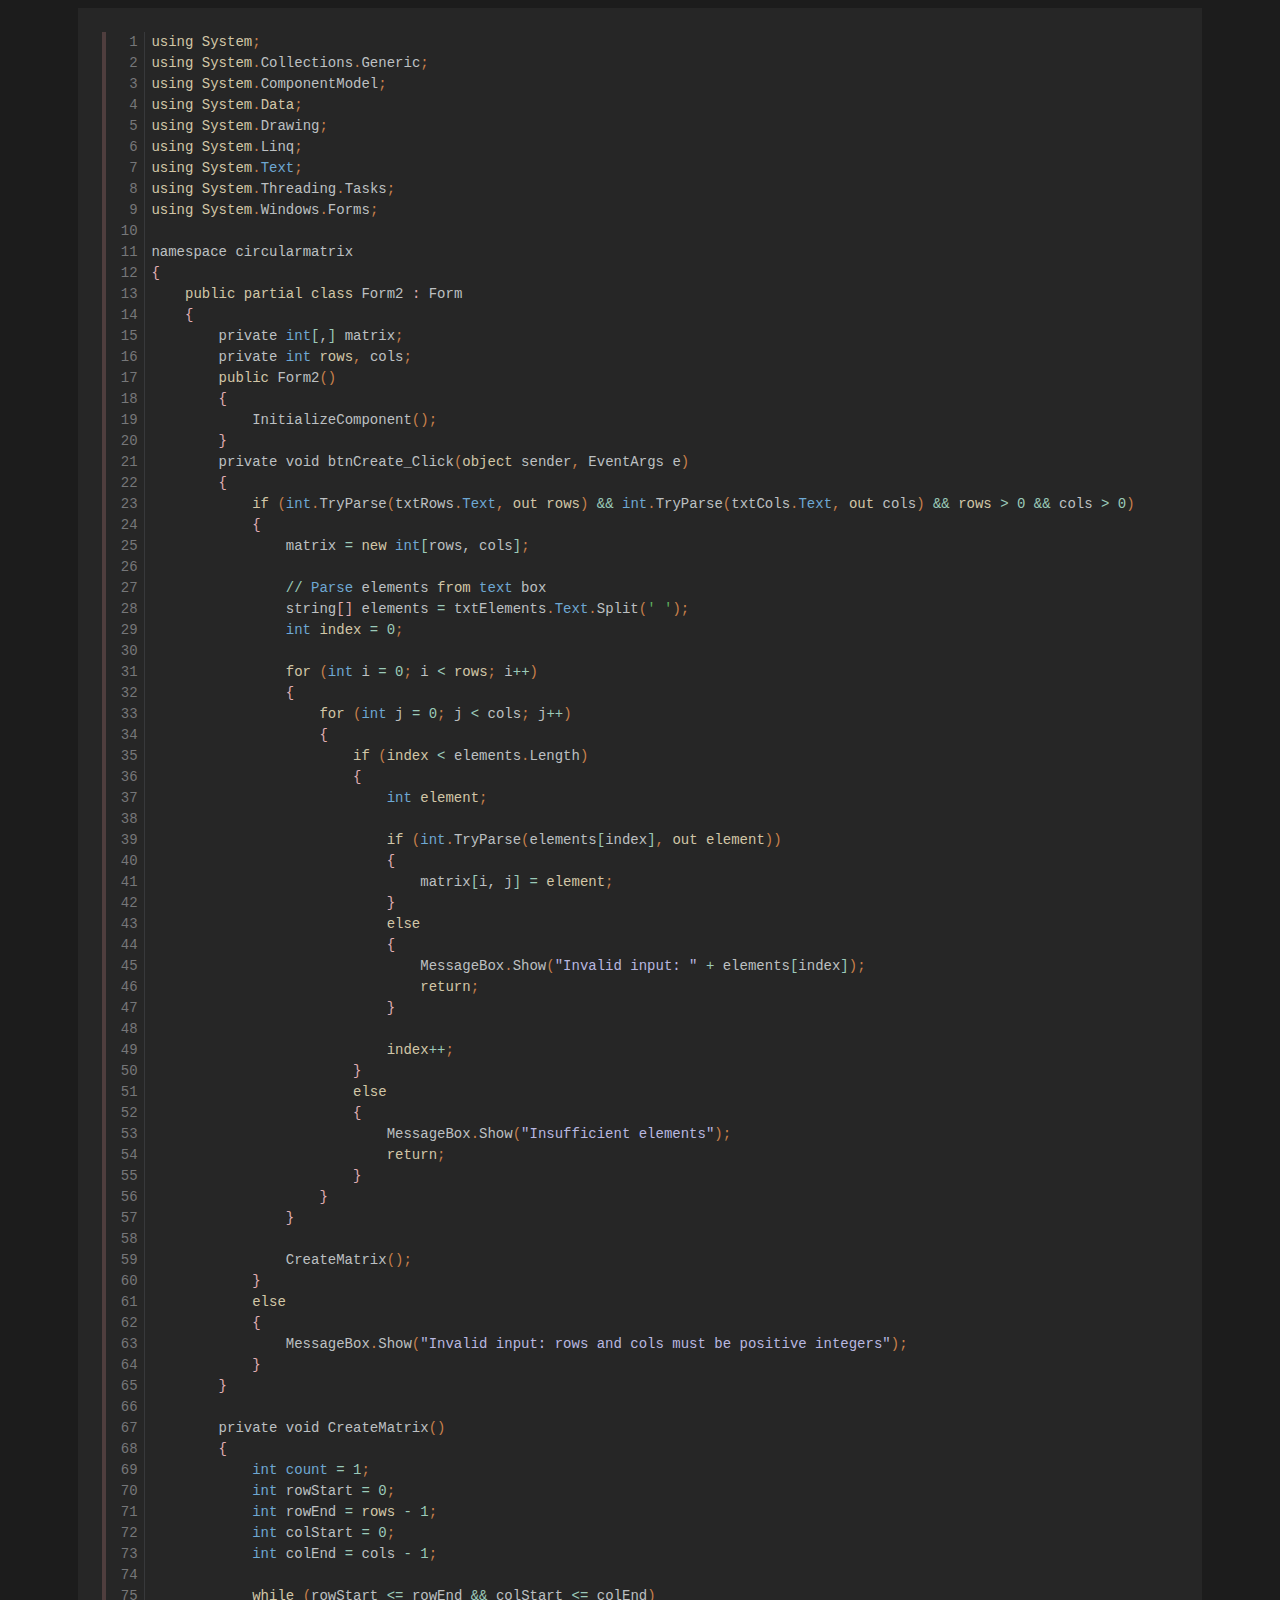
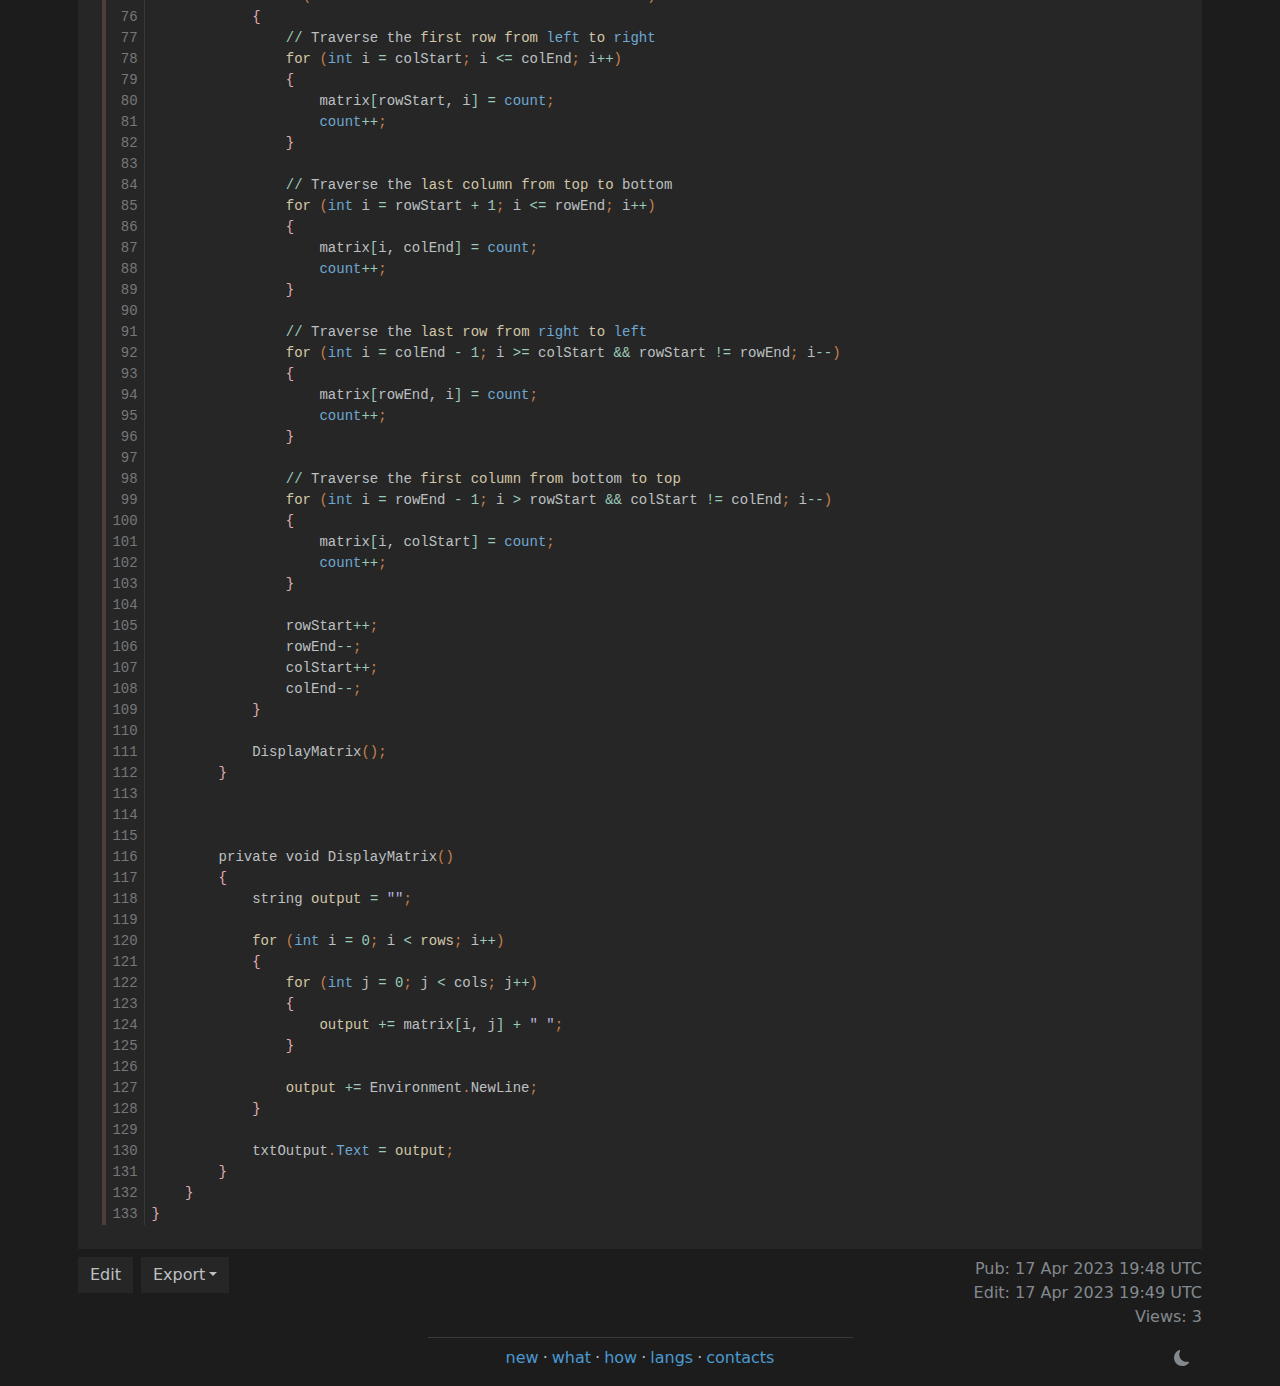
<file: Subject/.NET/Q5.HTML>
<!DOCTYPE html>
<html lang="en" class="dark-mode">

<head>
    <meta charset="UTF-8">
    <meta http-equiv="X-UA-Compatible" content="IE=edge">
    <meta name="viewport" content="width=device-width, initial-scale=1.0">
    <title>Document</title>
    <link rel="stylesheet" href="../../bootstrap.min.css">
</head>

<body class="m-0 p-0" data-new-gr-c-s-check-loaded="14.1105.0" data-gr-ext-installed="">

    <div class="container container-smooth">
        <div class="row no-gutters">
            
<div class="col-12">
    <div class="row no-gutters">
        <div class="col-12 long-words">
            

            <div class="entry-text my-2 px-2 px-sm-4" style="min-height: 15rem; padding-top:0.1px; padding-bottom:0.1px">
                <article>
                    <div><div class="codeblock">
<div class="clipboard" onclick="copyToClipboard()">
<div class="clippy" tabindex="0" value="using System;
using System.Collections.Generic;
using System.ComponentModel;
using System.Data;
using System.Drawing;
using System.Linq;
using System.Text;
using System.Threading.Tasks;
using System.Windows.Forms;

namespace circularmatrix
{
    public partial class Form2 : Form
    {
        private int[,] matrix;
        private int rows, cols;
        public Form2()
        {
            InitializeComponent();
        }
        private void btnCreate_Click(object sender, EventArgs e)
        {
            if (int.TryParse(txtRows.Text, out rows) &amp;&amp; int.TryParse(txtCols.Text, out cols) &amp;&amp; rows > 0 &amp;&amp; cols > 0)
            {
                matrix = new int[rows, cols];

                // Parse elements from text box
                string[] elements = txtElements.Text.Split(' ');
                int index = 0;

                for (int i = 0; i < rows; i++)
                {
                    for (int j = 0; j < cols; j++)
                    {
                        if (index < elements.Length)
                        {
                            int element;

                            if (int.TryParse(elements[index], out element))
                            {
                                matrix[i, j] = element;
                            }
                            else
                            {
                                MessageBox.Show(&quot;Invalid input: &quot; + elements[index]);
                                return;
                            }

                            index++;
                        }
                        else
                        {
                            MessageBox.Show(&quot;Insufficient elements&quot;);
                            return;
                        }
                    }
                }

                CreateMatrix();
            }
            else
            {
                MessageBox.Show(&quot;Invalid input: rows and cols must be positive integers&quot;);
            }
        }

        private void CreateMatrix()
        {
            int count = 1;
            int rowStart = 0;
            int rowEnd = rows - 1;
            int colStart = 0;
            int colEnd = cols - 1;

            while (rowStart <= rowEnd &amp;&amp; colStart <= colEnd)
            {
                // Traverse the first row from left to right
                for (int i = colStart; i <= colEnd; i++)
                {
                    matrix[rowStart, i] = count;
                    count++;
                }

                // Traverse the last column from top to bottom
                for (int i = rowStart + 1; i <= rowEnd; i++)
                {
                    matrix[i, colEnd] = count;
                    count++;
                }

                // Traverse the last row from right to left
                for (int i = colEnd - 1; i >= colStart &amp;&amp; rowStart != rowEnd; i--)
                {
                    matrix[rowEnd, i] = count;
                    count++;
                }

                // Traverse the first column from bottom to top
                for (int i = rowEnd - 1; i > rowStart &amp;&amp; colStart != colEnd; i--)
                {
                    matrix[i, colStart] = count;
                    count++;
                }

                rowStart++;
                rowEnd--;
                colStart++;
                colEnd--;
            }

            DisplayMatrix();
        }



        private void DisplayMatrix()
        {
            string output = &quot;&quot;;

            for (int i = 0; i < rows; i++)
            {
                for (int j = 0; j < cols; j++)
                {
                    output += matrix[i, j] + &quot; &quot;;
                }

                output += Environment.NewLine;
            }

            txtOutput.Text = output;
        }
    }
}">
<div class="clippy-icon">⎗</div>
<div class="check-icon d-none cb-tooltip">✓<span class="cb-tooltiptext"></span></div>
</div>
</div>
<table class="highlighttable"><tbody><tr><td class="linenos"><div class="linenodiv"><pre><span class="normal"><a href="#L-1-1">  1</a></span>
<span class="normal"><a href="#L-1-2">  2</a></span>
<span class="normal"><a href="#L-1-3">  3</a></span>
<span class="normal"><a href="#L-1-4">  4</a></span>
<span class="normal"><a href="#L-1-5">  5</a></span>
<span class="normal"><a href="#L-1-6">  6</a></span>
<span class="normal"><a href="#L-1-7">  7</a></span>
<span class="normal"><a href="#L-1-8">  8</a></span>
<span class="normal"><a href="#L-1-9">  9</a></span>
<span class="normal"><a href="#L-1-10"> 10</a></span>
<span class="normal"><a href="#L-1-11"> 11</a></span>
<span class="normal"><a href="#L-1-12"> 12</a></span>
<span class="normal"><a href="#L-1-13"> 13</a></span>
<span class="normal"><a href="#L-1-14"> 14</a></span>
<span class="normal"><a href="#L-1-15"> 15</a></span>
<span class="normal"><a href="#L-1-16"> 16</a></span>
<span class="normal"><a href="#L-1-17"> 17</a></span>
<span class="normal"><a href="#L-1-18"> 18</a></span>
<span class="normal"><a href="#L-1-19"> 19</a></span>
<span class="normal"><a href="#L-1-20"> 20</a></span>
<span class="normal"><a href="#L-1-21"> 21</a></span>
<span class="normal"><a href="#L-1-22"> 22</a></span>
<span class="normal"><a href="#L-1-23"> 23</a></span>
<span class="normal"><a href="#L-1-24"> 24</a></span>
<span class="normal"><a href="#L-1-25"> 25</a></span>
<span class="normal"><a href="#L-1-26"> 26</a></span>
<span class="normal"><a href="#L-1-27"> 27</a></span>
<span class="normal"><a href="#L-1-28"> 28</a></span>
<span class="normal"><a href="#L-1-29"> 29</a></span>
<span class="normal"><a href="#L-1-30"> 30</a></span>
<span class="normal"><a href="#L-1-31"> 31</a></span>
<span class="normal"><a href="#L-1-32"> 32</a></span>
<span class="normal"><a href="#L-1-33"> 33</a></span>
<span class="normal"><a href="#L-1-34"> 34</a></span>
<span class="normal"><a href="#L-1-35"> 35</a></span>
<span class="normal"><a href="#L-1-36"> 36</a></span>
<span class="normal"><a href="#L-1-37"> 37</a></span>
<span class="normal"><a href="#L-1-38"> 38</a></span>
<span class="normal"><a href="#L-1-39"> 39</a></span>
<span class="normal"><a href="#L-1-40"> 40</a></span>
<span class="normal"><a href="#L-1-41"> 41</a></span>
<span class="normal"><a href="#L-1-42"> 42</a></span>
<span class="normal"><a href="#L-1-43"> 43</a></span>
<span class="normal"><a href="#L-1-44"> 44</a></span>
<span class="normal"><a href="#L-1-45"> 45</a></span>
<span class="normal"><a href="#L-1-46"> 46</a></span>
<span class="normal"><a href="#L-1-47"> 47</a></span>
<span class="normal"><a href="#L-1-48"> 48</a></span>
<span class="normal"><a href="#L-1-49"> 49</a></span>
<span class="normal"><a href="#L-1-50"> 50</a></span>
<span class="normal"><a href="#L-1-51"> 51</a></span>
<span class="normal"><a href="#L-1-52"> 52</a></span>
<span class="normal"><a href="#L-1-53"> 53</a></span>
<span class="normal"><a href="#L-1-54"> 54</a></span>
<span class="normal"><a href="#L-1-55"> 55</a></span>
<span class="normal"><a href="#L-1-56"> 56</a></span>
<span class="normal"><a href="#L-1-57"> 57</a></span>
<span class="normal"><a href="#L-1-58"> 58</a></span>
<span class="normal"><a href="#L-1-59"> 59</a></span>
<span class="normal"><a href="#L-1-60"> 60</a></span>
<span class="normal"><a href="#L-1-61"> 61</a></span>
<span class="normal"><a href="#L-1-62"> 62</a></span>
<span class="normal"><a href="#L-1-63"> 63</a></span>
<span class="normal"><a href="#L-1-64"> 64</a></span>
<span class="normal"><a href="#L-1-65"> 65</a></span>
<span class="normal"><a href="#L-1-66"> 66</a></span>
<span class="normal"><a href="#L-1-67"> 67</a></span>
<span class="normal"><a href="#L-1-68"> 68</a></span>
<span class="normal"><a href="#L-1-69"> 69</a></span>
<span class="normal"><a href="#L-1-70"> 70</a></span>
<span class="normal"><a href="#L-1-71"> 71</a></span>
<span class="normal"><a href="#L-1-72"> 72</a></span>
<span class="normal"><a href="#L-1-73"> 73</a></span>
<span class="normal"><a href="#L-1-74"> 74</a></span>
<span class="normal"><a href="#L-1-75"> 75</a></span>
<span class="normal"><a href="#L-1-76"> 76</a></span>
<span class="normal"><a href="#L-1-77"> 77</a></span>
<span class="normal"><a href="#L-1-78"> 78</a></span>
<span class="normal"><a href="#L-1-79"> 79</a></span>
<span class="normal"><a href="#L-1-80"> 80</a></span>
<span class="normal"><a href="#L-1-81"> 81</a></span>
<span class="normal"><a href="#L-1-82"> 82</a></span>
<span class="normal"><a href="#L-1-83"> 83</a></span>
<span class="normal"><a href="#L-1-84"> 84</a></span>
<span class="normal"><a href="#L-1-85"> 85</a></span>
<span class="normal"><a href="#L-1-86"> 86</a></span>
<span class="normal"><a href="#L-1-87"> 87</a></span>
<span class="normal"><a href="#L-1-88"> 88</a></span>
<span class="normal"><a href="#L-1-89"> 89</a></span>
<span class="normal"><a href="#L-1-90"> 90</a></span>
<span class="normal"><a href="#L-1-91"> 91</a></span>
<span class="normal"><a href="#L-1-92"> 92</a></span>
<span class="normal"><a href="#L-1-93"> 93</a></span>
<span class="normal"><a href="#L-1-94"> 94</a></span>
<span class="normal"><a href="#L-1-95"> 95</a></span>
<span class="normal"><a href="#L-1-96"> 96</a></span>
<span class="normal"><a href="#L-1-97"> 97</a></span>
<span class="normal"><a href="#L-1-98"> 98</a></span>
<span class="normal"><a href="#L-1-99"> 99</a></span>
<span class="normal"><a href="#L-1-100">100</a></span>
<span class="normal"><a href="#L-1-101">101</a></span>
<span class="normal"><a href="#L-1-102">102</a></span>
<span class="normal"><a href="#L-1-103">103</a></span>
<span class="normal"><a href="#L-1-104">104</a></span>
<span class="normal"><a href="#L-1-105">105</a></span>
<span class="normal"><a href="#L-1-106">106</a></span>
<span class="normal"><a href="#L-1-107">107</a></span>
<span class="normal"><a href="#L-1-108">108</a></span>
<span class="normal"><a href="#L-1-109">109</a></span>
<span class="normal"><a href="#L-1-110">110</a></span>
<span class="normal"><a href="#L-1-111">111</a></span>
<span class="normal"><a href="#L-1-112">112</a></span>
<span class="normal"><a href="#L-1-113">113</a></span>
<span class="normal"><a href="#L-1-114">114</a></span>
<span class="normal"><a href="#L-1-115">115</a></span>
<span class="normal"><a href="#L-1-116">116</a></span>
<span class="normal"><a href="#L-1-117">117</a></span>
<span class="normal"><a href="#L-1-118">118</a></span>
<span class="normal"><a href="#L-1-119">119</a></span>
<span class="normal"><a href="#L-1-120">120</a></span>
<span class="normal"><a href="#L-1-121">121</a></span>
<span class="normal"><a href="#L-1-122">122</a></span>
<span class="normal"><a href="#L-1-123">123</a></span>
<span class="normal"><a href="#L-1-124">124</a></span>
<span class="normal"><a href="#L-1-125">125</a></span>
<span class="normal"><a href="#L-1-126">126</a></span>
<span class="normal"><a href="#L-1-127">127</a></span>
<span class="normal"><a href="#L-1-128">128</a></span>
<span class="normal"><a href="#L-1-129">129</a></span>
<span class="normal"><a href="#L-1-130">130</a></span>
<span class="normal"><a href="#L-1-131">131</a></span>
<span class="normal"><a href="#L-1-132">132</a></span>
<span class="normal"><a href="#L-1-133">133</a></span></pre></div></td><td class="code"><div class="highlight"><pre><span></span><span id="L-1-1"><a id="L-1-1" name="L-1-1"></a><span class="k">using</span><span class="w"> </span><span class="k">System</span><span class="p">;</span><span class="w"></span>
</span><span id="L-1-2"><a id="L-1-2" name="L-1-2"></a><span class="k">using</span><span class="w"> </span><span class="k">System</span><span class="p">.</span><span class="n">Collections</span><span class="p">.</span><span class="n">Generic</span><span class="p">;</span><span class="w"></span>
</span><span id="L-1-3"><a id="L-1-3" name="L-1-3"></a><span class="k">using</span><span class="w"> </span><span class="k">System</span><span class="p">.</span><span class="n">ComponentModel</span><span class="p">;</span><span class="w"></span>
</span><span id="L-1-4"><a id="L-1-4" name="L-1-4"></a><span class="k">using</span><span class="w"> </span><span class="k">System</span><span class="p">.</span><span class="k">Data</span><span class="p">;</span><span class="w"></span>
</span><span id="L-1-5"><a id="L-1-5" name="L-1-5"></a><span class="k">using</span><span class="w"> </span><span class="k">System</span><span class="p">.</span><span class="n">Drawing</span><span class="p">;</span><span class="w"></span>
</span><span id="L-1-6"><a id="L-1-6" name="L-1-6"></a><span class="k">using</span><span class="w"> </span><span class="k">System</span><span class="p">.</span><span class="n">Linq</span><span class="p">;</span><span class="w"></span>
</span><span id="L-1-7"><a id="L-1-7" name="L-1-7"></a><span class="k">using</span><span class="w"> </span><span class="k">System</span><span class="p">.</span><span class="nc">Text</span><span class="p">;</span><span class="w"></span>
</span><span id="L-1-8"><a id="L-1-8" name="L-1-8"></a><span class="k">using</span><span class="w"> </span><span class="k">System</span><span class="p">.</span><span class="n">Threading</span><span class="p">.</span><span class="n">Tasks</span><span class="p">;</span><span class="w"></span>
</span><span id="L-1-9"><a id="L-1-9" name="L-1-9"></a><span class="k">using</span><span class="w"> </span><span class="k">System</span><span class="p">.</span><span class="n">Windows</span><span class="p">.</span><span class="n">Forms</span><span class="p">;</span><span class="w"></span>
</span><span id="L-1-10"><a id="L-1-10" name="L-1-10"></a>
</span><span id="L-1-11"><a id="L-1-11" name="L-1-11"></a><span class="n">namespace</span><span class="w"> </span><span class="n">circularmatrix</span><span class="w"></span>
</span><span id="L-1-12"><a id="L-1-12" name="L-1-12"></a><span class="err">{</span><span class="w"></span>
</span><span id="L-1-13"><a id="L-1-13" name="L-1-13"></a><span class="w">    </span><span class="k">public</span><span class="w"> </span><span class="k">partial</span><span class="w"> </span><span class="k">class</span><span class="w"> </span><span class="n">Form2</span><span class="w"> </span><span class="err">:</span><span class="w"> </span><span class="n">Form</span><span class="w"></span>
</span><span id="L-1-14"><a id="L-1-14" name="L-1-14"></a><span class="w">    </span><span class="err">{</span><span class="w"></span>
</span><span id="L-1-15"><a id="L-1-15" name="L-1-15"></a><span class="w">        </span><span class="n">private</span><span class="w"> </span><span class="nc">int</span><span class="o">[</span><span class="n">,</span><span class="o">]</span><span class="w"> </span><span class="n">matrix</span><span class="p">;</span><span class="w"></span>
</span><span id="L-1-16"><a id="L-1-16" name="L-1-16"></a><span class="w">        </span><span class="n">private</span><span class="w"> </span><span class="nc">int</span><span class="w"> </span><span class="k">rows</span><span class="p">,</span><span class="w"> </span><span class="n">cols</span><span class="p">;</span><span class="w"></span>
</span><span id="L-1-17"><a id="L-1-17" name="L-1-17"></a><span class="w">        </span><span class="k">public</span><span class="w"> </span><span class="n">Form2</span><span class="p">()</span><span class="w"></span>
</span><span id="L-1-18"><a id="L-1-18" name="L-1-18"></a><span class="w">        </span><span class="err">{</span><span class="w"></span>
</span><span id="L-1-19"><a id="L-1-19" name="L-1-19"></a><span class="w">            </span><span class="n">InitializeComponent</span><span class="p">();</span><span class="w"></span>
</span><span id="L-1-20"><a id="L-1-20" name="L-1-20"></a><span class="w">        </span><span class="err">}</span><span class="w"></span>
</span><span id="L-1-21"><a id="L-1-21" name="L-1-21"></a><span class="w">        </span><span class="n">private</span><span class="w"> </span><span class="n">void</span><span class="w"> </span><span class="n">btnCreate_Click</span><span class="p">(</span><span class="k">object</span><span class="w"> </span><span class="n">sender</span><span class="p">,</span><span class="w"> </span><span class="n">EventArgs</span><span class="w"> </span><span class="n">e</span><span class="p">)</span><span class="w"></span>
</span><span id="L-1-22"><a id="L-1-22" name="L-1-22"></a><span class="w">        </span><span class="err">{</span><span class="w"></span>
</span><span id="L-1-23"><a id="L-1-23" name="L-1-23"></a><span class="w">            </span><span class="k">if</span><span class="w"> </span><span class="p">(</span><span class="nc">int</span><span class="p">.</span><span class="n">TryParse</span><span class="p">(</span><span class="n">txtRows</span><span class="p">.</span><span class="nc">Text</span><span class="p">,</span><span class="w"> </span><span class="k">out</span><span class="w"> </span><span class="k">rows</span><span class="p">)</span><span class="w"> </span><span class="o">&amp;&amp;</span><span class="w"> </span><span class="nc">int</span><span class="p">.</span><span class="n">TryParse</span><span class="p">(</span><span class="n">txtCols</span><span class="p">.</span><span class="nc">Text</span><span class="p">,</span><span class="w"> </span><span class="k">out</span><span class="w"> </span><span class="n">cols</span><span class="p">)</span><span class="w"> </span><span class="o">&amp;&amp;</span><span class="w"> </span><span class="k">rows</span><span class="w"> </span><span class="o">&gt;</span><span class="w"> </span><span class="mi">0</span><span class="w"> </span><span class="o">&amp;&amp;</span><span class="w"> </span><span class="n">cols</span><span class="w"> </span><span class="o">&gt;</span><span class="w"> </span><span class="mi">0</span><span class="p">)</span><span class="w"></span>
</span><span id="L-1-24"><a id="L-1-24" name="L-1-24"></a><span class="w">            </span><span class="err">{</span><span class="w"></span>
</span><span id="L-1-25"><a id="L-1-25" name="L-1-25"></a><span class="w">                </span><span class="n">matrix</span><span class="w"> </span><span class="o">=</span><span class="w"> </span><span class="k">new</span><span class="w"> </span><span class="nc">int</span><span class="o">[</span><span class="n">rows, cols</span><span class="o">]</span><span class="p">;</span><span class="w"></span>
</span><span id="L-1-26"><a id="L-1-26" name="L-1-26"></a>
</span><span id="L-1-27"><a id="L-1-27" name="L-1-27"></a><span class="w">                </span><span class="o">//</span><span class="w"> </span><span class="nf">Parse</span><span class="w"> </span><span class="n">elements</span><span class="w"> </span><span class="k">from</span><span class="w"> </span><span class="nc">text</span><span class="w"> </span><span class="n">box</span><span class="w"></span>
</span><span id="L-1-28"><a id="L-1-28" name="L-1-28"></a><span class="w">                </span><span class="n">string</span><span class="err">[]</span><span class="w"> </span><span class="n">elements</span><span class="w"> </span><span class="o">=</span><span class="w"> </span><span class="n">txtElements</span><span class="p">.</span><span class="nc">Text</span><span class="p">.</span><span class="n">Split</span><span class="p">(</span><span class="s1">' '</span><span class="p">);</span><span class="w"></span>
</span><span id="L-1-29"><a id="L-1-29" name="L-1-29"></a><span class="w">                </span><span class="nc">int</span><span class="w"> </span><span class="k">index</span><span class="w"> </span><span class="o">=</span><span class="w"> </span><span class="mi">0</span><span class="p">;</span><span class="w"></span>
</span><span id="L-1-30"><a id="L-1-30" name="L-1-30"></a>
</span><span id="L-1-31"><a id="L-1-31" name="L-1-31"></a><span class="w">                </span><span class="k">for</span><span class="w"> </span><span class="p">(</span><span class="nc">int</span><span class="w"> </span><span class="n">i</span><span class="w"> </span><span class="o">=</span><span class="w"> </span><span class="mi">0</span><span class="p">;</span><span class="w"> </span><span class="n">i</span><span class="w"> </span><span class="o">&lt;</span><span class="w"> </span><span class="k">rows</span><span class="p">;</span><span class="w"> </span><span class="n">i</span><span class="o">++</span><span class="p">)</span><span class="w"></span>
</span><span id="L-1-32"><a id="L-1-32" name="L-1-32"></a><span class="w">                </span><span class="err">{</span><span class="w"></span>
</span><span id="L-1-33"><a id="L-1-33" name="L-1-33"></a><span class="w">                    </span><span class="k">for</span><span class="w"> </span><span class="p">(</span><span class="nc">int</span><span class="w"> </span><span class="n">j</span><span class="w"> </span><span class="o">=</span><span class="w"> </span><span class="mi">0</span><span class="p">;</span><span class="w"> </span><span class="n">j</span><span class="w"> </span><span class="o">&lt;</span><span class="w"> </span><span class="n">cols</span><span class="p">;</span><span class="w"> </span><span class="n">j</span><span class="o">++</span><span class="p">)</span><span class="w"></span>
</span><span id="L-1-34"><a id="L-1-34" name="L-1-34"></a><span class="w">                    </span><span class="err">{</span><span class="w"></span>
</span><span id="L-1-35"><a id="L-1-35" name="L-1-35"></a><span class="w">                        </span><span class="k">if</span><span class="w"> </span><span class="p">(</span><span class="k">index</span><span class="w"> </span><span class="o">&lt;</span><span class="w"> </span><span class="n">elements</span><span class="p">.</span><span class="n">Length</span><span class="p">)</span><span class="w"></span>
</span><span id="L-1-36"><a id="L-1-36" name="L-1-36"></a><span class="w">                        </span><span class="err">{</span><span class="w"></span>
</span><span id="L-1-37"><a id="L-1-37" name="L-1-37"></a><span class="w">                            </span><span class="nc">int</span><span class="w"> </span><span class="k">element</span><span class="p">;</span><span class="w"></span>
</span><span id="L-1-38"><a id="L-1-38" name="L-1-38"></a>
</span><span id="L-1-39"><a id="L-1-39" name="L-1-39"></a><span class="w">                            </span><span class="k">if</span><span class="w"> </span><span class="p">(</span><span class="nc">int</span><span class="p">.</span><span class="n">TryParse</span><span class="p">(</span><span class="n">elements</span><span class="o">[</span><span class="n">index</span><span class="o">]</span><span class="p">,</span><span class="w"> </span><span class="k">out</span><span class="w"> </span><span class="k">element</span><span class="p">))</span><span class="w"></span>
</span><span id="L-1-40"><a id="L-1-40" name="L-1-40"></a><span class="w">                            </span><span class="err">{</span><span class="w"></span>
</span><span id="L-1-41"><a id="L-1-41" name="L-1-41"></a><span class="w">                                </span><span class="n">matrix</span><span class="o">[</span><span class="n">i, j</span><span class="o">]</span><span class="w"> </span><span class="o">=</span><span class="w"> </span><span class="k">element</span><span class="p">;</span><span class="w"></span>
</span><span id="L-1-42"><a id="L-1-42" name="L-1-42"></a><span class="w">                            </span><span class="err">}</span><span class="w"></span>
</span><span id="L-1-43"><a id="L-1-43" name="L-1-43"></a><span class="w">                            </span><span class="k">else</span><span class="w"></span>
</span><span id="L-1-44"><a id="L-1-44" name="L-1-44"></a><span class="w">                            </span><span class="err">{</span><span class="w"></span>
</span><span id="L-1-45"><a id="L-1-45" name="L-1-45"></a><span class="w">                                </span><span class="n">MessageBox</span><span class="p">.</span><span class="n">Show</span><span class="p">(</span><span class="ss">"Invalid input: "</span><span class="w"> </span><span class="o">+</span><span class="w"> </span><span class="n">elements</span><span class="o">[</span><span class="n">index</span><span class="o">]</span><span class="p">);</span><span class="w"></span>
</span><span id="L-1-46"><a id="L-1-46" name="L-1-46"></a><span class="w">                                </span><span class="k">return</span><span class="p">;</span><span class="w"></span>
</span><span id="L-1-47"><a id="L-1-47" name="L-1-47"></a><span class="w">                            </span><span class="err">}</span><span class="w"></span>
</span><span id="L-1-48"><a id="L-1-48" name="L-1-48"></a>
</span><span id="L-1-49"><a id="L-1-49" name="L-1-49"></a><span class="w">                            </span><span class="k">index</span><span class="o">++</span><span class="p">;</span><span class="w"></span>
</span><span id="L-1-50"><a id="L-1-50" name="L-1-50"></a><span class="w">                        </span><span class="err">}</span><span class="w"></span>
</span><span id="L-1-51"><a id="L-1-51" name="L-1-51"></a><span class="w">                        </span><span class="k">else</span><span class="w"></span>
</span><span id="L-1-52"><a id="L-1-52" name="L-1-52"></a><span class="w">                        </span><span class="err">{</span><span class="w"></span>
</span><span id="L-1-53"><a id="L-1-53" name="L-1-53"></a><span class="w">                            </span><span class="n">MessageBox</span><span class="p">.</span><span class="n">Show</span><span class="p">(</span><span class="ss">"Insufficient elements"</span><span class="p">);</span><span class="w"></span>
</span><span id="L-1-54"><a id="L-1-54" name="L-1-54"></a><span class="w">                            </span><span class="k">return</span><span class="p">;</span><span class="w"></span>
</span><span id="L-1-55"><a id="L-1-55" name="L-1-55"></a><span class="w">                        </span><span class="err">}</span><span class="w"></span>
</span><span id="L-1-56"><a id="L-1-56" name="L-1-56"></a><span class="w">                    </span><span class="err">}</span><span class="w"></span>
</span><span id="L-1-57"><a id="L-1-57" name="L-1-57"></a><span class="w">                </span><span class="err">}</span><span class="w"></span>
</span><span id="L-1-58"><a id="L-1-58" name="L-1-58"></a>
</span><span id="L-1-59"><a id="L-1-59" name="L-1-59"></a><span class="w">                </span><span class="n">CreateMatrix</span><span class="p">();</span><span class="w"></span>
</span><span id="L-1-60"><a id="L-1-60" name="L-1-60"></a><span class="w">            </span><span class="err">}</span><span class="w"></span>
</span><span id="L-1-61"><a id="L-1-61" name="L-1-61"></a><span class="w">            </span><span class="k">else</span><span class="w"></span>
</span><span id="L-1-62"><a id="L-1-62" name="L-1-62"></a><span class="w">            </span><span class="err">{</span><span class="w"></span>
</span><span id="L-1-63"><a id="L-1-63" name="L-1-63"></a><span class="w">                </span><span class="n">MessageBox</span><span class="p">.</span><span class="n">Show</span><span class="p">(</span><span class="ss">"Invalid input: rows and cols must be positive integers"</span><span class="p">);</span><span class="w"></span>
</span><span id="L-1-64"><a id="L-1-64" name="L-1-64"></a><span class="w">            </span><span class="err">}</span><span class="w"></span>
</span><span id="L-1-65"><a id="L-1-65" name="L-1-65"></a><span class="w">        </span><span class="err">}</span><span class="w"></span>
</span><span id="L-1-66"><a id="L-1-66" name="L-1-66"></a>
</span><span id="L-1-67"><a id="L-1-67" name="L-1-67"></a><span class="w">        </span><span class="n">private</span><span class="w"> </span><span class="n">void</span><span class="w"> </span><span class="n">CreateMatrix</span><span class="p">()</span><span class="w"></span>
</span><span id="L-1-68"><a id="L-1-68" name="L-1-68"></a><span class="w">        </span><span class="err">{</span><span class="w"></span>
</span><span id="L-1-69"><a id="L-1-69" name="L-1-69"></a><span class="w">            </span><span class="nc">int</span><span class="w"> </span><span class="nf">count</span><span class="w"> </span><span class="o">=</span><span class="w"> </span><span class="mi">1</span><span class="p">;</span><span class="w"></span>
</span><span id="L-1-70"><a id="L-1-70" name="L-1-70"></a><span class="w">            </span><span class="nc">int</span><span class="w"> </span><span class="n">rowStart</span><span class="w"> </span><span class="o">=</span><span class="w"> </span><span class="mi">0</span><span class="p">;</span><span class="w"></span>
</span><span id="L-1-71"><a id="L-1-71" name="L-1-71"></a><span class="w">            </span><span class="nc">int</span><span class="w"> </span><span class="n">rowEnd</span><span class="w"> </span><span class="o">=</span><span class="w"> </span><span class="k">rows</span><span class="w"> </span><span class="o">-</span><span class="w"> </span><span class="mi">1</span><span class="p">;</span><span class="w"></span>
</span><span id="L-1-72"><a id="L-1-72" name="L-1-72"></a><span class="w">            </span><span class="nc">int</span><span class="w"> </span><span class="n">colStart</span><span class="w"> </span><span class="o">=</span><span class="w"> </span><span class="mi">0</span><span class="p">;</span><span class="w"></span>
</span><span id="L-1-73"><a id="L-1-73" name="L-1-73"></a><span class="w">            </span><span class="nc">int</span><span class="w"> </span><span class="n">colEnd</span><span class="w"> </span><span class="o">=</span><span class="w"> </span><span class="n">cols</span><span class="w"> </span><span class="o">-</span><span class="w"> </span><span class="mi">1</span><span class="p">;</span><span class="w"></span>
</span><span id="L-1-74"><a id="L-1-74" name="L-1-74"></a>
</span><span id="L-1-75"><a id="L-1-75" name="L-1-75"></a><span class="w">            </span><span class="k">while</span><span class="w"> </span><span class="p">(</span><span class="n">rowStart</span><span class="w"> </span><span class="o">&lt;=</span><span class="w"> </span><span class="n">rowEnd</span><span class="w"> </span><span class="o">&amp;&amp;</span><span class="w"> </span><span class="n">colStart</span><span class="w"> </span><span class="o">&lt;=</span><span class="w"> </span><span class="n">colEnd</span><span class="p">)</span><span class="w"></span>
</span><span id="L-1-76"><a id="L-1-76" name="L-1-76"></a><span class="w">            </span><span class="err">{</span><span class="w"></span>
</span><span id="L-1-77"><a id="L-1-77" name="L-1-77"></a><span class="w">                </span><span class="o">//</span><span class="w"> </span><span class="n">Traverse</span><span class="w"> </span><span class="n">the</span><span class="w"> </span><span class="k">first</span><span class="w"> </span><span class="k">row</span><span class="w"> </span><span class="k">from</span><span class="w"> </span><span class="nf">left</span><span class="w"> </span><span class="k">to</span><span class="w"> </span><span class="nf">right</span><span class="w"></span>
</span><span id="L-1-78"><a id="L-1-78" name="L-1-78"></a><span class="w">                </span><span class="k">for</span><span class="w"> </span><span class="p">(</span><span class="nc">int</span><span class="w"> </span><span class="n">i</span><span class="w"> </span><span class="o">=</span><span class="w"> </span><span class="n">colStart</span><span class="p">;</span><span class="w"> </span><span class="n">i</span><span class="w"> </span><span class="o">&lt;=</span><span class="w"> </span><span class="n">colEnd</span><span class="p">;</span><span class="w"> </span><span class="n">i</span><span class="o">++</span><span class="p">)</span><span class="w"></span>
</span><span id="L-1-79"><a id="L-1-79" name="L-1-79"></a><span class="w">                </span><span class="err">{</span><span class="w"></span>
</span><span id="L-1-80"><a id="L-1-80" name="L-1-80"></a><span class="w">                    </span><span class="n">matrix</span><span class="o">[</span><span class="n">rowStart, i</span><span class="o">]</span><span class="w"> </span><span class="o">=</span><span class="w"> </span><span class="nf">count</span><span class="p">;</span><span class="w"></span>
</span><span id="L-1-81"><a id="L-1-81" name="L-1-81"></a><span class="w">                    </span><span class="nf">count</span><span class="o">++</span><span class="p">;</span><span class="w"></span>
</span><span id="L-1-82"><a id="L-1-82" name="L-1-82"></a><span class="w">                </span><span class="err">}</span><span class="w"></span>
</span><span id="L-1-83"><a id="L-1-83" name="L-1-83"></a>
</span><span id="L-1-84"><a id="L-1-84" name="L-1-84"></a><span class="w">                </span><span class="o">//</span><span class="w"> </span><span class="n">Traverse</span><span class="w"> </span><span class="n">the</span><span class="w"> </span><span class="k">last</span><span class="w"> </span><span class="k">column</span><span class="w"> </span><span class="k">from</span><span class="w"> </span><span class="k">top</span><span class="w"> </span><span class="k">to</span><span class="w"> </span><span class="n">bottom</span><span class="w"></span>
</span><span id="L-1-85"><a id="L-1-85" name="L-1-85"></a><span class="w">                </span><span class="k">for</span><span class="w"> </span><span class="p">(</span><span class="nc">int</span><span class="w"> </span><span class="n">i</span><span class="w"> </span><span class="o">=</span><span class="w"> </span><span class="n">rowStart</span><span class="w"> </span><span class="o">+</span><span class="w"> </span><span class="mi">1</span><span class="p">;</span><span class="w"> </span><span class="n">i</span><span class="w"> </span><span class="o">&lt;=</span><span class="w"> </span><span class="n">rowEnd</span><span class="p">;</span><span class="w"> </span><span class="n">i</span><span class="o">++</span><span class="p">)</span><span class="w"></span>
</span><span id="L-1-86"><a id="L-1-86" name="L-1-86"></a><span class="w">                </span><span class="err">{</span><span class="w"></span>
</span><span id="L-1-87"><a id="L-1-87" name="L-1-87"></a><span class="w">                    </span><span class="n">matrix</span><span class="o">[</span><span class="n">i, colEnd</span><span class="o">]</span><span class="w"> </span><span class="o">=</span><span class="w"> </span><span class="nf">count</span><span class="p">;</span><span class="w"></span>
</span><span id="L-1-88"><a id="L-1-88" name="L-1-88"></a><span class="w">                    </span><span class="nf">count</span><span class="o">++</span><span class="p">;</span><span class="w"></span>
</span><span id="L-1-89"><a id="L-1-89" name="L-1-89"></a><span class="w">                </span><span class="err">}</span><span class="w"></span>
</span><span id="L-1-90"><a id="L-1-90" name="L-1-90"></a>
</span><span id="L-1-91"><a id="L-1-91" name="L-1-91"></a><span class="w">                </span><span class="o">//</span><span class="w"> </span><span class="n">Traverse</span><span class="w"> </span><span class="n">the</span><span class="w"> </span><span class="k">last</span><span class="w"> </span><span class="k">row</span><span class="w"> </span><span class="k">from</span><span class="w"> </span><span class="nf">right</span><span class="w"> </span><span class="k">to</span><span class="w"> </span><span class="nf">left</span><span class="w"></span>
</span><span id="L-1-92"><a id="L-1-92" name="L-1-92"></a><span class="w">                </span><span class="k">for</span><span class="w"> </span><span class="p">(</span><span class="nc">int</span><span class="w"> </span><span class="n">i</span><span class="w"> </span><span class="o">=</span><span class="w"> </span><span class="n">colEnd</span><span class="w"> </span><span class="o">-</span><span class="w"> </span><span class="mi">1</span><span class="p">;</span><span class="w"> </span><span class="n">i</span><span class="w"> </span><span class="o">&gt;=</span><span class="w"> </span><span class="n">colStart</span><span class="w"> </span><span class="o">&amp;&amp;</span><span class="w"> </span><span class="n">rowStart</span><span class="w"> </span><span class="o">!=</span><span class="w"> </span><span class="n">rowEnd</span><span class="p">;</span><span class="w"> </span><span class="n">i</span><span class="o">--</span><span class="p">)</span><span class="w"></span>
</span><span id="L-1-93"><a id="L-1-93" name="L-1-93"></a><span class="w">                </span><span class="err">{</span><span class="w"></span>
</span><span id="L-1-94"><a id="L-1-94" name="L-1-94"></a><span class="w">                    </span><span class="n">matrix</span><span class="o">[</span><span class="n">rowEnd, i</span><span class="o">]</span><span class="w"> </span><span class="o">=</span><span class="w"> </span><span class="nf">count</span><span class="p">;</span><span class="w"></span>
</span><span id="L-1-95"><a id="L-1-95" name="L-1-95"></a><span class="w">                    </span><span class="nf">count</span><span class="o">++</span><span class="p">;</span><span class="w"></span>
</span><span id="L-1-96"><a id="L-1-96" name="L-1-96"></a><span class="w">                </span><span class="err">}</span><span class="w"></span>
</span><span id="L-1-97"><a id="L-1-97" name="L-1-97"></a>
</span><span id="L-1-98"><a id="L-1-98" name="L-1-98"></a><span class="w">                </span><span class="o">//</span><span class="w"> </span><span class="n">Traverse</span><span class="w"> </span><span class="n">the</span><span class="w"> </span><span class="k">first</span><span class="w"> </span><span class="k">column</span><span class="w"> </span><span class="k">from</span><span class="w"> </span><span class="n">bottom</span><span class="w"> </span><span class="k">to</span><span class="w"> </span><span class="k">top</span><span class="w"></span>
</span><span id="L-1-99"><a id="L-1-99" name="L-1-99"></a><span class="w">                </span><span class="k">for</span><span class="w"> </span><span class="p">(</span><span class="nc">int</span><span class="w"> </span><span class="n">i</span><span class="w"> </span><span class="o">=</span><span class="w"> </span><span class="n">rowEnd</span><span class="w"> </span><span class="o">-</span><span class="w"> </span><span class="mi">1</span><span class="p">;</span><span class="w"> </span><span class="n">i</span><span class="w"> </span><span class="o">&gt;</span><span class="w"> </span><span class="n">rowStart</span><span class="w"> </span><span class="o">&amp;&amp;</span><span class="w"> </span><span class="n">colStart</span><span class="w"> </span><span class="o">!=</span><span class="w"> </span><span class="n">colEnd</span><span class="p">;</span><span class="w"> </span><span class="n">i</span><span class="o">--</span><span class="p">)</span><span class="w"></span>
</span><span id="L-1-100"><a id="L-1-100" name="L-1-100"></a><span class="w">                </span><span class="err">{</span><span class="w"></span>
</span><span id="L-1-101"><a id="L-1-101" name="L-1-101"></a><span class="w">                    </span><span class="n">matrix</span><span class="o">[</span><span class="n">i, colStart</span><span class="o">]</span><span class="w"> </span><span class="o">=</span><span class="w"> </span><span class="nf">count</span><span class="p">;</span><span class="w"></span>
</span><span id="L-1-102"><a id="L-1-102" name="L-1-102"></a><span class="w">                    </span><span class="nf">count</span><span class="o">++</span><span class="p">;</span><span class="w"></span>
</span><span id="L-1-103"><a id="L-1-103" name="L-1-103"></a><span class="w">                </span><span class="err">}</span><span class="w"></span>
</span><span id="L-1-104"><a id="L-1-104" name="L-1-104"></a>
</span><span id="L-1-105"><a id="L-1-105" name="L-1-105"></a><span class="w">                </span><span class="n">rowStart</span><span class="o">++</span><span class="p">;</span><span class="w"></span>
</span><span id="L-1-106"><a id="L-1-106" name="L-1-106"></a><span class="w">                </span><span class="n">rowEnd</span><span class="o">--</span><span class="p">;</span><span class="w"></span>
</span><span id="L-1-107"><a id="L-1-107" name="L-1-107"></a><span class="w">                </span><span class="n">colStart</span><span class="o">++</span><span class="p">;</span><span class="w"></span>
</span><span id="L-1-108"><a id="L-1-108" name="L-1-108"></a><span class="w">                </span><span class="n">colEnd</span><span class="o">--</span><span class="p">;</span><span class="w"></span>
</span><span id="L-1-109"><a id="L-1-109" name="L-1-109"></a><span class="w">            </span><span class="err">}</span><span class="w"></span>
</span><span id="L-1-110"><a id="L-1-110" name="L-1-110"></a>
</span><span id="L-1-111"><a id="L-1-111" name="L-1-111"></a><span class="w">            </span><span class="n">DisplayMatrix</span><span class="p">();</span><span class="w"></span>
</span><span id="L-1-112"><a id="L-1-112" name="L-1-112"></a><span class="w">        </span><span class="err">}</span><span class="w"></span>
</span><span id="L-1-113"><a id="L-1-113" name="L-1-113"></a>
</span><span id="L-1-114"><a id="L-1-114" name="L-1-114"></a>
</span><span id="L-1-115"><a id="L-1-115" name="L-1-115"></a>
</span><span id="L-1-116"><a id="L-1-116" name="L-1-116"></a><span class="w">        </span><span class="n">private</span><span class="w"> </span><span class="n">void</span><span class="w"> </span><span class="n">DisplayMatrix</span><span class="p">()</span><span class="w"></span>
</span><span id="L-1-117"><a id="L-1-117" name="L-1-117"></a><span class="w">        </span><span class="err">{</span><span class="w"></span>
</span><span id="L-1-118"><a id="L-1-118" name="L-1-118"></a><span class="w">            </span><span class="n">string</span><span class="w"> </span><span class="k">output</span><span class="w"> </span><span class="o">=</span><span class="w"> </span><span class="ss">""</span><span class="p">;</span><span class="w"></span>
</span><span id="L-1-119"><a id="L-1-119" name="L-1-119"></a>
</span><span id="L-1-120"><a id="L-1-120" name="L-1-120"></a><span class="w">            </span><span class="k">for</span><span class="w"> </span><span class="p">(</span><span class="nc">int</span><span class="w"> </span><span class="n">i</span><span class="w"> </span><span class="o">=</span><span class="w"> </span><span class="mi">0</span><span class="p">;</span><span class="w"> </span><span class="n">i</span><span class="w"> </span><span class="o">&lt;</span><span class="w"> </span><span class="k">rows</span><span class="p">;</span><span class="w"> </span><span class="n">i</span><span class="o">++</span><span class="p">)</span><span class="w"></span>
</span><span id="L-1-121"><a id="L-1-121" name="L-1-121"></a><span class="w">            </span><span class="err">{</span><span class="w"></span>
</span><span id="L-1-122"><a id="L-1-122" name="L-1-122"></a><span class="w">                </span><span class="k">for</span><span class="w"> </span><span class="p">(</span><span class="nc">int</span><span class="w"> </span><span class="n">j</span><span class="w"> </span><span class="o">=</span><span class="w"> </span><span class="mi">0</span><span class="p">;</span><span class="w"> </span><span class="n">j</span><span class="w"> </span><span class="o">&lt;</span><span class="w"> </span><span class="n">cols</span><span class="p">;</span><span class="w"> </span><span class="n">j</span><span class="o">++</span><span class="p">)</span><span class="w"></span>
</span><span id="L-1-123"><a id="L-1-123" name="L-1-123"></a><span class="w">                </span><span class="err">{</span><span class="w"></span>
</span><span id="L-1-124"><a id="L-1-124" name="L-1-124"></a><span class="w">                    </span><span class="k">output</span><span class="w"> </span><span class="o">+=</span><span class="w"> </span><span class="n">matrix</span><span class="o">[</span><span class="n">i, j</span><span class="o">]</span><span class="w"> </span><span class="o">+</span><span class="w"> </span><span class="ss">" "</span><span class="p">;</span><span class="w"></span>
</span><span id="L-1-125"><a id="L-1-125" name="L-1-125"></a><span class="w">                </span><span class="err">}</span><span class="w"></span>
</span><span id="L-1-126"><a id="L-1-126" name="L-1-126"></a>
</span><span id="L-1-127"><a id="L-1-127" name="L-1-127"></a><span class="w">                </span><span class="k">output</span><span class="w"> </span><span class="o">+=</span><span class="w"> </span><span class="n">Environment</span><span class="p">.</span><span class="n">NewLine</span><span class="p">;</span><span class="w"></span>
</span><span id="L-1-128"><a id="L-1-128" name="L-1-128"></a><span class="w">            </span><span class="err">}</span><span class="w"></span>
</span><span id="L-1-129"><a id="L-1-129" name="L-1-129"></a>
</span><span id="L-1-130"><a id="L-1-130" name="L-1-130"></a><span class="w">            </span><span class="n">txtOutput</span><span class="p">.</span><span class="nc">Text</span><span class="w"> </span><span class="o">=</span><span class="w"> </span><span class="k">output</span><span class="p">;</span><span class="w"></span>
</span><span id="L-1-131"><a id="L-1-131" name="L-1-131"></a><span class="w">        </span><span class="err">}</span><span class="w"></span>
</span><span id="L-1-132"><a id="L-1-132" name="L-1-132"></a><span class="w">    </span><span class="err">}</span><span class="w"></span>
</span><span id="L-1-133"><a id="L-1-133" name="L-1-133"></a><span class="err">}</span><span class="w"></span>
</span></pre></div>
</td></tr></tbody></table>
</div>
</div>
                </article>
            </div>
        </div>
    </div>

    <div class="row no-gutters">
        <div class="col-12 px-0">
            <div class="text-muted">
                <div class="float-left text-left">
                    <a role="button" class="btn btn-light float-left squared mr-2" href="/netq5/edit">Edit</a>
                    <div class="dropdown d-inline-block position-relative">
                        <button id="dropdownButton" class="btn btn-light squared mr-2 dropdown-toggle" type="button">Export</button>
                        <div class="dropdown-content">
                            <a role="button" class="btn btn-light squared" href="/netq5/raw">Raw</a>
                            <a role="button" class="btn btn-light squared" href="/netq5/pdf">PDF</a>
                            <a role="button" class="btn btn-light squared" href="/netq5/png">PNG</a>
                        </div>
                    </div>
                </div>
                <div class="float-right text-right pr-2 pr-sm-0">
                    Pub: 17 Apr 2023 19:48 <span class="d-none d-sm-inline">UTC</span><br>
                    
                    Edit: 17 Apr 2023 19:49 <span class="d-none d-sm-inline">UTC</span><br>
                    
                    Views: 3<br>
                </div>
            </div>
        </div>
    </div>
</div>

            
            <div class="text-center w-100 mb-3">
                <hr class="my-2 basement-hr">
                <a class="mr-1" href="/">new</a>·<a class="mx-1" href="/what">what</a>·<a class="mx-1" href="/how">how</a>·<a class="mx-1" href="/langs">langs</a>·<a class="ml-1" href="/what#contacts">contacts</a>
<div class="position-relative"><span style="right: 0; bottom: -9px; background:transparent!important" class="position-absolute btn squared mr-2 mr-sm-0" id="darkModeBtn" title="Dark/light mode"></span></div>

            </div>
            
            


        </div>
    </div>

    <script src="../../js/jquery-3.5.1.min.dc5e7f18c8.js"></script>
    <script src="../../js/bootstrap.min.js"></script>
    <script>
        function copyToClipboard() {
            const snippet = document.querySelector('.clippy');
            const code = snippet.getAttribute('value');
            navigator.clipboard.writeText(code).then(() => {
                const checkIcon = snippet.querySelector('.check-icon');
                checkIcon.classList.remove('d-none');
                setTimeout(() => {
                    checkIcon.classList.add('d-none');
                }, 1000);
            });
        }
    </script>
</body>

</html>
</file>
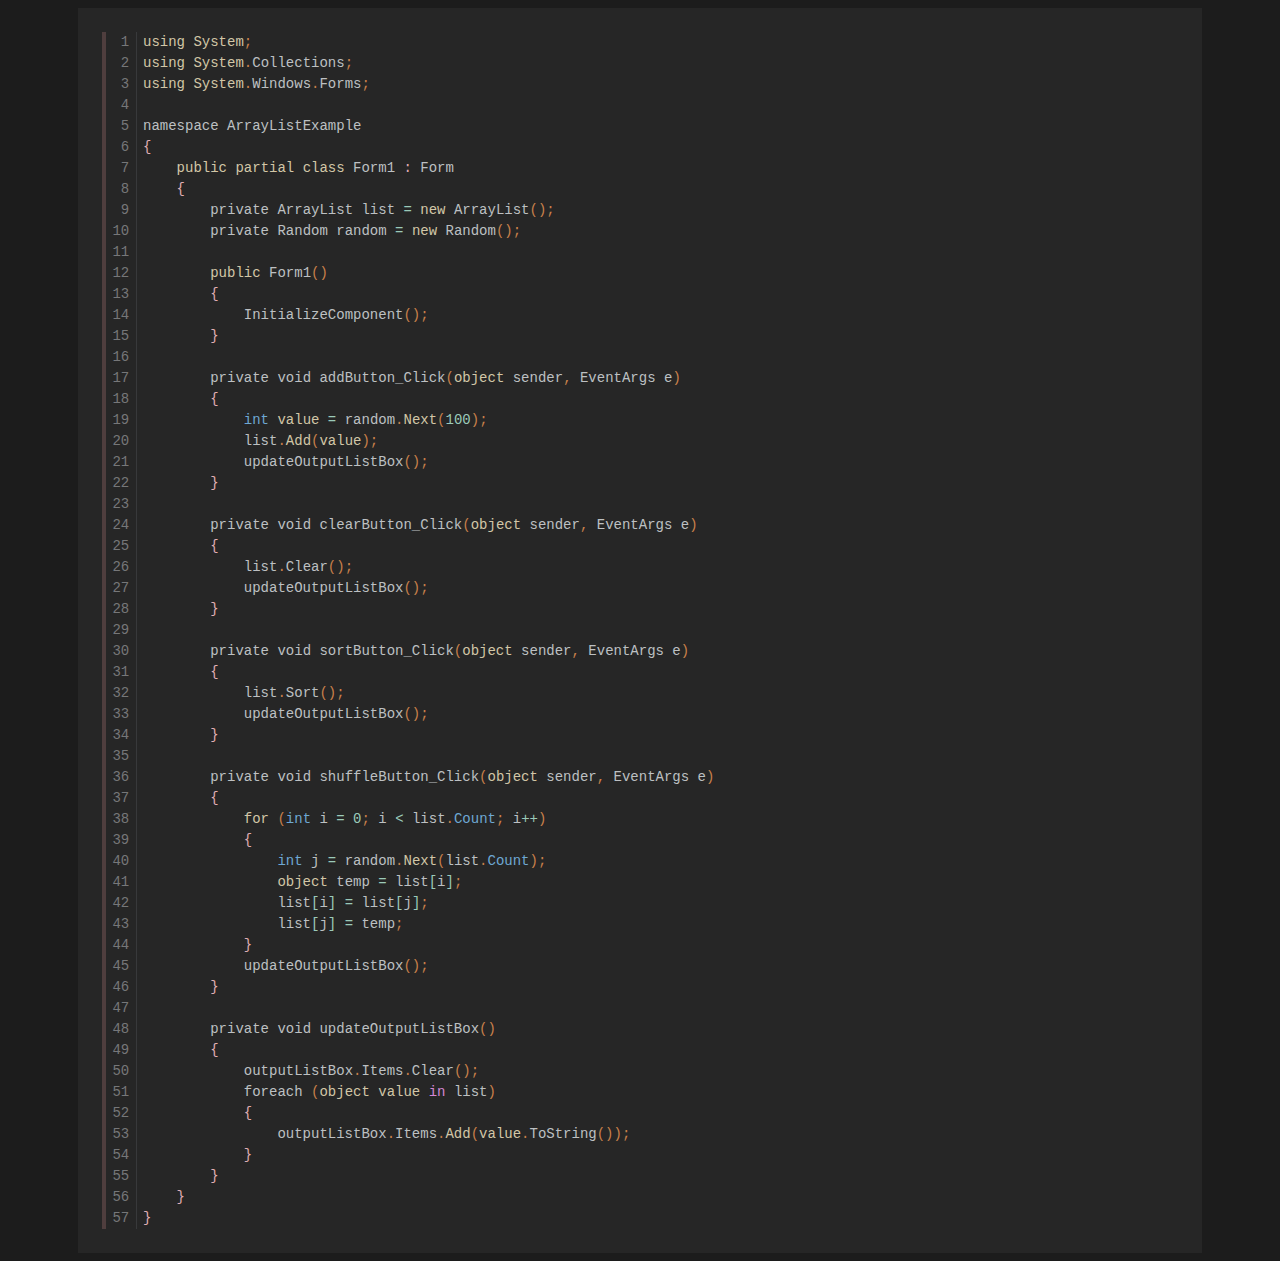
<file: Subject/.NET/Q6.HTML>
<!DOCTYPE html>
<html lang="en" class="dark-mode">
<head>
    <meta charset="UTF-8">
    <meta http-equiv="X-UA-Compatible" content="IE=edge">
    <meta name="viewport" content="width=device-width, initial-scale=1.0">
    <title>Document</title>
    <link rel="stylesheet" href="../../bootstrap.min.css">
</head>
<body class="m-0 p-0" data-new-gr-c-s-check-loaded="14.1105.0" data-gr-ext-installed="">

    <div class="container container-smooth">
        <div class="row no-gutters">
            
<div class="col-12">
    <div class="row no-gutters">
        <div class="col-12 long-words">
            

            <div class="entry-text my-2 px-2 px-sm-4" style="min-height: 15rem; padding-top:0.1px; padding-bottom:0.1px">
                <article>
                    <div><div class="codeblock">
<div class="clipboard" onclick="copyToClipboard()">
<div class="clippy" tabindex="0" value="using System;
using System.Collections;
using System.Windows.Forms;

namespace ArrayListExample
{
    public partial class Form1 : Form
    {
        private ArrayList list = new ArrayList();
        private Random random = new Random();

        public Form1()
        {
            InitializeComponent();
        }

        private void addButton_Click(object sender, EventArgs e)
        {
            int value = random.Next(100);
            list.Add(value);
            updateOutputListBox();
        }

        private void clearButton_Click(object sender, EventArgs e)
        {
            list.Clear();
            updateOutputListBox();
        }

        private void sortButton_Click(object sender, EventArgs e)
        {
            list.Sort();
            updateOutputListBox();
        }

        private void shuffleButton_Click(object sender, EventArgs e)
        {
            for (int i = 0; i < list.Count; i++)
            {
                int j = random.Next(list.Count);
                object temp = list[i];
                list[i] = list[j];
                list[j] = temp;
            }
            updateOutputListBox();
        }

        private void updateOutputListBox()
        {
            outputListBox.Items.Clear();
            foreach (object value in list)
            {
                outputListBox.Items.Add(value.ToString());
            }
        }
    }
}">
<div class="clippy-icon">⎗</div>
<div class="check-icon d-none cb-tooltip">✓<span class="cb-tooltiptext"></span></div>
</div>
</div>
<table class="highlighttable"><tbody><tr><td class="linenos"><div class="linenodiv"><pre><span class="normal"><a href="#L-1-1"> 1</a></span>
<span class="normal"><a href="#L-1-2"> 2</a></span>
<span class="normal"><a href="#L-1-3"> 3</a></span>
<span class="normal"><a href="#L-1-4"> 4</a></span>
<span class="normal"><a href="#L-1-5"> 5</a></span>
<span class="normal"><a href="#L-1-6"> 6</a></span>
<span class="normal"><a href="#L-1-7"> 7</a></span>
<span class="normal"><a href="#L-1-8"> 8</a></span>
<span class="normal"><a href="#L-1-9"> 9</a></span>
<span class="normal"><a href="#L-1-10">10</a></span>
<span class="normal"><a href="#L-1-11">11</a></span>
<span class="normal"><a href="#L-1-12">12</a></span>
<span class="normal"><a href="#L-1-13">13</a></span>
<span class="normal"><a href="#L-1-14">14</a></span>
<span class="normal"><a href="#L-1-15">15</a></span>
<span class="normal"><a href="#L-1-16">16</a></span>
<span class="normal"><a href="#L-1-17">17</a></span>
<span class="normal"><a href="#L-1-18">18</a></span>
<span class="normal"><a href="#L-1-19">19</a></span>
<span class="normal"><a href="#L-1-20">20</a></span>
<span class="normal"><a href="#L-1-21">21</a></span>
<span class="normal"><a href="#L-1-22">22</a></span>
<span class="normal"><a href="#L-1-23">23</a></span>
<span class="normal"><a href="#L-1-24">24</a></span>
<span class="normal"><a href="#L-1-25">25</a></span>
<span class="normal"><a href="#L-1-26">26</a></span>
<span class="normal"><a href="#L-1-27">27</a></span>
<span class="normal"><a href="#L-1-28">28</a></span>
<span class="normal"><a href="#L-1-29">29</a></span>
<span class="normal"><a href="#L-1-30">30</a></span>
<span class="normal"><a href="#L-1-31">31</a></span>
<span class="normal"><a href="#L-1-32">32</a></span>
<span class="normal"><a href="#L-1-33">33</a></span>
<span class="normal"><a href="#L-1-34">34</a></span>
<span class="normal"><a href="#L-1-35">35</a></span>
<span class="normal"><a href="#L-1-36">36</a></span>
<span class="normal"><a href="#L-1-37">37</a></span>
<span class="normal"><a href="#L-1-38">38</a></span>
<span class="normal"><a href="#L-1-39">39</a></span>
<span class="normal"><a href="#L-1-40">40</a></span>
<span class="normal"><a href="#L-1-41">41</a></span>
<span class="normal"><a href="#L-1-42">42</a></span>
<span class="normal"><a href="#L-1-43">43</a></span>
<span class="normal"><a href="#L-1-44">44</a></span>
<span class="normal"><a href="#L-1-45">45</a></span>
<span class="normal"><a href="#L-1-46">46</a></span>
<span class="normal"><a href="#L-1-47">47</a></span>
<span class="normal"><a href="#L-1-48">48</a></span>
<span class="normal"><a href="#L-1-49">49</a></span>
<span class="normal"><a href="#L-1-50">50</a></span>
<span class="normal"><a href="#L-1-51">51</a></span>
<span class="normal"><a href="#L-1-52">52</a></span>
<span class="normal"><a href="#L-1-53">53</a></span>
<span class="normal"><a href="#L-1-54">54</a></span>
<span class="normal"><a href="#L-1-55">55</a></span>
<span class="normal"><a href="#L-1-56">56</a></span>
<span class="normal"><a href="#L-1-57">57</a></span></pre></div></td><td class="code"><div class="highlight"><pre><span></span><span id="L-1-1"><a id="L-1-1" name="L-1-1"></a><span class="k">using</span><span class="w"> </span><span class="k">System</span><span class="p">;</span><span class="w"></span>
</span><span id="L-1-2"><a id="L-1-2" name="L-1-2"></a><span class="k">using</span><span class="w"> </span><span class="k">System</span><span class="p">.</span><span class="n">Collections</span><span class="p">;</span><span class="w"></span>
</span><span id="L-1-3"><a id="L-1-3" name="L-1-3"></a><span class="k">using</span><span class="w"> </span><span class="k">System</span><span class="p">.</span><span class="n">Windows</span><span class="p">.</span><span class="n">Forms</span><span class="p">;</span><span class="w"></span>
</span><span id="L-1-4"><a id="L-1-4" name="L-1-4"></a>
</span><span id="L-1-5"><a id="L-1-5" name="L-1-5"></a><span class="n">namespace</span><span class="w"> </span><span class="n">ArrayListExample</span><span class="w"></span>
</span><span id="L-1-6"><a id="L-1-6" name="L-1-6"></a><span class="err">{</span><span class="w"></span>
</span><span id="L-1-7"><a id="L-1-7" name="L-1-7"></a><span class="w">    </span><span class="k">public</span><span class="w"> </span><span class="k">partial</span><span class="w"> </span><span class="k">class</span><span class="w"> </span><span class="n">Form1</span><span class="w"> </span><span class="err">:</span><span class="w"> </span><span class="n">Form</span><span class="w"></span>
</span><span id="L-1-8"><a id="L-1-8" name="L-1-8"></a><span class="w">    </span><span class="err">{</span><span class="w"></span>
</span><span id="L-1-9"><a id="L-1-9" name="L-1-9"></a><span class="w">        </span><span class="n">private</span><span class="w"> </span><span class="n">ArrayList</span><span class="w"> </span><span class="n">list</span><span class="w"> </span><span class="o">=</span><span class="w"> </span><span class="k">new</span><span class="w"> </span><span class="n">ArrayList</span><span class="p">();</span><span class="w"></span>
</span><span id="L-1-10"><a id="L-1-10" name="L-1-10"></a><span class="w">        </span><span class="n">private</span><span class="w"> </span><span class="n">Random</span><span class="w"> </span><span class="n">random</span><span class="w"> </span><span class="o">=</span><span class="w"> </span><span class="k">new</span><span class="w"> </span><span class="n">Random</span><span class="p">();</span><span class="w"></span>
</span><span id="L-1-11"><a id="L-1-11" name="L-1-11"></a>
</span><span id="L-1-12"><a id="L-1-12" name="L-1-12"></a><span class="w">        </span><span class="k">public</span><span class="w"> </span><span class="n">Form1</span><span class="p">()</span><span class="w"></span>
</span><span id="L-1-13"><a id="L-1-13" name="L-1-13"></a><span class="w">        </span><span class="err">{</span><span class="w"></span>
</span><span id="L-1-14"><a id="L-1-14" name="L-1-14"></a><span class="w">            </span><span class="n">InitializeComponent</span><span class="p">();</span><span class="w"></span>
</span><span id="L-1-15"><a id="L-1-15" name="L-1-15"></a><span class="w">        </span><span class="err">}</span><span class="w"></span>
</span><span id="L-1-16"><a id="L-1-16" name="L-1-16"></a>
</span><span id="L-1-17"><a id="L-1-17" name="L-1-17"></a><span class="w">        </span><span class="n">private</span><span class="w"> </span><span class="n">void</span><span class="w"> </span><span class="n">addButton_Click</span><span class="p">(</span><span class="k">object</span><span class="w"> </span><span class="n">sender</span><span class="p">,</span><span class="w"> </span><span class="n">EventArgs</span><span class="w"> </span><span class="n">e</span><span class="p">)</span><span class="w"></span>
</span><span id="L-1-18"><a id="L-1-18" name="L-1-18"></a><span class="w">        </span><span class="err">{</span><span class="w"></span>
</span><span id="L-1-19"><a id="L-1-19" name="L-1-19"></a><span class="w">            </span><span class="nc">int</span><span class="w"> </span><span class="k">value</span><span class="w"> </span><span class="o">=</span><span class="w"> </span><span class="n">random</span><span class="p">.</span><span class="k">Next</span><span class="p">(</span><span class="mi">100</span><span class="p">);</span><span class="w"></span>
</span><span id="L-1-20"><a id="L-1-20" name="L-1-20"></a><span class="w">            </span><span class="n">list</span><span class="p">.</span><span class="k">Add</span><span class="p">(</span><span class="k">value</span><span class="p">);</span><span class="w"></span>
</span><span id="L-1-21"><a id="L-1-21" name="L-1-21"></a><span class="w">            </span><span class="n">updateOutputListBox</span><span class="p">();</span><span class="w"></span>
</span><span id="L-1-22"><a id="L-1-22" name="L-1-22"></a><span class="w">        </span><span class="err">}</span><span class="w"></span>
</span><span id="L-1-23"><a id="L-1-23" name="L-1-23"></a>
</span><span id="L-1-24"><a id="L-1-24" name="L-1-24"></a><span class="w">        </span><span class="n">private</span><span class="w"> </span><span class="n">void</span><span class="w"> </span><span class="n">clearButton_Click</span><span class="p">(</span><span class="k">object</span><span class="w"> </span><span class="n">sender</span><span class="p">,</span><span class="w"> </span><span class="n">EventArgs</span><span class="w"> </span><span class="n">e</span><span class="p">)</span><span class="w"></span>
</span><span id="L-1-25"><a id="L-1-25" name="L-1-25"></a><span class="w">        </span><span class="err">{</span><span class="w"></span>
</span><span id="L-1-26"><a id="L-1-26" name="L-1-26"></a><span class="w">            </span><span class="n">list</span><span class="p">.</span><span class="n">Clear</span><span class="p">();</span><span class="w"></span>
</span><span id="L-1-27"><a id="L-1-27" name="L-1-27"></a><span class="w">            </span><span class="n">updateOutputListBox</span><span class="p">();</span><span class="w"></span>
</span><span id="L-1-28"><a id="L-1-28" name="L-1-28"></a><span class="w">        </span><span class="err">}</span><span class="w"></span>
</span><span id="L-1-29"><a id="L-1-29" name="L-1-29"></a>
</span><span id="L-1-30"><a id="L-1-30" name="L-1-30"></a><span class="w">        </span><span class="n">private</span><span class="w"> </span><span class="n">void</span><span class="w"> </span><span class="n">sortButton_Click</span><span class="p">(</span><span class="k">object</span><span class="w"> </span><span class="n">sender</span><span class="p">,</span><span class="w"> </span><span class="n">EventArgs</span><span class="w"> </span><span class="n">e</span><span class="p">)</span><span class="w"></span>
</span><span id="L-1-31"><a id="L-1-31" name="L-1-31"></a><span class="w">        </span><span class="err">{</span><span class="w"></span>
</span><span id="L-1-32"><a id="L-1-32" name="L-1-32"></a><span class="w">            </span><span class="n">list</span><span class="p">.</span><span class="n">Sort</span><span class="p">();</span><span class="w"></span>
</span><span id="L-1-33"><a id="L-1-33" name="L-1-33"></a><span class="w">            </span><span class="n">updateOutputListBox</span><span class="p">();</span><span class="w"></span>
</span><span id="L-1-34"><a id="L-1-34" name="L-1-34"></a><span class="w">        </span><span class="err">}</span><span class="w"></span>
</span><span id="L-1-35"><a id="L-1-35" name="L-1-35"></a>
</span><span id="L-1-36"><a id="L-1-36" name="L-1-36"></a><span class="w">        </span><span class="n">private</span><span class="w"> </span><span class="n">void</span><span class="w"> </span><span class="n">shuffleButton_Click</span><span class="p">(</span><span class="k">object</span><span class="w"> </span><span class="n">sender</span><span class="p">,</span><span class="w"> </span><span class="n">EventArgs</span><span class="w"> </span><span class="n">e</span><span class="p">)</span><span class="w"></span>
</span><span id="L-1-37"><a id="L-1-37" name="L-1-37"></a><span class="w">        </span><span class="err">{</span><span class="w"></span>
</span><span id="L-1-38"><a id="L-1-38" name="L-1-38"></a><span class="w">            </span><span class="k">for</span><span class="w"> </span><span class="p">(</span><span class="nc">int</span><span class="w"> </span><span class="n">i</span><span class="w"> </span><span class="o">=</span><span class="w"> </span><span class="mi">0</span><span class="p">;</span><span class="w"> </span><span class="n">i</span><span class="w"> </span><span class="o">&lt;</span><span class="w"> </span><span class="n">list</span><span class="p">.</span><span class="nf">Count</span><span class="p">;</span><span class="w"> </span><span class="n">i</span><span class="o">++</span><span class="p">)</span><span class="w"></span>
</span><span id="L-1-39"><a id="L-1-39" name="L-1-39"></a><span class="w">            </span><span class="err">{</span><span class="w"></span>
</span><span id="L-1-40"><a id="L-1-40" name="L-1-40"></a><span class="w">                </span><span class="nc">int</span><span class="w"> </span><span class="n">j</span><span class="w"> </span><span class="o">=</span><span class="w"> </span><span class="n">random</span><span class="p">.</span><span class="k">Next</span><span class="p">(</span><span class="n">list</span><span class="p">.</span><span class="nf">Count</span><span class="p">);</span><span class="w"></span>
</span><span id="L-1-41"><a id="L-1-41" name="L-1-41"></a><span class="w">                </span><span class="k">object</span><span class="w"> </span><span class="n">temp</span><span class="w"> </span><span class="o">=</span><span class="w"> </span><span class="n">list</span><span class="o">[</span><span class="n">i</span><span class="o">]</span><span class="p">;</span><span class="w"></span>
</span><span id="L-1-42"><a id="L-1-42" name="L-1-42"></a><span class="w">                </span><span class="n">list</span><span class="o">[</span><span class="n">i</span><span class="o">]</span><span class="w"> </span><span class="o">=</span><span class="w"> </span><span class="n">list</span><span class="o">[</span><span class="n">j</span><span class="o">]</span><span class="p">;</span><span class="w"></span>
</span><span id="L-1-43"><a id="L-1-43" name="L-1-43"></a><span class="w">                </span><span class="n">list</span><span class="o">[</span><span class="n">j</span><span class="o">]</span><span class="w"> </span><span class="o">=</span><span class="w"> </span><span class="n">temp</span><span class="p">;</span><span class="w"></span>
</span><span id="L-1-44"><a id="L-1-44" name="L-1-44"></a><span class="w">            </span><span class="err">}</span><span class="w"></span>
</span><span id="L-1-45"><a id="L-1-45" name="L-1-45"></a><span class="w">            </span><span class="n">updateOutputListBox</span><span class="p">();</span><span class="w"></span>
</span><span id="L-1-46"><a id="L-1-46" name="L-1-46"></a><span class="w">        </span><span class="err">}</span><span class="w"></span>
</span><span id="L-1-47"><a id="L-1-47" name="L-1-47"></a>
</span><span id="L-1-48"><a id="L-1-48" name="L-1-48"></a><span class="w">        </span><span class="n">private</span><span class="w"> </span><span class="n">void</span><span class="w"> </span><span class="n">updateOutputListBox</span><span class="p">()</span><span class="w"></span>
</span><span id="L-1-49"><a id="L-1-49" name="L-1-49"></a><span class="w">        </span><span class="err">{</span><span class="w"></span>
</span><span id="L-1-50"><a id="L-1-50" name="L-1-50"></a><span class="w">            </span><span class="n">outputListBox</span><span class="p">.</span><span class="n">Items</span><span class="p">.</span><span class="n">Clear</span><span class="p">();</span><span class="w"></span>
</span><span id="L-1-51"><a id="L-1-51" name="L-1-51"></a><span class="w">            </span><span class="n">foreach</span><span class="w"> </span><span class="p">(</span><span class="k">object</span><span class="w"> </span><span class="k">value</span><span class="w"> </span><span class="ow">in</span><span class="w"> </span><span class="n">list</span><span class="p">)</span><span class="w"></span>
</span><span id="L-1-52"><a id="L-1-52" name="L-1-52"></a><span class="w">            </span><span class="err">{</span><span class="w"></span>
</span><span id="L-1-53"><a id="L-1-53" name="L-1-53"></a><span class="w">                </span><span class="n">outputListBox</span><span class="p">.</span><span class="n">Items</span><span class="p">.</span><span class="k">Add</span><span class="p">(</span><span class="k">value</span><span class="p">.</span><span class="n">ToString</span><span class="p">());</span><span class="w"></span>
</span><span id="L-1-54"><a id="L-1-54" name="L-1-54"></a><span class="w">            </span><span class="err">}</span><span class="w"></span>
</span><span id="L-1-55"><a id="L-1-55" name="L-1-55"></a><span class="w">        </span><span class="err">}</span><span class="w"></span>
</span><span id="L-1-56"><a id="L-1-56" name="L-1-56"></a><span class="w">    </span><span class="err">}</span><span class="w"></span>
</span><span id="L-1-57"><a id="L-1-57" name="L-1-57"></a><span class="err">}</span><span class="w"></span>
</span></pre></div>
</td></tr></tbody></table>
</div>
</div>
                </article>
            </div>
        </div>
    </div>

</div>

            
            
            


        </div>
    </div>

    <script src="../../js/jquery-3.5.1.min.dc5e7f18c8.js"></script>
    <script src="../../js/bootstrap.min.js"></script>
    <script>
        function copyToClipboard() {
            const snippet = document.querySelector('.clippy');
            const code = snippet.getAttribute('value');
            navigator.clipboard.writeText(code).then(() => {
                const checkIcon = snippet.querySelector('.check-icon');
                checkIcon.classList.remove('d-none');
                setTimeout(() => {
                    checkIcon.classList.add('d-none');
                }, 1000);
            });
        }
    </script>
    



</body>
</html>
</file>
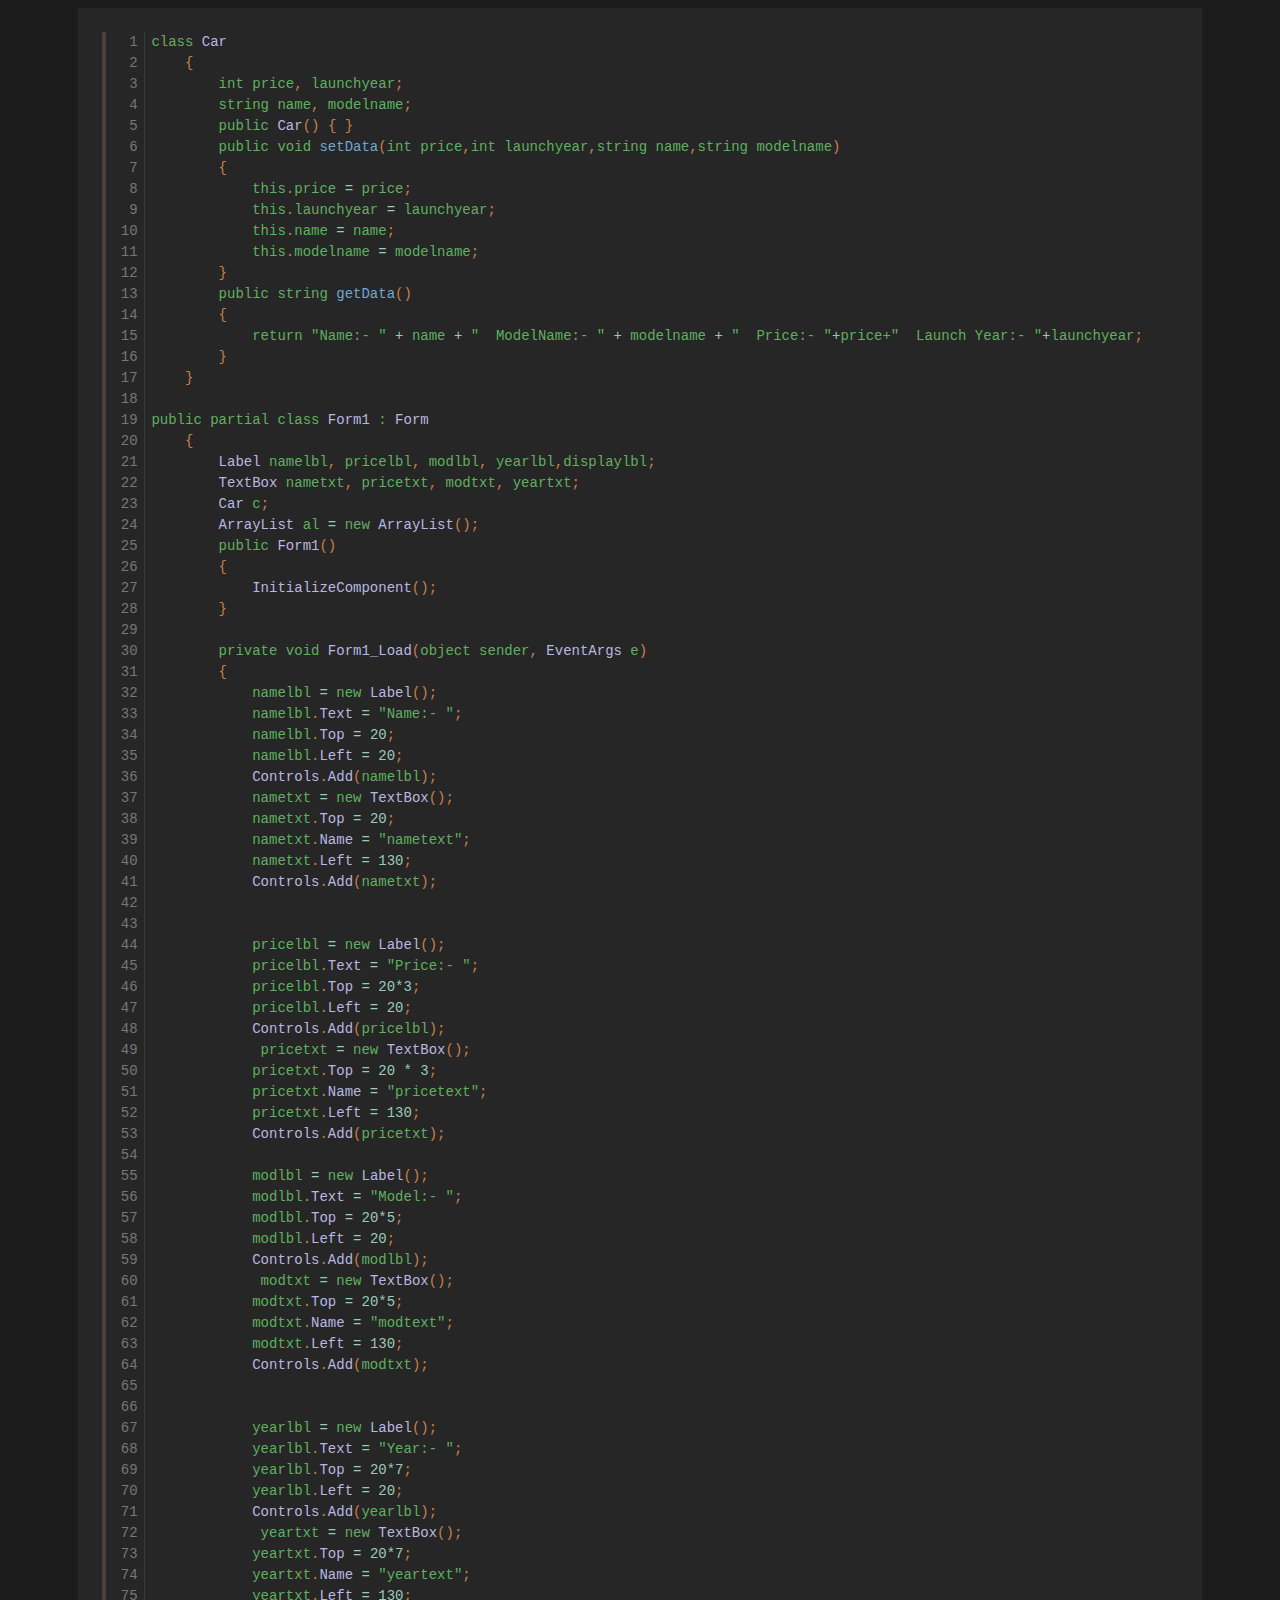
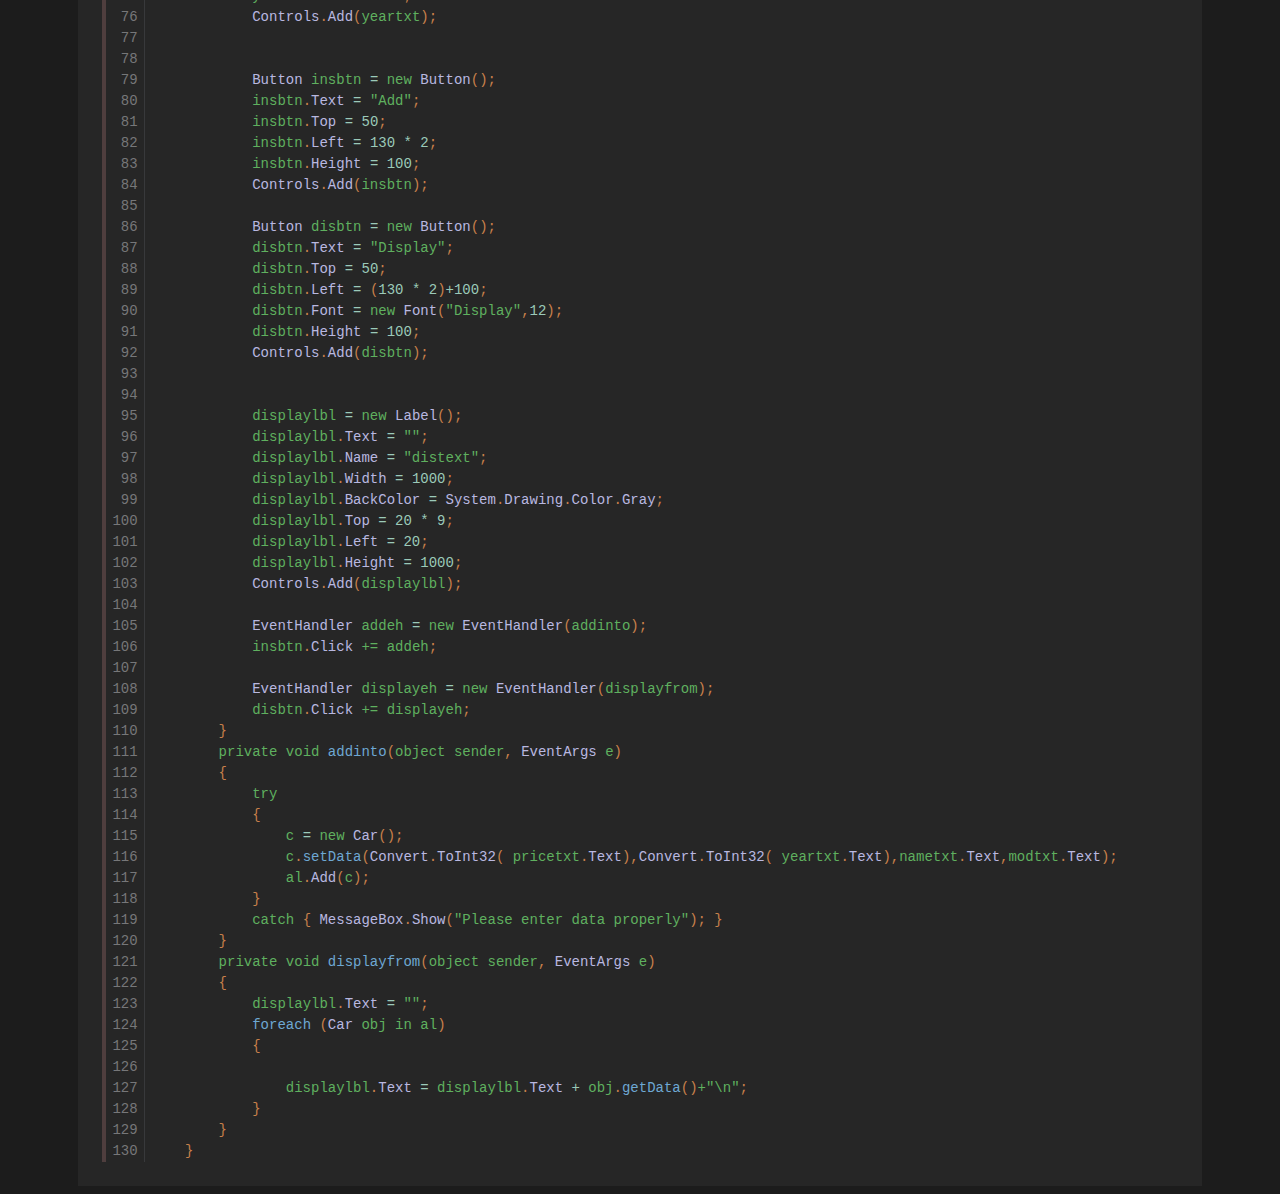
<file: Subject/.NET/Q7.HTML>
<!DOCTYPE html>
<html lang="en" class="dark-mode">
<head>
    <meta charset="UTF-8">
    <meta http-equiv="X-UA-Compatible" content="IE=edge">
    <meta name="viewport" content="width=device-width, initial-scale=1.0">
    <title>Document</title>
    <link rel="stylesheet" href="../../bootstrap.min.css">
</head>
<body class="m-0 p-0" data-new-gr-c-s-check-loaded="14.1105.0" data-gr-ext-installed="">

    <div class="container container-smooth">
        <div class="row no-gutters">
            
<div class="col-12">
    <div class="row no-gutters">
        <div class="col-12 long-words">
            

            <div class="entry-text my-2 px-2 px-sm-4" style="min-height: 15rem; padding-top:0.1px; padding-bottom:0.1px">
                <article>
                    <div><div class="codeblock">
<div class="clipboard" onclick="copyToClipboard()">
<div class="clippy" tabindex="0" value="class Car
    {
        int price, launchyear;
        string name, modelname;
        public Car() { }
        public void setData(int price,int launchyear,string name,string modelname)
        {
            this.price = price;
            this.launchyear = launchyear;
            this.name = name;
            this.modelname = modelname;
        }
        public string getData()
        {
            return &quot;Name:- &quot; + name + &quot;  ModelName:- &quot; + modelname + &quot;  Price:- &quot;+price+&quot;  Launch Year:- &quot;+launchyear;
        }
    }

public partial class Form1 : Form
    {
        Label namelbl, pricelbl, modlbl, yearlbl,displaylbl;
        TextBox nametxt, pricetxt, modtxt, yeartxt;
        Car c;
        ArrayList al = new ArrayList();
        public Form1()
        {
            InitializeComponent();
        }

        private void Form1_Load(object sender, EventArgs e)
        {
            namelbl = new Label();
            namelbl.Text = &quot;Name:- &quot;;
            namelbl.Top = 20;
            namelbl.Left = 20;
            Controls.Add(namelbl);
            nametxt = new TextBox();
            nametxt.Top = 20;
            nametxt.Name = &quot;nametext&quot;;
            nametxt.Left = 130;
            Controls.Add(nametxt);


            pricelbl = new Label();
            pricelbl.Text = &quot;Price:- &quot;;
            pricelbl.Top = 20*3;
            pricelbl.Left = 20;
            Controls.Add(pricelbl);
             pricetxt = new TextBox();
            pricetxt.Top = 20 * 3;
            pricetxt.Name = &quot;pricetext&quot;;
            pricetxt.Left = 130;
            Controls.Add(pricetxt);

            modlbl = new Label();
            modlbl.Text = &quot;Model:- &quot;;
            modlbl.Top = 20*5;
            modlbl.Left = 20;
            Controls.Add(modlbl);
             modtxt = new TextBox();
            modtxt.Top = 20*5;
            modtxt.Name = &quot;modtext&quot;;
            modtxt.Left = 130;
            Controls.Add(modtxt);


            yearlbl = new Label();
            yearlbl.Text = &quot;Year:- &quot;;
            yearlbl.Top = 20*7;
            yearlbl.Left = 20;
            Controls.Add(yearlbl);
             yeartxt = new TextBox();
            yeartxt.Top = 20*7;
            yeartxt.Name = &quot;yeartext&quot;;
            yeartxt.Left = 130;
            Controls.Add(yeartxt);


            Button insbtn = new Button();
            insbtn.Text = &quot;Add&quot;;
            insbtn.Top = 50;
            insbtn.Left = 130 * 2;
            insbtn.Height = 100;
            Controls.Add(insbtn);

            Button disbtn = new Button();
            disbtn.Text = &quot;Display&quot;;
            disbtn.Top = 50;
            disbtn.Left = (130 * 2)+100;
            disbtn.Font = new Font(&quot;Display&quot;,12);
            disbtn.Height = 100;
            Controls.Add(disbtn);


            displaylbl = new Label();
            displaylbl.Text = &quot;&quot;;
            displaylbl.Name = &quot;distext&quot;;
            displaylbl.Width = 1000;
            displaylbl.BackColor = System.Drawing.Color.Gray;
            displaylbl.Top = 20 * 9;
            displaylbl.Left = 20;
            displaylbl.Height = 1000;
            Controls.Add(displaylbl);

            EventHandler addeh = new EventHandler(addinto);
            insbtn.Click += addeh;

            EventHandler displayeh = new EventHandler(displayfrom);
            disbtn.Click += displayeh;
        }
        private void addinto(object sender, EventArgs e)
        {
            try
            {
                c = new Car();
                c.setData(Convert.ToInt32( pricetxt.Text),Convert.ToInt32( yeartxt.Text),nametxt.Text,modtxt.Text);
                al.Add(c);
            }
            catch { MessageBox.Show(&quot;Please enter data properly&quot;); }
        }
        private void displayfrom(object sender, EventArgs e)
        {
            displaylbl.Text = &quot;&quot;;
            foreach (Car obj in al)
            {

                displaylbl.Text = displaylbl.Text + obj.getData()+&quot;\n&quot;;
            }
        }
    }">
<div class="clippy-icon">⎗</div>
<div class="check-icon d-none cb-tooltip">✓<span class="cb-tooltiptext"></span></div>
</div>
</div>
<table class="highlighttable"><tbody><tr><td class="linenos"><div class="linenodiv"><pre><span class="normal"><a href="#L-1-1">  1</a></span>
<span class="normal"><a href="#L-1-2">  2</a></span>
<span class="normal"><a href="#L-1-3">  3</a></span>
<span class="normal"><a href="#L-1-4">  4</a></span>
<span class="normal"><a href="#L-1-5">  5</a></span>
<span class="normal"><a href="#L-1-6">  6</a></span>
<span class="normal"><a href="#L-1-7">  7</a></span>
<span class="normal"><a href="#L-1-8">  8</a></span>
<span class="normal"><a href="#L-1-9">  9</a></span>
<span class="normal"><a href="#L-1-10"> 10</a></span>
<span class="normal"><a href="#L-1-11"> 11</a></span>
<span class="normal"><a href="#L-1-12"> 12</a></span>
<span class="normal"><a href="#L-1-13"> 13</a></span>
<span class="normal"><a href="#L-1-14"> 14</a></span>
<span class="normal"><a href="#L-1-15"> 15</a></span>
<span class="normal"><a href="#L-1-16"> 16</a></span>
<span class="normal"><a href="#L-1-17"> 17</a></span>
<span class="normal"><a href="#L-1-18"> 18</a></span>
<span class="normal"><a href="#L-1-19"> 19</a></span>
<span class="normal"><a href="#L-1-20"> 20</a></span>
<span class="normal"><a href="#L-1-21"> 21</a></span>
<span class="normal"><a href="#L-1-22"> 22</a></span>
<span class="normal"><a href="#L-1-23"> 23</a></span>
<span class="normal"><a href="#L-1-24"> 24</a></span>
<span class="normal"><a href="#L-1-25"> 25</a></span>
<span class="normal"><a href="#L-1-26"> 26</a></span>
<span class="normal"><a href="#L-1-27"> 27</a></span>
<span class="normal"><a href="#L-1-28"> 28</a></span>
<span class="normal"><a href="#L-1-29"> 29</a></span>
<span class="normal"><a href="#L-1-30"> 30</a></span>
<span class="normal"><a href="#L-1-31"> 31</a></span>
<span class="normal"><a href="#L-1-32"> 32</a></span>
<span class="normal"><a href="#L-1-33"> 33</a></span>
<span class="normal"><a href="#L-1-34"> 34</a></span>
<span class="normal"><a href="#L-1-35"> 35</a></span>
<span class="normal"><a href="#L-1-36"> 36</a></span>
<span class="normal"><a href="#L-1-37"> 37</a></span>
<span class="normal"><a href="#L-1-38"> 38</a></span>
<span class="normal"><a href="#L-1-39"> 39</a></span>
<span class="normal"><a href="#L-1-40"> 40</a></span>
<span class="normal"><a href="#L-1-41"> 41</a></span>
<span class="normal"><a href="#L-1-42"> 42</a></span>
<span class="normal"><a href="#L-1-43"> 43</a></span>
<span class="normal"><a href="#L-1-44"> 44</a></span>
<span class="normal"><a href="#L-1-45"> 45</a></span>
<span class="normal"><a href="#L-1-46"> 46</a></span>
<span class="normal"><a href="#L-1-47"> 47</a></span>
<span class="normal"><a href="#L-1-48"> 48</a></span>
<span class="normal"><a href="#L-1-49"> 49</a></span>
<span class="normal"><a href="#L-1-50"> 50</a></span>
<span class="normal"><a href="#L-1-51"> 51</a></span>
<span class="normal"><a href="#L-1-52"> 52</a></span>
<span class="normal"><a href="#L-1-53"> 53</a></span>
<span class="normal"><a href="#L-1-54"> 54</a></span>
<span class="normal"><a href="#L-1-55"> 55</a></span>
<span class="normal"><a href="#L-1-56"> 56</a></span>
<span class="normal"><a href="#L-1-57"> 57</a></span>
<span class="normal"><a href="#L-1-58"> 58</a></span>
<span class="normal"><a href="#L-1-59"> 59</a></span>
<span class="normal"><a href="#L-1-60"> 60</a></span>
<span class="normal"><a href="#L-1-61"> 61</a></span>
<span class="normal"><a href="#L-1-62"> 62</a></span>
<span class="normal"><a href="#L-1-63"> 63</a></span>
<span class="normal"><a href="#L-1-64"> 64</a></span>
<span class="normal"><a href="#L-1-65"> 65</a></span>
<span class="normal"><a href="#L-1-66"> 66</a></span>
<span class="normal"><a href="#L-1-67"> 67</a></span>
<span class="normal"><a href="#L-1-68"> 68</a></span>
<span class="normal"><a href="#L-1-69"> 69</a></span>
<span class="normal"><a href="#L-1-70"> 70</a></span>
<span class="normal"><a href="#L-1-71"> 71</a></span>
<span class="normal"><a href="#L-1-72"> 72</a></span>
<span class="normal"><a href="#L-1-73"> 73</a></span>
<span class="normal"><a href="#L-1-74"> 74</a></span>
<span class="normal"><a href="#L-1-75"> 75</a></span>
<span class="normal"><a href="#L-1-76"> 76</a></span>
<span class="normal"><a href="#L-1-77"> 77</a></span>
<span class="normal"><a href="#L-1-78"> 78</a></span>
<span class="normal"><a href="#L-1-79"> 79</a></span>
<span class="normal"><a href="#L-1-80"> 80</a></span>
<span class="normal"><a href="#L-1-81"> 81</a></span>
<span class="normal"><a href="#L-1-82"> 82</a></span>
<span class="normal"><a href="#L-1-83"> 83</a></span>
<span class="normal"><a href="#L-1-84"> 84</a></span>
<span class="normal"><a href="#L-1-85"> 85</a></span>
<span class="normal"><a href="#L-1-86"> 86</a></span>
<span class="normal"><a href="#L-1-87"> 87</a></span>
<span class="normal"><a href="#L-1-88"> 88</a></span>
<span class="normal"><a href="#L-1-89"> 89</a></span>
<span class="normal"><a href="#L-1-90"> 90</a></span>
<span class="normal"><a href="#L-1-91"> 91</a></span>
<span class="normal"><a href="#L-1-92"> 92</a></span>
<span class="normal"><a href="#L-1-93"> 93</a></span>
<span class="normal"><a href="#L-1-94"> 94</a></span>
<span class="normal"><a href="#L-1-95"> 95</a></span>
<span class="normal"><a href="#L-1-96"> 96</a></span>
<span class="normal"><a href="#L-1-97"> 97</a></span>
<span class="normal"><a href="#L-1-98"> 98</a></span>
<span class="normal"><a href="#L-1-99"> 99</a></span>
<span class="normal"><a href="#L-1-100">100</a></span>
<span class="normal"><a href="#L-1-101">101</a></span>
<span class="normal"><a href="#L-1-102">102</a></span>
<span class="normal"><a href="#L-1-103">103</a></span>
<span class="normal"><a href="#L-1-104">104</a></span>
<span class="normal"><a href="#L-1-105">105</a></span>
<span class="normal"><a href="#L-1-106">106</a></span>
<span class="normal"><a href="#L-1-107">107</a></span>
<span class="normal"><a href="#L-1-108">108</a></span>
<span class="normal"><a href="#L-1-109">109</a></span>
<span class="normal"><a href="#L-1-110">110</a></span>
<span class="normal"><a href="#L-1-111">111</a></span>
<span class="normal"><a href="#L-1-112">112</a></span>
<span class="normal"><a href="#L-1-113">113</a></span>
<span class="normal"><a href="#L-1-114">114</a></span>
<span class="normal"><a href="#L-1-115">115</a></span>
<span class="normal"><a href="#L-1-116">116</a></span>
<span class="normal"><a href="#L-1-117">117</a></span>
<span class="normal"><a href="#L-1-118">118</a></span>
<span class="normal"><a href="#L-1-119">119</a></span>
<span class="normal"><a href="#L-1-120">120</a></span>
<span class="normal"><a href="#L-1-121">121</a></span>
<span class="normal"><a href="#L-1-122">122</a></span>
<span class="normal"><a href="#L-1-123">123</a></span>
<span class="normal"><a href="#L-1-124">124</a></span>
<span class="normal"><a href="#L-1-125">125</a></span>
<span class="normal"><a href="#L-1-126">126</a></span>
<span class="normal"><a href="#L-1-127">127</a></span>
<span class="normal"><a href="#L-1-128">128</a></span>
<span class="normal"><a href="#L-1-129">129</a></span>
<span class="normal"><a href="#L-1-130">130</a></span></pre></div></td><td class="code"><div class="highlight"><pre><span></span><span id="L-1-1"><a id="L-1-1" name="L-1-1"></a><span class="s s-Atom">class</span> <span class="nv">Car</span>
</span><span id="L-1-2"><a id="L-1-2" name="L-1-2"></a>    <span class="p">{</span>
</span><span id="L-1-3"><a id="L-1-3" name="L-1-3"></a>        <span class="s s-Atom">int</span> <span class="s s-Atom">price</span><span class="p">,</span> <span class="s s-Atom">launchyear</span><span class="p">;</span>
</span><span id="L-1-4"><a id="L-1-4" name="L-1-4"></a>        <span class="s s-Atom">string</span> <span class="s s-Atom">name</span><span class="p">,</span> <span class="s s-Atom">modelname</span><span class="p">;</span>
</span><span id="L-1-5"><a id="L-1-5" name="L-1-5"></a>        <span class="s s-Atom">public</span> <span class="nv">Car</span><span class="p">()</span> <span class="p">{</span> <span class="p">}</span>
</span><span id="L-1-6"><a id="L-1-6" name="L-1-6"></a>        <span class="s s-Atom">public</span> <span class="s s-Atom">void</span> <span class="nf">setData</span><span class="p">(</span><span class="s s-Atom">int</span> <span class="s s-Atom">price</span><span class="p">,</span><span class="s s-Atom">int</span> <span class="s s-Atom">launchyear</span><span class="p">,</span><span class="s s-Atom">string</span> <span class="s s-Atom">name</span><span class="p">,</span><span class="s s-Atom">string</span> <span class="s s-Atom">modelname</span><span class="p">)</span>
</span><span id="L-1-7"><a id="L-1-7" name="L-1-7"></a>        <span class="p">{</span>
</span><span id="L-1-8"><a id="L-1-8" name="L-1-8"></a>            <span class="s s-Atom">this</span><span class="p">.</span><span class="s s-Atom">price</span> <span class="o">=</span> <span class="s s-Atom">price</span><span class="p">;</span>
</span><span id="L-1-9"><a id="L-1-9" name="L-1-9"></a>            <span class="s s-Atom">this</span><span class="p">.</span><span class="s s-Atom">launchyear</span> <span class="o">=</span> <span class="s s-Atom">launchyear</span><span class="p">;</span>
</span><span id="L-1-10"><a id="L-1-10" name="L-1-10"></a>            <span class="s s-Atom">this</span><span class="p">.</span><span class="s s-Atom">name</span> <span class="o">=</span> <span class="s s-Atom">name</span><span class="p">;</span>
</span><span id="L-1-11"><a id="L-1-11" name="L-1-11"></a>            <span class="s s-Atom">this</span><span class="p">.</span><span class="s s-Atom">modelname</span> <span class="o">=</span> <span class="s s-Atom">modelname</span><span class="p">;</span>
</span><span id="L-1-12"><a id="L-1-12" name="L-1-12"></a>        <span class="p">}</span>
</span><span id="L-1-13"><a id="L-1-13" name="L-1-13"></a>        <span class="s s-Atom">public</span> <span class="s s-Atom">string</span> <span class="nf">getData</span><span class="p">()</span>
</span><span id="L-1-14"><a id="L-1-14" name="L-1-14"></a>        <span class="p">{</span>
</span><span id="L-1-15"><a id="L-1-15" name="L-1-15"></a>            <span class="s s-Atom">return</span> <span class="s2">"Name:- "</span> <span class="o">+</span> <span class="s s-Atom">name</span> <span class="o">+</span> <span class="s2">"  ModelName:- "</span> <span class="o">+</span> <span class="s s-Atom">modelname</span> <span class="o">+</span> <span class="s2">"  Price:- "</span><span class="o">+</span><span class="s s-Atom">price+</span><span class="s2">"  Launch Year:- "</span><span class="o">+</span><span class="s s-Atom">launchyear</span><span class="p">;</span>
</span><span id="L-1-16"><a id="L-1-16" name="L-1-16"></a>        <span class="p">}</span>
</span><span id="L-1-17"><a id="L-1-17" name="L-1-17"></a>    <span class="p">}</span>
</span><span id="L-1-18"><a id="L-1-18" name="L-1-18"></a>
</span><span id="L-1-19"><a id="L-1-19" name="L-1-19"></a><span class="s s-Atom">public</span> <span class="s s-Atom">partial</span> <span class="s s-Atom">class</span> <span class="nv">Form1</span> <span class="s s-Atom">:</span> <span class="nv">Form</span>
</span><span id="L-1-20"><a id="L-1-20" name="L-1-20"></a>    <span class="p">{</span>
</span><span id="L-1-21"><a id="L-1-21" name="L-1-21"></a>        <span class="nv">Label</span> <span class="s s-Atom">namelbl</span><span class="p">,</span> <span class="s s-Atom">pricelbl</span><span class="p">,</span> <span class="s s-Atom">modlbl</span><span class="p">,</span> <span class="s s-Atom">yearlbl</span><span class="p">,</span><span class="s s-Atom">displaylbl</span><span class="p">;</span>
</span><span id="L-1-22"><a id="L-1-22" name="L-1-22"></a>        <span class="nv">TextBox</span> <span class="s s-Atom">nametxt</span><span class="p">,</span> <span class="s s-Atom">pricetxt</span><span class="p">,</span> <span class="s s-Atom">modtxt</span><span class="p">,</span> <span class="s s-Atom">yeartxt</span><span class="p">;</span>
</span><span id="L-1-23"><a id="L-1-23" name="L-1-23"></a>        <span class="nv">Car</span> <span class="s s-Atom">c</span><span class="p">;</span>
</span><span id="L-1-24"><a id="L-1-24" name="L-1-24"></a>        <span class="nv">ArrayList</span> <span class="s s-Atom">al</span> <span class="o">=</span> <span class="s s-Atom">new</span> <span class="nv">ArrayList</span><span class="p">();</span>
</span><span id="L-1-25"><a id="L-1-25" name="L-1-25"></a>        <span class="s s-Atom">public</span> <span class="nv">Form1</span><span class="p">()</span>
</span><span id="L-1-26"><a id="L-1-26" name="L-1-26"></a>        <span class="p">{</span>
</span><span id="L-1-27"><a id="L-1-27" name="L-1-27"></a>            <span class="nv">InitializeComponent</span><span class="p">();</span>
</span><span id="L-1-28"><a id="L-1-28" name="L-1-28"></a>        <span class="p">}</span>
</span><span id="L-1-29"><a id="L-1-29" name="L-1-29"></a>
</span><span id="L-1-30"><a id="L-1-30" name="L-1-30"></a>        <span class="s s-Atom">private</span> <span class="s s-Atom">void</span> <span class="nv">Form1_Load</span><span class="p">(</span><span class="s s-Atom">object</span> <span class="s s-Atom">sender</span><span class="p">,</span> <span class="nv">EventArgs</span> <span class="s s-Atom">e</span><span class="p">)</span>
</span><span id="L-1-31"><a id="L-1-31" name="L-1-31"></a>        <span class="p">{</span>
</span><span id="L-1-32"><a id="L-1-32" name="L-1-32"></a>            <span class="s s-Atom">namelbl</span> <span class="o">=</span> <span class="s s-Atom">new</span> <span class="nv">Label</span><span class="p">();</span>
</span><span id="L-1-33"><a id="L-1-33" name="L-1-33"></a>            <span class="s s-Atom">namelbl</span><span class="p">.</span><span class="nv">Text</span> <span class="o">=</span> <span class="s2">"Name:- "</span><span class="p">;</span>
</span><span id="L-1-34"><a id="L-1-34" name="L-1-34"></a>            <span class="s s-Atom">namelbl</span><span class="p">.</span><span class="nv">Top</span> <span class="o">=</span> <span class="mi">20</span><span class="p">;</span>
</span><span id="L-1-35"><a id="L-1-35" name="L-1-35"></a>            <span class="s s-Atom">namelbl</span><span class="p">.</span><span class="nv">Left</span> <span class="o">=</span> <span class="mi">20</span><span class="p">;</span>
</span><span id="L-1-36"><a id="L-1-36" name="L-1-36"></a>            <span class="nv">Controls</span><span class="p">.</span><span class="nv">Add</span><span class="p">(</span><span class="s s-Atom">namelbl</span><span class="p">);</span>
</span><span id="L-1-37"><a id="L-1-37" name="L-1-37"></a>            <span class="s s-Atom">nametxt</span> <span class="o">=</span> <span class="s s-Atom">new</span> <span class="nv">TextBox</span><span class="p">();</span>
</span><span id="L-1-38"><a id="L-1-38" name="L-1-38"></a>            <span class="s s-Atom">nametxt</span><span class="p">.</span><span class="nv">Top</span> <span class="o">=</span> <span class="mi">20</span><span class="p">;</span>
</span><span id="L-1-39"><a id="L-1-39" name="L-1-39"></a>            <span class="s s-Atom">nametxt</span><span class="p">.</span><span class="nv">Name</span> <span class="o">=</span> <span class="s2">"nametext"</span><span class="p">;</span>
</span><span id="L-1-40"><a id="L-1-40" name="L-1-40"></a>            <span class="s s-Atom">nametxt</span><span class="p">.</span><span class="nv">Left</span> <span class="o">=</span> <span class="mi">130</span><span class="p">;</span>
</span><span id="L-1-41"><a id="L-1-41" name="L-1-41"></a>            <span class="nv">Controls</span><span class="p">.</span><span class="nv">Add</span><span class="p">(</span><span class="s s-Atom">nametxt</span><span class="p">);</span>
</span><span id="L-1-42"><a id="L-1-42" name="L-1-42"></a>
</span><span id="L-1-43"><a id="L-1-43" name="L-1-43"></a>
</span><span id="L-1-44"><a id="L-1-44" name="L-1-44"></a>            <span class="s s-Atom">pricelbl</span> <span class="o">=</span> <span class="s s-Atom">new</span> <span class="nv">Label</span><span class="p">();</span>
</span><span id="L-1-45"><a id="L-1-45" name="L-1-45"></a>            <span class="s s-Atom">pricelbl</span><span class="p">.</span><span class="nv">Text</span> <span class="o">=</span> <span class="s2">"Price:- "</span><span class="p">;</span>
</span><span id="L-1-46"><a id="L-1-46" name="L-1-46"></a>            <span class="s s-Atom">pricelbl</span><span class="p">.</span><span class="nv">Top</span> <span class="o">=</span> <span class="mi">20</span><span class="o">*</span><span class="mi">3</span><span class="p">;</span>
</span><span id="L-1-47"><a id="L-1-47" name="L-1-47"></a>            <span class="s s-Atom">pricelbl</span><span class="p">.</span><span class="nv">Left</span> <span class="o">=</span> <span class="mi">20</span><span class="p">;</span>
</span><span id="L-1-48"><a id="L-1-48" name="L-1-48"></a>            <span class="nv">Controls</span><span class="p">.</span><span class="nv">Add</span><span class="p">(</span><span class="s s-Atom">pricelbl</span><span class="p">);</span>
</span><span id="L-1-49"><a id="L-1-49" name="L-1-49"></a>             <span class="s s-Atom">pricetxt</span> <span class="o">=</span> <span class="s s-Atom">new</span> <span class="nv">TextBox</span><span class="p">();</span>
</span><span id="L-1-50"><a id="L-1-50" name="L-1-50"></a>            <span class="s s-Atom">pricetxt</span><span class="p">.</span><span class="nv">Top</span> <span class="o">=</span> <span class="mi">20</span> <span class="o">*</span> <span class="mi">3</span><span class="p">;</span>
</span><span id="L-1-51"><a id="L-1-51" name="L-1-51"></a>            <span class="s s-Atom">pricetxt</span><span class="p">.</span><span class="nv">Name</span> <span class="o">=</span> <span class="s2">"pricetext"</span><span class="p">;</span>
</span><span id="L-1-52"><a id="L-1-52" name="L-1-52"></a>            <span class="s s-Atom">pricetxt</span><span class="p">.</span><span class="nv">Left</span> <span class="o">=</span> <span class="mi">130</span><span class="p">;</span>
</span><span id="L-1-53"><a id="L-1-53" name="L-1-53"></a>            <span class="nv">Controls</span><span class="p">.</span><span class="nv">Add</span><span class="p">(</span><span class="s s-Atom">pricetxt</span><span class="p">);</span>
</span><span id="L-1-54"><a id="L-1-54" name="L-1-54"></a>
</span><span id="L-1-55"><a id="L-1-55" name="L-1-55"></a>            <span class="s s-Atom">modlbl</span> <span class="o">=</span> <span class="s s-Atom">new</span> <span class="nv">Label</span><span class="p">();</span>
</span><span id="L-1-56"><a id="L-1-56" name="L-1-56"></a>            <span class="s s-Atom">modlbl</span><span class="p">.</span><span class="nv">Text</span> <span class="o">=</span> <span class="s2">"Model:- "</span><span class="p">;</span>
</span><span id="L-1-57"><a id="L-1-57" name="L-1-57"></a>            <span class="s s-Atom">modlbl</span><span class="p">.</span><span class="nv">Top</span> <span class="o">=</span> <span class="mi">20</span><span class="o">*</span><span class="mi">5</span><span class="p">;</span>
</span><span id="L-1-58"><a id="L-1-58" name="L-1-58"></a>            <span class="s s-Atom">modlbl</span><span class="p">.</span><span class="nv">Left</span> <span class="o">=</span> <span class="mi">20</span><span class="p">;</span>
</span><span id="L-1-59"><a id="L-1-59" name="L-1-59"></a>            <span class="nv">Controls</span><span class="p">.</span><span class="nv">Add</span><span class="p">(</span><span class="s s-Atom">modlbl</span><span class="p">);</span>
</span><span id="L-1-60"><a id="L-1-60" name="L-1-60"></a>             <span class="s s-Atom">modtxt</span> <span class="o">=</span> <span class="s s-Atom">new</span> <span class="nv">TextBox</span><span class="p">();</span>
</span><span id="L-1-61"><a id="L-1-61" name="L-1-61"></a>            <span class="s s-Atom">modtxt</span><span class="p">.</span><span class="nv">Top</span> <span class="o">=</span> <span class="mi">20</span><span class="o">*</span><span class="mi">5</span><span class="p">;</span>
</span><span id="L-1-62"><a id="L-1-62" name="L-1-62"></a>            <span class="s s-Atom">modtxt</span><span class="p">.</span><span class="nv">Name</span> <span class="o">=</span> <span class="s2">"modtext"</span><span class="p">;</span>
</span><span id="L-1-63"><a id="L-1-63" name="L-1-63"></a>            <span class="s s-Atom">modtxt</span><span class="p">.</span><span class="nv">Left</span> <span class="o">=</span> <span class="mi">130</span><span class="p">;</span>
</span><span id="L-1-64"><a id="L-1-64" name="L-1-64"></a>            <span class="nv">Controls</span><span class="p">.</span><span class="nv">Add</span><span class="p">(</span><span class="s s-Atom">modtxt</span><span class="p">);</span>
</span><span id="L-1-65"><a id="L-1-65" name="L-1-65"></a>
</span><span id="L-1-66"><a id="L-1-66" name="L-1-66"></a>
</span><span id="L-1-67"><a id="L-1-67" name="L-1-67"></a>            <span class="s s-Atom">yearlbl</span> <span class="o">=</span> <span class="s s-Atom">new</span> <span class="nv">Label</span><span class="p">();</span>
</span><span id="L-1-68"><a id="L-1-68" name="L-1-68"></a>            <span class="s s-Atom">yearlbl</span><span class="p">.</span><span class="nv">Text</span> <span class="o">=</span> <span class="s2">"Year:- "</span><span class="p">;</span>
</span><span id="L-1-69"><a id="L-1-69" name="L-1-69"></a>            <span class="s s-Atom">yearlbl</span><span class="p">.</span><span class="nv">Top</span> <span class="o">=</span> <span class="mi">20</span><span class="o">*</span><span class="mi">7</span><span class="p">;</span>
</span><span id="L-1-70"><a id="L-1-70" name="L-1-70"></a>            <span class="s s-Atom">yearlbl</span><span class="p">.</span><span class="nv">Left</span> <span class="o">=</span> <span class="mi">20</span><span class="p">;</span>
</span><span id="L-1-71"><a id="L-1-71" name="L-1-71"></a>            <span class="nv">Controls</span><span class="p">.</span><span class="nv">Add</span><span class="p">(</span><span class="s s-Atom">yearlbl</span><span class="p">);</span>
</span><span id="L-1-72"><a id="L-1-72" name="L-1-72"></a>             <span class="s s-Atom">yeartxt</span> <span class="o">=</span> <span class="s s-Atom">new</span> <span class="nv">TextBox</span><span class="p">();</span>
</span><span id="L-1-73"><a id="L-1-73" name="L-1-73"></a>            <span class="s s-Atom">yeartxt</span><span class="p">.</span><span class="nv">Top</span> <span class="o">=</span> <span class="mi">20</span><span class="o">*</span><span class="mi">7</span><span class="p">;</span>
</span><span id="L-1-74"><a id="L-1-74" name="L-1-74"></a>            <span class="s s-Atom">yeartxt</span><span class="p">.</span><span class="nv">Name</span> <span class="o">=</span> <span class="s2">"yeartext"</span><span class="p">;</span>
</span><span id="L-1-75"><a id="L-1-75" name="L-1-75"></a>            <span class="s s-Atom">yeartxt</span><span class="p">.</span><span class="nv">Left</span> <span class="o">=</span> <span class="mi">130</span><span class="p">;</span>
</span><span id="L-1-76"><a id="L-1-76" name="L-1-76"></a>            <span class="nv">Controls</span><span class="p">.</span><span class="nv">Add</span><span class="p">(</span><span class="s s-Atom">yeartxt</span><span class="p">);</span>
</span><span id="L-1-77"><a id="L-1-77" name="L-1-77"></a>
</span><span id="L-1-78"><a id="L-1-78" name="L-1-78"></a>
</span><span id="L-1-79"><a id="L-1-79" name="L-1-79"></a>            <span class="nv">Button</span> <span class="s s-Atom">insbtn</span> <span class="o">=</span> <span class="s s-Atom">new</span> <span class="nv">Button</span><span class="p">();</span>
</span><span id="L-1-80"><a id="L-1-80" name="L-1-80"></a>            <span class="s s-Atom">insbtn</span><span class="p">.</span><span class="nv">Text</span> <span class="o">=</span> <span class="s2">"Add"</span><span class="p">;</span>
</span><span id="L-1-81"><a id="L-1-81" name="L-1-81"></a>            <span class="s s-Atom">insbtn</span><span class="p">.</span><span class="nv">Top</span> <span class="o">=</span> <span class="mi">50</span><span class="p">;</span>
</span><span id="L-1-82"><a id="L-1-82" name="L-1-82"></a>            <span class="s s-Atom">insbtn</span><span class="p">.</span><span class="nv">Left</span> <span class="o">=</span> <span class="mi">130</span> <span class="o">*</span> <span class="mi">2</span><span class="p">;</span>
</span><span id="L-1-83"><a id="L-1-83" name="L-1-83"></a>            <span class="s s-Atom">insbtn</span><span class="p">.</span><span class="nv">Height</span> <span class="o">=</span> <span class="mi">100</span><span class="p">;</span>
</span><span id="L-1-84"><a id="L-1-84" name="L-1-84"></a>            <span class="nv">Controls</span><span class="p">.</span><span class="nv">Add</span><span class="p">(</span><span class="s s-Atom">insbtn</span><span class="p">);</span>
</span><span id="L-1-85"><a id="L-1-85" name="L-1-85"></a>
</span><span id="L-1-86"><a id="L-1-86" name="L-1-86"></a>            <span class="nv">Button</span> <span class="s s-Atom">disbtn</span> <span class="o">=</span> <span class="s s-Atom">new</span> <span class="nv">Button</span><span class="p">();</span>
</span><span id="L-1-87"><a id="L-1-87" name="L-1-87"></a>            <span class="s s-Atom">disbtn</span><span class="p">.</span><span class="nv">Text</span> <span class="o">=</span> <span class="s2">"Display"</span><span class="p">;</span>
</span><span id="L-1-88"><a id="L-1-88" name="L-1-88"></a>            <span class="s s-Atom">disbtn</span><span class="p">.</span><span class="nv">Top</span> <span class="o">=</span> <span class="mi">50</span><span class="p">;</span>
</span><span id="L-1-89"><a id="L-1-89" name="L-1-89"></a>            <span class="s s-Atom">disbtn</span><span class="p">.</span><span class="nv">Left</span> <span class="o">=</span> <span class="p">(</span><span class="mi">130</span> <span class="o">*</span> <span class="mi">2</span><span class="p">)</span><span class="o">+</span><span class="mi">100</span><span class="p">;</span>
</span><span id="L-1-90"><a id="L-1-90" name="L-1-90"></a>            <span class="s s-Atom">disbtn</span><span class="p">.</span><span class="nv">Font</span> <span class="o">=</span> <span class="s s-Atom">new</span> <span class="nv">Font</span><span class="p">(</span><span class="s2">"Display"</span><span class="p">,</span><span class="mi">12</span><span class="p">);</span>
</span><span id="L-1-91"><a id="L-1-91" name="L-1-91"></a>            <span class="s s-Atom">disbtn</span><span class="p">.</span><span class="nv">Height</span> <span class="o">=</span> <span class="mi">100</span><span class="p">;</span>
</span><span id="L-1-92"><a id="L-1-92" name="L-1-92"></a>            <span class="nv">Controls</span><span class="p">.</span><span class="nv">Add</span><span class="p">(</span><span class="s s-Atom">disbtn</span><span class="p">);</span>
</span><span id="L-1-93"><a id="L-1-93" name="L-1-93"></a>
</span><span id="L-1-94"><a id="L-1-94" name="L-1-94"></a>
</span><span id="L-1-95"><a id="L-1-95" name="L-1-95"></a>            <span class="s s-Atom">displaylbl</span> <span class="o">=</span> <span class="s s-Atom">new</span> <span class="nv">Label</span><span class="p">();</span>
</span><span id="L-1-96"><a id="L-1-96" name="L-1-96"></a>            <span class="s s-Atom">displaylbl</span><span class="p">.</span><span class="nv">Text</span> <span class="o">=</span> <span class="s2">""</span><span class="p">;</span>
</span><span id="L-1-97"><a id="L-1-97" name="L-1-97"></a>            <span class="s s-Atom">displaylbl</span><span class="p">.</span><span class="nv">Name</span> <span class="o">=</span> <span class="s2">"distext"</span><span class="p">;</span>
</span><span id="L-1-98"><a id="L-1-98" name="L-1-98"></a>            <span class="s s-Atom">displaylbl</span><span class="p">.</span><span class="nv">Width</span> <span class="o">=</span> <span class="mi">1000</span><span class="p">;</span>
</span><span id="L-1-99"><a id="L-1-99" name="L-1-99"></a>            <span class="s s-Atom">displaylbl</span><span class="p">.</span><span class="nv">BackColor</span> <span class="o">=</span> <span class="nv">System</span><span class="p">.</span><span class="nv">Drawing</span><span class="p">.</span><span class="nv">Color</span><span class="p">.</span><span class="nv">Gray</span><span class="p">;</span>
</span><span id="L-1-100"><a id="L-1-100" name="L-1-100"></a>            <span class="s s-Atom">displaylbl</span><span class="p">.</span><span class="nv">Top</span> <span class="o">=</span> <span class="mi">20</span> <span class="o">*</span> <span class="mi">9</span><span class="p">;</span>
</span><span id="L-1-101"><a id="L-1-101" name="L-1-101"></a>            <span class="s s-Atom">displaylbl</span><span class="p">.</span><span class="nv">Left</span> <span class="o">=</span> <span class="mi">20</span><span class="p">;</span>
</span><span id="L-1-102"><a id="L-1-102" name="L-1-102"></a>            <span class="s s-Atom">displaylbl</span><span class="p">.</span><span class="nv">Height</span> <span class="o">=</span> <span class="mi">1000</span><span class="p">;</span>
</span><span id="L-1-103"><a id="L-1-103" name="L-1-103"></a>            <span class="nv">Controls</span><span class="p">.</span><span class="nv">Add</span><span class="p">(</span><span class="s s-Atom">displaylbl</span><span class="p">);</span>
</span><span id="L-1-104"><a id="L-1-104" name="L-1-104"></a>
</span><span id="L-1-105"><a id="L-1-105" name="L-1-105"></a>            <span class="nv">EventHandler</span> <span class="s s-Atom">addeh</span> <span class="o">=</span> <span class="s s-Atom">new</span> <span class="nv">EventHandler</span><span class="p">(</span><span class="s s-Atom">addinto</span><span class="p">);</span>
</span><span id="L-1-106"><a id="L-1-106" name="L-1-106"></a>            <span class="s s-Atom">insbtn</span><span class="p">.</span><span class="nv">Click</span> <span class="s s-Atom">+=</span> <span class="s s-Atom">addeh</span><span class="p">;</span>
</span><span id="L-1-107"><a id="L-1-107" name="L-1-107"></a>
</span><span id="L-1-108"><a id="L-1-108" name="L-1-108"></a>            <span class="nv">EventHandler</span> <span class="s s-Atom">displayeh</span> <span class="o">=</span> <span class="s s-Atom">new</span> <span class="nv">EventHandler</span><span class="p">(</span><span class="s s-Atom">displayfrom</span><span class="p">);</span>
</span><span id="L-1-109"><a id="L-1-109" name="L-1-109"></a>            <span class="s s-Atom">disbtn</span><span class="p">.</span><span class="nv">Click</span> <span class="s s-Atom">+=</span> <span class="s s-Atom">displayeh</span><span class="p">;</span>
</span><span id="L-1-110"><a id="L-1-110" name="L-1-110"></a>        <span class="p">}</span>
</span><span id="L-1-111"><a id="L-1-111" name="L-1-111"></a>        <span class="s s-Atom">private</span> <span class="s s-Atom">void</span> <span class="nf">addinto</span><span class="p">(</span><span class="s s-Atom">object</span> <span class="s s-Atom">sender</span><span class="p">,</span> <span class="nv">EventArgs</span> <span class="s s-Atom">e</span><span class="p">)</span>
</span><span id="L-1-112"><a id="L-1-112" name="L-1-112"></a>        <span class="p">{</span>
</span><span id="L-1-113"><a id="L-1-113" name="L-1-113"></a>            <span class="s s-Atom">try</span>
</span><span id="L-1-114"><a id="L-1-114" name="L-1-114"></a>            <span class="p">{</span>
</span><span id="L-1-115"><a id="L-1-115" name="L-1-115"></a>                <span class="s s-Atom">c</span> <span class="o">=</span> <span class="s s-Atom">new</span> <span class="nv">Car</span><span class="p">();</span>
</span><span id="L-1-116"><a id="L-1-116" name="L-1-116"></a>                <span class="s s-Atom">c</span><span class="p">.</span><span class="nf">setData</span><span class="p">(</span><span class="nv">Convert</span><span class="p">.</span><span class="nv">ToInt32</span><span class="p">(</span> <span class="s s-Atom">pricetxt</span><span class="p">.</span><span class="nv">Text</span><span class="p">),</span><span class="nv">Convert</span><span class="p">.</span><span class="nv">ToInt32</span><span class="p">(</span> <span class="s s-Atom">yeartxt</span><span class="p">.</span><span class="nv">Text</span><span class="p">),</span><span class="s s-Atom">nametxt</span><span class="p">.</span><span class="nv">Text</span><span class="p">,</span><span class="s s-Atom">modtxt</span><span class="p">.</span><span class="nv">Text</span><span class="p">);</span>
</span><span id="L-1-117"><a id="L-1-117" name="L-1-117"></a>                <span class="s s-Atom">al</span><span class="p">.</span><span class="nv">Add</span><span class="p">(</span><span class="s s-Atom">c</span><span class="p">);</span>
</span><span id="L-1-118"><a id="L-1-118" name="L-1-118"></a>            <span class="p">}</span>
</span><span id="L-1-119"><a id="L-1-119" name="L-1-119"></a>            <span class="s s-Atom">catch</span> <span class="p">{</span> <span class="nv">MessageBox</span><span class="p">.</span><span class="nv">Show</span><span class="p">(</span><span class="s2">"Please enter data properly"</span><span class="p">);</span> <span class="p">}</span>
</span><span id="L-1-120"><a id="L-1-120" name="L-1-120"></a>        <span class="p">}</span>
</span><span id="L-1-121"><a id="L-1-121" name="L-1-121"></a>        <span class="s s-Atom">private</span> <span class="s s-Atom">void</span> <span class="nf">displayfrom</span><span class="p">(</span><span class="s s-Atom">object</span> <span class="s s-Atom">sender</span><span class="p">,</span> <span class="nv">EventArgs</span> <span class="s s-Atom">e</span><span class="p">)</span>
</span><span id="L-1-122"><a id="L-1-122" name="L-1-122"></a>        <span class="p">{</span>
</span><span id="L-1-123"><a id="L-1-123" name="L-1-123"></a>            <span class="s s-Atom">displaylbl</span><span class="p">.</span><span class="nv">Text</span> <span class="o">=</span> <span class="s2">""</span><span class="p">;</span>
</span><span id="L-1-124"><a id="L-1-124" name="L-1-124"></a>            <span class="nf">foreach</span> <span class="p">(</span><span class="nv">Car</span> <span class="s s-Atom">obj</span> <span class="s s-Atom">in</span> <span class="s s-Atom">al</span><span class="p">)</span>
</span><span id="L-1-125"><a id="L-1-125" name="L-1-125"></a>            <span class="p">{</span>
</span><span id="L-1-126"><a id="L-1-126" name="L-1-126"></a>
</span><span id="L-1-127"><a id="L-1-127" name="L-1-127"></a>                <span class="s s-Atom">displaylbl</span><span class="p">.</span><span class="nv">Text</span> <span class="o">=</span> <span class="s s-Atom">displaylbl</span><span class="p">.</span><span class="nv">Text</span> <span class="o">+</span> <span class="s s-Atom">obj</span><span class="p">.</span><span class="nf">getData</span><span class="p">()</span><span class="s s-Atom">+</span><span class="s2">"\n"</span><span class="p">;</span>
</span><span id="L-1-128"><a id="L-1-128" name="L-1-128"></a>            <span class="p">}</span>
</span><span id="L-1-129"><a id="L-1-129" name="L-1-129"></a>        <span class="p">}</span>
</span><span id="L-1-130"><a id="L-1-130" name="L-1-130"></a>    <span class="p">}</span>
</span></pre></div>
</td></tr></tbody></table>
</div>
</div>
                </article>
            </div>
        </div>
    </div>

   
</div>

            
        </div>
    </div>

    <script src="../../js/jquery-3.5.1.min.dc5e7f18c8.js"></script>
    <script src="../../js/bootstrap.min.js"></script>
    <script>
        function copyToClipboard() {
            const snippet = document.querySelector('.clippy');
            const code = snippet.getAttribute('value');
            navigator.clipboard.writeText(code).then(() => {
                const checkIcon = snippet.querySelector('.check-icon');
                checkIcon.classList.remove('d-none');
                setTimeout(() => {
                    checkIcon.classList.add('d-none');
                }, 1000);
            });
        }
    </script>
</body>
</html>
</file>
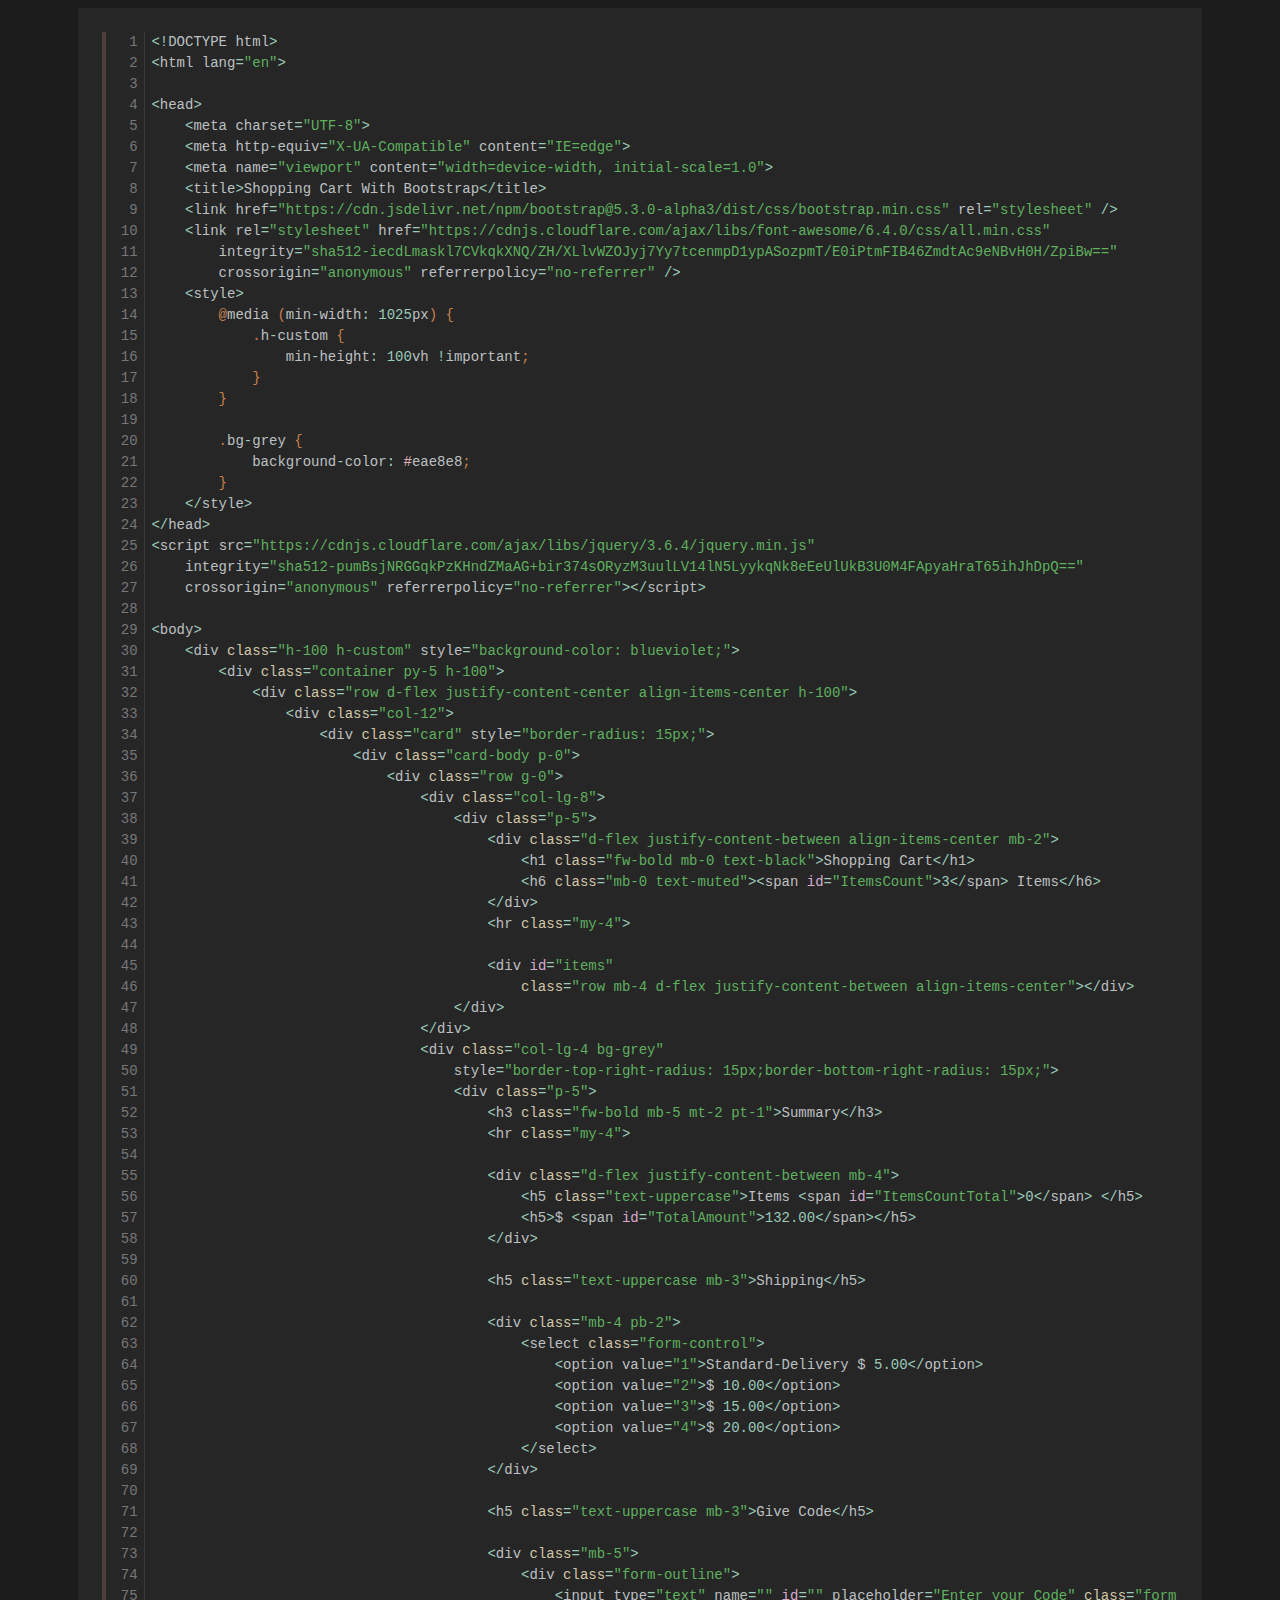
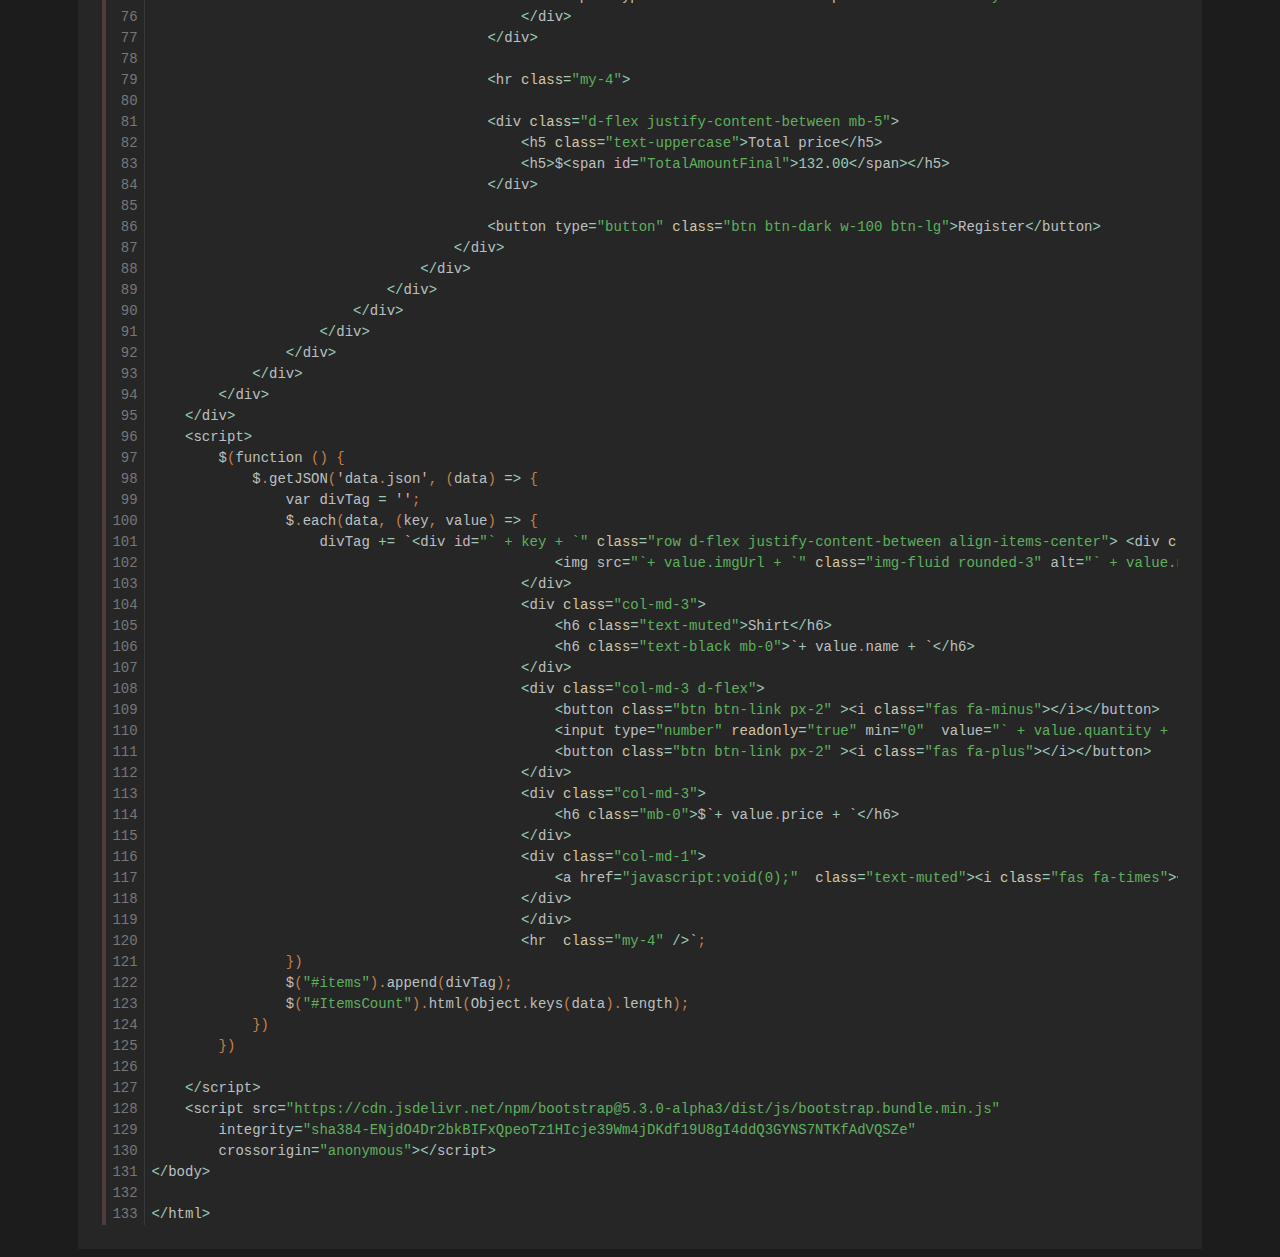
<file: Subject/FE/Q4.HTML>
<!DOCTYPE html>
<html lang="en" class="dark-mode">

<head>
    <meta charset="UTF-8">
    <meta http-equiv="X-UA-Compatible" content="IE=edge">
    <meta name="viewport" content="width=device-width, initial-scale=1.0">
    <title>Document</title>
    <link rel="stylesheet" href="../../bootstrap.min.css">
</head>

<body class="m-0 p-0" data-new-gr-c-s-check-loaded="14.1105.0" data-gr-ext-installed="">

    <div class="container container-smooth">
        <div class="row no-gutters">

            <div class="col-12">
                <div class="row no-gutters">
                    <div class="col-12 long-words">


                        <div class="entry-text my-2 px-2 px-sm-4"
                            style="min-height: 15rem; padding-top:0.1px; padding-bottom:0.1px">
                            <article>
                                <div>
                                    <div class="codeblock">
                                        <div class="clipboard" onclick="copyToClipboard()">
                                            <div class="clippy" tabindex="0" value="<!DOCTYPE html>
<html lang=&quot;en&quot;>

<head>
    <meta charset=&quot;UTF-8&quot;>
    <meta http-equiv=&quot;X-UA-Compatible&quot; content=&quot;IE=edge&quot;>
    <meta name=&quot;viewport&quot; content=&quot;width=device-width, initial-scale=1.0&quot;>
    <title>Shopping Cart With Bootstrap</title>
    <link href=&quot;https://cdn.jsdelivr.net/npm/bootstrap@5.3.0-alpha3/dist/css/bootstrap.min.css&quot; rel=&quot;stylesheet&quot; />
    <link rel=&quot;stylesheet&quot; href=&quot;https://cdnjs.cloudflare.com/ajax/libs/font-awesome/6.4.0/css/all.min.css&quot;
        integrity=&quot;sha512-iecdLmaskl7CVkqkXNQ/ZH/XLlvWZOJyj7Yy7tcenmpD1ypASozpmT/E0iPtmFIB46ZmdtAc9eNBvH0H/ZpiBw==&quot;
        crossorigin=&quot;anonymous&quot; referrerpolicy=&quot;no-referrer&quot; />
    <style>
        @media (min-width: 1025px) {
            .h-custom {
                min-height: 100vh !important;
            }
        }

        .bg-grey {
            background-color: #eae8e8;
        }
    </style>
</head>
<script src=&quot;https://cdnjs.cloudflare.com/ajax/libs/jquery/3.6.4/jquery.min.js&quot;
    integrity=&quot;sha512-pumBsjNRGGqkPzKHndZMaAG+bir374sORyzM3uulLV14lN5LyykqNk8eEeUlUkB3U0M4FApyaHraT65ihJhDpQ==&quot;
    crossorigin=&quot;anonymous&quot; referrerpolicy=&quot;no-referrer&quot;></script>

<body>
    <div class=&quot;h-100 h-custom&quot; style=&quot;background-color: blueviolet;&quot;>
        <div class=&quot;container py-5 h-100&quot;>
            <div class=&quot;row d-flex justify-content-center align-items-center h-100&quot;>
                <div class=&quot;col-12&quot;>
                    <div class=&quot;card&quot; style=&quot;border-radius: 15px;&quot;>
                        <div class=&quot;card-body p-0&quot;>
                            <div class=&quot;row g-0&quot;>
                                <div class=&quot;col-lg-8&quot;>
                                    <div class=&quot;p-5&quot;>
                                        <div class=&quot;d-flex justify-content-between align-items-center mb-2&quot;>
                                            <h1 class=&quot;fw-bold mb-0 text-black&quot;>Shopping Cart</h1>
                                            <h6 class=&quot;mb-0 text-muted&quot;><span id=&quot;ItemsCount&quot;>3</span> Items</h6>
                                        </div>
                                        <hr class=&quot;my-4&quot;>

                                        <div id=&quot;items&quot;
                                            class=&quot;row mb-4 d-flex justify-content-between align-items-center&quot;></div>
                                    </div>
                                </div>
                                <div class=&quot;col-lg-4 bg-grey&quot;
                                    style=&quot;border-top-right-radius: 15px;border-bottom-right-radius: 15px;&quot;>
                                    <div class=&quot;p-5&quot;>
                                        <h3 class=&quot;fw-bold mb-5 mt-2 pt-1&quot;>Summary</h3>
                                        <hr class=&quot;my-4&quot;>

                                        <div class=&quot;d-flex justify-content-between mb-4&quot;>
                                            <h5 class=&quot;text-uppercase&quot;>Items <span id=&quot;ItemsCountTotal&quot;>0</span> </h5>
                                            <h5>$ <span id=&quot;TotalAmount&quot;>132.00</span></h5>
                                        </div>

                                        <h5 class=&quot;text-uppercase mb-3&quot;>Shipping</h5>

                                        <div class=&quot;mb-4 pb-2&quot;>
                                            <select class=&quot;form-control&quot;>
                                                <option value=&quot;1&quot;>Standard-Delivery $ 5.00</option>
                                                <option value=&quot;2&quot;>$ 10.00</option>
                                                <option value=&quot;3&quot;>$ 15.00</option>
                                                <option value=&quot;4&quot;>$ 20.00</option>
                                            </select>
                                        </div>

                                        <h5 class=&quot;text-uppercase mb-3&quot;>Give Code</h5>

                                        <div class=&quot;mb-5&quot;>
                                            <div class=&quot;form-outline&quot;>
                                                <input type=&quot;text&quot; name=&quot;&quot; id=&quot;&quot; placeholder=&quot;Enter your Code&quot; class=&quot;form-control form-control-lg&quot; />
                                            </div>
                                        </div>

                                        <hr class=&quot;my-4&quot;>

                                        <div class=&quot;d-flex justify-content-between mb-5&quot;>
                                            <h5 class=&quot;text-uppercase&quot;>Total price</h5>
                                            <h5>$<span id=&quot;TotalAmountFinal&quot;>132.00</span></h5>
                                        </div>

                                        <button type=&quot;button&quot; class=&quot;btn btn-dark w-100 btn-lg&quot;>Register</button>
                                    </div>
                                </div>
                            </div>
                        </div>
                    </div>
                </div>
            </div>
        </div>
    </div>
    <script>
        $(function () {
            $.getJSON('data.json', (data) => {
                var divTag = '';
                $.each(data, (key, value) => {
                    divTag += `<div id=&quot;` + key + `&quot; class=&quot;row d-flex justify-content-between align-items-center&quot;> <div class=&quot;col-md-2&quot;>
                                                <img src=&quot;`+ value.imgUrl + `&quot; class=&quot;img-fluid rounded-3&quot; alt=&quot;` + value.name + `&quot; />
                                            </div>
                                            <div class=&quot;col-md-3&quot;>
                                                <h6 class=&quot;text-muted&quot;>Shirt</h6>
                                                <h6 class=&quot;text-black mb-0&quot;>`+ value.name + `</h6>
                                            </div>
                                            <div class=&quot;col-md-3 d-flex&quot;>
                                                <button class=&quot;btn btn-link px-2&quot; ><i class=&quot;fas fa-minus&quot;></i></button>
                                                <input type=&quot;number&quot; readonly=&quot;true&quot; min=&quot;0&quot;  value=&quot;` + value.quantity + `&quot; class=&quot;form-control form-control-sm&quot;>
                                                <button class=&quot;btn btn-link px-2&quot; ><i class=&quot;fas fa-plus&quot;></i></button>
                                            </div>
                                            <div class=&quot;col-md-3&quot;>
                                                <h6 class=&quot;mb-0&quot;>$`+ value.price + `</h6>
                                            </div>
                                            <div class=&quot;col-md-1&quot;>
                                                <a href=&quot;javascript:void(0);&quot;  class=&quot;text-muted&quot;><i class=&quot;fas fa-times&quot;></i></a>
                                            </div>
                                            </div>
                                            <hr  class=&quot;my-4&quot; />`;
                })
                $(&quot;#items&quot;).append(divTag);
                $(&quot;#ItemsCount&quot;).html(Object.keys(data).length);
            })
        })

    </script>
    <script src=&quot;https://cdn.jsdelivr.net/npm/bootstrap@5.3.0-alpha3/dist/js/bootstrap.bundle.min.js&quot;
        integrity=&quot;sha384-ENjdO4Dr2bkBIFxQpeoTz1HIcje39Wm4jDKdf19U8gI4ddQ3GYNS7NTKfAdVQSZe&quot;
        crossorigin=&quot;anonymous&quot;></script>
</body>

</html>">
                                                <div class="clippy-icon">⎗</div>
                                                <div class="check-icon d-none cb-tooltip">✓<span
                                                        class="cb-tooltiptext"></span></div>
                                            </div>
                                        </div>
                                        <table class="highlighttable">
                                            <tbody>
                                                <tr>
                                                    <td class="linenos">
                                                        <div class="linenodiv">
                                                            <pre><span class="normal"><a href="#L-1-1">  1</a></span>
<span class="normal"><a href="#L-1-2">  2</a></span>
<span class="normal"><a href="#L-1-3">  3</a></span>
<span class="normal"><a href="#L-1-4">  4</a></span>
<span class="normal"><a href="#L-1-5">  5</a></span>
<span class="normal"><a href="#L-1-6">  6</a></span>
<span class="normal"><a href="#L-1-7">  7</a></span>
<span class="normal"><a href="#L-1-8">  8</a></span>
<span class="normal"><a href="#L-1-9">  9</a></span>
<span class="normal"><a href="#L-1-10"> 10</a></span>
<span class="normal"><a href="#L-1-11"> 11</a></span>
<span class="normal"><a href="#L-1-12"> 12</a></span>
<span class="normal"><a href="#L-1-13"> 13</a></span>
<span class="normal"><a href="#L-1-14"> 14</a></span>
<span class="normal"><a href="#L-1-15"> 15</a></span>
<span class="normal"><a href="#L-1-16"> 16</a></span>
<span class="normal"><a href="#L-1-17"> 17</a></span>
<span class="normal"><a href="#L-1-18"> 18</a></span>
<span class="normal"><a href="#L-1-19"> 19</a></span>
<span class="normal"><a href="#L-1-20"> 20</a></span>
<span class="normal"><a href="#L-1-21"> 21</a></span>
<span class="normal"><a href="#L-1-22"> 22</a></span>
<span class="normal"><a href="#L-1-23"> 23</a></span>
<span class="normal"><a href="#L-1-24"> 24</a></span>
<span class="normal"><a href="#L-1-25"> 25</a></span>
<span class="normal"><a href="#L-1-26"> 26</a></span>
<span class="normal"><a href="#L-1-27"> 27</a></span>
<span class="normal"><a href="#L-1-28"> 28</a></span>
<span class="normal"><a href="#L-1-29"> 29</a></span>
<span class="normal"><a href="#L-1-30"> 30</a></span>
<span class="normal"><a href="#L-1-31"> 31</a></span>
<span class="normal"><a href="#L-1-32"> 32</a></span>
<span class="normal"><a href="#L-1-33"> 33</a></span>
<span class="normal"><a href="#L-1-34"> 34</a></span>
<span class="normal"><a href="#L-1-35"> 35</a></span>
<span class="normal"><a href="#L-1-36"> 36</a></span>
<span class="normal"><a href="#L-1-37"> 37</a></span>
<span class="normal"><a href="#L-1-38"> 38</a></span>
<span class="normal"><a href="#L-1-39"> 39</a></span>
<span class="normal"><a href="#L-1-40"> 40</a></span>
<span class="normal"><a href="#L-1-41"> 41</a></span>
<span class="normal"><a href="#L-1-42"> 42</a></span>
<span class="normal"><a href="#L-1-43"> 43</a></span>
<span class="normal"><a href="#L-1-44"> 44</a></span>
<span class="normal"><a href="#L-1-45"> 45</a></span>
<span class="normal"><a href="#L-1-46"> 46</a></span>
<span class="normal"><a href="#L-1-47"> 47</a></span>
<span class="normal"><a href="#L-1-48"> 48</a></span>
<span class="normal"><a href="#L-1-49"> 49</a></span>
<span class="normal"><a href="#L-1-50"> 50</a></span>
<span class="normal"><a href="#L-1-51"> 51</a></span>
<span class="normal"><a href="#L-1-52"> 52</a></span>
<span class="normal"><a href="#L-1-53"> 53</a></span>
<span class="normal"><a href="#L-1-54"> 54</a></span>
<span class="normal"><a href="#L-1-55"> 55</a></span>
<span class="normal"><a href="#L-1-56"> 56</a></span>
<span class="normal"><a href="#L-1-57"> 57</a></span>
<span class="normal"><a href="#L-1-58"> 58</a></span>
<span class="normal"><a href="#L-1-59"> 59</a></span>
<span class="normal"><a href="#L-1-60"> 60</a></span>
<span class="normal"><a href="#L-1-61"> 61</a></span>
<span class="normal"><a href="#L-1-62"> 62</a></span>
<span class="normal"><a href="#L-1-63"> 63</a></span>
<span class="normal"><a href="#L-1-64"> 64</a></span>
<span class="normal"><a href="#L-1-65"> 65</a></span>
<span class="normal"><a href="#L-1-66"> 66</a></span>
<span class="normal"><a href="#L-1-67"> 67</a></span>
<span class="normal"><a href="#L-1-68"> 68</a></span>
<span class="normal"><a href="#L-1-69"> 69</a></span>
<span class="normal"><a href="#L-1-70"> 70</a></span>
<span class="normal"><a href="#L-1-71"> 71</a></span>
<span class="normal"><a href="#L-1-72"> 72</a></span>
<span class="normal"><a href="#L-1-73"> 73</a></span>
<span class="normal"><a href="#L-1-74"> 74</a></span>
<span class="normal"><a href="#L-1-75"> 75</a></span>
<span class="normal"><a href="#L-1-76"> 76</a></span>
<span class="normal"><a href="#L-1-77"> 77</a></span>
<span class="normal"><a href="#L-1-78"> 78</a></span>
<span class="normal"><a href="#L-1-79"> 79</a></span>
<span class="normal"><a href="#L-1-80"> 80</a></span>
<span class="normal"><a href="#L-1-81"> 81</a></span>
<span class="normal"><a href="#L-1-82"> 82</a></span>
<span class="normal"><a href="#L-1-83"> 83</a></span>
<span class="normal"><a href="#L-1-84"> 84</a></span>
<span class="normal"><a href="#L-1-85"> 85</a></span>
<span class="normal"><a href="#L-1-86"> 86</a></span>
<span class="normal"><a href="#L-1-87"> 87</a></span>
<span class="normal"><a href="#L-1-88"> 88</a></span>
<span class="normal"><a href="#L-1-89"> 89</a></span>
<span class="normal"><a href="#L-1-90"> 90</a></span>
<span class="normal"><a href="#L-1-91"> 91</a></span>
<span class="normal"><a href="#L-1-92"> 92</a></span>
<span class="normal"><a href="#L-1-93"> 93</a></span>
<span class="normal"><a href="#L-1-94"> 94</a></span>
<span class="normal"><a href="#L-1-95"> 95</a></span>
<span class="normal"><a href="#L-1-96"> 96</a></span>
<span class="normal"><a href="#L-1-97"> 97</a></span>
<span class="normal"><a href="#L-1-98"> 98</a></span>
<span class="normal"><a href="#L-1-99"> 99</a></span>
<span class="normal"><a href="#L-1-100">100</a></span>
<span class="normal"><a href="#L-1-101">101</a></span>
<span class="normal"><a href="#L-1-102">102</a></span>
<span class="normal"><a href="#L-1-103">103</a></span>
<span class="normal"><a href="#L-1-104">104</a></span>
<span class="normal"><a href="#L-1-105">105</a></span>
<span class="normal"><a href="#L-1-106">106</a></span>
<span class="normal"><a href="#L-1-107">107</a></span>
<span class="normal"><a href="#L-1-108">108</a></span>
<span class="normal"><a href="#L-1-109">109</a></span>
<span class="normal"><a href="#L-1-110">110</a></span>
<span class="normal"><a href="#L-1-111">111</a></span>
<span class="normal"><a href="#L-1-112">112</a></span>
<span class="normal"><a href="#L-1-113">113</a></span>
<span class="normal"><a href="#L-1-114">114</a></span>
<span class="normal"><a href="#L-1-115">115</a></span>
<span class="normal"><a href="#L-1-116">116</a></span>
<span class="normal"><a href="#L-1-117">117</a></span>
<span class="normal"><a href="#L-1-118">118</a></span>
<span class="normal"><a href="#L-1-119">119</a></span>
<span class="normal"><a href="#L-1-120">120</a></span>
<span class="normal"><a href="#L-1-121">121</a></span>
<span class="normal"><a href="#L-1-122">122</a></span>
<span class="normal"><a href="#L-1-123">123</a></span>
<span class="normal"><a href="#L-1-124">124</a></span>
<span class="normal"><a href="#L-1-125">125</a></span>
<span class="normal"><a href="#L-1-126">126</a></span>
<span class="normal"><a href="#L-1-127">127</a></span>
<span class="normal"><a href="#L-1-128">128</a></span>
<span class="normal"><a href="#L-1-129">129</a></span>
<span class="normal"><a href="#L-1-130">130</a></span>
<span class="normal"><a href="#L-1-131">131</a></span>
<span class="normal"><a href="#L-1-132">132</a></span>
<span class="normal"><a href="#L-1-133">133</a></span></pre>
                                                        </div>
                                                    </td>
                                                    <td class="code">
                                                        <div class="highlight">
                                                            <pre><span></span><span id="L-1-1"><a id="L-1-1" name="L-1-1"></a><span class="o">&lt;!</span><span class="n">DOCTYPE</span><span class="w"> </span><span class="n">html</span><span class="o">&gt;</span><span class="w"></span>
</span><span id="L-1-2"><a id="L-1-2" name="L-1-2"></a><span class="o">&lt;</span><span class="n">html</span><span class="w"> </span><span class="n">lang</span><span class="o">=</span><span class="s">"en"</span><span class="o">&gt;</span><span class="w"></span>
</span><span id="L-1-3"><a id="L-1-3" name="L-1-3"></a>
</span><span id="L-1-4"><a id="L-1-4" name="L-1-4"></a><span class="o">&lt;</span><span class="n">head</span><span class="o">&gt;</span><span class="w"></span>
</span><span id="L-1-5"><a id="L-1-5" name="L-1-5"></a><span class="w">    </span><span class="o">&lt;</span><span class="n">meta</span><span class="w"> </span><span class="n">charset</span><span class="o">=</span><span class="s">"UTF-8"</span><span class="o">&gt;</span><span class="w"></span>
</span><span id="L-1-6"><a id="L-1-6" name="L-1-6"></a><span class="w">    </span><span class="o">&lt;</span><span class="n">meta</span><span class="w"> </span><span class="n">http</span><span class="o">-</span><span class="n">equiv</span><span class="o">=</span><span class="s">"X-UA-Compatible"</span><span class="w"> </span><span class="n">content</span><span class="o">=</span><span class="s">"IE=edge"</span><span class="o">&gt;</span><span class="w"></span>
</span><span id="L-1-7"><a id="L-1-7" name="L-1-7"></a><span class="w">    </span><span class="o">&lt;</span><span class="n">meta</span><span class="w"> </span><span class="n">name</span><span class="o">=</span><span class="s">"viewport"</span><span class="w"> </span><span class="n">content</span><span class="o">=</span><span class="s">"width=device-width, initial-scale=1.0"</span><span class="o">&gt;</span><span class="w"></span>
</span><span id="L-1-8"><a id="L-1-8" name="L-1-8"></a><span class="w">    </span><span class="o">&lt;</span><span class="n">title</span><span class="o">&gt;</span><span class="n">Shopping</span><span class="w"> </span><span class="n">Cart</span><span class="w"> </span><span class="n">With</span><span class="w"> </span><span class="n">Bootstrap</span><span class="o">&lt;/</span><span class="n">title</span><span class="o">&gt;</span><span class="w"></span>
</span><span id="L-1-9"><a id="L-1-9" name="L-1-9"></a><span class="w">    </span><span class="o">&lt;</span><span class="n">link</span><span class="w"> </span><span class="n">href</span><span class="o">=</span><span class="s">"https://cdn.jsdelivr.net/npm/bootstrap@5.3.0-alpha3/dist/css/bootstrap.min.css"</span><span class="w"> </span><span class="n">rel</span><span class="o">=</span><span class="s">"stylesheet"</span><span class="w"> </span><span class="o">/&gt;</span><span class="w"></span>
</span><span id="L-1-10"><a id="L-1-10" name="L-1-10"></a><span class="w">    </span><span class="o">&lt;</span><span class="n">link</span><span class="w"> </span><span class="n">rel</span><span class="o">=</span><span class="s">"stylesheet"</span><span class="w"> </span><span class="n">href</span><span class="o">=</span><span class="s">"https://cdnjs.cloudflare.com/ajax/libs/font-awesome/6.4.0/css/all.min.css"</span><span class="w"></span>
</span><span id="L-1-11"><a id="L-1-11" name="L-1-11"></a><span class="w">        </span><span class="n">integrity</span><span class="o">=</span><span class="s">"sha512-iecdLmaskl7CVkqkXNQ/ZH/XLlvWZOJyj7Yy7tcenmpD1ypASozpmT/E0iPtmFIB46ZmdtAc9eNBvH0H/ZpiBw=="</span><span class="w"></span>
</span><span id="L-1-12"><a id="L-1-12" name="L-1-12"></a><span class="w">        </span><span class="n">crossorigin</span><span class="o">=</span><span class="s">"anonymous"</span><span class="w"> </span><span class="n">referrerpolicy</span><span class="o">=</span><span class="s">"no-referrer"</span><span class="w"> </span><span class="o">/&gt;</span><span class="w"></span>
</span><span id="L-1-13"><a id="L-1-13" name="L-1-13"></a><span class="w">    </span><span class="o">&lt;</span><span class="n">style</span><span class="o">&gt;</span><span class="w"></span>
</span><span id="L-1-14"><a id="L-1-14" name="L-1-14"></a><span class="w">        </span><span class="p">@</span><span class="n">media</span><span class="w"> </span><span class="p">(</span><span class="n">min</span><span class="o">-</span><span class="n">width</span><span class="o">:</span><span class="w"> </span><span class="mi">1025</span><span class="n">px</span><span class="p">)</span><span class="w"> </span><span class="p">{</span><span class="w"></span>
</span><span id="L-1-15"><a id="L-1-15" name="L-1-15"></a><span class="w">            </span><span class="p">.</span><span class="n">h</span><span class="o">-</span><span class="n">custom</span><span class="w"> </span><span class="p">{</span><span class="w"></span>
</span><span id="L-1-16"><a id="L-1-16" name="L-1-16"></a><span class="w">                </span><span class="n">min</span><span class="o">-</span><span class="n">height</span><span class="o">:</span><span class="w"> </span><span class="mi">100</span><span class="n">vh</span><span class="w"> </span><span class="o">!</span><span class="n">important</span><span class="p">;</span><span class="w"></span>
</span><span id="L-1-17"><a id="L-1-17" name="L-1-17"></a><span class="w">            </span><span class="p">}</span><span class="w"></span>
</span><span id="L-1-18"><a id="L-1-18" name="L-1-18"></a><span class="w">        </span><span class="p">}</span><span class="w"></span>
</span><span id="L-1-19"><a id="L-1-19" name="L-1-19"></a>
</span><span id="L-1-20"><a id="L-1-20" name="L-1-20"></a><span class="w">        </span><span class="p">.</span><span class="n">bg</span><span class="o">-</span><span class="n">grey</span><span class="w"> </span><span class="p">{</span><span class="w"></span>
</span><span id="L-1-21"><a id="L-1-21" name="L-1-21"></a><span class="w">            </span><span class="n">background</span><span class="o">-</span><span class="n">color</span><span class="o">:</span><span class="w"> </span><span class="err">#</span><span class="n">eae8e8</span><span class="p">;</span><span class="w"></span>
</span><span id="L-1-22"><a id="L-1-22" name="L-1-22"></a><span class="w">        </span><span class="p">}</span><span class="w"></span>
</span><span id="L-1-23"><a id="L-1-23" name="L-1-23"></a><span class="w">    </span><span class="o">&lt;/</span><span class="n">style</span><span class="o">&gt;</span><span class="w"></span>
</span><span id="L-1-24"><a id="L-1-24" name="L-1-24"></a><span class="o">&lt;/</span><span class="n">head</span><span class="o">&gt;</span><span class="w"></span>
</span><span id="L-1-25"><a id="L-1-25" name="L-1-25"></a><span class="o">&lt;</span><span class="n">script</span><span class="w"> </span><span class="n">src</span><span class="o">=</span><span class="s">"https://cdnjs.cloudflare.com/ajax/libs/jquery/3.6.4/jquery.min.js"</span><span class="w"></span>
</span><span id="L-1-26"><a id="L-1-26" name="L-1-26"></a><span class="w">    </span><span class="n">integrity</span><span class="o">=</span><span class="s">"sha512-pumBsjNRGGqkPzKHndZMaAG+bir374sORyzM3uulLV14lN5LyykqNk8eEeUlUkB3U0M4FApyaHraT65ihJhDpQ=="</span><span class="w"></span>
</span><span id="L-1-27"><a id="L-1-27" name="L-1-27"></a><span class="w">    </span><span class="n">crossorigin</span><span class="o">=</span><span class="s">"anonymous"</span><span class="w"> </span><span class="n">referrerpolicy</span><span class="o">=</span><span class="s">"no-referrer"</span><span class="o">&gt;&lt;/</span><span class="n">script</span><span class="o">&gt;</span><span class="w"></span>
</span><span id="L-1-28"><a id="L-1-28" name="L-1-28"></a>
</span><span id="L-1-29"><a id="L-1-29" name="L-1-29"></a><span class="o">&lt;</span><span class="n">body</span><span class="o">&gt;</span><span class="w"></span>
</span><span id="L-1-30"><a id="L-1-30" name="L-1-30"></a><span class="w">    </span><span class="o">&lt;</span><span class="n">div</span><span class="w"> </span><span class="k">class</span><span class="o">=</span><span class="s">"h-100 h-custom"</span><span class="w"> </span><span class="n">style</span><span class="o">=</span><span class="s">"background-color: blueviolet;"</span><span class="o">&gt;</span><span class="w"></span>
</span><span id="L-1-31"><a id="L-1-31" name="L-1-31"></a><span class="w">        </span><span class="o">&lt;</span><span class="n">div</span><span class="w"> </span><span class="k">class</span><span class="o">=</span><span class="s">"container py-5 h-100"</span><span class="o">&gt;</span><span class="w"></span>
</span><span id="L-1-32"><a id="L-1-32" name="L-1-32"></a><span class="w">            </span><span class="o">&lt;</span><span class="n">div</span><span class="w"> </span><span class="k">class</span><span class="o">=</span><span class="s">"row d-flex justify-content-center align-items-center h-100"</span><span class="o">&gt;</span><span class="w"></span>
</span><span id="L-1-33"><a id="L-1-33" name="L-1-33"></a><span class="w">                </span><span class="o">&lt;</span><span class="n">div</span><span class="w"> </span><span class="k">class</span><span class="o">=</span><span class="s">"col-12"</span><span class="o">&gt;</span><span class="w"></span>
</span><span id="L-1-34"><a id="L-1-34" name="L-1-34"></a><span class="w">                    </span><span class="o">&lt;</span><span class="n">div</span><span class="w"> </span><span class="k">class</span><span class="o">=</span><span class="s">"card"</span><span class="w"> </span><span class="n">style</span><span class="o">=</span><span class="s">"border-radius: 15px;"</span><span class="o">&gt;</span><span class="w"></span>
</span><span id="L-1-35"><a id="L-1-35" name="L-1-35"></a><span class="w">                        </span><span class="o">&lt;</span><span class="n">div</span><span class="w"> </span><span class="k">class</span><span class="o">=</span><span class="s">"card-body p-0"</span><span class="o">&gt;</span><span class="w"></span>
</span><span id="L-1-36"><a id="L-1-36" name="L-1-36"></a><span class="w">                            </span><span class="o">&lt;</span><span class="n">div</span><span class="w"> </span><span class="k">class</span><span class="o">=</span><span class="s">"row g-0"</span><span class="o">&gt;</span><span class="w"></span>
</span><span id="L-1-37"><a id="L-1-37" name="L-1-37"></a><span class="w">                                </span><span class="o">&lt;</span><span class="n">div</span><span class="w"> </span><span class="k">class</span><span class="o">=</span><span class="s">"col-lg-8"</span><span class="o">&gt;</span><span class="w"></span>
</span><span id="L-1-38"><a id="L-1-38" name="L-1-38"></a><span class="w">                                    </span><span class="o">&lt;</span><span class="n">div</span><span class="w"> </span><span class="k">class</span><span class="o">=</span><span class="s">"p-5"</span><span class="o">&gt;</span><span class="w"></span>
</span><span id="L-1-39"><a id="L-1-39" name="L-1-39"></a><span class="w">                                        </span><span class="o">&lt;</span><span class="n">div</span><span class="w"> </span><span class="k">class</span><span class="o">=</span><span class="s">"d-flex justify-content-between align-items-center mb-2"</span><span class="o">&gt;</span><span class="w"></span>
</span><span id="L-1-40"><a id="L-1-40" name="L-1-40"></a><span class="w">                                            </span><span class="o">&lt;</span><span class="n">h1</span><span class="w"> </span><span class="k">class</span><span class="o">=</span><span class="s">"fw-bold mb-0 text-black"</span><span class="o">&gt;</span><span class="n">Shopping</span><span class="w"> </span><span class="n">Cart</span><span class="o">&lt;/</span><span class="n">h1</span><span class="o">&gt;</span><span class="w"></span>
</span><span id="L-1-41"><a id="L-1-41" name="L-1-41"></a><span class="w">                                            </span><span class="o">&lt;</span><span class="n">h6</span><span class="w"> </span><span class="k">class</span><span class="o">=</span><span class="s">"mb-0 text-muted"</span><span class="o">&gt;&lt;</span><span class="n">span</span><span class="w"> </span><span class="kt">id</span><span class="o">=</span><span class="s">"ItemsCount"</span><span class="o">&gt;</span><span class="mi">3</span><span class="o">&lt;/</span><span class="n">span</span><span class="o">&gt;</span><span class="w"> </span><span class="n">Items</span><span class="o">&lt;/</span><span class="n">h6</span><span class="o">&gt;</span><span class="w"></span>
</span><span id="L-1-42"><a id="L-1-42" name="L-1-42"></a><span class="w">                                        </span><span class="o">&lt;/</span><span class="n">div</span><span class="o">&gt;</span><span class="w"></span>
</span><span id="L-1-43"><a id="L-1-43" name="L-1-43"></a><span class="w">                                        </span><span class="o">&lt;</span><span class="n">hr</span><span class="w"> </span><span class="k">class</span><span class="o">=</span><span class="s">"my-4"</span><span class="o">&gt;</span><span class="w"></span>
</span><span id="L-1-44"><a id="L-1-44" name="L-1-44"></a>
</span><span id="L-1-45"><a id="L-1-45" name="L-1-45"></a><span class="w">                                        </span><span class="o">&lt;</span><span class="n">div</span><span class="w"> </span><span class="kt">id</span><span class="o">=</span><span class="s">"items"</span><span class="w"></span>
</span><span id="L-1-46"><a id="L-1-46" name="L-1-46"></a><span class="w">                                            </span><span class="k">class</span><span class="o">=</span><span class="s">"row mb-4 d-flex justify-content-between align-items-center"</span><span class="o">&gt;&lt;/</span><span class="n">div</span><span class="o">&gt;</span><span class="w"></span>
</span><span id="L-1-47"><a id="L-1-47" name="L-1-47"></a><span class="w">                                    </span><span class="o">&lt;/</span><span class="n">div</span><span class="o">&gt;</span><span class="w"></span>
</span><span id="L-1-48"><a id="L-1-48" name="L-1-48"></a><span class="w">                                </span><span class="o">&lt;/</span><span class="n">div</span><span class="o">&gt;</span><span class="w"></span>
</span><span id="L-1-49"><a id="L-1-49" name="L-1-49"></a><span class="w">                                </span><span class="o">&lt;</span><span class="n">div</span><span class="w"> </span><span class="k">class</span><span class="o">=</span><span class="s">"col-lg-4 bg-grey"</span><span class="w"></span>
</span><span id="L-1-50"><a id="L-1-50" name="L-1-50"></a><span class="w">                                    </span><span class="n">style</span><span class="o">=</span><span class="s">"border-top-right-radius: 15px;border-bottom-right-radius: 15px;"</span><span class="o">&gt;</span><span class="w"></span>
</span><span id="L-1-51"><a id="L-1-51" name="L-1-51"></a><span class="w">                                    </span><span class="o">&lt;</span><span class="n">div</span><span class="w"> </span><span class="k">class</span><span class="o">=</span><span class="s">"p-5"</span><span class="o">&gt;</span><span class="w"></span>
</span><span id="L-1-52"><a id="L-1-52" name="L-1-52"></a><span class="w">                                        </span><span class="o">&lt;</span><span class="n">h3</span><span class="w"> </span><span class="k">class</span><span class="o">=</span><span class="s">"fw-bold mb-5 mt-2 pt-1"</span><span class="o">&gt;</span><span class="n">Summary</span><span class="o">&lt;/</span><span class="n">h3</span><span class="o">&gt;</span><span class="w"></span>
</span><span id="L-1-53"><a id="L-1-53" name="L-1-53"></a><span class="w">                                        </span><span class="o">&lt;</span><span class="n">hr</span><span class="w"> </span><span class="k">class</span><span class="o">=</span><span class="s">"my-4"</span><span class="o">&gt;</span><span class="w"></span>
</span><span id="L-1-54"><a id="L-1-54" name="L-1-54"></a>
</span><span id="L-1-55"><a id="L-1-55" name="L-1-55"></a><span class="w">                                        </span><span class="o">&lt;</span><span class="n">div</span><span class="w"> </span><span class="k">class</span><span class="o">=</span><span class="s">"d-flex justify-content-between mb-4"</span><span class="o">&gt;</span><span class="w"></span>
</span><span id="L-1-56"><a id="L-1-56" name="L-1-56"></a><span class="w">                                            </span><span class="o">&lt;</span><span class="n">h5</span><span class="w"> </span><span class="k">class</span><span class="o">=</span><span class="s">"text-uppercase"</span><span class="o">&gt;</span><span class="n">Items</span><span class="w"> </span><span class="o">&lt;</span><span class="n">span</span><span class="w"> </span><span class="kt">id</span><span class="o">=</span><span class="s">"ItemsCountTotal"</span><span class="o">&gt;</span><span class="mi">0</span><span class="o">&lt;/</span><span class="n">span</span><span class="o">&gt;</span><span class="w"> </span><span class="o">&lt;/</span><span class="n">h5</span><span class="o">&gt;</span><span class="w"></span>
</span><span id="L-1-57"><a id="L-1-57" name="L-1-57"></a><span class="w">                                            </span><span class="o">&lt;</span><span class="n">h5</span><span class="o">&gt;</span><span class="n">$</span><span class="w"> </span><span class="o">&lt;</span><span class="n">span</span><span class="w"> </span><span class="kt">id</span><span class="o">=</span><span class="s">"TotalAmount"</span><span class="o">&gt;</span><span class="mf">132.00</span><span class="o">&lt;/</span><span class="n">span</span><span class="o">&gt;&lt;/</span><span class="n">h5</span><span class="o">&gt;</span><span class="w"></span>
</span><span id="L-1-58"><a id="L-1-58" name="L-1-58"></a><span class="w">                                        </span><span class="o">&lt;/</span><span class="n">div</span><span class="o">&gt;</span><span class="w"></span>
</span><span id="L-1-59"><a id="L-1-59" name="L-1-59"></a>
</span><span id="L-1-60"><a id="L-1-60" name="L-1-60"></a><span class="w">                                        </span><span class="o">&lt;</span><span class="n">h5</span><span class="w"> </span><span class="k">class</span><span class="o">=</span><span class="s">"text-uppercase mb-3"</span><span class="o">&gt;</span><span class="n">Shipping</span><span class="o">&lt;/</span><span class="n">h5</span><span class="o">&gt;</span><span class="w"></span>
</span><span id="L-1-61"><a id="L-1-61" name="L-1-61"></a>
</span><span id="L-1-62"><a id="L-1-62" name="L-1-62"></a><span class="w">                                        </span><span class="o">&lt;</span><span class="n">div</span><span class="w"> </span><span class="k">class</span><span class="o">=</span><span class="s">"mb-4 pb-2"</span><span class="o">&gt;</span><span class="w"></span>
</span><span id="L-1-63"><a id="L-1-63" name="L-1-63"></a><span class="w">                                            </span><span class="o">&lt;</span><span class="n">select</span><span class="w"> </span><span class="k">class</span><span class="o">=</span><span class="s">"form-control"</span><span class="o">&gt;</span><span class="w"></span>
</span><span id="L-1-64"><a id="L-1-64" name="L-1-64"></a><span class="w">                                                </span><span class="o">&lt;</span><span class="n">option</span><span class="w"> </span><span class="n">value</span><span class="o">=</span><span class="s">"1"</span><span class="o">&gt;</span><span class="n">Standard</span><span class="o">-</span><span class="n">Delivery</span><span class="w"> </span><span class="n">$</span><span class="w"> </span><span class="mf">5.00</span><span class="o">&lt;/</span><span class="n">option</span><span class="o">&gt;</span><span class="w"></span>
</span><span id="L-1-65"><a id="L-1-65" name="L-1-65"></a><span class="w">                                                </span><span class="o">&lt;</span><span class="n">option</span><span class="w"> </span><span class="n">value</span><span class="o">=</span><span class="s">"2"</span><span class="o">&gt;</span><span class="n">$</span><span class="w"> </span><span class="mf">10.00</span><span class="o">&lt;/</span><span class="n">option</span><span class="o">&gt;</span><span class="w"></span>
</span><span id="L-1-66"><a id="L-1-66" name="L-1-66"></a><span class="w">                                                </span><span class="o">&lt;</span><span class="n">option</span><span class="w"> </span><span class="n">value</span><span class="o">=</span><span class="s">"3"</span><span class="o">&gt;</span><span class="n">$</span><span class="w"> </span><span class="mf">15.00</span><span class="o">&lt;/</span><span class="n">option</span><span class="o">&gt;</span><span class="w"></span>
</span><span id="L-1-67"><a id="L-1-67" name="L-1-67"></a><span class="w">                                                </span><span class="o">&lt;</span><span class="n">option</span><span class="w"> </span><span class="n">value</span><span class="o">=</span><span class="s">"4"</span><span class="o">&gt;</span><span class="n">$</span><span class="w"> </span><span class="mf">20.00</span><span class="o">&lt;/</span><span class="n">option</span><span class="o">&gt;</span><span class="w"></span>
</span><span id="L-1-68"><a id="L-1-68" name="L-1-68"></a><span class="w">                                            </span><span class="o">&lt;/</span><span class="n">select</span><span class="o">&gt;</span><span class="w"></span>
</span><span id="L-1-69"><a id="L-1-69" name="L-1-69"></a><span class="w">                                        </span><span class="o">&lt;/</span><span class="n">div</span><span class="o">&gt;</span><span class="w"></span>
</span><span id="L-1-70"><a id="L-1-70" name="L-1-70"></a>
</span><span id="L-1-71"><a id="L-1-71" name="L-1-71"></a><span class="w">                                        </span><span class="o">&lt;</span><span class="n">h5</span><span class="w"> </span><span class="k">class</span><span class="o">=</span><span class="s">"text-uppercase mb-3"</span><span class="o">&gt;</span><span class="n">Give</span><span class="w"> </span><span class="n">Code</span><span class="o">&lt;/</span><span class="n">h5</span><span class="o">&gt;</span><span class="w"></span>
</span><span id="L-1-72"><a id="L-1-72" name="L-1-72"></a>
</span><span id="L-1-73"><a id="L-1-73" name="L-1-73"></a><span class="w">                                        </span><span class="o">&lt;</span><span class="n">div</span><span class="w"> </span><span class="k">class</span><span class="o">=</span><span class="s">"mb-5"</span><span class="o">&gt;</span><span class="w"></span>
</span><span id="L-1-74"><a id="L-1-74" name="L-1-74"></a><span class="w">                                            </span><span class="o">&lt;</span><span class="n">div</span><span class="w"> </span><span class="k">class</span><span class="o">=</span><span class="s">"form-outline"</span><span class="o">&gt;</span><span class="w"></span>
</span><span id="L-1-75"><a id="L-1-75" name="L-1-75"></a><span class="w">                                                </span><span class="o">&lt;</span><span class="n">input</span><span class="w"> </span><span class="n">type</span><span class="o">=</span><span class="s">"text"</span><span class="w"> </span><span class="n">name</span><span class="o">=</span><span class="s">""</span><span class="w"> </span><span class="kt">id</span><span class="o">=</span><span class="s">""</span><span class="w"> </span><span class="n">placeholder</span><span class="o">=</span><span class="s">"Enter your Code"</span><span class="w"> </span><span class="k">class</span><span class="o">=</span><span class="s">"form-control form-control-lg"</span><span class="w"> </span><span class="o">/&gt;</span><span class="w"></span>
</span><span id="L-1-76"><a id="L-1-76" name="L-1-76"></a><span class="w">                                            </span><span class="o">&lt;/</span><span class="n">div</span><span class="o">&gt;</span><span class="w"></span>
</span><span id="L-1-77"><a id="L-1-77" name="L-1-77"></a><span class="w">                                        </span><span class="o">&lt;/</span><span class="n">div</span><span class="o">&gt;</span><span class="w"></span>
</span><span id="L-1-78"><a id="L-1-78" name="L-1-78"></a>
</span><span id="L-1-79"><a id="L-1-79" name="L-1-79"></a><span class="w">                                        </span><span class="o">&lt;</span><span class="n">hr</span><span class="w"> </span><span class="k">class</span><span class="o">=</span><span class="s">"my-4"</span><span class="o">&gt;</span><span class="w"></span>
</span><span id="L-1-80"><a id="L-1-80" name="L-1-80"></a>
</span><span id="L-1-81"><a id="L-1-81" name="L-1-81"></a><span class="w">                                        </span><span class="o">&lt;</span><span class="n">div</span><span class="w"> </span><span class="k">class</span><span class="o">=</span><span class="s">"d-flex justify-content-between mb-5"</span><span class="o">&gt;</span><span class="w"></span>
</span><span id="L-1-82"><a id="L-1-82" name="L-1-82"></a><span class="w">                                            </span><span class="o">&lt;</span><span class="n">h5</span><span class="w"> </span><span class="k">class</span><span class="o">=</span><span class="s">"text-uppercase"</span><span class="o">&gt;</span><span class="n">Total</span><span class="w"> </span><span class="n">price</span><span class="o">&lt;/</span><span class="n">h5</span><span class="o">&gt;</span><span class="w"></span>
</span><span id="L-1-83"><a id="L-1-83" name="L-1-83"></a><span class="w">                                            </span><span class="o">&lt;</span><span class="n">h5</span><span class="o">&gt;</span><span class="n">$</span><span class="o">&lt;</span><span class="n">span</span><span class="w"> </span><span class="kt">id</span><span class="o">=</span><span class="s">"TotalAmountFinal"</span><span class="o">&gt;</span><span class="mf">132.00</span><span class="o">&lt;/</span><span class="n">span</span><span class="o">&gt;&lt;/</span><span class="n">h5</span><span class="o">&gt;</span><span class="w"></span>
</span><span id="L-1-84"><a id="L-1-84" name="L-1-84"></a><span class="w">                                        </span><span class="o">&lt;/</span><span class="n">div</span><span class="o">&gt;</span><span class="w"></span>
</span><span id="L-1-85"><a id="L-1-85" name="L-1-85"></a>
</span><span id="L-1-86"><a id="L-1-86" name="L-1-86"></a><span class="w">                                        </span><span class="o">&lt;</span><span class="n">button</span><span class="w"> </span><span class="n">type</span><span class="o">=</span><span class="s">"button"</span><span class="w"> </span><span class="k">class</span><span class="o">=</span><span class="s">"btn btn-dark w-100 btn-lg"</span><span class="o">&gt;</span><span class="n">Register</span><span class="o">&lt;/</span><span class="n">button</span><span class="o">&gt;</span><span class="w"></span>
</span><span id="L-1-87"><a id="L-1-87" name="L-1-87"></a><span class="w">                                    </span><span class="o">&lt;/</span><span class="n">div</span><span class="o">&gt;</span><span class="w"></span>
</span><span id="L-1-88"><a id="L-1-88" name="L-1-88"></a><span class="w">                                </span><span class="o">&lt;/</span><span class="n">div</span><span class="o">&gt;</span><span class="w"></span>
</span><span id="L-1-89"><a id="L-1-89" name="L-1-89"></a><span class="w">                            </span><span class="o">&lt;/</span><span class="n">div</span><span class="o">&gt;</span><span class="w"></span>
</span><span id="L-1-90"><a id="L-1-90" name="L-1-90"></a><span class="w">                        </span><span class="o">&lt;/</span><span class="n">div</span><span class="o">&gt;</span><span class="w"></span>
</span><span id="L-1-91"><a id="L-1-91" name="L-1-91"></a><span class="w">                    </span><span class="o">&lt;/</span><span class="n">div</span><span class="o">&gt;</span><span class="w"></span>
</span><span id="L-1-92"><a id="L-1-92" name="L-1-92"></a><span class="w">                </span><span class="o">&lt;/</span><span class="n">div</span><span class="o">&gt;</span><span class="w"></span>
</span><span id="L-1-93"><a id="L-1-93" name="L-1-93"></a><span class="w">            </span><span class="o">&lt;/</span><span class="n">div</span><span class="o">&gt;</span><span class="w"></span>
</span><span id="L-1-94"><a id="L-1-94" name="L-1-94"></a><span class="w">        </span><span class="o">&lt;/</span><span class="n">div</span><span class="o">&gt;</span><span class="w"></span>
</span><span id="L-1-95"><a id="L-1-95" name="L-1-95"></a><span class="w">    </span><span class="o">&lt;/</span><span class="n">div</span><span class="o">&gt;</span><span class="w"></span>
</span><span id="L-1-96"><a id="L-1-96" name="L-1-96"></a><span class="w">    </span><span class="o">&lt;</span><span class="n">script</span><span class="o">&gt;</span><span class="w"></span>
</span><span id="L-1-97"><a id="L-1-97" name="L-1-97"></a><span class="w">        </span><span class="n">$</span><span class="p">(</span><span class="n">function</span><span class="w"> </span><span class="p">()</span><span class="w"> </span><span class="p">{</span><span class="w"></span>
</span><span id="L-1-98"><a id="L-1-98" name="L-1-98"></a><span class="w">            </span><span class="n">$</span><span class="p">.</span><span class="n">getJSON</span><span class="p">(</span><span class="err">'</span><span class="n">data</span><span class="p">.</span><span class="n">json</span><span class="err">'</span><span class="p">,</span><span class="w"> </span><span class="p">(</span><span class="n">data</span><span class="p">)</span><span class="w"> </span><span class="o">=&gt;</span><span class="w"> </span><span class="p">{</span><span class="w"></span>
</span><span id="L-1-99"><a id="L-1-99" name="L-1-99"></a><span class="w">                </span><span class="n">var</span><span class="w"> </span><span class="n">divTag</span><span class="w"> </span><span class="o">=</span><span class="w"> </span><span class="err">''</span><span class="p">;</span><span class="w"></span>
</span><span id="L-1-100"><a id="L-1-100" name="L-1-100"></a><span class="w">                </span><span class="n">$</span><span class="p">.</span><span class="n">each</span><span class="p">(</span><span class="n">data</span><span class="p">,</span><span class="w"> </span><span class="p">(</span><span class="n">key</span><span class="p">,</span><span class="w"> </span><span class="n">value</span><span class="p">)</span><span class="w"> </span><span class="o">=&gt;</span><span class="w"> </span><span class="p">{</span><span class="w"></span>
</span><span id="L-1-101"><a id="L-1-101" name="L-1-101"></a><span class="w">                    </span><span class="n">divTag</span><span class="w"> </span><span class="o">+=</span><span class="w"> </span><span class="err">`</span><span class="o">&lt;</span><span class="n">div</span><span class="w"> </span><span class="kt">id</span><span class="o">=</span><span class="s">"` + key + `"</span><span class="w"> </span><span class="k">class</span><span class="o">=</span><span class="s">"row d-flex justify-content-between align-items-center"</span><span class="o">&gt;</span><span class="w"> </span><span class="o">&lt;</span><span class="n">div</span><span class="w"> </span><span class="k">class</span><span class="o">=</span><span class="s">"col-md-2"</span><span class="o">&gt;</span><span class="w"></span>
</span><span id="L-1-102"><a id="L-1-102" name="L-1-102"></a><span class="w">                                                </span><span class="o">&lt;</span><span class="n">img</span><span class="w"> </span><span class="n">src</span><span class="o">=</span><span class="s">"`+ value.imgUrl + `"</span><span class="w"> </span><span class="k">class</span><span class="o">=</span><span class="s">"img-fluid rounded-3"</span><span class="w"> </span><span class="n">alt</span><span class="o">=</span><span class="s">"` + value.name + `"</span><span class="w"> </span><span class="o">/&gt;</span><span class="w"></span>
</span><span id="L-1-103"><a id="L-1-103" name="L-1-103"></a><span class="w">                                            </span><span class="o">&lt;/</span><span class="n">div</span><span class="o">&gt;</span><span class="w"></span>
</span><span id="L-1-104"><a id="L-1-104" name="L-1-104"></a><span class="w">                                            </span><span class="o">&lt;</span><span class="n">div</span><span class="w"> </span><span class="k">class</span><span class="o">=</span><span class="s">"col-md-3"</span><span class="o">&gt;</span><span class="w"></span>
</span><span id="L-1-105"><a id="L-1-105" name="L-1-105"></a><span class="w">                                                </span><span class="o">&lt;</span><span class="n">h6</span><span class="w"> </span><span class="k">class</span><span class="o">=</span><span class="s">"text-muted"</span><span class="o">&gt;</span><span class="n">Shirt</span><span class="o">&lt;/</span><span class="n">h6</span><span class="o">&gt;</span><span class="w"></span>
</span><span id="L-1-106"><a id="L-1-106" name="L-1-106"></a><span class="w">                                                </span><span class="o">&lt;</span><span class="n">h6</span><span class="w"> </span><span class="k">class</span><span class="o">=</span><span class="s">"text-black mb-0"</span><span class="o">&gt;</span><span class="err">`</span><span class="o">+</span><span class="w"> </span><span class="n">value</span><span class="p">.</span><span class="n">name</span><span class="w"> </span><span class="o">+</span><span class="w"> </span><span class="err">`</span><span class="o">&lt;/</span><span class="n">h6</span><span class="o">&gt;</span><span class="w"></span>
</span><span id="L-1-107"><a id="L-1-107" name="L-1-107"></a><span class="w">                                            </span><span class="o">&lt;/</span><span class="n">div</span><span class="o">&gt;</span><span class="w"></span>
</span><span id="L-1-108"><a id="L-1-108" name="L-1-108"></a><span class="w">                                            </span><span class="o">&lt;</span><span class="n">div</span><span class="w"> </span><span class="k">class</span><span class="o">=</span><span class="s">"col-md-3 d-flex"</span><span class="o">&gt;</span><span class="w"></span>
</span><span id="L-1-109"><a id="L-1-109" name="L-1-109"></a><span class="w">                                                </span><span class="o">&lt;</span><span class="n">button</span><span class="w"> </span><span class="k">class</span><span class="o">=</span><span class="s">"btn btn-link px-2"</span><span class="w"> </span><span class="o">&gt;&lt;</span><span class="n">i</span><span class="w"> </span><span class="k">class</span><span class="o">=</span><span class="s">"fas fa-minus"</span><span class="o">&gt;&lt;/</span><span class="n">i</span><span class="o">&gt;&lt;/</span><span class="n">button</span><span class="o">&gt;</span><span class="w"></span>
</span><span id="L-1-110"><a id="L-1-110" name="L-1-110"></a><span class="w">                                                </span><span class="o">&lt;</span><span class="n">input</span><span class="w"> </span><span class="n">type</span><span class="o">=</span><span class="s">"number"</span><span class="w"> </span><span class="k">readonly</span><span class="o">=</span><span class="s">"true"</span><span class="w"> </span><span class="n">min</span><span class="o">=</span><span class="s">"0"</span><span class="w">  </span><span class="n">value</span><span class="o">=</span><span class="s">"` + value.quantity + `"</span><span class="w"> </span><span class="k">class</span><span class="o">=</span><span class="s">"form-control form-control-sm"</span><span class="o">&gt;</span><span class="w"></span>
</span><span id="L-1-111"><a id="L-1-111" name="L-1-111"></a><span class="w">                                                </span><span class="o">&lt;</span><span class="n">button</span><span class="w"> </span><span class="k">class</span><span class="o">=</span><span class="s">"btn btn-link px-2"</span><span class="w"> </span><span class="o">&gt;&lt;</span><span class="n">i</span><span class="w"> </span><span class="k">class</span><span class="o">=</span><span class="s">"fas fa-plus"</span><span class="o">&gt;&lt;/</span><span class="n">i</span><span class="o">&gt;&lt;/</span><span class="n">button</span><span class="o">&gt;</span><span class="w"></span>
</span><span id="L-1-112"><a id="L-1-112" name="L-1-112"></a><span class="w">                                            </span><span class="o">&lt;/</span><span class="n">div</span><span class="o">&gt;</span><span class="w"></span>
</span><span id="L-1-113"><a id="L-1-113" name="L-1-113"></a><span class="w">                                            </span><span class="o">&lt;</span><span class="n">div</span><span class="w"> </span><span class="k">class</span><span class="o">=</span><span class="s">"col-md-3"</span><span class="o">&gt;</span><span class="w"></span>
</span><span id="L-1-114"><a id="L-1-114" name="L-1-114"></a><span class="w">                                                </span><span class="o">&lt;</span><span class="n">h6</span><span class="w"> </span><span class="k">class</span><span class="o">=</span><span class="s">"mb-0"</span><span class="o">&gt;</span><span class="n">$</span><span class="err">`</span><span class="o">+</span><span class="w"> </span><span class="n">value</span><span class="p">.</span><span class="n">price</span><span class="w"> </span><span class="o">+</span><span class="w"> </span><span class="err">`</span><span class="o">&lt;/</span><span class="n">h6</span><span class="o">&gt;</span><span class="w"></span>
</span><span id="L-1-115"><a id="L-1-115" name="L-1-115"></a><span class="w">                                            </span><span class="o">&lt;/</span><span class="n">div</span><span class="o">&gt;</span><span class="w"></span>
</span><span id="L-1-116"><a id="L-1-116" name="L-1-116"></a><span class="w">                                            </span><span class="o">&lt;</span><span class="n">div</span><span class="w"> </span><span class="k">class</span><span class="o">=</span><span class="s">"col-md-1"</span><span class="o">&gt;</span><span class="w"></span>
</span><span id="L-1-117"><a id="L-1-117" name="L-1-117"></a><span class="w">                                                </span><span class="o">&lt;</span><span class="n">a</span><span class="w"> </span><span class="n">href</span><span class="o">=</span><span class="s">"javascript:void(0);"</span><span class="w">  </span><span class="k">class</span><span class="o">=</span><span class="s">"text-muted"</span><span class="o">&gt;&lt;</span><span class="n">i</span><span class="w"> </span><span class="k">class</span><span class="o">=</span><span class="s">"fas fa-times"</span><span class="o">&gt;&lt;/</span><span class="n">i</span><span class="o">&gt;&lt;/</span><span class="n">a</span><span class="o">&gt;</span><span class="w"></span>
</span><span id="L-1-118"><a id="L-1-118" name="L-1-118"></a><span class="w">                                            </span><span class="o">&lt;/</span><span class="n">div</span><span class="o">&gt;</span><span class="w"></span>
</span><span id="L-1-119"><a id="L-1-119" name="L-1-119"></a><span class="w">                                            </span><span class="o">&lt;/</span><span class="n">div</span><span class="o">&gt;</span><span class="w"></span>
</span><span id="L-1-120"><a id="L-1-120" name="L-1-120"></a><span class="w">                                            </span><span class="o">&lt;</span><span class="n">hr</span><span class="w">  </span><span class="k">class</span><span class="o">=</span><span class="s">"my-4"</span><span class="w"> </span><span class="o">/&gt;</span><span class="err">`</span><span class="p">;</span><span class="w"></span>
</span><span id="L-1-121"><a id="L-1-121" name="L-1-121"></a><span class="w">                </span><span class="p">})</span><span class="w"></span>
</span><span id="L-1-122"><a id="L-1-122" name="L-1-122"></a><span class="w">                </span><span class="n">$</span><span class="p">(</span><span class="s">"#items"</span><span class="p">).</span><span class="n">append</span><span class="p">(</span><span class="n">divTag</span><span class="p">);</span><span class="w"></span>
</span><span id="L-1-123"><a id="L-1-123" name="L-1-123"></a><span class="w">                </span><span class="n">$</span><span class="p">(</span><span class="s">"#ItemsCount"</span><span class="p">).</span><span class="n">html</span><span class="p">(</span><span class="n">Object</span><span class="p">.</span><span class="n">keys</span><span class="p">(</span><span class="n">data</span><span class="p">).</span><span class="n">length</span><span class="p">);</span><span class="w"></span>
</span><span id="L-1-124"><a id="L-1-124" name="L-1-124"></a><span class="w">            </span><span class="p">})</span><span class="w"></span>
</span><span id="L-1-125"><a id="L-1-125" name="L-1-125"></a><span class="w">        </span><span class="p">})</span><span class="w"></span>
</span><span id="L-1-126"><a id="L-1-126" name="L-1-126"></a>
</span><span id="L-1-127"><a id="L-1-127" name="L-1-127"></a><span class="w">    </span><span class="o">&lt;/</span><span class="n">script</span><span class="o">&gt;</span><span class="w"></span>
</span><span id="L-1-128"><a id="L-1-128" name="L-1-128"></a><span class="w">    </span><span class="o">&lt;</span><span class="n">script</span><span class="w"> </span><span class="n">src</span><span class="o">=</span><span class="s">"https://cdn.jsdelivr.net/npm/bootstrap@5.3.0-alpha3/dist/js/bootstrap.bundle.min.js"</span><span class="w"></span>
</span><span id="L-1-129"><a id="L-1-129" name="L-1-129"></a><span class="w">        </span><span class="n">integrity</span><span class="o">=</span><span class="s">"sha384-ENjdO4Dr2bkBIFxQpeoTz1HIcje39Wm4jDKdf19U8gI4ddQ3GYNS7NTKfAdVQSZe"</span><span class="w"></span>
</span><span id="L-1-130"><a id="L-1-130" name="L-1-130"></a><span class="w">        </span><span class="n">crossorigin</span><span class="o">=</span><span class="s">"anonymous"</span><span class="o">&gt;&lt;/</span><span class="n">script</span><span class="o">&gt;</span><span class="w"></span>
</span><span id="L-1-131"><a id="L-1-131" name="L-1-131"></a><span class="o">&lt;/</span><span class="n">body</span><span class="o">&gt;</span><span class="w"></span>
</span><span id="L-1-132"><a id="L-1-132" name="L-1-132"></a>
</span><span id="L-1-133"><a id="L-1-133" name="L-1-133"></a><span class="o">&lt;/</span><span class="n">html</span><span class="o">&gt;</span><span class="w"></span>
</span></pre>
                                                        </div>
                                                    </td>
                                                </tr>
                                            </tbody>
                                        </table>
                                    </div>
                                </div>
                            </article>
                        </div>
                    </div>
                </div>

            </div>
        </div>

        <script src="../../js/jquery-3.5.1.min.dc5e7f18c8.js"></script>
        <script src="../../js/bootstrap.min.js"></script>
        <script>
            function copyToClipboard() {
                const snippet = document.querySelector('.clippy');
                const code = snippet.getAttribute('value');
                navigator.clipboard.writeText(code).then(() => {
                    const checkIcon = snippet.querySelector('.check-icon');
                    checkIcon.classList.remove('d-none');
                    setTimeout(() => {
                        checkIcon.classList.add('d-none');
                    }, 1000);
                });
            }
        </script>
</body>

</html>
</file>
